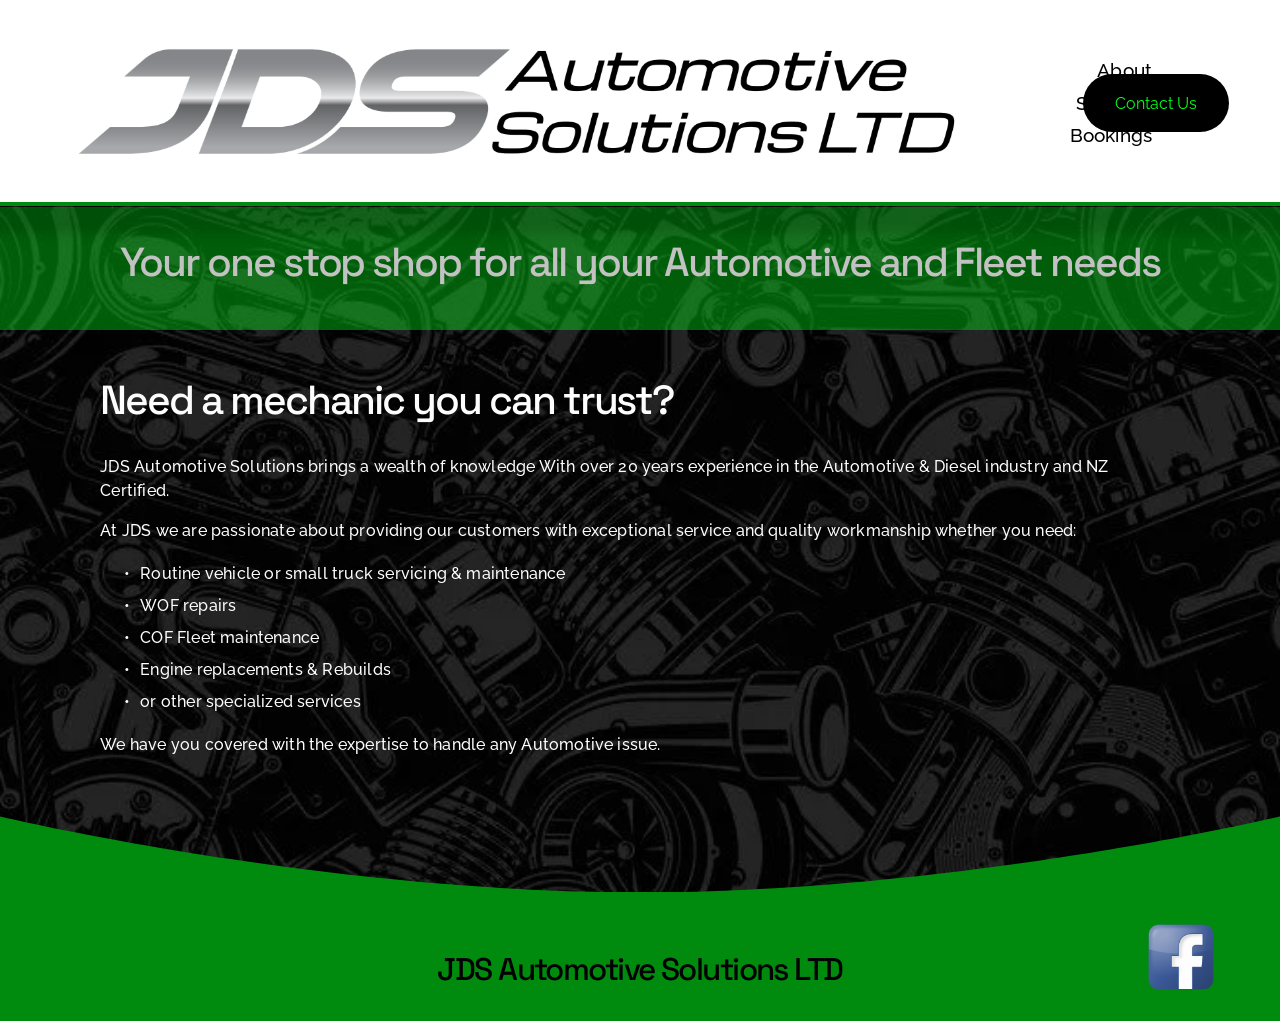
<file: index.html>
<!doctype html>
<html xmlns:og="http://opengraphprotocol.org/schema/" xmlns:fb="http://www.facebook.com/2008/fbml" lang="en-NZ"  >
  <head>
	<base href="">
	<script src="js/rerouter.js"></script>
    <meta http-equiv="X-UA-Compatible" content="IE=edge,chrome=1">
    <meta name="viewport" content="width=device-width, initial-scale=1">
    

<meta charset="utf-8" />
<title>JDS Automotive Solutions LTD</title>
<meta http-equiv="Accept-CH" content="Sec-CH-UA-Platform-Version, Sec-CH-UA-Model" /><link rel="icon" type="image/x-icon" href="images/favicon.ico?format=100w"/>
<link rel="canonical" href="https://www.jdsautomotivesolutions.co.nz"/>
<meta property="og:site_name" content="JDS Automotive Solutions LTD"/>
<meta property="og:title" content="JDS Automotive Solutions LTD"/>
<meta property="og:url" content="https://www.jdsautomotivesolutions.co.nz"/>
<meta property="og:type" content="website"/>
<meta property="og:description" content="JDS Automotive Solutions LTD offers expert automotive and fleet services backed by over 20 years of experience. We specialize in routine maintenance and engine rebuilds, ensuring quality and reliability for all your automotive needs. Trust us for top-notch service tailored to your vehicle's requirem"/>
<meta property="og:image" content="images/screenshot-2025-03-16-092742-1.png"/>
<meta property="og:image:width" content="1399"/>
<meta property="og:image:height" content="242"/>
<meta itemprop="name" content="JDS Automotive Solutions LTD"/>
<meta itemprop="url" content="https://www.jdsautomotivesolutions.co.nz"/>
<meta itemprop="description" content="JDS Automotive Solutions LTD offers expert automotive and fleet services backed by over 20 years of experience. We specialize in routine maintenance and engine rebuilds, ensuring quality and reliability for all your automotive needs. Trust us for top-notch service tailored to your vehicle's requirem"/>
<meta itemprop="thumbnailUrl" content="images/screenshot-2025-03-16-092742-1.png"/>
<link rel="image_src" href="images/screenshot-2025-03-16-092742-1.png" />
<meta itemprop="image" content="images/screenshot-2025-03-16-092742-1.png"/>
<meta name="twitter:title" content="JDS Automotive Solutions LTD"/>
<meta name="twitter:image" content="images/screenshot-2025-03-16-092742-1.png"/>
<meta name="twitter:url" content="https://www.jdsautomotivesolutions.co.nz"/>
<meta name="twitter:card" content="summary"/>
<meta name="twitter:description" content="JDS Automotive Solutions LTD offers expert automotive and fleet services backed by over 20 years of experience. We specialize in routine maintenance and engine rebuilds, ensuring quality and reliability for all your automotive needs. Trust us for top-notch service tailored to your vehicle's requirem"/>
<meta name="description" content="JDS Automotive Solutions LTD offers expert automotive and fleet services 
backed by over 20 years of experience. We specialize in routine maintenance 
and engine rebuilds, ensuring quality and reliability for all your 
automotive needs. Trust us for top-notch service tailored to your vehicle's 
requirements. Servicing the wider Franklin area including Bombay, Pukekohe, 
Pokeno and Waikato." />
<link rel="preconnect" href="https://fonts.gstatic.com" crossorigin>
<link rel="stylesheet" href="https://fonts.googleapis.com/css2?family=Space+Grotesk:ital,wght@0,500;0,700&family=Raleway:ital,wght@0,400;0,500;0,700;1,500;1,700"><script type="text/javascript"  defer="true" nomodule="nomodule" src="js/legacy.js"></script>
<script type="text/javascript"  defer="true" src="js/modern.js"></script>
<script type="text/javascript">SQUARESPACE_ROLLUPS = {};</script>
<script>(function(rollups, name) { if (!rollups[name]) { rollups[name] = {}; } rollups[name].js = ["js/extract-css-runtime-01817c10a267bcf1-min.en-us.js"]; })(SQUARESPACE_ROLLUPS, 'squarespace-extract_css_runtime');</script>
<script  src="js/extract-css-runtime-01817c10a267bcf1-min.en-us.js" defer ></script><script>(function(rollups, name) { if (!rollups[name]) { rollups[name] = {}; } rollups[name].js = ["js/extract-css-moment-js-vendor-6f2a1f6ec9a41489-min.en-us.js"]; })(SQUARESPACE_ROLLUPS, 'squarespace-extract_css_moment_js_vendor');</script>
<script  src="js/extract-css-moment-js-vendor-6f2a1f6ec9a41489-min.en-us.js" defer ></script><script>(function(rollups, name) { if (!rollups[name]) { rollups[name] = {}; } rollups[name].js = ["js/cldr-resource-pack-7a2fb19c02b976ee-min.en-us.js"]; })(SQUARESPACE_ROLLUPS, 'squarespace-cldr_resource_pack');</script>
<script  src="js/cldr-resource-pack-7a2fb19c02b976ee-min.en-us.js" defer ></script><script>(function(rollups, name) { if (!rollups[name]) { rollups[name] = {}; } rollups[name].js = ["js/common-vendors-stable-fbd854d40b0804b7-min.en-us.js"]; })(SQUARESPACE_ROLLUPS, 'squarespace-common_vendors_stable');</script>
<script  src="js/common-vendors-stable-fbd854d40b0804b7-min.en-us.js" defer ></script><script>(function(rollups, name) { if (!rollups[name]) { rollups[name] = {}; } rollups[name].js = ["js/common-vendors-415a1dee2f49fc23-min.en-us.js"]; })(SQUARESPACE_ROLLUPS, 'squarespace-common_vendors');</script>
<script  src="js/common-vendors-415a1dee2f49fc23-min.en-us.js" defer ></script><script>(function(rollups, name) { if (!rollups[name]) { rollups[name] = {}; } rollups[name].js = ["js/common-7291f3e28fb668e8-min.en-us.js"]; })(SQUARESPACE_ROLLUPS, 'squarespace-common');</script>
<script  src="js/common-7291f3e28fb668e8-min.en-us.js" defer ></script><script>(function(rollups, name) { if (!rollups[name]) { rollups[name] = {}; } rollups[name].js = ["js/user-account-core-9d744e499f9d3b82-min.en-us.js"]; })(SQUARESPACE_ROLLUPS, 'squarespace-user_account_core');</script>
<script  src="js/user-account-core-9d744e499f9d3b82-min.en-us.js" defer ></script><script>(function(rollups, name) { if (!rollups[name]) { rollups[name] = {}; } rollups[name].css = ["css/user-account-core-deec763d109d5251-min.en-us.css"]; })(SQUARESPACE_ROLLUPS, 'squarespace-user_account_core');</script>
<link rel="stylesheet" type="text/css" href="css/user-account-core-deec763d109d5251-min.en-us.css"><script data-name="static-context">Static = window.Static || {}; Static.SQUARESPACE_CONTEXT = {"betaFeatureFlags":["campaigns_discount_section_in_automations","marketing_automations","contacts_and_campaigns_redesign","new_stacked_index","enable_modernized_pdp_m3_layout_data","modernized-pdp-m2-enabled","campaigns_table_v2","supports_versioned_template_assets","enable_form_submission_trigger","scripts_defer","marketing_landing_page","override_block_styles","campaigns_merch_state","i18n_beta_website_locales","nested_categories","member_areas_feature","campaigns_discount_section_in_blasts","form_block_first_last_name_required","campaigns_thumbnail_layout","campaigns_import_discounts","campaigns_new_image_layout_picker"],"facebookAppId":"314192535267336","facebookApiVersion":"v6.0","rollups":{"squarespace-announcement-bar":{"js":"js/announcement-bar-c72bbddd78961890-min.en-us.js"},"squarespace-audio-player":{"css":"css/audio-player-b05f5197a871c566-min.en-us.css","js":"js/audio-player-20c0ed1b16553929-min.en-us.js"},"squarespace-blog-collection-list":{"css":"css/blog-collection-list-b4046463b72f34e2-min.en-us.css","js":"js/blog-collection-list-18e9163ae35c22a4-min.en-us.js"},"squarespace-calendar-block-renderer":{"css":"css/calendar-block-renderer-b72d08ba4421f5a0-min.en-us.css","js":"js/calendar-block-renderer-7b4ca514406cda76-min.en-us.js"},"squarespace-chartjs-helpers":{"css":"css/chartjs-helpers-96b256171ee039c1-min.en-us.css","js":"js/chartjs-helpers-e927fe6eaf52b604-min.en-us.js"},"squarespace-comments":{"css":"css/comments-5a91f34c352e2846-min.en-us.css","js":"js/comments-549284d045642513-min.en-us.js"},"squarespace-custom-css-popup":{"css":"css/custom-css-popup-51f1ab3f5bca6459-min.en-us.css","js":"js/custom-css-popup-0e038e278df25481-min.en-us.js"},"squarespace-dialog":{"css":"css/dialog-b685267b794639f4-min.en-us.css","js":"js/dialog-3367d66e19ef93b8-min.en-us.js"},"squarespace-events-collection":{"css":"css/events-collection-b72d08ba4421f5a0-min.en-us.css","js":"js/events-collection-f3a53765a2804eea-min.en-us.js"},"squarespace-form-rendering-utils":{"js":"js/form-rendering-utils-f60a8164b3ed6efc-min.en-us.js"},"squarespace-forms":{"css":"css/forms-0afd3c6ac30bbab1-min.en-us.css","js":"js/forms-fed07307cfb8bb4c-min.en-us.js"},"squarespace-gallery-collection-list":{"css":"css/gallery-collection-list-b4046463b72f34e2-min.en-us.css","js":"js/gallery-collection-list-874fe32851fd5abe-min.en-us.js"},"squarespace-image-zoom":{"css":"css/image-zoom-b4046463b72f34e2-min.en-us.css","js":"js/image-zoom-0d1428e5443fc856-min.en-us.js"},"squarespace-pinterest":{"css":"css/pinterest-b4046463b72f34e2-min.en-us.css","js":"js/pinterest-2df83b0143e53860-min.en-us.js"},"squarespace-popup-overlay":{"css":"css/popup-overlay-b742b752f5880972-min.en-us.css","js":"js/popup-overlay-0766f2f094c702ab-min.en-us.js"},"squarespace-product-quick-view":{"css":"css/product-quick-view-e74eb0530a3f2e03-min.en-us.css","js":"js/product-quick-view-2ac0dfa1de4315a8-min.en-us.js"},"squarespace-products-collection-item-v2":{"css":"css/products-collection-item-v2-b4046463b72f34e2-min.en-us.css","js":"js/products-collection-item-v2-c3c249b55311e080-min.en-us.js"},"squarespace-products-collection-list-v2":{"css":"css/products-collection-list-v2-b4046463b72f34e2-min.en-us.css","js":"js/products-collection-list-v2-dfc4d8b1f2d48ea2-min.en-us.js"},"squarespace-search-page":{"css":"css/search-page-90a67fc09b9b32c6-min.en-us.css","js":"js/search-page-1d0a56120ce52eb6-min.en-us.js"},"squarespace-search-preview":{"js":"js/search-preview-e6bdae0aa0a025a8-min.en-us.js"},"squarespace-simple-liking":{"css":"css/simple-liking-701bf8bbc05ec6aa-min.en-us.css","js":"js/simple-liking-b606d72129b88f6b-min.en-us.js"},"squarespace-social-buttons":{"css":"css/social-buttons-95032e5fa98e47a5-min.en-us.css","js":"js/social-buttons-84eff804fc070144-min.en-us.js"},"squarespace-tourdates":{"css":"css/tourdates-b4046463b72f34e2-min.en-us.css","js":"js/tourdates-f83e630b7c9c259b-min.en-us.js"},"squarespace-website-overlays-manager":{"css":"css/website-overlays-manager-07ea5a4e004e6710-min.en-us.css","js":"js/website-overlays-manager-2e47eccca7de752f-min.en-us.js"}},"pageType":2,"website":{"id":"67d5ead3f3ca965be8bac0b6","identifier":"blenny-gold-dcjj","websiteType":1,"contentModifiedOn":1742196971648,"cloneable":false,"hasBeenCloneable":false,"siteStatus":{},"language":"en-NZ","translationLocale":"en-US","formattingLocale":"en-NZ","timeZone":"Pacific/Auckland","machineTimeZoneOffset":46800000,"timeZoneOffset":46800000,"timeZoneAbbr":"NZDT","siteTitle":"JDS Automotive Solutions LTD","fullSiteTitle":"JDS Automotive Solutions LTD","location":{},"logoImageId":"67d5ebb7d07c4b2a41b8130d","shareButtonOptions":{"7":true,"2":true,"4":true,"6":true,"3":true,"1":true,"8":true},"logoImageUrl":"images/screenshot-2025-03-16-092742.png","authenticUrl":"https://www.jdsautomotivesolutions.co.nz","internalUrl":"https://blenny-gold-dcjj.squarespace.com","baseUrl":"https://www.jdsautomotivesolutions.co.nz","primaryDomain":"www.jdsautomotivesolutions.co.nz","sslSetting":3,"isHstsEnabled":true,"socialAccounts":[{"serviceId":60,"screenname":"Facebook","addedOn":1742074287639,"profileUrl":"https://www.facebook.com/p/JDS-Automotive-solutions-ltd-61572916834696/","iconEnabled":true,"serviceName":"facebook-unauth"}],"typekitId":"","statsMigrated":false,"imageMetadataProcessingEnabled":false,"screenshotId":"71b1b13ead8dd605fe997777c173555ade31f983b1b3b860d74997d85594e9d1","captchaSettings":{"enabledForDonations":false},"showOwnerLogin":false},"websiteSettings":{"id":"67d5ead3f3ca965be8bac0b8","websiteId":"67d5ead3f3ca965be8bac0b6","subjects":[],"country":"NZ","state":"AUK","simpleLikingEnabled":true,"popupOverlaySettings":{"style":1,"enabledPages":[]},"commentLikesAllowed":true,"commentAnonAllowed":true,"commentThreaded":true,"commentApprovalRequired":false,"commentAvatarsOn":true,"commentSortType":2,"commentFlagThreshold":0,"commentFlagsAllowed":true,"commentEnableByDefault":true,"commentDisableAfterDaysDefault":0,"disqusShortname":"","commentsEnabled":false,"businessHours":{},"storeSettings":{"returnPolicy":null,"termsOfService":null,"privacyPolicy":null,"expressCheckout":false,"continueShoppingLinkUrl":"/","useLightCart":false,"showNoteField":false,"shippingCountryDefaultValue":"US","billToShippingDefaultValue":false,"showShippingPhoneNumber":true,"isShippingPhoneRequired":false,"showBillingPhoneNumber":true,"isBillingPhoneRequired":false,"currenciesSupported":["USD","CAD","GBP","AUD","EUR","CHF","NOK","SEK","DKK","NZD","SGD","MXN","HKD","CZK","ILS","MYR","RUB","PHP","PLN","THB","BRL","ARS","COP","IDR","INR","JPY","ZAR"],"defaultCurrency":"USD","selectedCurrency":"NZD","measurementStandard":1,"showCustomCheckoutForm":false,"checkoutPageMarketingOptInEnabled":true,"enableMailingListOptInByDefault":false,"sameAsRetailLocation":false,"merchandisingSettings":{"scarcityEnabledOnProductItems":false,"scarcityEnabledOnProductBlocks":false,"scarcityMessageType":"DEFAULT_SCARCITY_MESSAGE","scarcityThreshold":10,"multipleQuantityAllowedForServices":true,"restockNotificationsEnabled":false,"restockNotificationsSuccessText":"","restockNotificationsMailingListSignUpEnabled":false,"relatedProductsEnabled":false,"relatedProductsOrdering":"random","soldOutVariantsDropdownDisabled":false,"productComposerOptedIn":false,"productComposerABTestOptedOut":false,"productReviewsEnabled":false},"minimumOrderSubtotalEnabled":false,"minimumOrderSubtotal":{"currency":"NZD","value":"0.00"},"addToCartConfirmationType":2,"isLive":false,"multipleQuantityAllowedForServices":true},"useEscapeKeyToLogin":false,"ssBadgeType":1,"ssBadgePosition":4,"ssBadgeVisibility":1,"ssBadgeDevices":1,"pinterestOverlayOptions":{"mode":"disabled"},"userAccountsSettings":{"loginAllowed":true,"signupAllowed":true}},"cookieSettings":{"isCookieBannerEnabled":false,"isRestrictiveCookiePolicyEnabled":false,"cookieBannerText":"","cookieBannerTheme":"","cookieBannerVariant":"","cookieBannerPosition":"","cookieBannerCtaVariant":"","cookieBannerCtaText":"","cookieBannerAcceptType":"OPT_IN","cookieBannerOptOutCtaText":"","cookieBannerHasOptOut":false,"cookieBannerHasManageCookies":true,"cookieBannerManageCookiesLabel":"","cookieBannerSavedPreferencesText":"","cookieBannerSavedPreferencesLayout":"PILL"},"websiteCloneable":false,"collection":{"title":"JDS Automotive Solutions LTD - Home","id":"67d5eb2f9ca54647f4a554b0","fullUrl":"/","type":10,"permissionType":1},"subscribed":false,"appDomain":"squarespace.com","templateTweakable":true,"tweakJSON":{"form-use-theme-colors":"true","header-logo-height":"160px","header-mobile-logo-max-height":"90px","header-vert-padding":"2.5vw","header-width":"Full","maxPageWidth":"1400px","mobile-header-vert-padding":"6vw","pagePadding":"4vw","tweak-blog-alternating-side-by-side-image-aspect-ratio":"1:1 Square","tweak-blog-alternating-side-by-side-image-spacing":"6%","tweak-blog-alternating-side-by-side-meta-spacing":"20px","tweak-blog-alternating-side-by-side-primary-meta":"Categories","tweak-blog-alternating-side-by-side-read-more-spacing":"20px","tweak-blog-alternating-side-by-side-secondary-meta":"Date","tweak-blog-basic-grid-columns":"3","tweak-blog-basic-grid-image-aspect-ratio":"3:2 Standard","tweak-blog-basic-grid-image-spacing":"35px","tweak-blog-basic-grid-meta-spacing":"25px","tweak-blog-basic-grid-primary-meta":"Categories","tweak-blog-basic-grid-read-more-spacing":"20px","tweak-blog-basic-grid-secondary-meta":"Date","tweak-blog-item-custom-width":"50","tweak-blog-item-show-author-profile":"false","tweak-blog-item-width":"Medium","tweak-blog-masonry-columns":"2","tweak-blog-masonry-horizontal-spacing":"30px","tweak-blog-masonry-image-spacing":"20px","tweak-blog-masonry-meta-spacing":"20px","tweak-blog-masonry-primary-meta":"Categories","tweak-blog-masonry-read-more-spacing":"20px","tweak-blog-masonry-secondary-meta":"Date","tweak-blog-masonry-vertical-spacing":"30px","tweak-blog-side-by-side-image-aspect-ratio":"1:1 Square","tweak-blog-side-by-side-image-spacing":"6%","tweak-blog-side-by-side-meta-spacing":"20px","tweak-blog-side-by-side-primary-meta":"Categories","tweak-blog-side-by-side-read-more-spacing":"20px","tweak-blog-side-by-side-secondary-meta":"Date","tweak-blog-single-column-image-spacing":"50px","tweak-blog-single-column-meta-spacing":"30px","tweak-blog-single-column-primary-meta":"Categories","tweak-blog-single-column-read-more-spacing":"15px","tweak-blog-single-column-secondary-meta":"Date","tweak-events-stacked-show-thumbnails":"true","tweak-events-stacked-thumbnail-size":"3:2 Standard","tweak-fixed-header":"true","tweak-fixed-header-style":"Basic","tweak-global-animations-animation-curve":"ease","tweak-global-animations-animation-delay":"0.1s","tweak-global-animations-animation-duration":"0.1s","tweak-global-animations-animation-style":"fade","tweak-global-animations-animation-type":"none","tweak-global-animations-complexity-level":"detailed","tweak-global-animations-enabled":"false","tweak-portfolio-grid-basic-custom-height":"50","tweak-portfolio-grid-overlay-custom-height":"50","tweak-portfolio-hover-follow-acceleration":"10%","tweak-portfolio-hover-follow-animation-duration":"Fast","tweak-portfolio-hover-follow-animation-type":"Fade","tweak-portfolio-hover-follow-delimiter":"Bullet","tweak-portfolio-hover-follow-front":"false","tweak-portfolio-hover-follow-layout":"Inline","tweak-portfolio-hover-follow-size":"50","tweak-portfolio-hover-follow-text-spacing-x":"1.5","tweak-portfolio-hover-follow-text-spacing-y":"1.5","tweak-portfolio-hover-static-animation-duration":"Fast","tweak-portfolio-hover-static-animation-type":"Fade","tweak-portfolio-hover-static-delimiter":"Hyphen","tweak-portfolio-hover-static-front":"true","tweak-portfolio-hover-static-layout":"Inline","tweak-portfolio-hover-static-size":"50","tweak-portfolio-hover-static-text-spacing-x":"1.5","tweak-portfolio-hover-static-text-spacing-y":"1.5","tweak-portfolio-index-background-animation-duration":"Medium","tweak-portfolio-index-background-animation-type":"Fade","tweak-portfolio-index-background-custom-height":"50","tweak-portfolio-index-background-delimiter":"None","tweak-portfolio-index-background-height":"Large","tweak-portfolio-index-background-horizontal-alignment":"Center","tweak-portfolio-index-background-link-format":"Stacked","tweak-portfolio-index-background-persist":"false","tweak-portfolio-index-background-vertical-alignment":"Middle","tweak-portfolio-index-background-width":"Full","tweak-transparent-header":"false"},"templateId":"5c5a519771c10ba3470d8101","templateVersion":"7.1","pageFeatures":[1,2,4],"gmRenderKey":"QUl6YVN5Q0JUUk9xNkx1dkZfSUUxcjQ2LVQ0QWVUU1YtMGQ3bXk4","templateScriptsRootUrl":"https://static1.squarespace.com/static/vta/5c5a519771c10ba3470d8101/scripts/","impersonatedSession":false,"tzData":{"zones":[[720,"NZ","NZ%sT",null]],"rules":{"NZ":[[1990,2006,null,"Oct","Sun>=1","2:00s","1:00","D"],[1990,2007,null,"Mar","Sun>=15","2:00s","0","S"],[2007,"max",null,"Sep","lastSun","2:00s","1:00","D"],[2008,"max",null,"Apr","Sun>=1","2:00s","0","S"]]}},"showAnnouncementBar":false,"recaptchaEnterpriseContext":{"recaptchaEnterpriseSiteKey":"6LdDFQwjAAAAAPigEvvPgEVbb7QBm-TkVJdDTlAv"},"i18nContext":{"timeZoneData":{"id":"Pacific/Auckland","name":"New Zealand Time"}},"env":"PRODUCTION","visitorFormContext":{"formFieldFormats":{"initialAddressFormat":{"id":0,"type":"ADDRESS","country":"NZ","labelLocale":"en","fields":[{"type":"FIELD","label":"Address Line 1","identifier":"Line1","length":0,"required":true,"metadata":{"autocomplete":"address-line1"}},{"type":"SEPARATOR","label":"\n","identifier":"Newline","length":0,"required":false,"metadata":{}},{"type":"FIELD","label":"Address Line 2","identifier":"Line2","length":0,"required":false,"metadata":{"autocomplete":"address-line2"}},{"type":"SEPARATOR","label":"\n","identifier":"Newline","length":0,"required":false,"metadata":{}},{"type":"SEPARATOR","label":"\n","identifier":"Newline","length":0,"required":false,"metadata":{}},{"type":"FIELD","label":"City","identifier":"City","length":0,"required":true,"metadata":{"autocomplete":"address-level1"}},{"type":"SEPARATOR","label":" ","identifier":"Space","length":0,"required":false,"metadata":{}},{"type":"FIELD","label":"Postcode","identifier":"Zip","length":0,"required":true,"metadata":{"autocomplete":"postal-code"}}]},"countries":[{"name":"Afghanistan","code":"AF","phoneCode":"+93"},{"name":"\u00C5land Islands","code":"AX","phoneCode":"+358"},{"name":"Albania","code":"AL","phoneCode":"+355"},{"name":"Algeria","code":"DZ","phoneCode":"+213"},{"name":"American Samoa","code":"AS","phoneCode":"+1"},{"name":"Andorra","code":"AD","phoneCode":"+376"},{"name":"Angola","code":"AO","phoneCode":"+244"},{"name":"Anguilla","code":"AI","phoneCode":"+1"},{"name":"Antigua & Barbuda","code":"AG","phoneCode":"+1"},{"name":"Argentina","code":"AR","phoneCode":"+54"},{"name":"Armenia","code":"AM","phoneCode":"+374"},{"name":"Aruba","code":"AW","phoneCode":"+297"},{"name":"Ascension Island","code":"AC","phoneCode":"+247"},{"name":"Australia","code":"AU","phoneCode":"+61"},{"name":"Austria","code":"AT","phoneCode":"+43"},{"name":"Azerbaijan","code":"AZ","phoneCode":"+994"},{"name":"Bahamas","code":"BS","phoneCode":"+1"},{"name":"Bahrain","code":"BH","phoneCode":"+973"},{"name":"Bangladesh","code":"BD","phoneCode":"+880"},{"name":"Barbados","code":"BB","phoneCode":"+1"},{"name":"Belarus","code":"BY","phoneCode":"+375"},{"name":"Belgium","code":"BE","phoneCode":"+32"},{"name":"Belize","code":"BZ","phoneCode":"+501"},{"name":"Benin","code":"BJ","phoneCode":"+229"},{"name":"Bermuda","code":"BM","phoneCode":"+1"},{"name":"Bhutan","code":"BT","phoneCode":"+975"},{"name":"Bolivia","code":"BO","phoneCode":"+591"},{"name":"Bosnia & Herzegovina","code":"BA","phoneCode":"+387"},{"name":"Botswana","code":"BW","phoneCode":"+267"},{"name":"Brazil","code":"BR","phoneCode":"+55"},{"name":"British Indian Ocean Territory","code":"IO","phoneCode":"+246"},{"name":"British Virgin Islands","code":"VG","phoneCode":"+1"},{"name":"Brunei","code":"BN","phoneCode":"+673"},{"name":"Bulgaria","code":"BG","phoneCode":"+359"},{"name":"Burkina Faso","code":"BF","phoneCode":"+226"},{"name":"Burundi","code":"BI","phoneCode":"+257"},{"name":"Cambodia","code":"KH","phoneCode":"+855"},{"name":"Cameroon","code":"CM","phoneCode":"+237"},{"name":"Canada","code":"CA","phoneCode":"+1"},{"name":"Cape Verde","code":"CV","phoneCode":"+238"},{"name":"Caribbean Netherlands","code":"BQ","phoneCode":"+599"},{"name":"Cayman Islands","code":"KY","phoneCode":"+1"},{"name":"Central African Republic","code":"CF","phoneCode":"+236"},{"name":"Chad","code":"TD","phoneCode":"+235"},{"name":"Chile","code":"CL","phoneCode":"+56"},{"name":"China","code":"CN","phoneCode":"+86"},{"name":"Christmas Island","code":"CX","phoneCode":"+61"},{"name":"Cocos (Keeling) Islands","code":"CC","phoneCode":"+61"},{"name":"Colombia","code":"CO","phoneCode":"+57"},{"name":"Comoros","code":"KM","phoneCode":"+269"},{"name":"Congo - Brazzaville","code":"CG","phoneCode":"+242"},{"name":"Congo - Kinshasa","code":"CD","phoneCode":"+243"},{"name":"Cook Islands","code":"CK","phoneCode":"+682"},{"name":"Costa Rica","code":"CR","phoneCode":"+506"},{"name":"C\u00F4te d\u2019Ivoire","code":"CI","phoneCode":"+225"},{"name":"Croatia","code":"HR","phoneCode":"+385"},{"name":"Cuba","code":"CU","phoneCode":"+53"},{"name":"Cura\u00E7ao","code":"CW","phoneCode":"+599"},{"name":"Cyprus","code":"CY","phoneCode":"+357"},{"name":"Czechia","code":"CZ","phoneCode":"+420"},{"name":"Denmark","code":"DK","phoneCode":"+45"},{"name":"Djibouti","code":"DJ","phoneCode":"+253"},{"name":"Dominica","code":"DM","phoneCode":"+1"},{"name":"Dominican Republic","code":"DO","phoneCode":"+1"},{"name":"Ecuador","code":"EC","phoneCode":"+593"},{"name":"Egypt","code":"EG","phoneCode":"+20"},{"name":"El Salvador","code":"SV","phoneCode":"+503"},{"name":"Equatorial Guinea","code":"GQ","phoneCode":"+240"},{"name":"Eritrea","code":"ER","phoneCode":"+291"},{"name":"Estonia","code":"EE","phoneCode":"+372"},{"name":"Eswatini","code":"SZ","phoneCode":"+268"},{"name":"Ethiopia","code":"ET","phoneCode":"+251"},{"name":"Falkland Islands","code":"FK","phoneCode":"+500"},{"name":"Faroe Islands","code":"FO","phoneCode":"+298"},{"name":"Fiji","code":"FJ","phoneCode":"+679"},{"name":"Finland","code":"FI","phoneCode":"+358"},{"name":"France","code":"FR","phoneCode":"+33"},{"name":"French Guiana","code":"GF","phoneCode":"+594"},{"name":"French Polynesia","code":"PF","phoneCode":"+689"},{"name":"Gabon","code":"GA","phoneCode":"+241"},{"name":"Gambia","code":"GM","phoneCode":"+220"},{"name":"Georgia","code":"GE","phoneCode":"+995"},{"name":"Germany","code":"DE","phoneCode":"+49"},{"name":"Ghana","code":"GH","phoneCode":"+233"},{"name":"Gibraltar","code":"GI","phoneCode":"+350"},{"name":"Greece","code":"GR","phoneCode":"+30"},{"name":"Greenland","code":"GL","phoneCode":"+299"},{"name":"Grenada","code":"GD","phoneCode":"+1"},{"name":"Guadeloupe","code":"GP","phoneCode":"+590"},{"name":"Guam","code":"GU","phoneCode":"+1"},{"name":"Guatemala","code":"GT","phoneCode":"+502"},{"name":"Guernsey","code":"GG","phoneCode":"+44"},{"name":"Guinea","code":"GN","phoneCode":"+224"},{"name":"Guinea-Bissau","code":"GW","phoneCode":"+245"},{"name":"Guyana","code":"GY","phoneCode":"+592"},{"name":"Haiti","code":"HT","phoneCode":"+509"},{"name":"Honduras","code":"HN","phoneCode":"+504"},{"name":"Hong Kong SAR China","code":"HK","phoneCode":"+852"},{"name":"Hungary","code":"HU","phoneCode":"+36"},{"name":"Iceland","code":"IS","phoneCode":"+354"},{"name":"India","code":"IN","phoneCode":"+91"},{"name":"Indonesia","code":"ID","phoneCode":"+62"},{"name":"Iran","code":"IR","phoneCode":"+98"},{"name":"Iraq","code":"IQ","phoneCode":"+964"},{"name":"Ireland","code":"IE","phoneCode":"+353"},{"name":"Isle of Man","code":"IM","phoneCode":"+44"},{"name":"Israel","code":"IL","phoneCode":"+972"},{"name":"Italy","code":"IT","phoneCode":"+39"},{"name":"Jamaica","code":"JM","phoneCode":"+1"},{"name":"Japan","code":"JP","phoneCode":"+81"},{"name":"Jersey","code":"JE","phoneCode":"+44"},{"name":"Jordan","code":"JO","phoneCode":"+962"},{"name":"Kazakhstan","code":"KZ","phoneCode":"+7"},{"name":"Kenya","code":"KE","phoneCode":"+254"},{"name":"Kiribati","code":"KI","phoneCode":"+686"},{"name":"Kosovo","code":"XK","phoneCode":"+383"},{"name":"Kuwait","code":"KW","phoneCode":"+965"},{"name":"Kyrgyzstan","code":"KG","phoneCode":"+996"},{"name":"Laos","code":"LA","phoneCode":"+856"},{"name":"Latvia","code":"LV","phoneCode":"+371"},{"name":"Lebanon","code":"LB","phoneCode":"+961"},{"name":"Lesotho","code":"LS","phoneCode":"+266"},{"name":"Liberia","code":"LR","phoneCode":"+231"},{"name":"Libya","code":"LY","phoneCode":"+218"},{"name":"Liechtenstein","code":"LI","phoneCode":"+423"},{"name":"Lithuania","code":"LT","phoneCode":"+370"},{"name":"Luxembourg","code":"LU","phoneCode":"+352"},{"name":"Macao SAR China","code":"MO","phoneCode":"+853"},{"name":"Madagascar","code":"MG","phoneCode":"+261"},{"name":"Malawi","code":"MW","phoneCode":"+265"},{"name":"Malaysia","code":"MY","phoneCode":"+60"},{"name":"Maldives","code":"MV","phoneCode":"+960"},{"name":"Mali","code":"ML","phoneCode":"+223"},{"name":"Malta","code":"MT","phoneCode":"+356"},{"name":"Marshall Islands","code":"MH","phoneCode":"+692"},{"name":"Martinique","code":"MQ","phoneCode":"+596"},{"name":"Mauritania","code":"MR","phoneCode":"+222"},{"name":"Mauritius","code":"MU","phoneCode":"+230"},{"name":"Mayotte","code":"YT","phoneCode":"+262"},{"name":"Mexico","code":"MX","phoneCode":"+52"},{"name":"Micronesia","code":"FM","phoneCode":"+691"},{"name":"Moldova","code":"MD","phoneCode":"+373"},{"name":"Monaco","code":"MC","phoneCode":"+377"},{"name":"Mongolia","code":"MN","phoneCode":"+976"},{"name":"Montenegro","code":"ME","phoneCode":"+382"},{"name":"Montserrat","code":"MS","phoneCode":"+1"},{"name":"Morocco","code":"MA","phoneCode":"+212"},{"name":"Mozambique","code":"MZ","phoneCode":"+258"},{"name":"Myanmar (Burma)","code":"MM","phoneCode":"+95"},{"name":"Namibia","code":"NA","phoneCode":"+264"},{"name":"Nauru","code":"NR","phoneCode":"+674"},{"name":"Nepal","code":"NP","phoneCode":"+977"},{"name":"Netherlands","code":"NL","phoneCode":"+31"},{"name":"New Caledonia","code":"NC","phoneCode":"+687"},{"name":"New Zealand","code":"NZ","phoneCode":"+64"},{"name":"Nicaragua","code":"NI","phoneCode":"+505"},{"name":"Niger","code":"NE","phoneCode":"+227"},{"name":"Nigeria","code":"NG","phoneCode":"+234"},{"name":"Niue","code":"NU","phoneCode":"+683"},{"name":"Norfolk Island","code":"NF","phoneCode":"+672"},{"name":"Northern Mariana Islands","code":"MP","phoneCode":"+1"},{"name":"North Korea","code":"KP","phoneCode":"+850"},{"name":"North Macedonia","code":"MK","phoneCode":"+389"},{"name":"Norway","code":"NO","phoneCode":"+47"},{"name":"Oman","code":"OM","phoneCode":"+968"},{"name":"Pakistan","code":"PK","phoneCode":"+92"},{"name":"Palau","code":"PW","phoneCode":"+680"},{"name":"Palestinian Territories","code":"PS","phoneCode":"+970"},{"name":"Panama","code":"PA","phoneCode":"+507"},{"name":"Papua New Guinea","code":"PG","phoneCode":"+675"},{"name":"Paraguay","code":"PY","phoneCode":"+595"},{"name":"Peru","code":"PE","phoneCode":"+51"},{"name":"Philippines","code":"PH","phoneCode":"+63"},{"name":"Poland","code":"PL","phoneCode":"+48"},{"name":"Portugal","code":"PT","phoneCode":"+351"},{"name":"Puerto Rico","code":"PR","phoneCode":"+1"},{"name":"Qatar","code":"QA","phoneCode":"+974"},{"name":"R\u00E9union","code":"RE","phoneCode":"+262"},{"name":"Romania","code":"RO","phoneCode":"+40"},{"name":"Russia","code":"RU","phoneCode":"+7"},{"name":"Rwanda","code":"RW","phoneCode":"+250"},{"name":"Samoa","code":"WS","phoneCode":"+685"},{"name":"San Marino","code":"SM","phoneCode":"+378"},{"name":"S\u00E3o Tom\u00E9 & Pr\u00EDncipe","code":"ST","phoneCode":"+239"},{"name":"Saudi Arabia","code":"SA","phoneCode":"+966"},{"name":"Senegal","code":"SN","phoneCode":"+221"},{"name":"Serbia","code":"RS","phoneCode":"+381"},{"name":"Seychelles","code":"SC","phoneCode":"+248"},{"name":"Sierra Leone","code":"SL","phoneCode":"+232"},{"name":"Singapore","code":"SG","phoneCode":"+65"},{"name":"Sint Maarten","code":"SX","phoneCode":"+1"},{"name":"Slovakia","code":"SK","phoneCode":"+421"},{"name":"Slovenia","code":"SI","phoneCode":"+386"},{"name":"Solomon Islands","code":"SB","phoneCode":"+677"},{"name":"Somalia","code":"SO","phoneCode":"+252"},{"name":"South Africa","code":"ZA","phoneCode":"+27"},{"name":"South Korea","code":"KR","phoneCode":"+82"},{"name":"South Sudan","code":"SS","phoneCode":"+211"},{"name":"Spain","code":"ES","phoneCode":"+34"},{"name":"Sri Lanka","code":"LK","phoneCode":"+94"},{"name":"St. Barth\u00E9lemy","code":"BL","phoneCode":"+590"},{"name":"St. Helena","code":"SH","phoneCode":"+290"},{"name":"St. Kitts & Nevis","code":"KN","phoneCode":"+1"},{"name":"St. Lucia","code":"LC","phoneCode":"+1"},{"name":"St. Martin","code":"MF","phoneCode":"+590"},{"name":"St. Pierre & Miquelon","code":"PM","phoneCode":"+508"},{"name":"St. Vincent & Grenadines","code":"VC","phoneCode":"+1"},{"name":"Sudan","code":"SD","phoneCode":"+249"},{"name":"Suriname","code":"SR","phoneCode":"+597"},{"name":"Svalbard & Jan Mayen","code":"SJ","phoneCode":"+47"},{"name":"Sweden","code":"SE","phoneCode":"+46"},{"name":"Switzerland","code":"CH","phoneCode":"+41"},{"name":"Syria","code":"SY","phoneCode":"+963"},{"name":"Taiwan","code":"TW","phoneCode":"+886"},{"name":"Tajikistan","code":"TJ","phoneCode":"+992"},{"name":"Tanzania","code":"TZ","phoneCode":"+255"},{"name":"Thailand","code":"TH","phoneCode":"+66"},{"name":"Timor-Leste","code":"TL","phoneCode":"+670"},{"name":"Togo","code":"TG","phoneCode":"+228"},{"name":"Tokelau","code":"TK","phoneCode":"+690"},{"name":"Tonga","code":"TO","phoneCode":"+676"},{"name":"Trinidad & Tobago","code":"TT","phoneCode":"+1"},{"name":"Tristan da Cunha","code":"TA","phoneCode":"+290"},{"name":"Tunisia","code":"TN","phoneCode":"+216"},{"name":"T\u00FCrkiye","code":"TR","phoneCode":"+90"},{"name":"Turkmenistan","code":"TM","phoneCode":"+993"},{"name":"Turks & Caicos Islands","code":"TC","phoneCode":"+1"},{"name":"Tuvalu","code":"TV","phoneCode":"+688"},{"name":"U.S. Virgin Islands","code":"VI","phoneCode":"+1"},{"name":"Uganda","code":"UG","phoneCode":"+256"},{"name":"Ukraine","code":"UA","phoneCode":"+380"},{"name":"United Arab Emirates","code":"AE","phoneCode":"+971"},{"name":"United Kingdom","code":"GB","phoneCode":"+44"},{"name":"United States","code":"US","phoneCode":"+1"},{"name":"Uruguay","code":"UY","phoneCode":"+598"},{"name":"Uzbekistan","code":"UZ","phoneCode":"+998"},{"name":"Vanuatu","code":"VU","phoneCode":"+678"},{"name":"Vatican City","code":"VA","phoneCode":"+39"},{"name":"Venezuela","code":"VE","phoneCode":"+58"},{"name":"Vietnam","code":"VN","phoneCode":"+84"},{"name":"Wallis & Futuna","code":"WF","phoneCode":"+681"},{"name":"Western Sahara","code":"EH","phoneCode":"+212"},{"name":"Yemen","code":"YE","phoneCode":"+967"},{"name":"Zambia","code":"ZM","phoneCode":"+260"},{"name":"Zimbabwe","code":"ZW","phoneCode":"+263"}],"initialPhoneFormat":{"id":0,"type":"PHONE_NUMBER","country":"NZ","labelLocale":"en-US","fields":[{"type":"FIELD","label":"1","identifier":"1","length":2,"required":false,"metadata":{}},{"type":"SEPARATOR","label":" ","identifier":"Space","length":0,"required":false,"metadata":{}},{"type":"FIELD","label":"2","identifier":"2","length":3,"required":false,"metadata":{}},{"type":"SEPARATOR","label":" ","identifier":"Space","length":0,"required":false,"metadata":{}},{"type":"FIELD","label":"3","identifier":"3","length":15,"required":false,"metadata":{}}]},"initialNameOrder":"GIVEN_FIRST"},"localizedStrings":{"validation":{"noValidSelection":"A valid selection must be made.","invalidUrl":"Must be a valid URL.","stringTooLong":"Value should have a length no longer than {0}.","containsInvalidKey":"{0} contains an invalid key.","invalidTwitterUsername":"Must be a valid Twitter username.","valueOutsideRange":"Value must be in the range {0} to {1}.","invalidPassword":"Passwords should not contain whitespace.","missingRequiredSubfields":"{0} is missing required subfields: {1}","invalidCurrency":"Currency value should be formatted like 1234 or 123.99.","invalidMapSize":"Value should contain exactly {0} elements.","subfieldsRequired":"All fields in {0} are required.","formSubmissionFailed":"Form submission failed. Review the following information: {0}.","invalidCountryCode":"Country code should have an optional plus and up to 4 digits.","invalidDate":"This is not a real date.","required":"{0} is required.","invalidStringLength":"Value should be {0} characters long.","invalidEmail":"Email addresses should follow the format user@domain.com.","invalidListLength":"Value should be {0} elements long.","allEmpty":"Please fill out at least one form field.","missingRequiredQuestion":"Missing a required question.","invalidQuestion":"Contained an invalid question.","captchaFailure":"Captcha validation failed. Please try again.","stringTooShort":"Value should have a length of at least {0}.","invalid":"{0} is not valid.","formErrors":"Form Errors","containsInvalidValue":"{0} contains an invalid value.","invalidUnsignedNumber":"Numbers must contain only digits and no other characters.","invalidName":"Valid names contain only letters, numbers, spaces, ', or - characters."},"submit":"Submit","status":{"title":"{@} Block","learnMore":"Learn more"},"name":{"firstName":"First Name","lastName":"Last Name"},"lightbox":{"openForm":"Open Form"},"likert":{"agree":"Agree","stronglyDisagree":"Strongly Disagree","disagree":"Disagree","stronglyAgree":"Strongly Agree","neutral":"Neutral"},"time":{"am":"AM","second":"Second","pm":"PM","minute":"Minute","amPm":"AM/PM","hour":"Hour"},"notFound":"Form not found.","date":{"yyyy":"YYYY","year":"Year","mm":"MM","day":"Day","month":"Month","dd":"DD"},"phone":{"country":"Country","number":"Number","prefix":"Prefix","areaCode":"Area Code","line":"Line"},"submitError":"Unable to submit form. Please try again later.","address":{"stateProvince":"State/Province","country":"Country","zipPostalCode":"Zip/Postal Code","address2":"Address 2","address1":"Address 1","city":"City"},"email":{"signUp":"Sign up for news and updates"},"cannotSubmitDemoForm":"This is a demo form and cannot be submitted.","required":"(required)","invalidData":"Invalid form data."}}};</script><link rel="stylesheet" type="text/css" href="css/website.components.shape.styles.css"/><link rel="stylesheet" type="text/css" href="css/website.components.imagefluid.styles.css"/><script defer src="js/image-effect-film-grain.js"></script><script defer src="js/image-effect-parallax.js"></script><script defer src="js/8018.js"></script><script defer src="js/9882.js"></script><script defer src="js/website.components.imagefluid.visitor.js"></script><script defer src="js/image-effect-refracted-circles.js"></script><script defer src="js/website.components.shape.visitor.js"></script><script defer src="js/818.js"></script><script defer src="js/website.components.imagefluid.shared.constants.js"></script><script defer src="js/image-effect-refracted-lines.js"></script><script defer src="js/748.js"></script><script defer src="js/block-animation-preview-manager.js"></script><script defer src="js/trigger-animation-runtime.js"></script><script defer src="js/image-effect-liquid.js"></script><script type="application/ld+json">{"url":"https://www.jdsautomotivesolutions.co.nz","name":"JDS Automotive Solutions LTD","image":"images/screenshot-2025-03-16-092742.png","@context":"http://schema.org","@type":"WebSite"}</script><script type="application/ld+json">{"address":"","image":"https://static1.squarespace.com/static/67d5ead3f3ca965be8bac0b6/t/67d5ebb7d07c4b2a41b8130d/1742196971648/","openingHours":"","@context":"http://schema.org","@type":"LocalBusiness"}</script><link rel="stylesheet" type="text/css" href="css/site.css"/><script>Static.COOKIE_BANNER_CAPABLE = true;</script>
<!-- End of Squarespace Headers -->
    <link rel="stylesheet" type="text/css" href="css/static.css">
  </head>

  <body
    id="collection-67d5eb2f9ca54647f4a554b0"
    class="
      tweak-blog-alternating-side-by-side-width-full tweak-blog-alternating-side-by-side-image-aspect-ratio-11-square tweak-blog-alternating-side-by-side-text-alignment-left tweak-blog-alternating-side-by-side-read-more-style-show tweak-blog-alternating-side-by-side-image-text-alignment-middle tweak-blog-alternating-side-by-side-delimiter-bullet tweak-blog-alternating-side-by-side-meta-position-top tweak-blog-alternating-side-by-side-primary-meta-categories tweak-blog-alternating-side-by-side-secondary-meta-date tweak-blog-alternating-side-by-side-excerpt-show form-use-theme-colors form-field-style-outline form-field-shape-square form-field-border-all form-field-checkbox-type-icon form-field-checkbox-fill-outline form-field-checkbox-color-normal form-field-checkbox-shape-square form-field-checkbox-layout-stack form-field-radio-type-icon form-field-radio-fill-outline form-field-radio-color-normal form-field-radio-shape-square form-field-radio-layout-stack form-field-survey-fill-outline form-field-survey-color-normal form-field-survey-shape-square form-field-hover-focus-opacity form-submit-button-style-bar  tweak-global-animations-complexity-level-detailed tweak-global-animations-animation-style-fade tweak-global-animations-animation-type-none tweak-global-animations-animation-curve-ease tweak-blog-masonry-width-full tweak-blog-masonry-text-alignment-left tweak-blog-masonry-primary-meta-categories tweak-blog-masonry-secondary-meta-date tweak-blog-masonry-meta-position-top tweak-blog-masonry-read-more-style-show tweak-blog-masonry-delimiter-space tweak-blog-masonry-image-placement-above tweak-blog-masonry-excerpt-show tweak-portfolio-grid-overlay-width-full tweak-portfolio-grid-overlay-height-large tweak-portfolio-grid-overlay-image-aspect-ratio-11-square tweak-portfolio-grid-overlay-text-placement-center tweak-portfolio-grid-overlay-show-text-after-hover image-block-poster-text-alignment-left image-block-card-content-position-center image-block-card-text-alignment-left image-block-overlap-content-position-center image-block-overlap-text-alignment-left image-block-collage-content-position-center image-block-collage-text-alignment-left image-block-stack-text-alignment-left tweak-blog-single-column-width-full tweak-blog-single-column-text-alignment-left tweak-blog-single-column-image-placement-above tweak-blog-single-column-delimiter-bullet tweak-blog-single-column-read-more-style-show tweak-blog-single-column-primary-meta-categories tweak-blog-single-column-secondary-meta-date tweak-blog-single-column-meta-position-top tweak-blog-single-column-content-full-post header-width-full  tweak-fixed-header tweak-fixed-header-style-basic tweak-blog-item-width-medium tweak-blog-item-text-alignment-left tweak-blog-item-meta-position-above-title tweak-blog-item-show-categories tweak-blog-item-show-date   tweak-blog-item-delimiter-bullet tweak-blog-side-by-side-width-full tweak-blog-side-by-side-image-placement-left tweak-blog-side-by-side-image-aspect-ratio-11-square tweak-blog-side-by-side-primary-meta-categories tweak-blog-side-by-side-secondary-meta-date tweak-blog-side-by-side-meta-position-top tweak-blog-side-by-side-text-alignment-left tweak-blog-side-by-side-image-text-alignment-middle tweak-blog-side-by-side-read-more-style-show tweak-blog-side-by-side-delimiter-bullet tweak-blog-side-by-side-excerpt-show primary-button-style-solid primary-button-shape-pill secondary-button-style-outline secondary-button-shape-pill tertiary-button-style-outline tertiary-button-shape-underline tweak-events-stacked-width-full tweak-events-stacked-height-large  tweak-events-stacked-show-thumbnails tweak-events-stacked-thumbnail-size-32-standard tweak-events-stacked-date-style-with-text tweak-events-stacked-show-time tweak-events-stacked-show-location  tweak-events-stacked-show-excerpt  tweak-blog-basic-grid-width-inset tweak-blog-basic-grid-image-aspect-ratio-32-standard tweak-blog-basic-grid-text-alignment-center tweak-blog-basic-grid-delimiter-bullet tweak-blog-basic-grid-image-placement-above tweak-blog-basic-grid-read-more-style-show tweak-blog-basic-grid-primary-meta-categories tweak-blog-basic-grid-secondary-meta-date tweak-blog-basic-grid-excerpt-show tweak-portfolio-grid-basic-width-full tweak-portfolio-grid-basic-height-large tweak-portfolio-grid-basic-image-aspect-ratio-11-square tweak-portfolio-grid-basic-text-alignment-left tweak-portfolio-grid-basic-hover-effect-fade header-overlay-alignment-center tweak-portfolio-index-background-link-format-stacked tweak-portfolio-index-background-width-full tweak-portfolio-index-background-height-large  tweak-portfolio-index-background-vertical-alignment-middle tweak-portfolio-index-background-horizontal-alignment-center tweak-portfolio-index-background-delimiter-none tweak-portfolio-index-background-animation-type-fade tweak-portfolio-index-background-animation-duration-medium tweak-portfolio-hover-follow-layout-inline  tweak-portfolio-hover-follow-delimiter-bullet tweak-portfolio-hover-follow-animation-type-fade tweak-portfolio-hover-follow-animation-duration-fast tweak-portfolio-hover-static-layout-inline tweak-portfolio-hover-static-front tweak-portfolio-hover-static-delimiter-hyphen tweak-portfolio-hover-static-animation-type-fade tweak-portfolio-hover-static-animation-duration-fast hide-opentable-icons opentable-style-dark tweak-product-quick-view-button-style-floating tweak-product-quick-view-button-position-bottom tweak-product-quick-view-lightbox-excerpt-display-truncate tweak-product-quick-view-lightbox-show-arrows tweak-product-quick-view-lightbox-show-close-button tweak-product-quick-view-lightbox-controls-weight-light native-currency-code-nzd collection-type-page collection-67d5eb2f9ca54647f4a554b0 collection-layout-default homepage mobile-style-available sqs-seven-one
      
        
          
            
              
            
          
        
      
    "
    tabindex="-1"
  >
    <div
      id="siteWrapper"
      class="clearfix site-wrapper"
    >
      
       
      

      












  <header
    data-test="header"
    id="header"
    
    class="
      
        
      
      header theme-col--primary
    "
    data-section-theme=""
    data-controller="Header"
    data-current-styles="{
&quot;layout&quot;: &quot;navRight&quot;,
&quot;action&quot;: {
&quot;href&quot;: &quot;contactus.html&quot;,
&quot;buttonText&quot;: &quot;Contact Us&quot;,
&quot;newWindow&quot;: false
},
&quot;showSocial&quot;: false,
&quot;socialOptions&quot;: {
&quot;socialBorderShape&quot;: &quot;rounded&quot;,
&quot;socialBorderStyle&quot;: &quot;outline&quot;,
&quot;socialBorderThickness&quot;: {
&quot;unit&quot;: &quot;px&quot;,
&quot;value&quot;: 3.0
}
},
&quot;menuOverlayTheme&quot;: &quot;bright-inverse&quot;,
&quot;menuOverlayAnimation&quot;: &quot;fade&quot;,
&quot;cartStyle&quot;: &quot;text&quot;,
&quot;cartText&quot;: &quot;Cart&quot;,
&quot;showEmptyCartState&quot;: false,
&quot;cartOptions&quot;: {
&quot;iconType&quot;: &quot;stroke-9&quot;,
&quot;cartBorderShape&quot;: &quot;none&quot;,
&quot;cartBorderStyle&quot;: &quot;outline&quot;,
&quot;cartBorderThickness&quot;: {
&quot;unit&quot;: &quot;px&quot;,
&quot;value&quot;: 1.0
}
},
&quot;showButton&quot;: true,
&quot;showCart&quot;: false,
&quot;showAccountLogin&quot;: false,
&quot;headerStyle&quot;: &quot;solid&quot;,
&quot;languagePicker&quot;: {
&quot;enabled&quot;: false,
&quot;iconEnabled&quot;: false,
&quot;iconType&quot;: &quot;globe&quot;,
&quot;flagShape&quot;: &quot;shiny&quot;,
&quot;languageFlags&quot;: [ ]
},
&quot;iconOptions&quot;: {
&quot;desktopDropdownIconOptions&quot;: {
&quot;endcapType&quot;: &quot;square&quot;,
&quot;folderDropdownIcon&quot;: &quot;none&quot;,
&quot;languagePickerIcon&quot;: &quot;openArrowHead&quot;
},
&quot;mobileDropdownIconOptions&quot;: {
&quot;endcapType&quot;: &quot;square&quot;,
&quot;folderDropdownIcon&quot;: &quot;openArrowHead&quot;,
&quot;languagePickerIcon&quot;: &quot;openArrowHead&quot;
}
},
&quot;mobileOptions&quot;: {
&quot;layout&quot;: &quot;logoCenterNavRight&quot;,
&quot;menuIconOptions&quot;: {
&quot;style&quot;: &quot;halfLineHamburger&quot;,
&quot;thickness&quot;: {
&quot;unit&quot;: &quot;px&quot;,
&quot;value&quot;: 3.0
}
}
},
&quot;solidOptions&quot;: {
&quot;headerOpacity&quot;: {
&quot;unit&quot;: &quot;%&quot;,
&quot;value&quot;: 100.0
},
&quot;blurBackground&quot;: {
&quot;enabled&quot;: false,
&quot;blurRadius&quot;: {
&quot;unit&quot;: &quot;px&quot;,
&quot;value&quot;: 12.0
}
},
&quot;backgroundColor&quot;: {
&quot;type&quot;: &quot;SITE_PALETTE_COLOR&quot;,
&quot;sitePaletteColor&quot;: {
&quot;colorName&quot;: &quot;white&quot;,
&quot;alphaModifier&quot;: 1.0
}
},
&quot;navigationColor&quot;: {
&quot;type&quot;: &quot;SITE_PALETTE_COLOR&quot;,
&quot;sitePaletteColor&quot;: {
&quot;colorName&quot;: &quot;black&quot;,
&quot;alphaModifier&quot;: 1.0
}
}
},
&quot;gradientOptions&quot;: {
&quot;gradientType&quot;: &quot;faded&quot;,
&quot;headerOpacity&quot;: {
&quot;unit&quot;: &quot;%&quot;,
&quot;value&quot;: 100.0
},
&quot;blurBackground&quot;: {
&quot;enabled&quot;: false,
&quot;blurRadius&quot;: {
&quot;unit&quot;: &quot;px&quot;,
&quot;value&quot;: 12.0
}
},
&quot;backgroundColor&quot;: {
&quot;type&quot;: &quot;SITE_PALETTE_COLOR&quot;,
&quot;sitePaletteColor&quot;: {
&quot;colorName&quot;: &quot;white&quot;,
&quot;alphaModifier&quot;: 1.0
}
},
&quot;navigationColor&quot;: {
&quot;type&quot;: &quot;SITE_PALETTE_COLOR&quot;,
&quot;sitePaletteColor&quot;: {
&quot;colorName&quot;: &quot;black&quot;,
&quot;alphaModifier&quot;: 1.0
}
}
},
&quot;dropShadowOptions&quot;: {
&quot;enabled&quot;: true,
&quot;blur&quot;: {
&quot;unit&quot;: &quot;px&quot;,
&quot;value&quot;: 12.0
},
&quot;spread&quot;: {
&quot;unit&quot;: &quot;px&quot;,
&quot;value&quot;: 21.0
},
&quot;distance&quot;: {
&quot;unit&quot;: &quot;px&quot;,
&quot;value&quot;: 7.0
}
},
&quot;borderOptions&quot;: {
&quot;enabled&quot;: true,
&quot;position&quot;: &quot;bottom&quot;,
&quot;thickness&quot;: {
&quot;unit&quot;: &quot;px&quot;,
&quot;value&quot;: 4.0
},
&quot;color&quot;: {
&quot;type&quot;: &quot;CUSTOM_COLOR&quot;,
&quot;customColor&quot;: {
&quot;hslaValue&quot;: {
&quot;hue&quot;: 126.04,
&quot;saturation&quot;: 1.0,
&quot;lightness&quot;: 0.27,
&quot;alpha&quot;: 1.0
},
&quot;userFormat&quot;: &quot;hex&quot;
}
}
},
&quot;showPromotedElement&quot;: false,
&quot;buttonVariant&quot;: &quot;primary&quot;,
&quot;blurBackground&quot;: {
&quot;enabled&quot;: false,
&quot;blurRadius&quot;: {
&quot;unit&quot;: &quot;px&quot;,
&quot;value&quot;: 12.0
}
},
&quot;headerOpacity&quot;: {
&quot;unit&quot;: &quot;%&quot;,
&quot;value&quot;: 100.0
}
}"
    data-section-id="header"
    data-header-style="solid"
    data-language-picker="{
&quot;enabled&quot;: false,
&quot;iconEnabled&quot;: false,
&quot;iconType&quot;: &quot;globe&quot;,
&quot;flagShape&quot;: &quot;shiny&quot;,
&quot;languageFlags&quot;: [ ]
}"
    
    data-first-focusable-element
    tabindex="-1"
    style="
      
      
        --headerBorderColor: hsla(126.04, 100%, 27%, 1);
      
      
        --solidHeaderBackgroundColor: hsla(var(--white-hsl), 1);
      
      
        --solidHeaderNavigationColor: hsla(var(--black-hsl), 1);
      
      
        --gradientHeaderBackgroundColor: hsla(var(--white-hsl), 1);
      
      
        --gradientHeaderNavigationColor: hsla(var(--black-hsl), 1);
      
    "
  >
    <svg  style="display:none" viewBox="0 0 22 22" xmlns="http://www.w3.org/2000/svg">
  <symbol id="circle" >
    <path d="M11.5 17C14.5376 17 17 14.5376 17 11.5C17 8.46243 14.5376 6 11.5 6C8.46243 6 6 8.46243 6 11.5C6 14.5376 8.46243 17 11.5 17Z" fill="none" />
  </symbol>

  <symbol id="circleFilled" >
    <path d="M11.5 17C14.5376 17 17 14.5376 17 11.5C17 8.46243 14.5376 6 11.5 6C8.46243 6 6 8.46243 6 11.5C6 14.5376 8.46243 17 11.5 17Z" />
  </symbol>

  <symbol id="dash" >
    <path d="M11 11H19H3" />
  </symbol>

  <symbol id="squareFilled" >
    <rect x="6" y="6" width="11" height="11" />
  </symbol>

  <symbol id="square" >
    <rect x="7" y="7" width="9" height="9" fill="none" stroke="inherit" />
  </symbol>
  
  <symbol id="plus" >
    <path d="M11 3V19" />
    <path d="M19 11L3 11"/>
  </symbol>
  
  <symbol id="closedArrow" >
    <path d="M11 11V2M11 18.1797L17 11.1477L5 11.1477L11 18.1797Z" fill="none" />
  </symbol>
  
  <symbol id="closedArrowFilled" >
    <path d="M11 11L11 2" stroke="inherit" fill="none"  />
    <path fill-rule="evenodd" clip-rule="evenodd" d="M2.74695 9.38428L19.038 9.38428L10.8925 19.0846L2.74695 9.38428Z" stroke-width="1" />
  </symbol>
  
  <symbol id="closedArrowHead" viewBox="0 0 22 22"  xmlns="http://www.w3.org/2000/symbol">
    <path d="M18 7L11 15L4 7L18 7Z" fill="none" stroke="inherit" />
  </symbol>
  
  
  <symbol id="closedArrowHeadFilled" viewBox="0 0 22 22"  xmlns="http://www.w3.org/2000/symbol">
    <path d="M18.875 6.5L11 15.5L3.125 6.5L18.875 6.5Z" />
  </symbol>
  
  <symbol id="openArrow" >
    <path d="M11 18.3591L11 3" stroke="inherit" fill="none"  />
    <path d="M18 11.5L11 18.5L4 11.5" stroke="inherit" fill="none"  />
  </symbol>
  
  <symbol id="openArrowHead" >
    <path d="M18 7L11 14L4 7" fill="none" />
  </symbol>

  <symbol id="pinchedArrow" >
    <path d="M11 17.3591L11 2" fill="none" />
    <path d="M2 11C5.85455 12.2308 8.81818 14.9038 11 18C13.1818 14.8269 16.1455 12.1538 20 11" fill="none" />
  </symbol>

  <symbol id="pinchedArrowFilled" >
    <path d="M11.05 10.4894C7.04096 8.73759 1.05005 8 1.05005 8C6.20459 11.3191 9.41368 14.1773 11.05 21C12.6864 14.0851 15.8955 11.227 21.05 8C21.05 8 15.0591 8.73759 11.05 10.4894Z" stroke-width="1"/>
    <path d="M11 11L11 1" fill="none"/>
  </symbol>

  <symbol id="pinchedArrowHead" >
    <path d="M2 7.24091C5.85455 8.40454 8.81818 10.9318 11 13.8591C13.1818 10.8591 16.1455 8.33181 20 7.24091"  fill="none" />
  </symbol>
  
  <symbol id="pinchedArrowHeadFilled" >
    <path d="M11.05 7.1591C7.04096 5.60456 1.05005 4.95001 1.05005 4.95001C6.20459 7.89547 9.41368 10.4318 11.05 16.4864C12.6864 10.35 15.8955 7.81365 21.05 4.95001C21.05 4.95001 15.0591 5.60456 11.05 7.1591Z" />
  </symbol>

</svg>
    
<div class="sqs-announcement-bar-dropzone"></div>

    <div class="header-announcement-bar-wrapper">
      
      <a
        href="#page"
        class="header-skip-link sqs-button-element--primary"
      >
        Skip to Content
      </a>
      


<style>
    @supports (-webkit-backdrop-filter: none) or (backdrop-filter: none) {
        .header-blur-background {
            
                -webkit-backdrop-filter: blur(12px);
                backdrop-filter: blur(12px);
            
            
        }
    }
</style>
      <div
        class="header-border"
        data-header-style="solid"
        data-header-border="true"
        data-test="header-border"
        style="


  
    border-width: 0px 0px 4px 0px !important;
  



"
      ></div>
      <div
        class="header-dropshadow"
        data-header-style="solid"
        data-header-dropshadow="true"
        data-test="header-dropshadow"
        style="
  box-shadow: 0px 7px 12px 21px;
"
      ></div>
      
      
        <div >
          <div
            class="header-background-solid"
            data-header-style="solid"
            data-test="header-background-solid"
            
            
            style="opacity: calc(100 * .01)"
          ></div>
        </div>
      

      <div class='header-inner container--fluid
        
        
        
        
         header-mobile-layout-logo-center-nav-right
        
        
        
        
        
         header-layout-nav-right
        
        
        
        
        
        
        
        
        '
        data-test="header-inner"
        >
        <!-- Background -->
        <div class="header-background theme-bg--primary"></div>

        <div class="header-display-desktop" data-content-field="site-title">
          

          

          

          

          

          
          
            
            <!-- Social -->
            
          
            
            <!-- Title and nav wrapper -->
            <div class="header-title-nav-wrapper">
              

              

              
                
                <!-- Title -->
                
                  <div
                    class="
                      header-title
                      
                    "
                    data-animation-role="header-element"
                  >
                    
                      <div class="header-title-logo">
                        <a href="index.html" data-animation-role="header-element">
                        
<img elementtiming="nbf-header-logo-desktop" src="images/screenshot-2025-03-16-092742.png?format=1500w" alt="JDS Automotive Solutions LTD" style="display:block" fetchpriority="high" loading="eager" decoding="async" data-loader="raw">

                        </a>
                      </div>

                    
                    
                  </div>
                
              
                
                <!-- Nav -->
                <div class="header-nav">
                  <div class="header-nav-wrapper">
                    <nav class="header-nav-list">
                      


  
    <div class="header-nav-item header-nav-item--collection">
      <a
        href="about.html"
        data-animation-role="header-element"
        
      >
        About
      </a>
    </div>
  
  
  


  
    <div class="header-nav-item header-nav-item--collection">
      <a
        href="services.html"
        data-animation-role="header-element"
        
      >
        Services
      </a>
    </div>
  
  
  


  
    <div class="header-nav-item header-nav-item--collection">
      <a
        href="contact.html"
        data-animation-role="header-element"
        
      >
        Bookings
      </a>
    </div>
  
  
  



                    </nav>
                  </div>
                </div>
              
              
            </div>
          
            
            <!-- Actions -->
            <div class="header-actions header-actions--right">
              
                
              
              

              

            
            

              
              <div class="showOnMobile">
                
              </div>

              
              <div class="showOnDesktop">
                
              </div>

              
                <div class="header-actions-action header-actions-action--cta" data-animation-role="header-element">
                  <a
                    class="btn btn--border theme-btn--primary-inverse sqs-button-element--primary"
                    href="contactus.html"
                    
                  >
                    Contact Us
                  </a>
                </div>
              
            </div>
          
            


<style>
  .top-bun, 
  .patty, 
  .bottom-bun {
    height: 3px;
  }
</style>

<!-- Burger -->
<div class="header-burger

  menu-overlay-has-visible-non-navigation-items


  
" data-animation-role="header-element">
  <button class="header-burger-btn burger" data-test="header-burger">
    <span hidden class="js-header-burger-open-title visually-hidden">Open Menu</span>
    <span hidden class="js-header-burger-close-title visually-hidden">Close Menu</span>
    <div class="burger-box">
      <div class="burger-inner header-menu-icon-halfLineHamburger navRight">
        <div class="top-bun"></div>
        <div class="patty"></div>
        <div class="bottom-bun"></div>
      </div>
    </div>
  </button>
</div>

          
          
          
          
          

        </div>
        <div class="header-display-mobile" data-content-field="site-title">
          
          
            
            <!-- Social -->
            
          
            
            <!-- Actions -->
            <div class="header-actions header-actions--right">
              
                
              
              

              

            
            

              
              <div class="showOnMobile">
                
              </div>

              
              <div class="showOnDesktop">
                
              </div>

              
                <div class="header-actions-action header-actions-action--cta" data-animation-role="header-element">
                  <a
                    class="btn btn--border theme-btn--primary-inverse sqs-button-element--primary"
                    href="contactus.html"
                    
                  >
                    Contact Us
                  </a>
                </div>
              
            </div>
          
            
            <!-- Title and nav wrapper -->
            <div class="header-title-nav-wrapper">
              

              

              
                
                <!-- Title -->
                
                  <div
                    class="
                      header-title
                      
                    "
                    data-animation-role="header-element"
                  >
                    
                      <div class="header-title-logo">
                        <a href="index.html" data-animation-role="header-element">
                        
<img elementtiming="nbf-header-logo-desktop" src="images/screenshot-2025-03-16-092742.png?format=1500w" alt="JDS Automotive Solutions LTD" style="display:block" fetchpriority="high" loading="eager" decoding="async" data-loader="raw">

                        </a>
                      </div>

                    
                    
                  </div>
                
              
                
                <!-- Nav -->
                <div class="header-nav">
                  <div class="header-nav-wrapper">
                    <nav class="header-nav-list">
                      


  
    <div class="header-nav-item header-nav-item--collection">
      <a
        href="about.html"
        data-animation-role="header-element"
        
      >
        About
      </a>
    </div>
  
  
  


  
    <div class="header-nav-item header-nav-item--collection">
      <a
        href="services.html"
        data-animation-role="header-element"
        
      >
        Services
      </a>
    </div>
  
  
  


  
    <div class="header-nav-item header-nav-item--collection">
      <a
        href="contact.html"
        data-animation-role="header-element"
        
      >
        Bookings
      </a>
    </div>
  
  
  



                    </nav>
                  </div>
                </div>
              
              
            </div>
          
            


<style>
  .top-bun, 
  .patty, 
  .bottom-bun {
    height: 3px;
  }
</style>

<!-- Burger -->
<div class="header-burger

  menu-overlay-has-visible-non-navigation-items


  
" data-animation-role="header-element">
  <button class="header-burger-btn burger" data-test="header-burger">
    <span hidden class="js-header-burger-open-title visually-hidden">Open Menu</span>
    <span hidden class="js-header-burger-close-title visually-hidden">Close Menu</span>
    <div class="burger-box">
      <div class="burger-inner header-menu-icon-halfLineHamburger navRight">
        <div class="top-bun"></div>
        <div class="patty"></div>
        <div class="bottom-bun"></div>
      </div>
    </div>
  </button>
</div>

          
          
          
          
        </div>
      </div>
    </div>
    <!-- (Mobile) Menu Navigation -->
    <div class="header-menu header-menu--folder-list
      bright-inverse
      
      
      
      
      "
      data-section-theme="bright-inverse"
      data-current-styles="{
&quot;layout&quot;: &quot;navRight&quot;,
&quot;action&quot;: {
&quot;href&quot;: &quot;contactus.html&quot;,
&quot;buttonText&quot;: &quot;Contact Us&quot;,
&quot;newWindow&quot;: false
},
&quot;showSocial&quot;: false,
&quot;socialOptions&quot;: {
&quot;socialBorderShape&quot;: &quot;rounded&quot;,
&quot;socialBorderStyle&quot;: &quot;outline&quot;,
&quot;socialBorderThickness&quot;: {
&quot;unit&quot;: &quot;px&quot;,
&quot;value&quot;: 3.0
}
},
&quot;menuOverlayTheme&quot;: &quot;bright-inverse&quot;,
&quot;menuOverlayAnimation&quot;: &quot;fade&quot;,
&quot;cartStyle&quot;: &quot;text&quot;,
&quot;cartText&quot;: &quot;Cart&quot;,
&quot;showEmptyCartState&quot;: false,
&quot;cartOptions&quot;: {
&quot;iconType&quot;: &quot;stroke-9&quot;,
&quot;cartBorderShape&quot;: &quot;none&quot;,
&quot;cartBorderStyle&quot;: &quot;outline&quot;,
&quot;cartBorderThickness&quot;: {
&quot;unit&quot;: &quot;px&quot;,
&quot;value&quot;: 1.0
}
},
&quot;showButton&quot;: true,
&quot;showCart&quot;: false,
&quot;showAccountLogin&quot;: false,
&quot;headerStyle&quot;: &quot;solid&quot;,
&quot;languagePicker&quot;: {
&quot;enabled&quot;: false,
&quot;iconEnabled&quot;: false,
&quot;iconType&quot;: &quot;globe&quot;,
&quot;flagShape&quot;: &quot;shiny&quot;,
&quot;languageFlags&quot;: [ ]
},
&quot;iconOptions&quot;: {
&quot;desktopDropdownIconOptions&quot;: {
&quot;endcapType&quot;: &quot;square&quot;,
&quot;folderDropdownIcon&quot;: &quot;none&quot;,
&quot;languagePickerIcon&quot;: &quot;openArrowHead&quot;
},
&quot;mobileDropdownIconOptions&quot;: {
&quot;endcapType&quot;: &quot;square&quot;,
&quot;folderDropdownIcon&quot;: &quot;openArrowHead&quot;,
&quot;languagePickerIcon&quot;: &quot;openArrowHead&quot;
}
},
&quot;mobileOptions&quot;: {
&quot;layout&quot;: &quot;logoCenterNavRight&quot;,
&quot;menuIconOptions&quot;: {
&quot;style&quot;: &quot;halfLineHamburger&quot;,
&quot;thickness&quot;: {
&quot;unit&quot;: &quot;px&quot;,
&quot;value&quot;: 3.0
}
}
},
&quot;solidOptions&quot;: {
&quot;headerOpacity&quot;: {
&quot;unit&quot;: &quot;%&quot;,
&quot;value&quot;: 100.0
},
&quot;blurBackground&quot;: {
&quot;enabled&quot;: false,
&quot;blurRadius&quot;: {
&quot;unit&quot;: &quot;px&quot;,
&quot;value&quot;: 12.0
}
},
&quot;backgroundColor&quot;: {
&quot;type&quot;: &quot;SITE_PALETTE_COLOR&quot;,
&quot;sitePaletteColor&quot;: {
&quot;colorName&quot;: &quot;white&quot;,
&quot;alphaModifier&quot;: 1.0
}
},
&quot;navigationColor&quot;: {
&quot;type&quot;: &quot;SITE_PALETTE_COLOR&quot;,
&quot;sitePaletteColor&quot;: {
&quot;colorName&quot;: &quot;black&quot;,
&quot;alphaModifier&quot;: 1.0
}
}
},
&quot;gradientOptions&quot;: {
&quot;gradientType&quot;: &quot;faded&quot;,
&quot;headerOpacity&quot;: {
&quot;unit&quot;: &quot;%&quot;,
&quot;value&quot;: 100.0
},
&quot;blurBackground&quot;: {
&quot;enabled&quot;: false,
&quot;blurRadius&quot;: {
&quot;unit&quot;: &quot;px&quot;,
&quot;value&quot;: 12.0
}
},
&quot;backgroundColor&quot;: {
&quot;type&quot;: &quot;SITE_PALETTE_COLOR&quot;,
&quot;sitePaletteColor&quot;: {
&quot;colorName&quot;: &quot;white&quot;,
&quot;alphaModifier&quot;: 1.0
}
},
&quot;navigationColor&quot;: {
&quot;type&quot;: &quot;SITE_PALETTE_COLOR&quot;,
&quot;sitePaletteColor&quot;: {
&quot;colorName&quot;: &quot;black&quot;,
&quot;alphaModifier&quot;: 1.0
}
}
},
&quot;dropShadowOptions&quot;: {
&quot;enabled&quot;: true,
&quot;blur&quot;: {
&quot;unit&quot;: &quot;px&quot;,
&quot;value&quot;: 12.0
},
&quot;spread&quot;: {
&quot;unit&quot;: &quot;px&quot;,
&quot;value&quot;: 21.0
},
&quot;distance&quot;: {
&quot;unit&quot;: &quot;px&quot;,
&quot;value&quot;: 7.0
}
},
&quot;borderOptions&quot;: {
&quot;enabled&quot;: true,
&quot;position&quot;: &quot;bottom&quot;,
&quot;thickness&quot;: {
&quot;unit&quot;: &quot;px&quot;,
&quot;value&quot;: 4.0
},
&quot;color&quot;: {
&quot;type&quot;: &quot;CUSTOM_COLOR&quot;,
&quot;customColor&quot;: {
&quot;hslaValue&quot;: {
&quot;hue&quot;: 126.04,
&quot;saturation&quot;: 1.0,
&quot;lightness&quot;: 0.27,
&quot;alpha&quot;: 1.0
},
&quot;userFormat&quot;: &quot;hex&quot;
}
}
},
&quot;showPromotedElement&quot;: false,
&quot;buttonVariant&quot;: &quot;primary&quot;,
&quot;blurBackground&quot;: {
&quot;enabled&quot;: false,
&quot;blurRadius&quot;: {
&quot;unit&quot;: &quot;px&quot;,
&quot;value&quot;: 12.0
}
},
&quot;headerOpacity&quot;: {
&quot;unit&quot;: &quot;%&quot;,
&quot;value&quot;: 100.0
}
}"
      data-section-id="overlay-nav"
      data-show-account-login="false"
      data-test="header-menu">
      <div class="header-menu-bg theme-bg--primary"></div>
      <div class="header-menu-nav">
        <nav class="header-menu-nav-list">
          <div data-folder="root" class="header-menu-nav-folder">
            <div class="header-menu-nav-folder-content">
              <!-- Menu Navigation -->
<div class="header-menu-nav-wrapper">
  
    
      
        
          
            <div class="container header-menu-nav-item header-menu-nav-item--collection">
              <a
                href="about.html"
                
              >
                <div class="header-menu-nav-item-content">
                  About
                </div>
              </a>
            </div>
          
        
      
    
      
        
          
            <div class="container header-menu-nav-item header-menu-nav-item--collection">
              <a
                href="services.html"
                
              >
                <div class="header-menu-nav-item-content">
                  Services
                </div>
              </a>
            </div>
          
        
      
    
      
        
          
            <div class="container header-menu-nav-item header-menu-nav-item--collection">
              <a
                href="contact.html"
                
              >
                <div class="header-menu-nav-item-content">
                  Bookings
                </div>
              </a>
            </div>
          
        
      
    
  
</div>

              
                
              
            </div>
            
            
            
            <div class="header-menu-cta">
              <a
                class="theme-btn--primary btn sqs-button-element--primary"
                href="contactus.html"
                
              >
                Contact Us
              </a>
            </div>
            
          </div>
        </nav>
      </div>
    </div>
  </header>




      <main id="page" class="container" role="main">
        
          
            
<article class="sections" id="sections" data-page-sections="67d5eb2f9ca54647f4a554af">
  
  
    
    


  
  










<section
  data-test="page-section"
  
  data-section-theme="white"
  class='page-section has-section-divider
    
      full-bleed-section
      layout-engine-section
    
    background-width--full-bleed
    
      
        section-height--custom
      
    
    
      content-width--wide
    
    horizontal-alignment--center
    vertical-alignment--middle
    
       has-background
    
    
    white'
  
  data-section-id="67d5eb2f9ca54647f4a554e2"
  
  data-controller="SectionWrapperController"
  data-current-styles="{
&quot;backgroundImage&quot;: {
&quot;id&quot;: &quot;67d6570355f6761dcb36232e&quot;,
&quot;recordType&quot;: 2,
&quot;addedOn&quot;: 1742100227013,
&quot;updatedOn&quot;: 1742100227086,
&quot;workflowState&quot;: 1,
&quot;publishOn&quot;: 1742100227013,
&quot;authorId&quot;: &quot;67d5ead268d1ab14744b64cb&quot;,
&quot;systemDataId&quot;: &quot;7520ff9d-6ebe-440d-aaf7-a5d75eabee0b&quot;,
&quot;systemDataVariants&quot;: &quot;700x700,100w,300w,500w&quot;,
&quot;systemDataSourceType&quot;: &quot;JPG&quot;,
&quot;filename&quot;: &quot;gearbackground_dark.jpg&quot;,
&quot;mediaFocalPoint&quot;: {
&quot;x&quot;: 0.5,
&quot;y&quot;: 0.5,
&quot;source&quot;: 3
},
&quot;colorData&quot;: {
&quot;topLeftAverage&quot;: &quot;111111&quot;,
&quot;topRightAverage&quot;: &quot;121212&quot;,
&quot;bottomLeftAverage&quot;: &quot;101010&quot;,
&quot;bottomRightAverage&quot;: &quot;101010&quot;,
&quot;centerAverage&quot;: &quot;090909&quot;,
&quot;suggestedBgColor&quot;: &quot;0e0e0e&quot;
},
&quot;urlId&quot;: &quot;aiuwwn7e5qgk1pnophdokpgrm061lz&quot;,
&quot;title&quot;: &quot;&quot;,
&quot;body&quot;: null,
&quot;likeCount&quot;: 0,
&quot;commentCount&quot;: 0,
&quot;publicCommentCount&quot;: 0,
&quot;commentState&quot;: 2,
&quot;unsaved&quot;: false,
&quot;assetUrl&quot;: &quot;images/gearbackground_dark.jpg&quot;,
&quot;contentType&quot;: &quot;image/jpeg&quot;,
&quot;items&quot;: [ ],
&quot;pushedServices&quot;: { },
&quot;pendingPushedServices&quot;: { },
&quot;recordTypeLabel&quot;: &quot;image&quot;,
&quot;originalSize&quot;: &quot;700x700&quot;
},
&quot;imageOverlayOpacity&quot;: 0.0,
&quot;backgroundWidth&quot;: &quot;background-width--full-bleed&quot;,
&quot;sectionHeight&quot;: &quot;section-height--custom&quot;,
&quot;customSectionHeight&quot;: 1,
&quot;horizontalAlignment&quot;: &quot;horizontal-alignment--center&quot;,
&quot;verticalAlignment&quot;: &quot;vertical-alignment--middle&quot;,
&quot;contentWidth&quot;: &quot;content-width--wide&quot;,
&quot;customContentWidth&quot;: 50,
&quot;sectionTheme&quot;: &quot;white&quot;,
&quot;sectionAnimation&quot;: &quot;none&quot;,
&quot;backgroundMode&quot;: &quot;image&quot;,
&quot;imageEffect&quot;: &quot;none&quot;
}"
  data-current-context="{
&quot;video&quot;: {
&quot;playbackSpeed&quot;: 0.5,
&quot;filter&quot;: 1,
&quot;filterStrength&quot;: 0,
&quot;zoom&quot;: 0,
&quot;videoSourceProvider&quot;: &quot;none&quot;
},
&quot;backgroundImageId&quot;: null,
&quot;backgroundMediaEffect&quot;: {
&quot;type&quot;: &quot;none&quot;
},
&quot;divider&quot;: {
&quot;enabled&quot;: true,
&quot;type&quot;: &quot;rounded&quot;,
&quot;width&quot;: {
&quot;unit&quot;: &quot;vw&quot;,
&quot;value&quot;: 100.0
},
&quot;height&quot;: {
&quot;unit&quot;: &quot;vw&quot;,
&quot;value&quot;: 6.0
},
&quot;isFlipX&quot;: false,
&quot;isFlipY&quot;: false,
&quot;offset&quot;: {
&quot;unit&quot;: &quot;px&quot;,
&quot;value&quot;: 0.0
},
&quot;stroke&quot;: {
&quot;style&quot;: &quot;none&quot;,
&quot;color&quot;: {
&quot;type&quot;: &quot;THEME_COLOR&quot;
},
&quot;thickness&quot;: {
&quot;unit&quot;: &quot;px&quot;,
&quot;value&quot;: 6.0
},
&quot;dashLength&quot;: {
&quot;unit&quot;: &quot;px&quot;,
&quot;value&quot;: 5.0
},
&quot;gapLength&quot;: {
&quot;unit&quot;: &quot;px&quot;,
&quot;value&quot;: 15.0
},
&quot;linecap&quot;: &quot;square&quot;
}
},
&quot;typeName&quot;: &quot;page&quot;
}"
  data-animation="none"
  data-fluid-engine-section
   
  
     style="min-height: 1vh;" 
  
  
>
  <div
    class="section-border"
    
      data-controller="SectionDivider"
      style="clip-path: url(#section-divider-67d5eb2f9ca54647f4a554e2);"
    
  >
    <div class="section-background">
    
      
        
        
          





  



<img alt="" data-src="images/gearbackground_dark.jpg" data-image="images/gearbackground_dark.jpg" data-image-dimensions="700x700" data-image-focal-point="0.5,0.5" alt="gearbackground_dark.jpg" data-load="false" elementtiming="nbf-background" src="images/gearbackground_dark.jpg" width="700" height="700" alt="" sizes="(max-width: 799px) 200vw, 100vw" style="display:block;object-position: 50% 50%" srcset="images/gearbackground_dark.jpg?format=100w 100w, images/gearbackground_dark.jpg?format=300w 300w, images/gearbackground_dark.jpg?format=500w 500w, images/gearbackground_dark.jpg?format=750w 750w, images/gearbackground_dark.jpg?format=1000w 1000w, images/gearbackground_dark.jpg?format=1500w 1500w, images/gearbackground_dark.jpg?format=2500w 2500w" fetchpriority="high" loading="eager" decoding="async" data-loader="sqs">




        
        <div class="section-background-overlay" style="opacity: 0;"></div>
      
    
    </div>
  </div>
  <div
    class='content-wrapper'
    style='
      
        
          
          
          padding-top: calc(1vmax / 10); padding-bottom: calc(1vmax / 10);
        
      
    '
  >
    <div
      class="content"
      
    >
      
      
      
      
      
      
      
      
      
      
      <div data-fluid-engine="true"><style>

.fe-67d5eb2f9ca54647f4a554e1 {
  --grid-gutter: calc(var(--sqs-mobile-site-gutter, 6vw) - 0.0px);
  --cell-max-width: calc( ( var(--sqs-site-max-width, 1500px) - (0.0px * (8 - 1)) ) / 8 );

  display: grid;
  position: relative;
  grid-area: 1/1/-1/-1;
  grid-template-rows: repeat(26,minmax(24px, auto));
  grid-template-columns:
    minmax(var(--grid-gutter), 1fr)
    repeat(8, minmax(0, var(--cell-max-width)))
    minmax(var(--grid-gutter), 1fr);
  row-gap: 7.0px;
  column-gap: 0.0px;
  overflow-x: hidden;
  overflow-x: clip;
}

@media (min-width: 768px) {
  .background-width--inset .fe-67d5eb2f9ca54647f4a554e1 {
    --inset-padding: calc(var(--sqs-site-gutter) * 2);
  }

  .fe-67d5eb2f9ca54647f4a554e1 {
    --grid-gutter: calc(var(--sqs-site-gutter, 4vw) - 0.0px);
    --cell-max-width: calc( ( var(--sqs-site-max-width, 1500px) - (0.0px * (24 - 1)) ) / 24 );
    --inset-padding: 0vw;

    --row-height-scaling-factor: 0.0215;
    --container-width: min(var(--sqs-site-max-width, 1500px), calc(100vw - var(--sqs-site-gutter, 4vw) * 2 - var(--inset-padding) ));

    grid-template-rows: repeat(19,minmax(calc(var(--container-width) * var(--row-height-scaling-factor)), auto));
    grid-template-columns:
      minmax(var(--grid-gutter), 1fr)
      repeat(24, minmax(0, var(--cell-max-width)))
      minmax(var(--grid-gutter), 1fr);
  }
}


  .fe-block-yui_3_17_2_1_1742099893895_1948 {
    grid-area: 1/1/2/11;
    z-index: 1;

    @media (max-width: 767px) {
      
        
      
      
    }
  }

  .fe-block-yui_3_17_2_1_1742099893895_1948 .sqs-block {
    justify-content: center;
  }

  .fe-block-yui_3_17_2_1_1742099893895_1948 .sqs-block-alignment-wrapper {
    align-items: center;
  }

  @media (min-width: 768px) {
    .fe-block-yui_3_17_2_1_1742099893895_1948 {
      grid-area: 1/1/5/27;
      z-index: 1;

      
        
      

      
    }

    .fe-block-yui_3_17_2_1_1742099893895_1948 .sqs-block {
      justify-content: center;
    }

    .fe-block-yui_3_17_2_1_1742099893895_1948 .sqs-block-alignment-wrapper {
      align-items: center;
    }
  }

  .fe-block-7606bb1c2d48285e8ada {
    grid-area: 2/2/25/10;
    z-index: 2;

    @media (max-width: 767px) {
      
      
    }
  }

  .fe-block-7606bb1c2d48285e8ada .sqs-block {
    justify-content: flex-start;
  }

  .fe-block-7606bb1c2d48285e8ada .sqs-block-alignment-wrapper {
    align-items: flex-start;
  }

  @media (min-width: 768px) {
    .fe-block-7606bb1c2d48285e8ada {
      grid-area: 2/3/19/25;
      z-index: 2;

      

      
    }

    .fe-block-7606bb1c2d48285e8ada .sqs-block {
      justify-content: flex-start;
    }

    .fe-block-7606bb1c2d48285e8ada .sqs-block-alignment-wrapper {
      align-items: flex-start;
    }
  }

</style><div class="fluid-engine fe-67d5eb2f9ca54647f4a554e1"><div class="fe-block fe-block-yui_3_17_2_1_1742099893895_1948"><div class="sqs-block website-component-block sqs-block-website-component" data-block-css="[&quot;css/website.components.shape.styles.css&quot;]" data-block-scripts="[&quot;js/818.js&quot;,&quot;js/block-animation-preview-manager.js&quot;,&quot;js/trigger-animation-runtime.js&quot;,&quot;js/website.components.shape.visitor.js&quot;]" data-block-type="1337" data-definition-name="website.components.shape" data-sqsp-block="shape" id="block-yui_3_17_2_1_1742099893895_1948"><div class="sqs-block-content">





















<div
  class="sqs-shape-block-outer-container"
  
>

  
  
  	<div
      class="sqs-shape-block-container sqs-block-alignment-wrapper 
  sqs-shape-block-container-system_desktop
 hidden-stretch-block"
      data-stretched-to-fill
      data-shape-name="rectangle"
      data-breakpoint-override-id="
system_desktop
"
      data-desktop-drop-shadow={"blur":{"unit":"px","value":3},"angle":145,"color":{"type":"THEME_COLOR"},"distance":{"unit":"px","value":2}}
      data-desktop-blur={"enabled":false,"filterType":"element","blurRadius":{"unit":"px","value":15.0}}
      
      
        data-blend-mode='normal'
      
      
    >
  		
  
    <div data-sqsp-shape-block-shape class="sqs-shape sqs-shape-rectangle"
      style="
        
        
        
        
        
      "
    ></div>
  

    </div>
  



  <style>
    #block-yui_3_17_2_1_1742099893895_1948 .sqs-shape-block-container-system_desktop {
      display: flex;
    }
    #block-yui_3_17_2_1_1742099893895_1948 .sqs-block-alignment-wrapper {
      
      
      justify-content: center;
      
      
    }

    
      #block-yui_3_17_2_1_1742099893895_1948 .sqs-shape > * {
        
          stroke: none;
        
      }
    

    
      
    

    
      
        #block-yui_3_17_2_1_1742099893895_1948 {
          --shape-block-background-color: 
  
    
      hsla(var(--accent-hsl), 0.36)
    
  
  
;
        }
      
    

    
      
      
    
  </style>
  <style class="overrides-vars">
    
  </style>
  
  

</div></div></div></div><div class="fe-block fe-block-7606bb1c2d48285e8ada"><div class="sqs-block html-block sqs-block-html" data-blend-mode="NORMAL" data-block-type="2" data-border-radii="&#123;&quot;topLeft&quot;:&#123;&quot;unit&quot;:&quot;px&quot;,&quot;value&quot;:0.0&#125;,&quot;topRight&quot;:&#123;&quot;unit&quot;:&quot;px&quot;,&quot;value&quot;:0.0&#125;,&quot;bottomLeft&quot;:&#123;&quot;unit&quot;:&quot;px&quot;,&quot;value&quot;:0.0&#125;,&quot;bottomRight&quot;:&#123;&quot;unit&quot;:&quot;px&quot;,&quot;value&quot;:0.0&#125;&#125;" data-sqsp-block="text" id="block-7606bb1c2d48285e8ada"><div class="sqs-block-content">

<div class="sqs-html-content" data-sqsp-text-block-content>
  <h3 style="text-align:center;white-space:pre-wrap;"><span class="sqsrte-text-highlight" data-text-attribute-id="d105a9be-7dc8-4469-b957-9a7079a985be"><span class="sqsrte-text-color--lightAccent">Your one stop shop for all your Automotive and Fleet needs</span></span></h3><p class="" data-rte-preserve-empty="true" style="white-space:pre-wrap;"></p><h3 style="white-space:pre-wrap;"><span class="sqsrte-text-highlight" data-text-attribute-id="c65b4394-4738-4521-b3cf-3aea7b3afbef">Need a mechanic you can trust?</span></h3><p class="sqsrte-small" style="white-space:pre-wrap;"><span class="sqsrte-text-highlight" data-text-attribute-id="286dadf4-191e-4a00-afb5-fe52d4f00291">JDS Automotive Solutions brings a wealth of knowledge With over 20 years experience in the Automotive &amp; Diesel industry and NZ Certified. </span></p><p class="sqsrte-small" style="white-space:pre-wrap;"><span class="sqsrte-text-highlight" data-text-attribute-id="d1d9c9e4-4038-429e-84b7-0a13244f8aa7">At JDS we are passionate about providing our customers with exceptional service and quality workmanship whether you need: </span></p><ul data-rte-list="default"><li><p class="sqsrte-small" style="white-space:pre-wrap;"><span class="sqsrte-text-highlight" data-text-attribute-id="ef18739f-373d-47e3-90b2-6c0568d2f333">R</span><span class="sqsrte-text-highlight" data-text-attribute-id="ffbd0e85-6f57-4f4f-94de-9f2dc5457b92">outine vehicle or small truck servicing &amp; maintenance</span></p></li><li><p class="sqsrte-small" style="white-space:pre-wrap;">WOF repairs</p></li><li><p class="sqsrte-small" style="white-space:pre-wrap;">COF Fleet maintenance</p></li><li><p class="sqsrte-small" style="white-space:pre-wrap;">Engine replacements &amp; Rebuilds </p></li><li><p class="sqsrte-small" style="white-space:pre-wrap;">or other specialized services</p></li></ul><p class="sqsrte-small" style="white-space:pre-wrap;">We have you covered with the expertise to handle any Automotive issue.</p>
</div>




















  
  



</div></div></div></div></div>
    </div>
  
  </div>
  


<div
  class="section-divider-display"
  style="
    --stroke-thickness: 0;
    --stroke-dasharray: 0;
    --stroke-linecap: square;
    
      
    
  "
>
  <style>
    .has-section-divider[data-section-id="67d5eb2f9ca54647f4a554e2"] {
      padding-bottom: var(--divider-height);
      z-index: var(--z-index);
    }

    .has-section-divider[data-section-id="67d5eb2f9ca54647f4a554e2"] .background-pause-button {
      bottom: calc(14px + var(--divider-height));
    }

    .has-section-divider[data-section-id="67d5eb2f9ca54647f4a554e2"] .section-divider-svg-clip {
      display: block;
    }

    .has-section-divider[data-section-id="67d5eb2f9ca54647f4a554e2"].background-width--inset:not(.content-collection):not(.gallery-section):not(.user-items-list-section) {
      padding-bottom: calc(var(--sqs-site-gutter) + var(--divider-height));
    }

    .has-section-divider[data-section-id="67d5eb2f9ca54647f4a554e2"].background-width--inset:not(.content-collection):not(.gallery-section):not(.user-items-list-section) .section-background {
      bottom: calc(var(--sqs-site-gutter) + var(--divider-height));
    }

    .has-section-divider[data-section-id="67d5eb2f9ca54647f4a554e2"] .section-divider-block {
      height: var(--divider-height);
    }
  </style>
  
  <style data-section-divider-style>
    .has-section-divider[data-section-id="67d5eb2f9ca54647f4a554e2"] {
      padding-bottom: 6vw;
    }
    .has-section-divider[data-section-id="67d5eb2f9ca54647f4a554e2"].background-width--inset:not(.content-collection):not(.gallery-section):not(.user-items-list-section) {
      padding-bottom: calc(var(--sqs-site-gutter) + 6vw);
    }
  </style>
  <div class="section-divider-block"></div>
  <svg class="section-divider-svg-clip">
    <clipPath
      id="section-divider-67d5eb2f9ca54647f4a554e2"
      clipPathUnits="objectBoundingBox"
    >
      <path class="section-divider-clip" d="M0,0" />
    </clipPath>
  </svg>
  <svg class="section-divider-svg-stroke" viewBox="0 0 1 1" preserveAspectRatio="none">
    <path class="section-divider-stroke" d="M0,0" vector-effect="non-scaling-stroke" />
  </svg>
</div>

</section>

  
</article>

          

          

          
            
          
        
      </main>
      
        <footer class="sections" id="footer-sections" data-footer-sections>
  
  
  
  
  
  
    
    


  
  










<section
  data-test="page-section"
  
  data-section-theme="bright"
  class='page-section 
    
      full-bleed-section
      layout-engine-section
    
    background-width--full-bleed
    
      
        section-height--custom
      
    
    
      content-width--wide
    
    horizontal-alignment--center
    vertical-alignment--middle
    
      
    
    
    bright'
  
  data-section-id="67d6189791fe43431db40954"
  
  data-controller="SectionWrapperController"
  data-current-styles="{
&quot;imageOverlayOpacity&quot;: 0.15,
&quot;backgroundWidth&quot;: &quot;background-width--full-bleed&quot;,
&quot;sectionHeight&quot;: &quot;section-height--custom&quot;,
&quot;customSectionHeight&quot;: 1,
&quot;horizontalAlignment&quot;: &quot;horizontal-alignment--center&quot;,
&quot;verticalAlignment&quot;: &quot;vertical-alignment--middle&quot;,
&quot;contentWidth&quot;: &quot;content-width--wide&quot;,
&quot;customContentWidth&quot;: 50,
&quot;sectionTheme&quot;: &quot;bright&quot;,
&quot;sectionAnimation&quot;: &quot;none&quot;,
&quot;backgroundMode&quot;: &quot;image&quot;
}"
  data-current-context="{
&quot;video&quot;: {
&quot;playbackSpeed&quot;: 0.5,
&quot;filter&quot;: 1,
&quot;filterStrength&quot;: 0,
&quot;zoom&quot;: 0,
&quot;videoSourceProvider&quot;: &quot;none&quot;
},
&quot;backgroundImageId&quot;: null,
&quot;backgroundMediaEffect&quot;: {
&quot;type&quot;: &quot;none&quot;
},
&quot;divider&quot;: {
&quot;enabled&quot;: false
},
&quot;typeName&quot;: &quot;page&quot;
}"
  data-animation="none"
  data-fluid-engine-section
   
  
     style="min-height: 1vh;" 
  
  
>
  <div
    class="section-border"
    
  >
    <div class="section-background">
    
      
    
    </div>
  </div>
  <div
    class='content-wrapper'
    style='
      
        
          
          
          padding-top: calc(1vmax / 10); padding-bottom: calc(1vmax / 10);
        
      
    '
  >
    <div
      class="content"
      
    >
      
      
      
      
      
      
      
      
      
      
      <div data-fluid-engine="true"><style>

.fe-67d6189791fe43431db40953 {
  --grid-gutter: calc(var(--sqs-mobile-site-gutter, 6vw) - 0.0px);
  --cell-max-width: calc( ( var(--sqs-site-max-width, 1500px) - (0.0px * (8 - 1)) ) / 8 );

  display: grid;
  position: relative;
  grid-area: 1/1/-1/-1;
  grid-template-rows: repeat(6,minmax(24px, auto));
  grid-template-columns:
    minmax(var(--grid-gutter), 1fr)
    repeat(8, minmax(0, var(--cell-max-width)))
    minmax(var(--grid-gutter), 1fr);
  row-gap: 0.0px;
  column-gap: 0.0px;
  overflow-x: hidden;
  overflow-x: clip;
}

@media (min-width: 768px) {
  .background-width--inset .fe-67d6189791fe43431db40953 {
    --inset-padding: calc(var(--sqs-site-gutter) * 2);
  }

  .fe-67d6189791fe43431db40953 {
    --grid-gutter: calc(var(--sqs-site-gutter, 4vw) - 0.0px);
    --cell-max-width: calc( ( var(--sqs-site-max-width, 1500px) - (0.0px * (24 - 1)) ) / 24 );
    --inset-padding: 0vw;

    --row-height-scaling-factor: 0.0215;
    --container-width: min(var(--sqs-site-max-width, 1500px), calc(100vw - var(--sqs-site-gutter, 4vw) * 2 - var(--inset-padding) ));

    grid-template-rows: repeat(5,minmax(calc(var(--container-width) * var(--row-height-scaling-factor)), auto));
    grid-template-columns:
      minmax(var(--grid-gutter), 1fr)
      repeat(24, minmax(0, var(--cell-max-width)))
      minmax(var(--grid-gutter), 1fr);
  }
}


  .fe-block-fa81b154d5676b3db969 {
    grid-area: 2/2/4/10;
    z-index: 1;

    @media (max-width: 767px) {
      
      
    }
  }

  .fe-block-fa81b154d5676b3db969 .sqs-block {
    justify-content: center;
  }

  .fe-block-fa81b154d5676b3db969 .sqs-block-alignment-wrapper {
    align-items: center;
  }

  @media (min-width: 768px) {
    .fe-block-fa81b154d5676b3db969 {
      grid-area: 3/8/5/20;
      z-index: 1;

      

      
    }

    .fe-block-fa81b154d5676b3db969 .sqs-block {
      justify-content: center;
    }

    .fe-block-fa81b154d5676b3db969 .sqs-block-alignment-wrapper {
      align-items: center;
    }
  }

  .fe-block-yui_3_17_2_1_1742087134962_7395 {
    grid-area: 4/2/6/10;
    z-index: 3;

    @media (max-width: 767px) {
      
        
      
      
    }
  }

  .fe-block-yui_3_17_2_1_1742087134962_7395 .sqs-block {
    justify-content: center;
  }

  .fe-block-yui_3_17_2_1_1742087134962_7395 .sqs-block-alignment-wrapper {
    align-items: center;
  }

  @media (min-width: 768px) {
    .fe-block-yui_3_17_2_1_1742087134962_7395 {
      grid-area: 2/23/5/27;
      z-index: 3;

      
        
      

      
    }

    .fe-block-yui_3_17_2_1_1742087134962_7395 .sqs-block {
      justify-content: center;
    }

    .fe-block-yui_3_17_2_1_1742087134962_7395 .sqs-block-alignment-wrapper {
      align-items: center;
    }
  }

</style><div class="fluid-engine fe-67d6189791fe43431db40953"><div class="fe-block fe-block-fa81b154d5676b3db969"><div class="sqs-block html-block sqs-block-html" data-blend-mode="NORMAL" data-block-type="2" data-border-radii="&#123;&quot;topLeft&quot;:&#123;&quot;unit&quot;:&quot;px&quot;,&quot;value&quot;:0.0&#125;,&quot;topRight&quot;:&#123;&quot;unit&quot;:&quot;px&quot;,&quot;value&quot;:0.0&#125;,&quot;bottomLeft&quot;:&#123;&quot;unit&quot;:&quot;px&quot;,&quot;value&quot;:0.0&#125;,&quot;bottomRight&quot;:&#123;&quot;unit&quot;:&quot;px&quot;,&quot;value&quot;:0.0&#125;&#125;" data-sqsp-block="text" id="block-fa81b154d5676b3db969"><div class="sqs-block-content">

<div class="sqs-html-content" data-sqsp-text-block-content>
  <h4 style="text-align:center;white-space:pre-wrap;">JDS Automotive Solutions LTD</h4>
</div>




















  
  



</div></div></div><div class="fe-block fe-block-yui_3_17_2_1_1742087134962_7395"><div class="sqs-block website-component-block sqs-block-website-component sqs-block-image image-block" data-block-css="[&quot;css/website.components.imagefluid.styles.css&quot;]" data-block-scripts="[&quot;js/website.components.imagefluid.shared.constants.js&quot;,&quot;js/748.js&quot;,&quot;js/8018.js&quot;,&quot;js/9882.js&quot;,&quot;js/image-effect-film-grain.js&quot;,&quot;js/image-effect-liquid.js&quot;,&quot;js/image-effect-parallax.js&quot;,&quot;js/image-effect-refracted-circles.js&quot;,&quot;js/image-effect-refracted-lines.js&quot;,&quot;js/website.components.imagefluid.visitor.js&quot;]" data-block-type="1337" data-definition-name="website.components.imageFluid" data-sqsp-block="image" id="block-yui_3_17_2_1_1742087134962_7395"><div class="sqs-block-content">













  
  
  <div
    class="fluid-image-component-root image-block-outer-wrapper design-layout-fluid image-position-center combination-animation-site-default individual-animation-site-default image-component-container-fit
    }"
    data-component-id="yui_3_17_2_1_1742087134962_7395"
    data-test="image-block-fluid-outer-wrapper"
    data-is-image-stretched="false"
    data-is-mask-applied="false"
    data-media-focal-point="0.5,0.5"
    style="--image-component-focal-point: 50% 50%;--image-component-object-fit: contain;--image-component-overlay-opacity: 0;--image-component-overlay-blend-mode: normal;;"
  >
    <div
      class="fluid-image-animation-wrapper sqs-image sqs-block-alignment-wrapper"
      data-animation-role="image"
    >
      <div
        class="fluid-image-container sqs-image-content js-image-container"
        
        style="overflow: hidden;-webkit-mask-image: -webkit-radial-gradient(white, black);"
        data-sqsp-image-block-image-container
      >
        

        
        

        
          <a
            class="sqs-block-image-link js-content-mode-element content-fit"
            data-sqsp-image-block-link
            href="https://www.facebook.com/p/JDS-Automotive-solutions-ltd-61572916834696/"
            target="_blank"
          >
            
          
          
          
          
          
          
          <img data-stretch="false"
  data-src="images/fbicon.png"
  data-image="images/fbicon.png"
  data-image-dimensions="512x512"
  data-image-focal-point="0.5,0.5"
  data-sqsp-image-block-image
  alt="Follow us on Facebook"
  data-licensed-asset-preview="false"
  data-load="false" elementtiming="system-image-block" src="images/fbicon.png" width="512" height="512" alt="" sizes="(max-width: 640px) 100vw, (max-width: 767px) 100vw, 62.5vw" style="display:block;object-position: var(--image-component-focal-point);object-fit: var(--image-component-object-fit);" srcset="images/fbicon.png?format=100w 100w, images/fbicon.png?format=300w 300w, images/fbicon.png?format=500w 500w, images/fbicon.png?format=750w 750w, images/fbicon.png?format=1000w 1000w, images/fbicon.png?format=1500w 1500w, images/fbicon.png?format=2500w 2500w" loading="lazy" decoding="async" data-loader="sqs">
          
            
          
          <div class="fluidImageOverlay"></div>
        
          </a>
        

      </div>
      

    </div>
  </div>

</div></div></div></div></div>
    </div>
  
  </div>
  
</section>

  
</footer>

      
    </div>

    <script defer="true" src="js/site-bundle.ffb22c3e841b638295ea13d0eb1a9f48.js" type="text/javascript"></script>
    <svg xmlns="http://www.w3.org/2000/svg" version="1.1" style="display:none" data-usage="social-icons-svg"><symbol id="facebook-unauth-icon" viewBox="0 0 64 64"><path d="M34.1,47V33.3h4.6l0.7-5.3h-5.3v-3.4c0-1.5,0.4-2.6,2.6-2.6l2.8,0v-4.8c-0.5-0.1-2.2-0.2-4.1-0.2 c-4.1,0-6.9,2.5-6.9,7V28H24v5.3h4.6V47H34.1z"/></symbol><symbol id="facebook-unauth-mask" viewBox="0 0 64 64"><path d="M0,0v64h64V0H0z M39.6,22l-2.8,0c-2.2,0-2.6,1.1-2.6,2.6V28h5.3l-0.7,5.3h-4.6V47h-5.5V33.3H24V28h4.6V24 c0-4.6,2.8-7,6.9-7c2,0,3.6,0.1,4.1,0.2V22z"/></symbol></svg>

  </body>
</html>
</file>
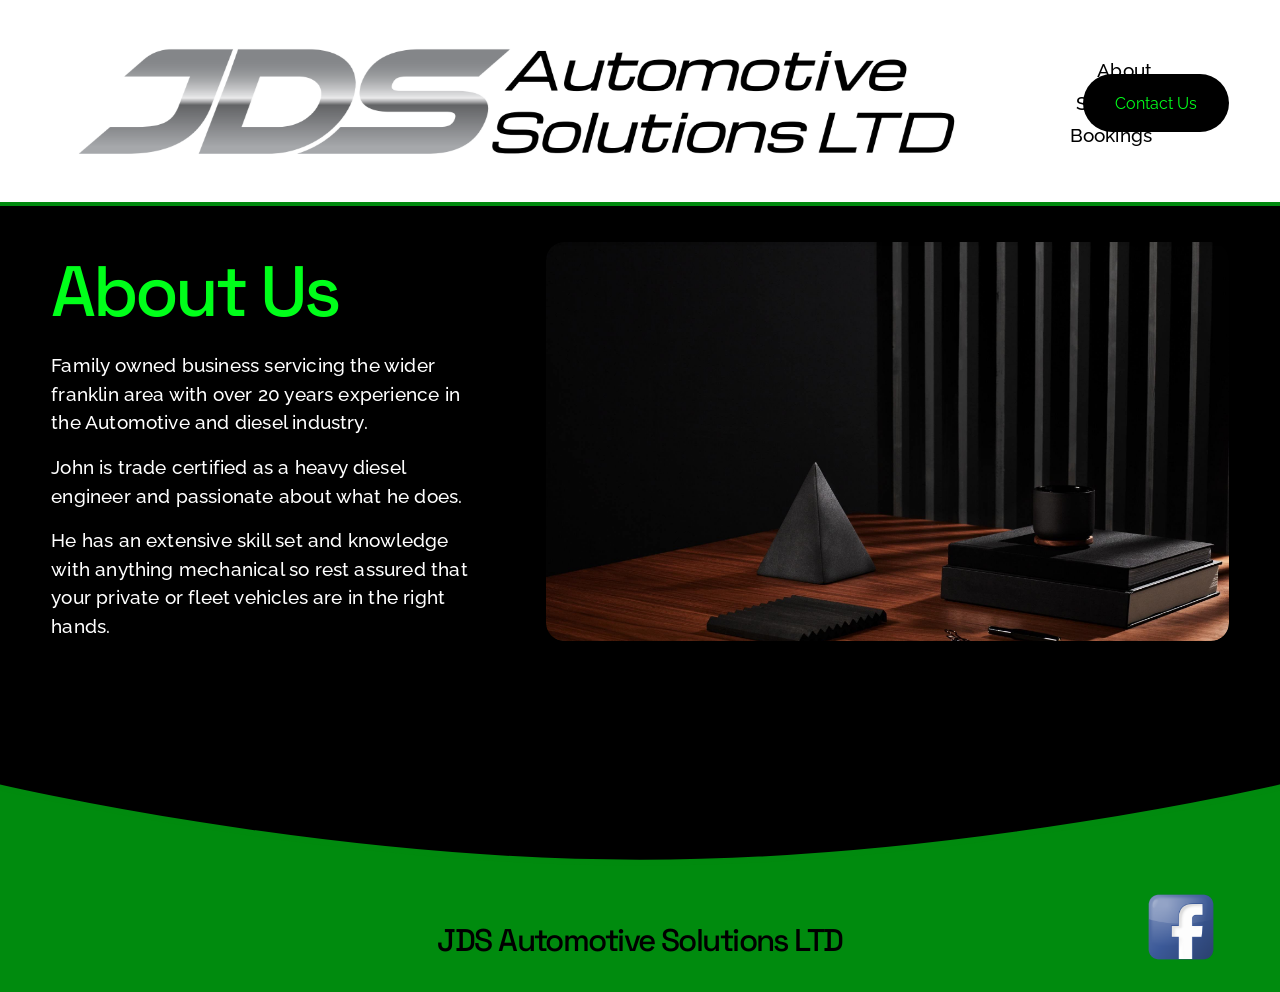
<file: about.html>
<!doctype html>
<html xmlns:og="http://opengraphprotocol.org/schema/" xmlns:fb="http://www.facebook.com/2008/fbml" lang="en-NZ"  >
  <head>
	<base href="">
	<script src="js/rerouter.js"></script>
    <meta http-equiv="X-UA-Compatible" content="IE=edge,chrome=1">
    <meta name="viewport" content="width=device-width, initial-scale=1">
    <!-- blenny-gold-dcjj -->

<meta charset="utf-8" />
<title>JDS Automotive Solutions LTD</title>
<meta http-equiv="Accept-CH" content="Sec-CH-UA-Platform-Version, Sec-CH-UA-Model" /><link rel="icon" type="image/x-icon" href="images/favicon.ico?format=100w"/>
<link rel="canonical" href="https://www.jdsautomotivesolutions.co.nzabout.html"/>
<meta property="og:site_name" content="JDS Automotive Solutions LTD"/>
<meta property="og:title" content="JDS Automotive Solutions LTD"/>
<meta property="og:url" content="https://www.jdsautomotivesolutions.co.nzabout.html"/>
<meta property="og:type" content="website"/>
<meta property="og:description" content="Meet JDS Automotive Solutions in Franklin: experienced, family-owned experts in automotive and diesel services. Trust us for your private or fleet vehicle needs."/>
<meta itemprop="name" content="JDS Automotive Solutions LTD"/>
<meta itemprop="url" content="https://www.jdsautomotivesolutions.co.nzabout.html"/>
<meta itemprop="description" content="Meet JDS Automotive Solutions in Franklin: experienced, family-owned experts in automotive and diesel services. Trust us for your private or fleet vehicle needs."/>
<meta name="twitter:title" content="JDS Automotive Solutions LTD"/>
<meta name="twitter:url" content="https://www.jdsautomotivesolutions.co.nzabout.html"/>
<meta name="twitter:card" content="summary"/>
<meta name="twitter:description" content="Meet JDS Automotive Solutions in Franklin: experienced, family-owned experts in automotive and diesel services. Trust us for your private or fleet vehicle needs."/>
<meta name="description" content="Meet JDS Automotive Solutions in Franklin: experienced, family-owned 
experts in automotive and diesel services. Trust us for your private or 
fleet vehicle needs." />
<link rel="preconnect" href="https://images.squarespace-cdn.com">
<link rel="preconnect" href="https://fonts.gstatic.com" crossorigin>
<link rel="stylesheet" href="https://fonts.googleapis.com/css2?family=Raleway:ital,wght@0,400;0,500;0,700;1,500;1,700&family=Space+Grotesk:ital,wght@0,500;0,700"><script type="text/javascript"  defer="true" nomodule="nomodule" src="js/legacy.js"></script>
<script type="text/javascript"  defer="true" src="js/modern.js"></script>
<script type="text/javascript">SQUARESPACE_ROLLUPS = {};</script>
<script>(function(rollups, name) { if (!rollups[name]) { rollups[name] = {}; } rollups[name].js = ["js/extract-css-runtime-01817c10a267bcf1-min.en-us.js"]; })(SQUARESPACE_ROLLUPS, 'squarespace-extract_css_runtime');</script>
<script  src="js/extract-css-runtime-01817c10a267bcf1-min.en-us.js" defer ></script><script>(function(rollups, name) { if (!rollups[name]) { rollups[name] = {}; } rollups[name].js = ["js/extract-css-moment-js-vendor-6f2a1f6ec9a41489-min.en-us.js"]; })(SQUARESPACE_ROLLUPS, 'squarespace-extract_css_moment_js_vendor');</script>
<script  src="js/extract-css-moment-js-vendor-6f2a1f6ec9a41489-min.en-us.js" defer ></script><script>(function(rollups, name) { if (!rollups[name]) { rollups[name] = {}; } rollups[name].js = ["js/cldr-resource-pack-7a2fb19c02b976ee-min.en-us.js"]; })(SQUARESPACE_ROLLUPS, 'squarespace-cldr_resource_pack');</script>
<script  src="js/cldr-resource-pack-7a2fb19c02b976ee-min.en-us.js" defer ></script><script>(function(rollups, name) { if (!rollups[name]) { rollups[name] = {}; } rollups[name].js = ["js/common-vendors-stable-fbd854d40b0804b7-min.en-us.js"]; })(SQUARESPACE_ROLLUPS, 'squarespace-common_vendors_stable');</script>
<script  src="js/common-vendors-stable-fbd854d40b0804b7-min.en-us.js" defer ></script><script>(function(rollups, name) { if (!rollups[name]) { rollups[name] = {}; } rollups[name].js = ["js/common-vendors-415a1dee2f49fc23-min.en-us.js"]; })(SQUARESPACE_ROLLUPS, 'squarespace-common_vendors');</script>
<script  src="js/common-vendors-415a1dee2f49fc23-min.en-us.js" defer ></script><script>(function(rollups, name) { if (!rollups[name]) { rollups[name] = {}; } rollups[name].js = ["js/common-7291f3e28fb668e8-min.en-us.js"]; })(SQUARESPACE_ROLLUPS, 'squarespace-common');</script>
<script  src="js/common-7291f3e28fb668e8-min.en-us.js" defer ></script><script>(function(rollups, name) { if (!rollups[name]) { rollups[name] = {}; } rollups[name].js = ["js/user-account-core-9d744e499f9d3b82-min.en-us.js"]; })(SQUARESPACE_ROLLUPS, 'squarespace-user_account_core');</script>
<script  src="js/user-account-core-9d744e499f9d3b82-min.en-us.js" defer ></script><script>(function(rollups, name) { if (!rollups[name]) { rollups[name] = {}; } rollups[name].css = ["css/user-account-core-deec763d109d5251-min.en-us.css"]; })(SQUARESPACE_ROLLUPS, 'squarespace-user_account_core');</script>
<link rel="stylesheet" type="text/css" href="css/user-account-core-deec763d109d5251-min.en-us.css"><script data-name="static-context">Static = window.Static || {}; Static.SQUARESPACE_CONTEXT = {"betaFeatureFlags":["override_block_styles","contacts_and_campaigns_redesign","marketing_landing_page","campaigns_merch_state","nested_categories","scripts_defer","new_stacked_index","modernized-pdp-m2-enabled","supports_versioned_template_assets","campaigns_discount_section_in_automations","campaigns_thumbnail_layout","enable_modernized_pdp_m3_layout_data","campaigns_table_v2","marketing_automations","enable_form_submission_trigger","form_block_first_last_name_required","member_areas_feature","i18n_beta_website_locales","campaigns_discount_section_in_blasts","campaigns_new_image_layout_picker","campaigns_import_discounts"],"facebookAppId":"314192535267336","facebookApiVersion":"v6.0","rollups":{"squarespace-announcement-bar":{"js":"js/announcement-bar-c72bbddd78961890-min.en-us.js"},"squarespace-audio-player":{"css":"css/audio-player-b05f5197a871c566-min.en-us.css","js":"js/audio-player-20c0ed1b16553929-min.en-us.js"},"squarespace-blog-collection-list":{"css":"css/blog-collection-list-b4046463b72f34e2-min.en-us.css","js":"js/blog-collection-list-18e9163ae35c22a4-min.en-us.js"},"squarespace-calendar-block-renderer":{"css":"css/calendar-block-renderer-b72d08ba4421f5a0-min.en-us.css","js":"js/calendar-block-renderer-7b4ca514406cda76-min.en-us.js"},"squarespace-chartjs-helpers":{"css":"css/chartjs-helpers-96b256171ee039c1-min.en-us.css","js":"js/chartjs-helpers-e927fe6eaf52b604-min.en-us.js"},"squarespace-comments":{"css":"css/comments-5a91f34c352e2846-min.en-us.css","js":"js/comments-549284d045642513-min.en-us.js"},"squarespace-custom-css-popup":{"css":"css/custom-css-popup-51f1ab3f5bca6459-min.en-us.css","js":"js/custom-css-popup-0e038e278df25481-min.en-us.js"},"squarespace-dialog":{"css":"css/dialog-b685267b794639f4-min.en-us.css","js":"js/dialog-3367d66e19ef93b8-min.en-us.js"},"squarespace-events-collection":{"css":"css/events-collection-b72d08ba4421f5a0-min.en-us.css","js":"js/events-collection-f3a53765a2804eea-min.en-us.js"},"squarespace-form-rendering-utils":{"js":"js/form-rendering-utils-f60a8164b3ed6efc-min.en-us.js"},"squarespace-forms":{"css":"css/forms-0afd3c6ac30bbab1-min.en-us.css","js":"js/forms-fed07307cfb8bb4c-min.en-us.js"},"squarespace-gallery-collection-list":{"css":"css/gallery-collection-list-b4046463b72f34e2-min.en-us.css","js":"js/gallery-collection-list-874fe32851fd5abe-min.en-us.js"},"squarespace-image-zoom":{"css":"css/image-zoom-b4046463b72f34e2-min.en-us.css","js":"js/image-zoom-0d1428e5443fc856-min.en-us.js"},"squarespace-pinterest":{"css":"css/pinterest-b4046463b72f34e2-min.en-us.css","js":"js/pinterest-2df83b0143e53860-min.en-us.js"},"squarespace-popup-overlay":{"css":"css/popup-overlay-b742b752f5880972-min.en-us.css","js":"js/popup-overlay-0766f2f094c702ab-min.en-us.js"},"squarespace-product-quick-view":{"css":"css/product-quick-view-e74eb0530a3f2e03-min.en-us.css","js":"js/product-quick-view-2ac0dfa1de4315a8-min.en-us.js"},"squarespace-products-collection-item-v2":{"css":"css/products-collection-item-v2-b4046463b72f34e2-min.en-us.css","js":"js/products-collection-item-v2-c3c249b55311e080-min.en-us.js"},"squarespace-products-collection-list-v2":{"css":"css/products-collection-list-v2-b4046463b72f34e2-min.en-us.css","js":"js/products-collection-list-v2-dfc4d8b1f2d48ea2-min.en-us.js"},"squarespace-search-page":{"css":"css/search-page-90a67fc09b9b32c6-min.en-us.css","js":"js/search-page-1d0a56120ce52eb6-min.en-us.js"},"squarespace-search-preview":{"js":"js/search-preview-e6bdae0aa0a025a8-min.en-us.js"},"squarespace-simple-liking":{"css":"css/simple-liking-701bf8bbc05ec6aa-min.en-us.css","js":"js/simple-liking-b606d72129b88f6b-min.en-us.js"},"squarespace-social-buttons":{"css":"css/social-buttons-95032e5fa98e47a5-min.en-us.css","js":"js/social-buttons-84eff804fc070144-min.en-us.js"},"squarespace-tourdates":{"css":"css/tourdates-b4046463b72f34e2-min.en-us.css","js":"js/tourdates-f83e630b7c9c259b-min.en-us.js"},"squarespace-website-overlays-manager":{"css":"css/website-overlays-manager-07ea5a4e004e6710-min.en-us.css","js":"js/website-overlays-manager-2e47eccca7de752f-min.en-us.js"}},"pageType":2,"website":{"id":"67d5ead3f3ca965be8bac0b6","identifier":"blenny-gold-dcjj","websiteType":1,"contentModifiedOn":1742196971648,"cloneable":false,"hasBeenCloneable":false,"siteStatus":{},"language":"en-NZ","translationLocale":"en-US","formattingLocale":"en-NZ","timeZone":"Pacific/Auckland","machineTimeZoneOffset":46800000,"timeZoneOffset":46800000,"timeZoneAbbr":"NZDT","siteTitle":"JDS Automotive Solutions LTD","fullSiteTitle":"JDS Automotive Solutions LTD","location":{},"logoImageId":"67d5ebb7d07c4b2a41b8130d","shareButtonOptions":{"6":true,"4":true,"1":true,"7":true,"8":true,"2":true,"3":true},"logoImageUrl":"images/screenshot-2025-03-16-092742.png","authenticUrl":"https://www.jdsautomotivesolutions.co.nz","internalUrl":"https://blenny-gold-dcjj.squarespace.com","baseUrl":"https://www.jdsautomotivesolutions.co.nz","primaryDomain":"www.jdsautomotivesolutions.co.nz","sslSetting":3,"isHstsEnabled":true,"socialAccounts":[{"serviceId":60,"screenname":"Facebook","addedOn":1742074287639,"profileUrl":"https://www.facebook.com/p/JDS-Automotive-solutions-ltd-61572916834696/","iconEnabled":true,"serviceName":"facebook-unauth"}],"typekitId":"","statsMigrated":false,"imageMetadataProcessingEnabled":false,"screenshotId":"71b1b13ead8dd605fe997777c173555ade31f983b1b3b860d74997d85594e9d1","captchaSettings":{"enabledForDonations":false},"showOwnerLogin":false},"websiteSettings":{"id":"67d5ead3f3ca965be8bac0b8","websiteId":"67d5ead3f3ca965be8bac0b6","subjects":[],"country":"NZ","state":"AUK","simpleLikingEnabled":true,"popupOverlaySettings":{"style":1,"enabledPages":[]},"commentLikesAllowed":true,"commentAnonAllowed":true,"commentThreaded":true,"commentApprovalRequired":false,"commentAvatarsOn":true,"commentSortType":2,"commentFlagThreshold":0,"commentFlagsAllowed":true,"commentEnableByDefault":true,"commentDisableAfterDaysDefault":0,"disqusShortname":"","commentsEnabled":false,"businessHours":{},"storeSettings":{"returnPolicy":null,"termsOfService":null,"privacyPolicy":null,"expressCheckout":false,"continueShoppingLinkUrl":"/","useLightCart":false,"showNoteField":false,"shippingCountryDefaultValue":"US","billToShippingDefaultValue":false,"showShippingPhoneNumber":true,"isShippingPhoneRequired":false,"showBillingPhoneNumber":true,"isBillingPhoneRequired":false,"currenciesSupported":["USD","CAD","GBP","AUD","EUR","CHF","NOK","SEK","DKK","NZD","SGD","MXN","HKD","CZK","ILS","MYR","RUB","PHP","PLN","THB","BRL","ARS","COP","IDR","INR","JPY","ZAR"],"defaultCurrency":"USD","selectedCurrency":"NZD","measurementStandard":1,"showCustomCheckoutForm":false,"checkoutPageMarketingOptInEnabled":true,"enableMailingListOptInByDefault":false,"sameAsRetailLocation":false,"merchandisingSettings":{"scarcityEnabledOnProductItems":false,"scarcityEnabledOnProductBlocks":false,"scarcityMessageType":"DEFAULT_SCARCITY_MESSAGE","scarcityThreshold":10,"multipleQuantityAllowedForServices":true,"restockNotificationsEnabled":false,"restockNotificationsSuccessText":"","restockNotificationsMailingListSignUpEnabled":false,"relatedProductsEnabled":false,"relatedProductsOrdering":"random","soldOutVariantsDropdownDisabled":false,"productComposerOptedIn":false,"productComposerABTestOptedOut":false,"productReviewsEnabled":false},"minimumOrderSubtotalEnabled":false,"minimumOrderSubtotal":{"currency":"NZD","value":"0.00"},"addToCartConfirmationType":2,"isLive":false,"multipleQuantityAllowedForServices":true},"useEscapeKeyToLogin":false,"ssBadgeType":1,"ssBadgePosition":4,"ssBadgeVisibility":1,"ssBadgeDevices":1,"pinterestOverlayOptions":{"mode":"disabled"},"userAccountsSettings":{"loginAllowed":true,"signupAllowed":true}},"cookieSettings":{"isCookieBannerEnabled":false,"isRestrictiveCookiePolicyEnabled":false,"cookieBannerText":"","cookieBannerTheme":"","cookieBannerVariant":"","cookieBannerPosition":"","cookieBannerCtaVariant":"","cookieBannerCtaText":"","cookieBannerAcceptType":"OPT_IN","cookieBannerOptOutCtaText":"","cookieBannerHasOptOut":false,"cookieBannerHasManageCookies":true,"cookieBannerManageCookiesLabel":"","cookieBannerSavedPreferencesText":"","cookieBannerSavedPreferencesLayout":"PILL"},"websiteCloneable":false,"collection":{"title":"JDS Automotive Solutions LTD - About","id":"67d5eb2e9ca54647f4a554aa","fullUrl":"about.html","type":10,"permissionType":1},"subscribed":false,"appDomain":"squarespace.com","templateTweakable":true,"tweakJSON":{"form-use-theme-colors":"true","header-logo-height":"160px","header-mobile-logo-max-height":"90px","header-vert-padding":"2.5vw","header-width":"Full","maxPageWidth":"1400px","mobile-header-vert-padding":"6vw","pagePadding":"4vw","tweak-blog-alternating-side-by-side-image-aspect-ratio":"1:1 Square","tweak-blog-alternating-side-by-side-image-spacing":"6%","tweak-blog-alternating-side-by-side-meta-spacing":"20px","tweak-blog-alternating-side-by-side-primary-meta":"Categories","tweak-blog-alternating-side-by-side-read-more-spacing":"20px","tweak-blog-alternating-side-by-side-secondary-meta":"Date","tweak-blog-basic-grid-columns":"3","tweak-blog-basic-grid-image-aspect-ratio":"3:2 Standard","tweak-blog-basic-grid-image-spacing":"35px","tweak-blog-basic-grid-meta-spacing":"25px","tweak-blog-basic-grid-primary-meta":"Categories","tweak-blog-basic-grid-read-more-spacing":"20px","tweak-blog-basic-grid-secondary-meta":"Date","tweak-blog-item-custom-width":"50","tweak-blog-item-show-author-profile":"false","tweak-blog-item-width":"Medium","tweak-blog-masonry-columns":"2","tweak-blog-masonry-horizontal-spacing":"30px","tweak-blog-masonry-image-spacing":"20px","tweak-blog-masonry-meta-spacing":"20px","tweak-blog-masonry-primary-meta":"Categories","tweak-blog-masonry-read-more-spacing":"20px","tweak-blog-masonry-secondary-meta":"Date","tweak-blog-masonry-vertical-spacing":"30px","tweak-blog-side-by-side-image-aspect-ratio":"1:1 Square","tweak-blog-side-by-side-image-spacing":"6%","tweak-blog-side-by-side-meta-spacing":"20px","tweak-blog-side-by-side-primary-meta":"Categories","tweak-blog-side-by-side-read-more-spacing":"20px","tweak-blog-side-by-side-secondary-meta":"Date","tweak-blog-single-column-image-spacing":"50px","tweak-blog-single-column-meta-spacing":"30px","tweak-blog-single-column-primary-meta":"Categories","tweak-blog-single-column-read-more-spacing":"15px","tweak-blog-single-column-secondary-meta":"Date","tweak-events-stacked-show-thumbnails":"true","tweak-events-stacked-thumbnail-size":"3:2 Standard","tweak-fixed-header":"true","tweak-fixed-header-style":"Basic","tweak-global-animations-animation-curve":"ease","tweak-global-animations-animation-delay":"0.1s","tweak-global-animations-animation-duration":"0.1s","tweak-global-animations-animation-style":"fade","tweak-global-animations-animation-type":"none","tweak-global-animations-complexity-level":"detailed","tweak-global-animations-enabled":"false","tweak-portfolio-grid-basic-custom-height":"50","tweak-portfolio-grid-overlay-custom-height":"50","tweak-portfolio-hover-follow-acceleration":"10%","tweak-portfolio-hover-follow-animation-duration":"Fast","tweak-portfolio-hover-follow-animation-type":"Fade","tweak-portfolio-hover-follow-delimiter":"Bullet","tweak-portfolio-hover-follow-front":"false","tweak-portfolio-hover-follow-layout":"Inline","tweak-portfolio-hover-follow-size":"50","tweak-portfolio-hover-follow-text-spacing-x":"1.5","tweak-portfolio-hover-follow-text-spacing-y":"1.5","tweak-portfolio-hover-static-animation-duration":"Fast","tweak-portfolio-hover-static-animation-type":"Fade","tweak-portfolio-hover-static-delimiter":"Hyphen","tweak-portfolio-hover-static-front":"true","tweak-portfolio-hover-static-layout":"Inline","tweak-portfolio-hover-static-size":"50","tweak-portfolio-hover-static-text-spacing-x":"1.5","tweak-portfolio-hover-static-text-spacing-y":"1.5","tweak-portfolio-index-background-animation-duration":"Medium","tweak-portfolio-index-background-animation-type":"Fade","tweak-portfolio-index-background-custom-height":"50","tweak-portfolio-index-background-delimiter":"None","tweak-portfolio-index-background-height":"Large","tweak-portfolio-index-background-horizontal-alignment":"Center","tweak-portfolio-index-background-link-format":"Stacked","tweak-portfolio-index-background-persist":"false","tweak-portfolio-index-background-vertical-alignment":"Middle","tweak-portfolio-index-background-width":"Full","tweak-transparent-header":"false"},"templateId":"5c5a519771c10ba3470d8101","templateVersion":"7.1","pageFeatures":[1,2,4],"gmRenderKey":"QUl6YVN5Q0JUUk9xNkx1dkZfSUUxcjQ2LVQ0QWVUU1YtMGQ3bXk4","templateScriptsRootUrl":"https://static1.squarespace.com/static/vta/5c5a519771c10ba3470d8101/scripts/","impersonatedSession":false,"tzData":{"zones":[[720,"NZ","NZ%sT",null]],"rules":{"NZ":[[1990,2006,null,"Oct","Sun>=1","2:00s","1:00","D"],[1990,2007,null,"Mar","Sun>=15","2:00s","0","S"],[2007,"max",null,"Sep","lastSun","2:00s","1:00","D"],[2008,"max",null,"Apr","Sun>=1","2:00s","0","S"]]}},"showAnnouncementBar":false,"recaptchaEnterpriseContext":{"recaptchaEnterpriseSiteKey":"6LdDFQwjAAAAAPigEvvPgEVbb7QBm-TkVJdDTlAv"},"i18nContext":{"timeZoneData":{"id":"Pacific/Auckland","name":"New Zealand Time"}},"env":"PRODUCTION","visitorFormContext":{"formFieldFormats":{"countries":[{"name":"Afghanistan","code":"AF","phoneCode":"+93"},{"name":"\u00C5land Islands","code":"AX","phoneCode":"+358"},{"name":"Albania","code":"AL","phoneCode":"+355"},{"name":"Algeria","code":"DZ","phoneCode":"+213"},{"name":"American Samoa","code":"AS","phoneCode":"+1"},{"name":"Andorra","code":"AD","phoneCode":"+376"},{"name":"Angola","code":"AO","phoneCode":"+244"},{"name":"Anguilla","code":"AI","phoneCode":"+1"},{"name":"Antigua & Barbuda","code":"AG","phoneCode":"+1"},{"name":"Argentina","code":"AR","phoneCode":"+54"},{"name":"Armenia","code":"AM","phoneCode":"+374"},{"name":"Aruba","code":"AW","phoneCode":"+297"},{"name":"Ascension Island","code":"AC","phoneCode":"+247"},{"name":"Australia","code":"AU","phoneCode":"+61"},{"name":"Austria","code":"AT","phoneCode":"+43"},{"name":"Azerbaijan","code":"AZ","phoneCode":"+994"},{"name":"Bahamas","code":"BS","phoneCode":"+1"},{"name":"Bahrain","code":"BH","phoneCode":"+973"},{"name":"Bangladesh","code":"BD","phoneCode":"+880"},{"name":"Barbados","code":"BB","phoneCode":"+1"},{"name":"Belarus","code":"BY","phoneCode":"+375"},{"name":"Belgium","code":"BE","phoneCode":"+32"},{"name":"Belize","code":"BZ","phoneCode":"+501"},{"name":"Benin","code":"BJ","phoneCode":"+229"},{"name":"Bermuda","code":"BM","phoneCode":"+1"},{"name":"Bhutan","code":"BT","phoneCode":"+975"},{"name":"Bolivia","code":"BO","phoneCode":"+591"},{"name":"Bosnia & Herzegovina","code":"BA","phoneCode":"+387"},{"name":"Botswana","code":"BW","phoneCode":"+267"},{"name":"Brazil","code":"BR","phoneCode":"+55"},{"name":"British Indian Ocean Territory","code":"IO","phoneCode":"+246"},{"name":"British Virgin Islands","code":"VG","phoneCode":"+1"},{"name":"Brunei","code":"BN","phoneCode":"+673"},{"name":"Bulgaria","code":"BG","phoneCode":"+359"},{"name":"Burkina Faso","code":"BF","phoneCode":"+226"},{"name":"Burundi","code":"BI","phoneCode":"+257"},{"name":"Cambodia","code":"KH","phoneCode":"+855"},{"name":"Cameroon","code":"CM","phoneCode":"+237"},{"name":"Canada","code":"CA","phoneCode":"+1"},{"name":"Cape Verde","code":"CV","phoneCode":"+238"},{"name":"Caribbean Netherlands","code":"BQ","phoneCode":"+599"},{"name":"Cayman Islands","code":"KY","phoneCode":"+1"},{"name":"Central African Republic","code":"CF","phoneCode":"+236"},{"name":"Chad","code":"TD","phoneCode":"+235"},{"name":"Chile","code":"CL","phoneCode":"+56"},{"name":"China","code":"CN","phoneCode":"+86"},{"name":"Christmas Island","code":"CX","phoneCode":"+61"},{"name":"Cocos (Keeling) Islands","code":"CC","phoneCode":"+61"},{"name":"Colombia","code":"CO","phoneCode":"+57"},{"name":"Comoros","code":"KM","phoneCode":"+269"},{"name":"Congo - Brazzaville","code":"CG","phoneCode":"+242"},{"name":"Congo - Kinshasa","code":"CD","phoneCode":"+243"},{"name":"Cook Islands","code":"CK","phoneCode":"+682"},{"name":"Costa Rica","code":"CR","phoneCode":"+506"},{"name":"C\u00F4te d\u2019Ivoire","code":"CI","phoneCode":"+225"},{"name":"Croatia","code":"HR","phoneCode":"+385"},{"name":"Cuba","code":"CU","phoneCode":"+53"},{"name":"Cura\u00E7ao","code":"CW","phoneCode":"+599"},{"name":"Cyprus","code":"CY","phoneCode":"+357"},{"name":"Czechia","code":"CZ","phoneCode":"+420"},{"name":"Denmark","code":"DK","phoneCode":"+45"},{"name":"Djibouti","code":"DJ","phoneCode":"+253"},{"name":"Dominica","code":"DM","phoneCode":"+1"},{"name":"Dominican Republic","code":"DO","phoneCode":"+1"},{"name":"Ecuador","code":"EC","phoneCode":"+593"},{"name":"Egypt","code":"EG","phoneCode":"+20"},{"name":"El Salvador","code":"SV","phoneCode":"+503"},{"name":"Equatorial Guinea","code":"GQ","phoneCode":"+240"},{"name":"Eritrea","code":"ER","phoneCode":"+291"},{"name":"Estonia","code":"EE","phoneCode":"+372"},{"name":"Eswatini","code":"SZ","phoneCode":"+268"},{"name":"Ethiopia","code":"ET","phoneCode":"+251"},{"name":"Falkland Islands","code":"FK","phoneCode":"+500"},{"name":"Faroe Islands","code":"FO","phoneCode":"+298"},{"name":"Fiji","code":"FJ","phoneCode":"+679"},{"name":"Finland","code":"FI","phoneCode":"+358"},{"name":"France","code":"FR","phoneCode":"+33"},{"name":"French Guiana","code":"GF","phoneCode":"+594"},{"name":"French Polynesia","code":"PF","phoneCode":"+689"},{"name":"Gabon","code":"GA","phoneCode":"+241"},{"name":"Gambia","code":"GM","phoneCode":"+220"},{"name":"Georgia","code":"GE","phoneCode":"+995"},{"name":"Germany","code":"DE","phoneCode":"+49"},{"name":"Ghana","code":"GH","phoneCode":"+233"},{"name":"Gibraltar","code":"GI","phoneCode":"+350"},{"name":"Greece","code":"GR","phoneCode":"+30"},{"name":"Greenland","code":"GL","phoneCode":"+299"},{"name":"Grenada","code":"GD","phoneCode":"+1"},{"name":"Guadeloupe","code":"GP","phoneCode":"+590"},{"name":"Guam","code":"GU","phoneCode":"+1"},{"name":"Guatemala","code":"GT","phoneCode":"+502"},{"name":"Guernsey","code":"GG","phoneCode":"+44"},{"name":"Guinea","code":"GN","phoneCode":"+224"},{"name":"Guinea-Bissau","code":"GW","phoneCode":"+245"},{"name":"Guyana","code":"GY","phoneCode":"+592"},{"name":"Haiti","code":"HT","phoneCode":"+509"},{"name":"Honduras","code":"HN","phoneCode":"+504"},{"name":"Hong Kong SAR China","code":"HK","phoneCode":"+852"},{"name":"Hungary","code":"HU","phoneCode":"+36"},{"name":"Iceland","code":"IS","phoneCode":"+354"},{"name":"India","code":"IN","phoneCode":"+91"},{"name":"Indonesia","code":"ID","phoneCode":"+62"},{"name":"Iran","code":"IR","phoneCode":"+98"},{"name":"Iraq","code":"IQ","phoneCode":"+964"},{"name":"Ireland","code":"IE","phoneCode":"+353"},{"name":"Isle of Man","code":"IM","phoneCode":"+44"},{"name":"Israel","code":"IL","phoneCode":"+972"},{"name":"Italy","code":"IT","phoneCode":"+39"},{"name":"Jamaica","code":"JM","phoneCode":"+1"},{"name":"Japan","code":"JP","phoneCode":"+81"},{"name":"Jersey","code":"JE","phoneCode":"+44"},{"name":"Jordan","code":"JO","phoneCode":"+962"},{"name":"Kazakhstan","code":"KZ","phoneCode":"+7"},{"name":"Kenya","code":"KE","phoneCode":"+254"},{"name":"Kiribati","code":"KI","phoneCode":"+686"},{"name":"Kosovo","code":"XK","phoneCode":"+383"},{"name":"Kuwait","code":"KW","phoneCode":"+965"},{"name":"Kyrgyzstan","code":"KG","phoneCode":"+996"},{"name":"Laos","code":"LA","phoneCode":"+856"},{"name":"Latvia","code":"LV","phoneCode":"+371"},{"name":"Lebanon","code":"LB","phoneCode":"+961"},{"name":"Lesotho","code":"LS","phoneCode":"+266"},{"name":"Liberia","code":"LR","phoneCode":"+231"},{"name":"Libya","code":"LY","phoneCode":"+218"},{"name":"Liechtenstein","code":"LI","phoneCode":"+423"},{"name":"Lithuania","code":"LT","phoneCode":"+370"},{"name":"Luxembourg","code":"LU","phoneCode":"+352"},{"name":"Macao SAR China","code":"MO","phoneCode":"+853"},{"name":"Madagascar","code":"MG","phoneCode":"+261"},{"name":"Malawi","code":"MW","phoneCode":"+265"},{"name":"Malaysia","code":"MY","phoneCode":"+60"},{"name":"Maldives","code":"MV","phoneCode":"+960"},{"name":"Mali","code":"ML","phoneCode":"+223"},{"name":"Malta","code":"MT","phoneCode":"+356"},{"name":"Marshall Islands","code":"MH","phoneCode":"+692"},{"name":"Martinique","code":"MQ","phoneCode":"+596"},{"name":"Mauritania","code":"MR","phoneCode":"+222"},{"name":"Mauritius","code":"MU","phoneCode":"+230"},{"name":"Mayotte","code":"YT","phoneCode":"+262"},{"name":"Mexico","code":"MX","phoneCode":"+52"},{"name":"Micronesia","code":"FM","phoneCode":"+691"},{"name":"Moldova","code":"MD","phoneCode":"+373"},{"name":"Monaco","code":"MC","phoneCode":"+377"},{"name":"Mongolia","code":"MN","phoneCode":"+976"},{"name":"Montenegro","code":"ME","phoneCode":"+382"},{"name":"Montserrat","code":"MS","phoneCode":"+1"},{"name":"Morocco","code":"MA","phoneCode":"+212"},{"name":"Mozambique","code":"MZ","phoneCode":"+258"},{"name":"Myanmar (Burma)","code":"MM","phoneCode":"+95"},{"name":"Namibia","code":"NA","phoneCode":"+264"},{"name":"Nauru","code":"NR","phoneCode":"+674"},{"name":"Nepal","code":"NP","phoneCode":"+977"},{"name":"Netherlands","code":"NL","phoneCode":"+31"},{"name":"New Caledonia","code":"NC","phoneCode":"+687"},{"name":"New Zealand","code":"NZ","phoneCode":"+64"},{"name":"Nicaragua","code":"NI","phoneCode":"+505"},{"name":"Niger","code":"NE","phoneCode":"+227"},{"name":"Nigeria","code":"NG","phoneCode":"+234"},{"name":"Niue","code":"NU","phoneCode":"+683"},{"name":"Norfolk Island","code":"NF","phoneCode":"+672"},{"name":"Northern Mariana Islands","code":"MP","phoneCode":"+1"},{"name":"North Korea","code":"KP","phoneCode":"+850"},{"name":"North Macedonia","code":"MK","phoneCode":"+389"},{"name":"Norway","code":"NO","phoneCode":"+47"},{"name":"Oman","code":"OM","phoneCode":"+968"},{"name":"Pakistan","code":"PK","phoneCode":"+92"},{"name":"Palau","code":"PW","phoneCode":"+680"},{"name":"Palestinian Territories","code":"PS","phoneCode":"+970"},{"name":"Panama","code":"PA","phoneCode":"+507"},{"name":"Papua New Guinea","code":"PG","phoneCode":"+675"},{"name":"Paraguay","code":"PY","phoneCode":"+595"},{"name":"Peru","code":"PE","phoneCode":"+51"},{"name":"Philippines","code":"PH","phoneCode":"+63"},{"name":"Poland","code":"PL","phoneCode":"+48"},{"name":"Portugal","code":"PT","phoneCode":"+351"},{"name":"Puerto Rico","code":"PR","phoneCode":"+1"},{"name":"Qatar","code":"QA","phoneCode":"+974"},{"name":"R\u00E9union","code":"RE","phoneCode":"+262"},{"name":"Romania","code":"RO","phoneCode":"+40"},{"name":"Russia","code":"RU","phoneCode":"+7"},{"name":"Rwanda","code":"RW","phoneCode":"+250"},{"name":"Samoa","code":"WS","phoneCode":"+685"},{"name":"San Marino","code":"SM","phoneCode":"+378"},{"name":"S\u00E3o Tom\u00E9 & Pr\u00EDncipe","code":"ST","phoneCode":"+239"},{"name":"Saudi Arabia","code":"SA","phoneCode":"+966"},{"name":"Senegal","code":"SN","phoneCode":"+221"},{"name":"Serbia","code":"RS","phoneCode":"+381"},{"name":"Seychelles","code":"SC","phoneCode":"+248"},{"name":"Sierra Leone","code":"SL","phoneCode":"+232"},{"name":"Singapore","code":"SG","phoneCode":"+65"},{"name":"Sint Maarten","code":"SX","phoneCode":"+1"},{"name":"Slovakia","code":"SK","phoneCode":"+421"},{"name":"Slovenia","code":"SI","phoneCode":"+386"},{"name":"Solomon Islands","code":"SB","phoneCode":"+677"},{"name":"Somalia","code":"SO","phoneCode":"+252"},{"name":"South Africa","code":"ZA","phoneCode":"+27"},{"name":"South Korea","code":"KR","phoneCode":"+82"},{"name":"South Sudan","code":"SS","phoneCode":"+211"},{"name":"Spain","code":"ES","phoneCode":"+34"},{"name":"Sri Lanka","code":"LK","phoneCode":"+94"},{"name":"St. Barth\u00E9lemy","code":"BL","phoneCode":"+590"},{"name":"St. Helena","code":"SH","phoneCode":"+290"},{"name":"St. Kitts & Nevis","code":"KN","phoneCode":"+1"},{"name":"St. Lucia","code":"LC","phoneCode":"+1"},{"name":"St. Martin","code":"MF","phoneCode":"+590"},{"name":"St. Pierre & Miquelon","code":"PM","phoneCode":"+508"},{"name":"St. Vincent & Grenadines","code":"VC","phoneCode":"+1"},{"name":"Sudan","code":"SD","phoneCode":"+249"},{"name":"Suriname","code":"SR","phoneCode":"+597"},{"name":"Svalbard & Jan Mayen","code":"SJ","phoneCode":"+47"},{"name":"Sweden","code":"SE","phoneCode":"+46"},{"name":"Switzerland","code":"CH","phoneCode":"+41"},{"name":"Syria","code":"SY","phoneCode":"+963"},{"name":"Taiwan","code":"TW","phoneCode":"+886"},{"name":"Tajikistan","code":"TJ","phoneCode":"+992"},{"name":"Tanzania","code":"TZ","phoneCode":"+255"},{"name":"Thailand","code":"TH","phoneCode":"+66"},{"name":"Timor-Leste","code":"TL","phoneCode":"+670"},{"name":"Togo","code":"TG","phoneCode":"+228"},{"name":"Tokelau","code":"TK","phoneCode":"+690"},{"name":"Tonga","code":"TO","phoneCode":"+676"},{"name":"Trinidad & Tobago","code":"TT","phoneCode":"+1"},{"name":"Tristan da Cunha","code":"TA","phoneCode":"+290"},{"name":"Tunisia","code":"TN","phoneCode":"+216"},{"name":"T\u00FCrkiye","code":"TR","phoneCode":"+90"},{"name":"Turkmenistan","code":"TM","phoneCode":"+993"},{"name":"Turks & Caicos Islands","code":"TC","phoneCode":"+1"},{"name":"Tuvalu","code":"TV","phoneCode":"+688"},{"name":"U.S. Virgin Islands","code":"VI","phoneCode":"+1"},{"name":"Uganda","code":"UG","phoneCode":"+256"},{"name":"Ukraine","code":"UA","phoneCode":"+380"},{"name":"United Arab Emirates","code":"AE","phoneCode":"+971"},{"name":"United Kingdom","code":"GB","phoneCode":"+44"},{"name":"United States","code":"US","phoneCode":"+1"},{"name":"Uruguay","code":"UY","phoneCode":"+598"},{"name":"Uzbekistan","code":"UZ","phoneCode":"+998"},{"name":"Vanuatu","code":"VU","phoneCode":"+678"},{"name":"Vatican City","code":"VA","phoneCode":"+39"},{"name":"Venezuela","code":"VE","phoneCode":"+58"},{"name":"Vietnam","code":"VN","phoneCode":"+84"},{"name":"Wallis & Futuna","code":"WF","phoneCode":"+681"},{"name":"Western Sahara","code":"EH","phoneCode":"+212"},{"name":"Yemen","code":"YE","phoneCode":"+967"},{"name":"Zambia","code":"ZM","phoneCode":"+260"},{"name":"Zimbabwe","code":"ZW","phoneCode":"+263"}],"initialAddressFormat":{"id":0,"type":"ADDRESS","country":"NZ","labelLocale":"en","fields":[{"type":"FIELD","label":"Address Line 1","identifier":"Line1","length":0,"required":true,"metadata":{"autocomplete":"address-line1"}},{"type":"SEPARATOR","label":"\n","identifier":"Newline","length":0,"required":false,"metadata":{}},{"type":"FIELD","label":"Address Line 2","identifier":"Line2","length":0,"required":false,"metadata":{"autocomplete":"address-line2"}},{"type":"SEPARATOR","label":"\n","identifier":"Newline","length":0,"required":false,"metadata":{}},{"type":"SEPARATOR","label":"\n","identifier":"Newline","length":0,"required":false,"metadata":{}},{"type":"FIELD","label":"City","identifier":"City","length":0,"required":true,"metadata":{"autocomplete":"address-level1"}},{"type":"SEPARATOR","label":" ","identifier":"Space","length":0,"required":false,"metadata":{}},{"type":"FIELD","label":"Postcode","identifier":"Zip","length":0,"required":true,"metadata":{"autocomplete":"postal-code"}}]},"initialNameOrder":"GIVEN_FIRST","initialPhoneFormat":{"id":0,"type":"PHONE_NUMBER","country":"NZ","labelLocale":"en-US","fields":[{"type":"FIELD","label":"1","identifier":"1","length":2,"required":false,"metadata":{}},{"type":"SEPARATOR","label":" ","identifier":"Space","length":0,"required":false,"metadata":{}},{"type":"FIELD","label":"2","identifier":"2","length":3,"required":false,"metadata":{}},{"type":"SEPARATOR","label":" ","identifier":"Space","length":0,"required":false,"metadata":{}},{"type":"FIELD","label":"3","identifier":"3","length":15,"required":false,"metadata":{}}]}},"localizedStrings":{"validation":{"noValidSelection":"A valid selection must be made.","invalidUrl":"Must be a valid URL.","stringTooLong":"Value should have a length no longer than {0}.","containsInvalidKey":"{0} contains an invalid key.","invalidTwitterUsername":"Must be a valid Twitter username.","valueOutsideRange":"Value must be in the range {0} to {1}.","invalidPassword":"Passwords should not contain whitespace.","missingRequiredSubfields":"{0} is missing required subfields: {1}","invalidCurrency":"Currency value should be formatted like 1234 or 123.99.","invalidMapSize":"Value should contain exactly {0} elements.","subfieldsRequired":"All fields in {0} are required.","formSubmissionFailed":"Form submission failed. Review the following information: {0}.","invalidCountryCode":"Country code should have an optional plus and up to 4 digits.","invalidDate":"This is not a real date.","required":"{0} is required.","invalidStringLength":"Value should be {0} characters long.","invalidEmail":"Email addresses should follow the format user@domain.com.","invalidListLength":"Value should be {0} elements long.","allEmpty":"Please fill out at least one form field.","missingRequiredQuestion":"Missing a required question.","invalidQuestion":"Contained an invalid question.","captchaFailure":"Captcha validation failed. Please try again.","stringTooShort":"Value should have a length of at least {0}.","invalid":"{0} is not valid.","formErrors":"Form Errors","containsInvalidValue":"{0} contains an invalid value.","invalidUnsignedNumber":"Numbers must contain only digits and no other characters.","invalidName":"Valid names contain only letters, numbers, spaces, ', or - characters."},"submit":"Submit","status":{"title":"{@} Block","learnMore":"Learn more"},"name":{"firstName":"First Name","lastName":"Last Name"},"lightbox":{"openForm":"Open Form"},"likert":{"agree":"Agree","stronglyDisagree":"Strongly Disagree","disagree":"Disagree","stronglyAgree":"Strongly Agree","neutral":"Neutral"},"time":{"am":"AM","second":"Second","pm":"PM","minute":"Minute","amPm":"AM/PM","hour":"Hour"},"notFound":"Form not found.","date":{"yyyy":"YYYY","year":"Year","mm":"MM","day":"Day","month":"Month","dd":"DD"},"phone":{"country":"Country","number":"Number","prefix":"Prefix","areaCode":"Area Code","line":"Line"},"submitError":"Unable to submit form. Please try again later.","address":{"stateProvince":"State/Province","country":"Country","zipPostalCode":"Zip/Postal Code","address2":"Address 2","address1":"Address 1","city":"City"},"email":{"signUp":"Sign up for news and updates"},"cannotSubmitDemoForm":"This is a demo form and cannot be submitted.","required":"(required)","invalidData":"Invalid form data."}}};</script><link rel="stylesheet" type="text/css" href="css/website.components.imagefluid.styles.css"/><script defer src="js/image-effect-film-grain.js"></script><script defer src="js/image-effect-parallax.js"></script><script defer src="js/website.components.imagefluid.shared.constants.js"></script><script defer src="js/8018.js"></script><script defer src="js/9882.js"></script><script defer src="js/image-effect-refracted-lines.js"></script><script defer src="js/748.js"></script><script defer src="js/website.components.imagefluid.visitor.js"></script><script defer src="js/image-effect-refracted-circles.js"></script><script defer src="js/image-effect-liquid.js"></script><script type="application/ld+json">{"url":"https://www.jdsautomotivesolutions.co.nz","name":"JDS Automotive Solutions LTD","image":"images/screenshot-2025-03-16-092742.png","@context":"http://schema.org","@type":"WebSite"}</script><script type="application/ld+json">{"address":"","image":"https://static1.squarespace.com/static/67d5ead3f3ca965be8bac0b6/t/67d5ebb7d07c4b2a41b8130d/1742196971648/","openingHours":"","@context":"http://schema.org","@type":"LocalBusiness"}</script><link rel="stylesheet" type="text/css" href="css/site.css"/><script>Static.COOKIE_BANNER_CAPABLE = true;</script>
<!-- End of Squarespace Headers -->
    <link rel="stylesheet" type="text/css" href="css/static.css">
  </head>

  <body
    id="collection-67d5eb2e9ca54647f4a554aa"
    class="
      tweak-blog-alternating-side-by-side-width-full tweak-blog-alternating-side-by-side-image-aspect-ratio-11-square tweak-blog-alternating-side-by-side-text-alignment-left tweak-blog-alternating-side-by-side-read-more-style-show tweak-blog-alternating-side-by-side-image-text-alignment-middle tweak-blog-alternating-side-by-side-delimiter-bullet tweak-blog-alternating-side-by-side-meta-position-top tweak-blog-alternating-side-by-side-primary-meta-categories tweak-blog-alternating-side-by-side-secondary-meta-date tweak-blog-alternating-side-by-side-excerpt-show form-use-theme-colors form-field-style-outline form-field-shape-square form-field-border-all form-field-checkbox-type-icon form-field-checkbox-fill-outline form-field-checkbox-color-normal form-field-checkbox-shape-square form-field-checkbox-layout-stack form-field-radio-type-icon form-field-radio-fill-outline form-field-radio-color-normal form-field-radio-shape-square form-field-radio-layout-stack form-field-survey-fill-outline form-field-survey-color-normal form-field-survey-shape-square form-field-hover-focus-opacity form-submit-button-style-bar  tweak-global-animations-complexity-level-detailed tweak-global-animations-animation-style-fade tweak-global-animations-animation-type-none tweak-global-animations-animation-curve-ease tweak-blog-masonry-width-full tweak-blog-masonry-text-alignment-left tweak-blog-masonry-primary-meta-categories tweak-blog-masonry-secondary-meta-date tweak-blog-masonry-meta-position-top tweak-blog-masonry-read-more-style-show tweak-blog-masonry-delimiter-space tweak-blog-masonry-image-placement-above tweak-blog-masonry-excerpt-show tweak-portfolio-grid-overlay-width-full tweak-portfolio-grid-overlay-height-large tweak-portfolio-grid-overlay-image-aspect-ratio-11-square tweak-portfolio-grid-overlay-text-placement-center tweak-portfolio-grid-overlay-show-text-after-hover image-block-poster-text-alignment-left image-block-card-content-position-center image-block-card-text-alignment-left image-block-overlap-content-position-center image-block-overlap-text-alignment-left image-block-collage-content-position-center image-block-collage-text-alignment-left image-block-stack-text-alignment-left tweak-blog-single-column-width-full tweak-blog-single-column-text-alignment-left tweak-blog-single-column-image-placement-above tweak-blog-single-column-delimiter-bullet tweak-blog-single-column-read-more-style-show tweak-blog-single-column-primary-meta-categories tweak-blog-single-column-secondary-meta-date tweak-blog-single-column-meta-position-top tweak-blog-single-column-content-full-post header-width-full  tweak-fixed-header tweak-fixed-header-style-basic tweak-blog-item-width-medium tweak-blog-item-text-alignment-left tweak-blog-item-meta-position-above-title tweak-blog-item-show-categories tweak-blog-item-show-date   tweak-blog-item-delimiter-bullet tweak-blog-side-by-side-width-full tweak-blog-side-by-side-image-placement-left tweak-blog-side-by-side-image-aspect-ratio-11-square tweak-blog-side-by-side-primary-meta-categories tweak-blog-side-by-side-secondary-meta-date tweak-blog-side-by-side-meta-position-top tweak-blog-side-by-side-text-alignment-left tweak-blog-side-by-side-image-text-alignment-middle tweak-blog-side-by-side-read-more-style-show tweak-blog-side-by-side-delimiter-bullet tweak-blog-side-by-side-excerpt-show primary-button-style-solid primary-button-shape-pill secondary-button-style-outline secondary-button-shape-pill tertiary-button-style-outline tertiary-button-shape-underline tweak-events-stacked-width-full tweak-events-stacked-height-large  tweak-events-stacked-show-thumbnails tweak-events-stacked-thumbnail-size-32-standard tweak-events-stacked-date-style-with-text tweak-events-stacked-show-time tweak-events-stacked-show-location  tweak-events-stacked-show-excerpt  tweak-blog-basic-grid-width-inset tweak-blog-basic-grid-image-aspect-ratio-32-standard tweak-blog-basic-grid-text-alignment-center tweak-blog-basic-grid-delimiter-bullet tweak-blog-basic-grid-image-placement-above tweak-blog-basic-grid-read-more-style-show tweak-blog-basic-grid-primary-meta-categories tweak-blog-basic-grid-secondary-meta-date tweak-blog-basic-grid-excerpt-show tweak-portfolio-grid-basic-width-full tweak-portfolio-grid-basic-height-large tweak-portfolio-grid-basic-image-aspect-ratio-11-square tweak-portfolio-grid-basic-text-alignment-left tweak-portfolio-grid-basic-hover-effect-fade header-overlay-alignment-center tweak-portfolio-index-background-link-format-stacked tweak-portfolio-index-background-width-full tweak-portfolio-index-background-height-large  tweak-portfolio-index-background-vertical-alignment-middle tweak-portfolio-index-background-horizontal-alignment-center tweak-portfolio-index-background-delimiter-none tweak-portfolio-index-background-animation-type-fade tweak-portfolio-index-background-animation-duration-medium tweak-portfolio-hover-follow-layout-inline  tweak-portfolio-hover-follow-delimiter-bullet tweak-portfolio-hover-follow-animation-type-fade tweak-portfolio-hover-follow-animation-duration-fast tweak-portfolio-hover-static-layout-inline tweak-portfolio-hover-static-front tweak-portfolio-hover-static-delimiter-hyphen tweak-portfolio-hover-static-animation-type-fade tweak-portfolio-hover-static-animation-duration-fast hide-opentable-icons opentable-style-dark tweak-product-quick-view-button-style-floating tweak-product-quick-view-button-position-bottom tweak-product-quick-view-lightbox-excerpt-display-truncate tweak-product-quick-view-lightbox-show-arrows tweak-product-quick-view-lightbox-show-close-button tweak-product-quick-view-lightbox-controls-weight-light native-currency-code-nzd collection-type-page collection-layout-default collection-67d5eb2e9ca54647f4a554aa mobile-style-available sqs-seven-one
      
        
          
            
              
            
          
        
      
    "
    tabindex="-1"
  >
    <div
      id="siteWrapper"
      class="clearfix site-wrapper"
    >
      

      

      












  <header
    data-test="header"
    id="header"
    
    class="
      
        
      
      header theme-col--primary
    "
    data-section-theme=""
    data-controller="Header"
    data-current-styles="{
&quot;layout&quot;: &quot;navRight&quot;,
&quot;action&quot;: {
&quot;href&quot;: &quot;contactus.html&quot;,
&quot;buttonText&quot;: &quot;Contact Us&quot;,
&quot;newWindow&quot;: false
},
&quot;showSocial&quot;: false,
&quot;socialOptions&quot;: {
&quot;socialBorderShape&quot;: &quot;rounded&quot;,
&quot;socialBorderStyle&quot;: &quot;outline&quot;,
&quot;socialBorderThickness&quot;: {
&quot;unit&quot;: &quot;px&quot;,
&quot;value&quot;: 3.0
}
},
&quot;menuOverlayTheme&quot;: &quot;bright-inverse&quot;,
&quot;menuOverlayAnimation&quot;: &quot;fade&quot;,
&quot;cartStyle&quot;: &quot;text&quot;,
&quot;cartText&quot;: &quot;Cart&quot;,
&quot;showEmptyCartState&quot;: false,
&quot;cartOptions&quot;: {
&quot;iconType&quot;: &quot;stroke-9&quot;,
&quot;cartBorderShape&quot;: &quot;none&quot;,
&quot;cartBorderStyle&quot;: &quot;outline&quot;,
&quot;cartBorderThickness&quot;: {
&quot;unit&quot;: &quot;px&quot;,
&quot;value&quot;: 1.0
}
},
&quot;showButton&quot;: true,
&quot;showCart&quot;: false,
&quot;showAccountLogin&quot;: false,
&quot;headerStyle&quot;: &quot;solid&quot;,
&quot;languagePicker&quot;: {
&quot;enabled&quot;: false,
&quot;iconEnabled&quot;: false,
&quot;iconType&quot;: &quot;globe&quot;,
&quot;flagShape&quot;: &quot;shiny&quot;,
&quot;languageFlags&quot;: [ ]
},
&quot;iconOptions&quot;: {
&quot;desktopDropdownIconOptions&quot;: {
&quot;endcapType&quot;: &quot;square&quot;,
&quot;folderDropdownIcon&quot;: &quot;none&quot;,
&quot;languagePickerIcon&quot;: &quot;openArrowHead&quot;
},
&quot;mobileDropdownIconOptions&quot;: {
&quot;endcapType&quot;: &quot;square&quot;,
&quot;folderDropdownIcon&quot;: &quot;openArrowHead&quot;,
&quot;languagePickerIcon&quot;: &quot;openArrowHead&quot;
}
},
&quot;mobileOptions&quot;: {
&quot;layout&quot;: &quot;logoCenterNavRight&quot;,
&quot;menuIconOptions&quot;: {
&quot;style&quot;: &quot;halfLineHamburger&quot;,
&quot;thickness&quot;: {
&quot;unit&quot;: &quot;px&quot;,
&quot;value&quot;: 3.0
}
}
},
&quot;solidOptions&quot;: {
&quot;headerOpacity&quot;: {
&quot;unit&quot;: &quot;%&quot;,
&quot;value&quot;: 100.0
},
&quot;blurBackground&quot;: {
&quot;enabled&quot;: false,
&quot;blurRadius&quot;: {
&quot;unit&quot;: &quot;px&quot;,
&quot;value&quot;: 12.0
}
},
&quot;backgroundColor&quot;: {
&quot;type&quot;: &quot;SITE_PALETTE_COLOR&quot;,
&quot;sitePaletteColor&quot;: {
&quot;colorName&quot;: &quot;white&quot;,
&quot;alphaModifier&quot;: 1.0
}
},
&quot;navigationColor&quot;: {
&quot;type&quot;: &quot;SITE_PALETTE_COLOR&quot;,
&quot;sitePaletteColor&quot;: {
&quot;colorName&quot;: &quot;black&quot;,
&quot;alphaModifier&quot;: 1.0
}
}
},
&quot;gradientOptions&quot;: {
&quot;gradientType&quot;: &quot;faded&quot;,
&quot;headerOpacity&quot;: {
&quot;unit&quot;: &quot;%&quot;,
&quot;value&quot;: 100.0
},
&quot;blurBackground&quot;: {
&quot;enabled&quot;: false,
&quot;blurRadius&quot;: {
&quot;unit&quot;: &quot;px&quot;,
&quot;value&quot;: 12.0
}
},
&quot;backgroundColor&quot;: {
&quot;type&quot;: &quot;SITE_PALETTE_COLOR&quot;,
&quot;sitePaletteColor&quot;: {
&quot;colorName&quot;: &quot;white&quot;,
&quot;alphaModifier&quot;: 1.0
}
},
&quot;navigationColor&quot;: {
&quot;type&quot;: &quot;SITE_PALETTE_COLOR&quot;,
&quot;sitePaletteColor&quot;: {
&quot;colorName&quot;: &quot;black&quot;,
&quot;alphaModifier&quot;: 1.0
}
}
},
&quot;dropShadowOptions&quot;: {
&quot;enabled&quot;: true,
&quot;blur&quot;: {
&quot;unit&quot;: &quot;px&quot;,
&quot;value&quot;: 12.0
},
&quot;spread&quot;: {
&quot;unit&quot;: &quot;px&quot;,
&quot;value&quot;: 21.0
},
&quot;distance&quot;: {
&quot;unit&quot;: &quot;px&quot;,
&quot;value&quot;: 7.0
}
},
&quot;borderOptions&quot;: {
&quot;enabled&quot;: true,
&quot;position&quot;: &quot;bottom&quot;,
&quot;thickness&quot;: {
&quot;unit&quot;: &quot;px&quot;,
&quot;value&quot;: 4.0
},
&quot;color&quot;: {
&quot;type&quot;: &quot;CUSTOM_COLOR&quot;,
&quot;customColor&quot;: {
&quot;hslaValue&quot;: {
&quot;hue&quot;: 126.04,
&quot;saturation&quot;: 1.0,
&quot;lightness&quot;: 0.27,
&quot;alpha&quot;: 1.0
},
&quot;userFormat&quot;: &quot;hex&quot;
}
}
},
&quot;showPromotedElement&quot;: false,
&quot;buttonVariant&quot;: &quot;primary&quot;,
&quot;blurBackground&quot;: {
&quot;enabled&quot;: false,
&quot;blurRadius&quot;: {
&quot;unit&quot;: &quot;px&quot;,
&quot;value&quot;: 12.0
}
},
&quot;headerOpacity&quot;: {
&quot;unit&quot;: &quot;%&quot;,
&quot;value&quot;: 100.0
}
}"
    data-section-id="header"
    data-header-style="solid"
    data-language-picker="{
&quot;enabled&quot;: false,
&quot;iconEnabled&quot;: false,
&quot;iconType&quot;: &quot;globe&quot;,
&quot;flagShape&quot;: &quot;shiny&quot;,
&quot;languageFlags&quot;: [ ]
}"
    
    data-first-focusable-element
    tabindex="-1"
    style="
      
      
        --headerBorderColor: hsla(126.04, 100%, 27%, 1);
      
      
        --solidHeaderBackgroundColor: hsla(var(--white-hsl), 1);
      
      
        --solidHeaderNavigationColor: hsla(var(--black-hsl), 1);
      
      
        --gradientHeaderBackgroundColor: hsla(var(--white-hsl), 1);
      
      
        --gradientHeaderNavigationColor: hsla(var(--black-hsl), 1);
      
    "
  >
    <svg  style="display:none" viewBox="0 0 22 22" xmlns="http://www.w3.org/2000/svg">
  <symbol id="circle" >
    <path d="M11.5 17C14.5376 17 17 14.5376 17 11.5C17 8.46243 14.5376 6 11.5 6C8.46243 6 6 8.46243 6 11.5C6 14.5376 8.46243 17 11.5 17Z" fill="none" />
  </symbol>

  <symbol id="circleFilled" >
    <path d="M11.5 17C14.5376 17 17 14.5376 17 11.5C17 8.46243 14.5376 6 11.5 6C8.46243 6 6 8.46243 6 11.5C6 14.5376 8.46243 17 11.5 17Z" />
  </symbol>

  <symbol id="dash" >
    <path d="M11 11H19H3" />
  </symbol>

  <symbol id="squareFilled" >
    <rect x="6" y="6" width="11" height="11" />
  </symbol>

  <symbol id="square" >
    <rect x="7" y="7" width="9" height="9" fill="none" stroke="inherit" />
  </symbol>
  
  <symbol id="plus" >
    <path d="M11 3V19" />
    <path d="M19 11L3 11"/>
  </symbol>
  
  <symbol id="closedArrow" >
    <path d="M11 11V2M11 18.1797L17 11.1477L5 11.1477L11 18.1797Z" fill="none" />
  </symbol>
  
  <symbol id="closedArrowFilled" >
    <path d="M11 11L11 2" stroke="inherit" fill="none"  />
    <path fill-rule="evenodd" clip-rule="evenodd" d="M2.74695 9.38428L19.038 9.38428L10.8925 19.0846L2.74695 9.38428Z" stroke-width="1" />
  </symbol>
  
  <symbol id="closedArrowHead" viewBox="0 0 22 22"  xmlns="http://www.w3.org/2000/symbol">
    <path d="M18 7L11 15L4 7L18 7Z" fill="none" stroke="inherit" />
  </symbol>
  
  
  <symbol id="closedArrowHeadFilled" viewBox="0 0 22 22"  xmlns="http://www.w3.org/2000/symbol">
    <path d="M18.875 6.5L11 15.5L3.125 6.5L18.875 6.5Z" />
  </symbol>
  
  <symbol id="openArrow" >
    <path d="M11 18.3591L11 3" stroke="inherit" fill="none"  />
    <path d="M18 11.5L11 18.5L4 11.5" stroke="inherit" fill="none"  />
  </symbol>
  
  <symbol id="openArrowHead" >
    <path d="M18 7L11 14L4 7" fill="none" />
  </symbol>

  <symbol id="pinchedArrow" >
    <path d="M11 17.3591L11 2" fill="none" />
    <path d="M2 11C5.85455 12.2308 8.81818 14.9038 11 18C13.1818 14.8269 16.1455 12.1538 20 11" fill="none" />
  </symbol>

  <symbol id="pinchedArrowFilled" >
    <path d="M11.05 10.4894C7.04096 8.73759 1.05005 8 1.05005 8C6.20459 11.3191 9.41368 14.1773 11.05 21C12.6864 14.0851 15.8955 11.227 21.05 8C21.05 8 15.0591 8.73759 11.05 10.4894Z" stroke-width="1"/>
    <path d="M11 11L11 1" fill="none"/>
  </symbol>

  <symbol id="pinchedArrowHead" >
    <path d="M2 7.24091C5.85455 8.40454 8.81818 10.9318 11 13.8591C13.1818 10.8591 16.1455 8.33181 20 7.24091"  fill="none" />
  </symbol>
  
  <symbol id="pinchedArrowHeadFilled" >
    <path d="M11.05 7.1591C7.04096 5.60456 1.05005 4.95001 1.05005 4.95001C6.20459 7.89547 9.41368 10.4318 11.05 16.4864C12.6864 10.35 15.8955 7.81365 21.05 4.95001C21.05 4.95001 15.0591 5.60456 11.05 7.1591Z" />
  </symbol>

</svg>
    
<div class="sqs-announcement-bar-dropzone"></div>

    <div class="header-announcement-bar-wrapper">
      
      <a
        href="#page"
        class="header-skip-link sqs-button-element--primary"
      >
        Skip to Content
      </a>
      


<style>
    @supports (-webkit-backdrop-filter: none) or (backdrop-filter: none) {
        .header-blur-background {
            
                -webkit-backdrop-filter: blur(12px);
                backdrop-filter: blur(12px);
            
            
        }
    }
</style>
      <div
        class="header-border"
        data-header-style="solid"
        data-header-border="true"
        data-test="header-border"
        style="


  
    border-width: 0px 0px 4px 0px !important;
  



"
      ></div>
      <div
        class="header-dropshadow"
        data-header-style="solid"
        data-header-dropshadow="true"
        data-test="header-dropshadow"
        style="
  box-shadow: 0px 7px 12px 21px;
"
      ></div>
      
      
        <div >
          <div
            class="header-background-solid"
            data-header-style="solid"
            data-test="header-background-solid"
            
            
            style="opacity: calc(100 * .01)"
          ></div>
        </div>
      

      <div class='header-inner container--fluid
        
        
        
        
         header-mobile-layout-logo-center-nav-right
        
        
        
        
        
         header-layout-nav-right
        
        
        
        
        
        
        
        
        '
        data-test="header-inner"
        >
        <!-- Background -->
        <div class="header-background theme-bg--primary"></div>

        <div class="header-display-desktop" data-content-field="site-title">
          

          

          

          

          

          
          
            
            <!-- Social -->
            
          
            
            <!-- Title and nav wrapper -->
            <div class="header-title-nav-wrapper">
              

              

              
                
                <!-- Title -->
                
                  <div
                    class="
                      header-title
                      
                    "
                    data-animation-role="header-element"
                  >
                    
                      <div class="header-title-logo">
                        <a href="index.html" data-animation-role="header-element">
                        
<img elementtiming="nbf-header-logo-desktop" src="images/screenshot-2025-03-16-092742.png?format=1500w" alt="JDS Automotive Solutions LTD" style="display:block" fetchpriority="high" loading="eager" decoding="async" data-loader="raw">

                        </a>
                      </div>

                    
                    
                  </div>
                
              
                
                <!-- Nav -->
                <div class="header-nav">
                  <div class="header-nav-wrapper">
                    <nav class="header-nav-list">
                      


  
    <div class="header-nav-item header-nav-item--collection header-nav-item--active">
      <a
        href="about.html"
        data-animation-role="header-element"
        
          aria-current="page"
        
      >
        About
      </a>
    </div>
  
  
  


  
    <div class="header-nav-item header-nav-item--collection">
      <a
        href="services.html"
        data-animation-role="header-element"
        
      >
        Services
      </a>
    </div>
  
  
  


  
    <div class="header-nav-item header-nav-item--collection">
      <a
        href="contact.html"
        data-animation-role="header-element"
        
      >
        Bookings
      </a>
    </div>
  
  
  



                    </nav>
                  </div>
                </div>
              
              
            </div>
          
            
            <!-- Actions -->
            <div class="header-actions header-actions--right">
              
                
              
              

              

            
            

              
              <div class="showOnMobile">
                
              </div>

              
              <div class="showOnDesktop">
                
              </div>

              
                <div class="header-actions-action header-actions-action--cta" data-animation-role="header-element">
                  <a
                    class="btn btn--border theme-btn--primary-inverse sqs-button-element--primary"
                    href="contactus.html"
                    
                  >
                    Contact Us
                  </a>
                </div>
              
            </div>
          
            


<style>
  .top-bun, 
  .patty, 
  .bottom-bun {
    height: 3px;
  }
</style>

<!-- Burger -->
<div class="header-burger

  menu-overlay-has-visible-non-navigation-items


  
" data-animation-role="header-element">
  <button class="header-burger-btn burger" data-test="header-burger">
    <span hidden class="js-header-burger-open-title visually-hidden">Open Menu</span>
    <span hidden class="js-header-burger-close-title visually-hidden">Close Menu</span>
    <div class="burger-box">
      <div class="burger-inner header-menu-icon-halfLineHamburger navRight">
        <div class="top-bun"></div>
        <div class="patty"></div>
        <div class="bottom-bun"></div>
      </div>
    </div>
  </button>
</div>

          
          
          
          
          

        </div>
        <div class="header-display-mobile" data-content-field="site-title">
          
          
            
            <!-- Social -->
            
          
            
            <!-- Actions -->
            <div class="header-actions header-actions--right">
              
                
              
              

              

            
            

              
              <div class="showOnMobile">
                
              </div>

              
              <div class="showOnDesktop">
                
              </div>

              
                <div class="header-actions-action header-actions-action--cta" data-animation-role="header-element">
                  <a
                    class="btn btn--border theme-btn--primary-inverse sqs-button-element--primary"
                    href="contactus.html"
                    
                  >
                    Contact Us
                  </a>
                </div>
              
            </div>
          
            
            <!-- Title and nav wrapper -->
            <div class="header-title-nav-wrapper">
              

              

              
                
                <!-- Title -->
                
                  <div
                    class="
                      header-title
                      
                    "
                    data-animation-role="header-element"
                  >
                    
                      <div class="header-title-logo">
                        <a href="index.html" data-animation-role="header-element">
                        
<img elementtiming="nbf-header-logo-desktop" src="images/screenshot-2025-03-16-092742.png?format=1500w" alt="JDS Automotive Solutions LTD" style="display:block" fetchpriority="high" loading="eager" decoding="async" data-loader="raw">

                        </a>
                      </div>

                    
                    
                  </div>
                
              
                
                <!-- Nav -->
                <div class="header-nav">
                  <div class="header-nav-wrapper">
                    <nav class="header-nav-list">
                      


  
    <div class="header-nav-item header-nav-item--collection header-nav-item--active">
      <a
        href="about.html"
        data-animation-role="header-element"
        
          aria-current="page"
        
      >
        About
      </a>
    </div>
  
  
  


  
    <div class="header-nav-item header-nav-item--collection">
      <a
        href="services.html"
        data-animation-role="header-element"
        
      >
        Services
      </a>
    </div>
  
  
  


  
    <div class="header-nav-item header-nav-item--collection">
      <a
        href="contact.html"
        data-animation-role="header-element"
        
      >
        Bookings
      </a>
    </div>
  
  
  



                    </nav>
                  </div>
                </div>
              
              
            </div>
          
            


<style>
  .top-bun, 
  .patty, 
  .bottom-bun {
    height: 3px;
  }
</style>

<!-- Burger -->
<div class="header-burger

  menu-overlay-has-visible-non-navigation-items


  
" data-animation-role="header-element">
  <button class="header-burger-btn burger" data-test="header-burger">
    <span hidden class="js-header-burger-open-title visually-hidden">Open Menu</span>
    <span hidden class="js-header-burger-close-title visually-hidden">Close Menu</span>
    <div class="burger-box">
      <div class="burger-inner header-menu-icon-halfLineHamburger navRight">
        <div class="top-bun"></div>
        <div class="patty"></div>
        <div class="bottom-bun"></div>
      </div>
    </div>
  </button>
</div>

          
          
          
          
        </div>
      </div>
    </div>
    <!-- (Mobile) Menu Navigation -->
    <div class="header-menu header-menu--folder-list
      bright-inverse
      
      
      
      
      "
      data-section-theme="bright-inverse"
      data-current-styles="{
&quot;layout&quot;: &quot;navRight&quot;,
&quot;action&quot;: {
&quot;href&quot;: &quot;contactus.html&quot;,
&quot;buttonText&quot;: &quot;Contact Us&quot;,
&quot;newWindow&quot;: false
},
&quot;showSocial&quot;: false,
&quot;socialOptions&quot;: {
&quot;socialBorderShape&quot;: &quot;rounded&quot;,
&quot;socialBorderStyle&quot;: &quot;outline&quot;,
&quot;socialBorderThickness&quot;: {
&quot;unit&quot;: &quot;px&quot;,
&quot;value&quot;: 3.0
}
},
&quot;menuOverlayTheme&quot;: &quot;bright-inverse&quot;,
&quot;menuOverlayAnimation&quot;: &quot;fade&quot;,
&quot;cartStyle&quot;: &quot;text&quot;,
&quot;cartText&quot;: &quot;Cart&quot;,
&quot;showEmptyCartState&quot;: false,
&quot;cartOptions&quot;: {
&quot;iconType&quot;: &quot;stroke-9&quot;,
&quot;cartBorderShape&quot;: &quot;none&quot;,
&quot;cartBorderStyle&quot;: &quot;outline&quot;,
&quot;cartBorderThickness&quot;: {
&quot;unit&quot;: &quot;px&quot;,
&quot;value&quot;: 1.0
}
},
&quot;showButton&quot;: true,
&quot;showCart&quot;: false,
&quot;showAccountLogin&quot;: false,
&quot;headerStyle&quot;: &quot;solid&quot;,
&quot;languagePicker&quot;: {
&quot;enabled&quot;: false,
&quot;iconEnabled&quot;: false,
&quot;iconType&quot;: &quot;globe&quot;,
&quot;flagShape&quot;: &quot;shiny&quot;,
&quot;languageFlags&quot;: [ ]
},
&quot;iconOptions&quot;: {
&quot;desktopDropdownIconOptions&quot;: {
&quot;endcapType&quot;: &quot;square&quot;,
&quot;folderDropdownIcon&quot;: &quot;none&quot;,
&quot;languagePickerIcon&quot;: &quot;openArrowHead&quot;
},
&quot;mobileDropdownIconOptions&quot;: {
&quot;endcapType&quot;: &quot;square&quot;,
&quot;folderDropdownIcon&quot;: &quot;openArrowHead&quot;,
&quot;languagePickerIcon&quot;: &quot;openArrowHead&quot;
}
},
&quot;mobileOptions&quot;: {
&quot;layout&quot;: &quot;logoCenterNavRight&quot;,
&quot;menuIconOptions&quot;: {
&quot;style&quot;: &quot;halfLineHamburger&quot;,
&quot;thickness&quot;: {
&quot;unit&quot;: &quot;px&quot;,
&quot;value&quot;: 3.0
}
}
},
&quot;solidOptions&quot;: {
&quot;headerOpacity&quot;: {
&quot;unit&quot;: &quot;%&quot;,
&quot;value&quot;: 100.0
},
&quot;blurBackground&quot;: {
&quot;enabled&quot;: false,
&quot;blurRadius&quot;: {
&quot;unit&quot;: &quot;px&quot;,
&quot;value&quot;: 12.0
}
},
&quot;backgroundColor&quot;: {
&quot;type&quot;: &quot;SITE_PALETTE_COLOR&quot;,
&quot;sitePaletteColor&quot;: {
&quot;colorName&quot;: &quot;white&quot;,
&quot;alphaModifier&quot;: 1.0
}
},
&quot;navigationColor&quot;: {
&quot;type&quot;: &quot;SITE_PALETTE_COLOR&quot;,
&quot;sitePaletteColor&quot;: {
&quot;colorName&quot;: &quot;black&quot;,
&quot;alphaModifier&quot;: 1.0
}
}
},
&quot;gradientOptions&quot;: {
&quot;gradientType&quot;: &quot;faded&quot;,
&quot;headerOpacity&quot;: {
&quot;unit&quot;: &quot;%&quot;,
&quot;value&quot;: 100.0
},
&quot;blurBackground&quot;: {
&quot;enabled&quot;: false,
&quot;blurRadius&quot;: {
&quot;unit&quot;: &quot;px&quot;,
&quot;value&quot;: 12.0
}
},
&quot;backgroundColor&quot;: {
&quot;type&quot;: &quot;SITE_PALETTE_COLOR&quot;,
&quot;sitePaletteColor&quot;: {
&quot;colorName&quot;: &quot;white&quot;,
&quot;alphaModifier&quot;: 1.0
}
},
&quot;navigationColor&quot;: {
&quot;type&quot;: &quot;SITE_PALETTE_COLOR&quot;,
&quot;sitePaletteColor&quot;: {
&quot;colorName&quot;: &quot;black&quot;,
&quot;alphaModifier&quot;: 1.0
}
}
},
&quot;dropShadowOptions&quot;: {
&quot;enabled&quot;: true,
&quot;blur&quot;: {
&quot;unit&quot;: &quot;px&quot;,
&quot;value&quot;: 12.0
},
&quot;spread&quot;: {
&quot;unit&quot;: &quot;px&quot;,
&quot;value&quot;: 21.0
},
&quot;distance&quot;: {
&quot;unit&quot;: &quot;px&quot;,
&quot;value&quot;: 7.0
}
},
&quot;borderOptions&quot;: {
&quot;enabled&quot;: true,
&quot;position&quot;: &quot;bottom&quot;,
&quot;thickness&quot;: {
&quot;unit&quot;: &quot;px&quot;,
&quot;value&quot;: 4.0
},
&quot;color&quot;: {
&quot;type&quot;: &quot;CUSTOM_COLOR&quot;,
&quot;customColor&quot;: {
&quot;hslaValue&quot;: {
&quot;hue&quot;: 126.04,
&quot;saturation&quot;: 1.0,
&quot;lightness&quot;: 0.27,
&quot;alpha&quot;: 1.0
},
&quot;userFormat&quot;: &quot;hex&quot;
}
}
},
&quot;showPromotedElement&quot;: false,
&quot;buttonVariant&quot;: &quot;primary&quot;,
&quot;blurBackground&quot;: {
&quot;enabled&quot;: false,
&quot;blurRadius&quot;: {
&quot;unit&quot;: &quot;px&quot;,
&quot;value&quot;: 12.0
}
},
&quot;headerOpacity&quot;: {
&quot;unit&quot;: &quot;%&quot;,
&quot;value&quot;: 100.0
}
}"
      data-section-id="overlay-nav"
      data-show-account-login="false"
      data-test="header-menu">
      <div class="header-menu-bg theme-bg--primary"></div>
      <div class="header-menu-nav">
        <nav class="header-menu-nav-list">
          <div data-folder="root" class="header-menu-nav-folder">
            <div class="header-menu-nav-folder-content">
              <!-- Menu Navigation -->
<div class="header-menu-nav-wrapper">
  
    
      
        
          
            <div class="container header-menu-nav-item header-menu-nav-item--collection header-menu-nav-item--active">
              <a
                href="about.html"
                
                  aria-current="page"
                
              >
                <div class="header-menu-nav-item-content">
                  About
                </div>
              </a>
            </div>
          
        
      
    
      
        
          
            <div class="container header-menu-nav-item header-menu-nav-item--collection">
              <a
                href="services.html"
                
              >
                <div class="header-menu-nav-item-content">
                  Services
                </div>
              </a>
            </div>
          
        
      
    
      
        
          
            <div class="container header-menu-nav-item header-menu-nav-item--collection">
              <a
                href="contact.html"
                
              >
                <div class="header-menu-nav-item-content">
                  Bookings
                </div>
              </a>
            </div>
          
        
      
    
  
</div>

              
                
              
            </div>
            
            
            
            <div class="header-menu-cta">
              <a
                class="theme-btn--primary btn sqs-button-element--primary"
                href="contactus.html"
                
              >
                Contact Us
              </a>
            </div>
            
          </div>
        </nav>
      </div>
    </div>
  </header>




      <main id="page" class="container" role="main">
        
          
            
<article class="sections" id="sections" data-page-sections="67d5eb2e9ca54647f4a554a9">
  
  
    
    


  
  










<section
  data-test="page-section"
  
  data-section-theme="black-bold"
  class='page-section has-section-divider
    
      full-bleed-section
      layout-engine-section
    
    background-width--full-bleed
    
      
        section-height--custom
      
    
    
      content-width--wide
    
    horizontal-alignment--center
    vertical-alignment--middle
    
      
    
    
    black-bold'
  
  data-section-id="67d5eb2f9ca54647f4a554c0"
  
  data-controller="SectionWrapperController"
  data-current-styles="{
&quot;imageOverlayOpacity&quot;: 0.15,
&quot;backgroundWidth&quot;: &quot;background-width--full-bleed&quot;,
&quot;sectionHeight&quot;: &quot;section-height--custom&quot;,
&quot;customSectionHeight&quot;: 0,
&quot;horizontalAlignment&quot;: &quot;horizontal-alignment--center&quot;,
&quot;verticalAlignment&quot;: &quot;vertical-alignment--middle&quot;,
&quot;contentWidth&quot;: &quot;content-width--wide&quot;,
&quot;customContentWidth&quot;: 50,
&quot;sectionTheme&quot;: &quot;black-bold&quot;,
&quot;sectionAnimation&quot;: &quot;none&quot;,
&quot;backgroundMode&quot;: &quot;image&quot;
}"
  data-current-context="{
&quot;video&quot;: {
&quot;playbackSpeed&quot;: 0.5,
&quot;filter&quot;: 1,
&quot;filterStrength&quot;: 0,
&quot;zoom&quot;: 0,
&quot;videoSourceProvider&quot;: &quot;none&quot;
},
&quot;backgroundImageId&quot;: null,
&quot;backgroundMediaEffect&quot;: {
&quot;type&quot;: &quot;none&quot;
},
&quot;divider&quot;: {
&quot;enabled&quot;: true,
&quot;type&quot;: &quot;rounded&quot;,
&quot;width&quot;: {
&quot;unit&quot;: &quot;vw&quot;,
&quot;value&quot;: 100.0
},
&quot;height&quot;: {
&quot;unit&quot;: &quot;vw&quot;,
&quot;value&quot;: 6.0
},
&quot;isFlipX&quot;: false,
&quot;isFlipY&quot;: false,
&quot;offset&quot;: {
&quot;unit&quot;: &quot;px&quot;,
&quot;value&quot;: 0.0
},
&quot;stroke&quot;: {
&quot;style&quot;: &quot;solid&quot;,
&quot;color&quot;: {
&quot;type&quot;: &quot;CUSTOM_COLOR&quot;,
&quot;customColor&quot;: {
&quot;hslaValue&quot;: {
&quot;hue&quot;: 126.04,
&quot;saturation&quot;: 1.0,
&quot;lightness&quot;: 0.27,
&quot;alpha&quot;: 1.0
},
&quot;userFormat&quot;: &quot;hex&quot;
}
},
&quot;thickness&quot;: {
&quot;unit&quot;: &quot;px&quot;,
&quot;value&quot;: 6.0
},
&quot;dashLength&quot;: {
&quot;unit&quot;: &quot;px&quot;,
&quot;value&quot;: 5.0
},
&quot;gapLength&quot;: {
&quot;unit&quot;: &quot;px&quot;,
&quot;value&quot;: 15.0
},
&quot;linecap&quot;: &quot;square&quot;
}
},
&quot;typeName&quot;: &quot;page&quot;
}"
  data-animation="none"
  data-fluid-engine-section
   
  
  
>
  <div
    class="section-border"
    
      data-controller="SectionDivider"
      style="clip-path: url(#section-divider-67d5eb2f9ca54647f4a554c0);"
    
  >
    <div class="section-background">
    
      
    
    </div>
  </div>
  <div
    class='content-wrapper'
    style='
      
        
          
          
          padding-top: calc(0vmax / 10); padding-bottom: calc(0vmax / 10);
        
      
    '
  >
    <div
      class="content"
      
    >
      
      
      
      
      
      
      
      
      
      
      <div data-fluid-engine="true"><style>

.fe-67d5eb2f9ca54647f4a554bf {
  --grid-gutter: calc(var(--sqs-mobile-site-gutter, 6vw) - 11.0px);
  --cell-max-width: calc( ( var(--sqs-site-max-width, 1500px) - (11.0px * (8 - 1)) ) / 8 );

  display: grid;
  position: relative;
  grid-area: 1/1/-1/-1;
  grid-template-rows: repeat(29,minmax(24px, auto));
  grid-template-columns:
    minmax(var(--grid-gutter), 1fr)
    repeat(8, minmax(0, var(--cell-max-width)))
    minmax(var(--grid-gutter), 1fr);
  row-gap: 11.0px;
  column-gap: 11.0px;
  overflow-x: hidden;
  overflow-x: clip;
}

@media (min-width: 768px) {
  .background-width--inset .fe-67d5eb2f9ca54647f4a554bf {
    --inset-padding: calc(var(--sqs-site-gutter) * 2);
  }

  .fe-67d5eb2f9ca54647f4a554bf {
    --grid-gutter: calc(var(--sqs-site-gutter, 4vw) - 11.0px);
    --cell-max-width: calc( ( var(--sqs-site-max-width, 1500px) - (11.0px * (24 - 1)) ) / 24 );
    --inset-padding: 0vw;

    --row-height-scaling-factor: 0.0215;
    --container-width: min(var(--sqs-site-max-width, 1500px), calc(100vw - var(--sqs-site-gutter, 4vw) * 2 - var(--inset-padding) ));

    grid-template-rows: repeat(15,minmax(calc(var(--container-width) * var(--row-height-scaling-factor)), auto));
    grid-template-columns:
      minmax(var(--grid-gutter), 1fr)
      repeat(24, minmax(0, var(--cell-max-width)))
      minmax(var(--grid-gutter), 1fr);
  }
}


  .fe-block-a7c9eac11b3636432e46 {
    grid-area: 3/2/5/10;
    z-index: 2;

    @media (max-width: 767px) {
      
      
    }
  }

  .fe-block-a7c9eac11b3636432e46 .sqs-block {
    justify-content: flex-start;
  }

  .fe-block-a7c9eac11b3636432e46 .sqs-block-alignment-wrapper {
    align-items: flex-start;
  }

  @media (min-width: 768px) {
    .fe-block-a7c9eac11b3636432e46 {
      grid-area: 2/2/5/14;
      z-index: 2;

      

      
    }

    .fe-block-a7c9eac11b3636432e46 .sqs-block {
      justify-content: center;
    }

    .fe-block-a7c9eac11b3636432e46 .sqs-block-alignment-wrapper {
      align-items: center;
    }
  }

  .fe-block-c9d8436af38588e95f71 {
    grid-area: 5/2/15/10;
    z-index: 3;

    @media (max-width: 767px) {
      
      
    }
  }

  .fe-block-c9d8436af38588e95f71 .sqs-block {
    justify-content: flex-start;
  }

  .fe-block-c9d8436af38588e95f71 .sqs-block-alignment-wrapper {
    align-items: flex-start;
  }

  @media (min-width: 768px) {
    .fe-block-c9d8436af38588e95f71 {
      grid-area: 5/2/12/11;
      z-index: 3;

      

      
    }

    .fe-block-c9d8436af38588e95f71 .sqs-block {
      justify-content: flex-start;
    }

    .fe-block-c9d8436af38588e95f71 .sqs-block-alignment-wrapper {
      align-items: flex-start;
    }
  }

  .fe-block-7664835f26d6270a27cf {
    grid-area: 16/2/30/10;
    z-index: 1;

    @media (max-width: 767px) {
      
      
    }
  }

  .fe-block-7664835f26d6270a27cf .sqs-block {
    justify-content: center;
  }

  .fe-block-7664835f26d6270a27cf .sqs-block-alignment-wrapper {
    align-items: center;
  }

  @media (min-width: 768px) {
    .fe-block-7664835f26d6270a27cf {
      grid-area: 2/12/12/26;
      z-index: 1;

      

      
    }

    .fe-block-7664835f26d6270a27cf .sqs-block {
      justify-content: center;
    }

    .fe-block-7664835f26d6270a27cf .sqs-block-alignment-wrapper {
      align-items: center;
    }
  }

</style><div class="fluid-engine fe-67d5eb2f9ca54647f4a554bf"><div class="fe-block fe-block-a7c9eac11b3636432e46"><div class="sqs-block html-block sqs-block-html" data-blend-mode="NORMAL" data-block-type="2" data-border-radii="&#123;&quot;topLeft&quot;:&#123;&quot;unit&quot;:&quot;px&quot;,&quot;value&quot;:0.0&#125;,&quot;topRight&quot;:&#123;&quot;unit&quot;:&quot;px&quot;,&quot;value&quot;:0.0&#125;,&quot;bottomLeft&quot;:&#123;&quot;unit&quot;:&quot;px&quot;,&quot;value&quot;:0.0&#125;,&quot;bottomRight&quot;:&#123;&quot;unit&quot;:&quot;px&quot;,&quot;value&quot;:0.0&#125;&#125;" data-sqsp-block="text" id="block-a7c9eac11b3636432e46"><div class="sqs-block-content">

<div class="sqs-html-content" data-sqsp-text-block-content>
  <h1 style="white-space:pre-wrap;">About Us</h1>
</div>




















  
  



</div></div></div><div class="fe-block fe-block-c9d8436af38588e95f71"><div class="sqs-block html-block sqs-block-html" data-blend-mode="NORMAL" data-block-type="2" data-border-radii="&#123;&quot;topLeft&quot;:&#123;&quot;unit&quot;:&quot;px&quot;,&quot;value&quot;:0.0&#125;,&quot;topRight&quot;:&#123;&quot;unit&quot;:&quot;px&quot;,&quot;value&quot;:0.0&#125;,&quot;bottomLeft&quot;:&#123;&quot;unit&quot;:&quot;px&quot;,&quot;value&quot;:0.0&#125;,&quot;bottomRight&quot;:&#123;&quot;unit&quot;:&quot;px&quot;,&quot;value&quot;:0.0&#125;&#125;" data-sqsp-block="text" id="block-c9d8436af38588e95f71"><div class="sqs-block-content">

<div class="sqs-html-content" data-sqsp-text-block-content>
  <p class="" style="white-space:pre-wrap;">Family owned business servicing the wider franklin area with over 20 years experience in the Automotive and diesel industry. </p><p class="" style="white-space:pre-wrap;">John is trade certified as a heavy diesel engineer and passionate about what he does. </p><p class="" style="white-space:pre-wrap;">He has an extensive skill set and knowledge with anything mechanical so rest assured that your private or fleet vehicles are in the right hands.</p>
</div>




















  
  



</div></div></div><div class="fe-block fe-block-7664835f26d6270a27cf"><div class="sqs-block website-component-block sqs-block-website-component sqs-block-image image-block" data-aspect-ratio="126.71353251318102" data-block-css="[&quot;css/website.components.imagefluid.styles.css&quot;]" data-block-scripts="[&quot;js/website.components.imagefluid.shared.constants.js&quot;,&quot;js/748.js&quot;,&quot;js/8018.js&quot;,&quot;js/9882.js&quot;,&quot;js/image-effect-film-grain.js&quot;,&quot;js/image-effect-liquid.js&quot;,&quot;js/image-effect-parallax.js&quot;,&quot;js/image-effect-refracted-circles.js&quot;,&quot;js/image-effect-refracted-lines.js&quot;,&quot;js/website.components.imagefluid.visitor.js&quot;]" data-block-type="1337" data-definition-name="website.components.imageFluid" data-sqsp-block="image" id="block-7664835f26d6270a27cf"><div class="sqs-block-content">













  
  
  <div
    class="fluid-image-component-root image-block-outer-wrapper design-layout-fluid image-position-center combination-animation-site-default individual-animation-site-default
    }"
    data-component-id="7664835f26d6270a27cf"
    data-test="image-block-fluid-outer-wrapper"
    data-is-image-stretched="true"
    data-is-mask-applied="false"
    data-media-focal-point="0.5,0.5"
    style="--image-component-focal-point: 50% 50%;--image-component-object-fit: cover;--image-component-overlay-opacity: 0;--image-component-overlay-blend-mode: normal;;"
  >
    <div
      class="fluid-image-animation-wrapper sqs-image sqs-block-alignment-wrapper"
      data-animation-role="image"
    >
      <div
        class="fluid-image-container sqs-image-content js-image-container"
        
        style="overflow: hidden;-webkit-mask-image: -webkit-radial-gradient(white, black);border-top-left-radius: 18px;border-top-right-radius: 18px;border-bottom-left-radius: 18px;border-bottom-right-radius: 18px;"
        data-sqsp-image-block-image-container
      >
        

        
        

        
          
            <div class="js-content-mode-element content-fill">
              
          
          
          
          
          
          
          <img data-stretch="true"
  data-src="images/sleek-2bobjects-2b1.png"
  data-image="images/sleek-2bobjects-2b1.png"
  data-image-dimensions="2500x1666"
  data-image-focal-point="0.5,0.5"
  data-sqsp-image-block-image
  alt="Mobile Car Truck Mechanic Near Me 24/7 24 hours jd auto jds auto j ds autos"
  data-licensed-asset-preview="false"
  data-load="false" elementtiming="system-image-block" src="images/sleek-2bobjects-2b1.png" width="2500" height="1666" alt="" sizes="100vw" style="display:block;object-position: var(--image-component-focal-point);object-fit: var(--image-component-object-fit);" srcset="images/sleek-2bobjects-2b1.png?format=100w 100w, images/sleek-2bobjects-2b1.png?format=300w 300w, images/sleek-2bobjects-2b1.png?format=500w 500w, images/sleek-2bobjects-2b1.png?format=750w 750w, images/sleek-2bobjects-2b1.png?format=1000w 1000w, images/sleek-2bobjects-2b1.png?format=1500w 1500w, images/sleek-2bobjects-2b1.png?format=2500w 2500w" loading="lazy" decoding="async" data-loader="sqs">
          
            
          
          <div class="fluidImageOverlay"></div>
        
            </div>
          
        

      </div>
      

    </div>
  </div>

</div></div></div></div></div>
    </div>
  
  </div>
  


<div
  class="section-divider-display"
  style="
    --stroke-thickness: 6px;
    --stroke-dasharray: 0;
    --stroke-linecap: square;
    
      
        --section-divider-stroke-color: hsla(126.04, 100%, 27%, 1);
      
    
  "
>
  <style>
    .has-section-divider[data-section-id="67d5eb2f9ca54647f4a554c0"] {
      padding-bottom: var(--divider-height);
      z-index: var(--z-index);
    }

    .has-section-divider[data-section-id="67d5eb2f9ca54647f4a554c0"] .background-pause-button {
      bottom: calc(14px + var(--divider-height));
    }

    .has-section-divider[data-section-id="67d5eb2f9ca54647f4a554c0"] .section-divider-svg-clip {
      display: block;
    }

    .has-section-divider[data-section-id="67d5eb2f9ca54647f4a554c0"].background-width--inset:not(.content-collection):not(.gallery-section):not(.user-items-list-section) {
      padding-bottom: calc(var(--sqs-site-gutter) + var(--divider-height));
    }

    .has-section-divider[data-section-id="67d5eb2f9ca54647f4a554c0"].background-width--inset:not(.content-collection):not(.gallery-section):not(.user-items-list-section) .section-background {
      bottom: calc(var(--sqs-site-gutter) + var(--divider-height));
    }

    .has-section-divider[data-section-id="67d5eb2f9ca54647f4a554c0"] .section-divider-block {
      height: var(--divider-height);
    }
  </style>
  
  <style data-section-divider-style>
    .has-section-divider[data-section-id="67d5eb2f9ca54647f4a554c0"] {
      padding-bottom: 6vw;
    }
    .has-section-divider[data-section-id="67d5eb2f9ca54647f4a554c0"].background-width--inset:not(.content-collection):not(.gallery-section):not(.user-items-list-section) {
      padding-bottom: calc(var(--sqs-site-gutter) + 6vw);
    }
  </style>
  <div class="section-divider-block"></div>
  <svg class="section-divider-svg-clip">
    <clipPath
      id="section-divider-67d5eb2f9ca54647f4a554c0"
      clipPathUnits="objectBoundingBox"
    >
      <path class="section-divider-clip" d="M0,0" />
    </clipPath>
  </svg>
  <svg class="section-divider-svg-stroke" viewBox="0 0 1 1" preserveAspectRatio="none">
    <path class="section-divider-stroke" d="M0,0" vector-effect="non-scaling-stroke" />
  </svg>
</div>

</section>

  
</article>

          

          

          
            
          
        
      </main>
      
        <footer class="sections" id="footer-sections" data-footer-sections>
  
  
  
  
  
  
    
    


  
  










<section
  data-test="page-section"
  
  data-section-theme="bright"
  class='page-section 
    
      full-bleed-section
      layout-engine-section
    
    background-width--full-bleed
    
      
        section-height--custom
      
    
    
      content-width--wide
    
    horizontal-alignment--center
    vertical-alignment--middle
    
      
    
    
    bright'
  
  data-section-id="67d6189791fe43431db40954"
  
  data-controller="SectionWrapperController"
  data-current-styles="{
&quot;imageOverlayOpacity&quot;: 0.15,
&quot;backgroundWidth&quot;: &quot;background-width--full-bleed&quot;,
&quot;sectionHeight&quot;: &quot;section-height--custom&quot;,
&quot;customSectionHeight&quot;: 1,
&quot;horizontalAlignment&quot;: &quot;horizontal-alignment--center&quot;,
&quot;verticalAlignment&quot;: &quot;vertical-alignment--middle&quot;,
&quot;contentWidth&quot;: &quot;content-width--wide&quot;,
&quot;customContentWidth&quot;: 50,
&quot;sectionTheme&quot;: &quot;bright&quot;,
&quot;sectionAnimation&quot;: &quot;none&quot;,
&quot;backgroundMode&quot;: &quot;image&quot;
}"
  data-current-context="{
&quot;video&quot;: {
&quot;playbackSpeed&quot;: 0.5,
&quot;filter&quot;: 1,
&quot;filterStrength&quot;: 0,
&quot;zoom&quot;: 0,
&quot;videoSourceProvider&quot;: &quot;none&quot;
},
&quot;backgroundImageId&quot;: null,
&quot;backgroundMediaEffect&quot;: {
&quot;type&quot;: &quot;none&quot;
},
&quot;divider&quot;: {
&quot;enabled&quot;: false
},
&quot;typeName&quot;: &quot;page&quot;
}"
  data-animation="none"
  data-fluid-engine-section
   
  
     style="min-height: 1vh;" 
  
  
>
  <div
    class="section-border"
    
  >
    <div class="section-background">
    
      
    
    </div>
  </div>
  <div
    class='content-wrapper'
    style='
      
        
          
          
          padding-top: calc(1vmax / 10); padding-bottom: calc(1vmax / 10);
        
      
    '
  >
    <div
      class="content"
      
    >
      
      
      
      
      
      
      
      
      
      
      <div data-fluid-engine="true"><style>

.fe-67d6189791fe43431db40953 {
  --grid-gutter: calc(var(--sqs-mobile-site-gutter, 6vw) - 0.0px);
  --cell-max-width: calc( ( var(--sqs-site-max-width, 1500px) - (0.0px * (8 - 1)) ) / 8 );

  display: grid;
  position: relative;
  grid-area: 1/1/-1/-1;
  grid-template-rows: repeat(6,minmax(24px, auto));
  grid-template-columns:
    minmax(var(--grid-gutter), 1fr)
    repeat(8, minmax(0, var(--cell-max-width)))
    minmax(var(--grid-gutter), 1fr);
  row-gap: 0.0px;
  column-gap: 0.0px;
  overflow-x: hidden;
  overflow-x: clip;
}

@media (min-width: 768px) {
  .background-width--inset .fe-67d6189791fe43431db40953 {
    --inset-padding: calc(var(--sqs-site-gutter) * 2);
  }

  .fe-67d6189791fe43431db40953 {
    --grid-gutter: calc(var(--sqs-site-gutter, 4vw) - 0.0px);
    --cell-max-width: calc( ( var(--sqs-site-max-width, 1500px) - (0.0px * (24 - 1)) ) / 24 );
    --inset-padding: 0vw;

    --row-height-scaling-factor: 0.0215;
    --container-width: min(var(--sqs-site-max-width, 1500px), calc(100vw - var(--sqs-site-gutter, 4vw) * 2 - var(--inset-padding) ));

    grid-template-rows: repeat(5,minmax(calc(var(--container-width) * var(--row-height-scaling-factor)), auto));
    grid-template-columns:
      minmax(var(--grid-gutter), 1fr)
      repeat(24, minmax(0, var(--cell-max-width)))
      minmax(var(--grid-gutter), 1fr);
  }
}


  .fe-block-fa81b154d5676b3db969 {
    grid-area: 2/2/4/10;
    z-index: 1;

    @media (max-width: 767px) {
      
      
    }
  }

  .fe-block-fa81b154d5676b3db969 .sqs-block {
    justify-content: center;
  }

  .fe-block-fa81b154d5676b3db969 .sqs-block-alignment-wrapper {
    align-items: center;
  }

  @media (min-width: 768px) {
    .fe-block-fa81b154d5676b3db969 {
      grid-area: 3/8/5/20;
      z-index: 1;

      

      
    }

    .fe-block-fa81b154d5676b3db969 .sqs-block {
      justify-content: center;
    }

    .fe-block-fa81b154d5676b3db969 .sqs-block-alignment-wrapper {
      align-items: center;
    }
  }

  .fe-block-yui_3_17_2_1_1742087134962_7395 {
    grid-area: 4/2/6/10;
    z-index: 3;

    @media (max-width: 767px) {
      
        
      
      
    }
  }

  .fe-block-yui_3_17_2_1_1742087134962_7395 .sqs-block {
    justify-content: center;
  }

  .fe-block-yui_3_17_2_1_1742087134962_7395 .sqs-block-alignment-wrapper {
    align-items: center;
  }

  @media (min-width: 768px) {
    .fe-block-yui_3_17_2_1_1742087134962_7395 {
      grid-area: 2/23/5/27;
      z-index: 3;

      
        
      

      
    }

    .fe-block-yui_3_17_2_1_1742087134962_7395 .sqs-block {
      justify-content: center;
    }

    .fe-block-yui_3_17_2_1_1742087134962_7395 .sqs-block-alignment-wrapper {
      align-items: center;
    }
  }

</style><div class="fluid-engine fe-67d6189791fe43431db40953"><div class="fe-block fe-block-fa81b154d5676b3db969"><div class="sqs-block html-block sqs-block-html" data-blend-mode="NORMAL" data-block-type="2" data-border-radii="&#123;&quot;topLeft&quot;:&#123;&quot;unit&quot;:&quot;px&quot;,&quot;value&quot;:0.0&#125;,&quot;topRight&quot;:&#123;&quot;unit&quot;:&quot;px&quot;,&quot;value&quot;:0.0&#125;,&quot;bottomLeft&quot;:&#123;&quot;unit&quot;:&quot;px&quot;,&quot;value&quot;:0.0&#125;,&quot;bottomRight&quot;:&#123;&quot;unit&quot;:&quot;px&quot;,&quot;value&quot;:0.0&#125;&#125;" data-sqsp-block="text" id="block-fa81b154d5676b3db969"><div class="sqs-block-content">

<div class="sqs-html-content" data-sqsp-text-block-content>
  <h4 style="text-align:center;white-space:pre-wrap;">JDS Automotive Solutions LTD</h4>
</div>




















  
  



</div></div></div><div class="fe-block fe-block-yui_3_17_2_1_1742087134962_7395"><div class="sqs-block website-component-block sqs-block-website-component sqs-block-image image-block" data-block-css="[&quot;css/website.components.imagefluid.styles.css&quot;]" data-block-scripts="[&quot;js/website.components.imagefluid.shared.constants.js&quot;,&quot;js/748.js&quot;,&quot;js/8018.js&quot;,&quot;js/9882.js&quot;,&quot;js/image-effect-film-grain.js&quot;,&quot;js/image-effect-liquid.js&quot;,&quot;js/image-effect-parallax.js&quot;,&quot;js/image-effect-refracted-circles.js&quot;,&quot;js/image-effect-refracted-lines.js&quot;,&quot;js/website.components.imagefluid.visitor.js&quot;]" data-block-type="1337" data-definition-name="website.components.imageFluid" data-sqsp-block="image" id="block-yui_3_17_2_1_1742087134962_7395"><div class="sqs-block-content">













  
  
  <div
    class="fluid-image-component-root image-block-outer-wrapper design-layout-fluid image-position-center combination-animation-site-default individual-animation-site-default image-component-container-fit
    }"
    data-component-id="yui_3_17_2_1_1742087134962_7395"
    data-test="image-block-fluid-outer-wrapper"
    data-is-image-stretched="false"
    data-is-mask-applied="false"
    data-media-focal-point="0.5,0.5"
    style="--image-component-focal-point: 50% 50%;--image-component-object-fit: contain;--image-component-overlay-opacity: 0;--image-component-overlay-blend-mode: normal;;"
  >
    <div
      class="fluid-image-animation-wrapper sqs-image sqs-block-alignment-wrapper"
      data-animation-role="image"
    >
      <div
        class="fluid-image-container sqs-image-content js-image-container"
        
        style="overflow: hidden;-webkit-mask-image: -webkit-radial-gradient(white, black);"
        data-sqsp-image-block-image-container
      >
        

        
        

        
          <a
            class="sqs-block-image-link js-content-mode-element content-fit"
            data-sqsp-image-block-link
            href="https://www.facebook.com/p/JDS-Automotive-solutions-ltd-61572916834696/"
            target="_blank"
          >
            
          
          
          
          
          
          
          <img data-stretch="false"
  data-src="images/fbicon.png"
  data-image="images/fbicon.png"
  data-image-dimensions="512x512"
  data-image-focal-point="0.5,0.5"
  data-sqsp-image-block-image
  alt="Follow us on Facebook"
  data-licensed-asset-preview="false"
  data-load="false" elementtiming="system-image-block" src="images/fbicon.png" width="512" height="512" alt="" sizes="(max-width: 640px) 100vw, (max-width: 767px) 100vw, 62.5vw" style="display:block;object-position: var(--image-component-focal-point);object-fit: var(--image-component-object-fit);" srcset="images/fbicon.png?format=100w 100w, images/fbicon.png?format=300w 300w, images/fbicon.png?format=500w 500w, images/fbicon.png?format=750w 750w, images/fbicon.png?format=1000w 1000w, images/fbicon.png?format=1500w 1500w, images/fbicon.png?format=2500w 2500w" loading="lazy" decoding="async" data-loader="sqs">
          
            
          
          <div class="fluidImageOverlay"></div>
        
          </a>
        

      </div>
      

    </div>
  </div>

</div></div></div></div></div>
    </div>
  
  </div>
  
</section>

  
</footer>

      
    </div>

    <script defer="true" src="js/site-bundle.ffb22c3e841b638295ea13d0eb1a9f48.js" type="text/javascript"></script>
    <svg xmlns="http://www.w3.org/2000/svg" version="1.1" style="display:none" data-usage="social-icons-svg"><symbol id="facebook-unauth-icon" viewBox="0 0 64 64"><path d="M34.1,47V33.3h4.6l0.7-5.3h-5.3v-3.4c0-1.5,0.4-2.6,2.6-2.6l2.8,0v-4.8c-0.5-0.1-2.2-0.2-4.1-0.2 c-4.1,0-6.9,2.5-6.9,7V28H24v5.3h4.6V47H34.1z"/></symbol><symbol id="facebook-unauth-mask" viewBox="0 0 64 64"><path d="M0,0v64h64V0H0z M39.6,22l-2.8,0c-2.2,0-2.6,1.1-2.6,2.6V28h5.3l-0.7,5.3h-4.6V47h-5.5V33.3H24V28h4.6V24 c0-4.6,2.8-7,6.9-7c2,0,3.6,0.1,4.1,0.2V22z"/></symbol></svg>

  </body>
</html>
</file>
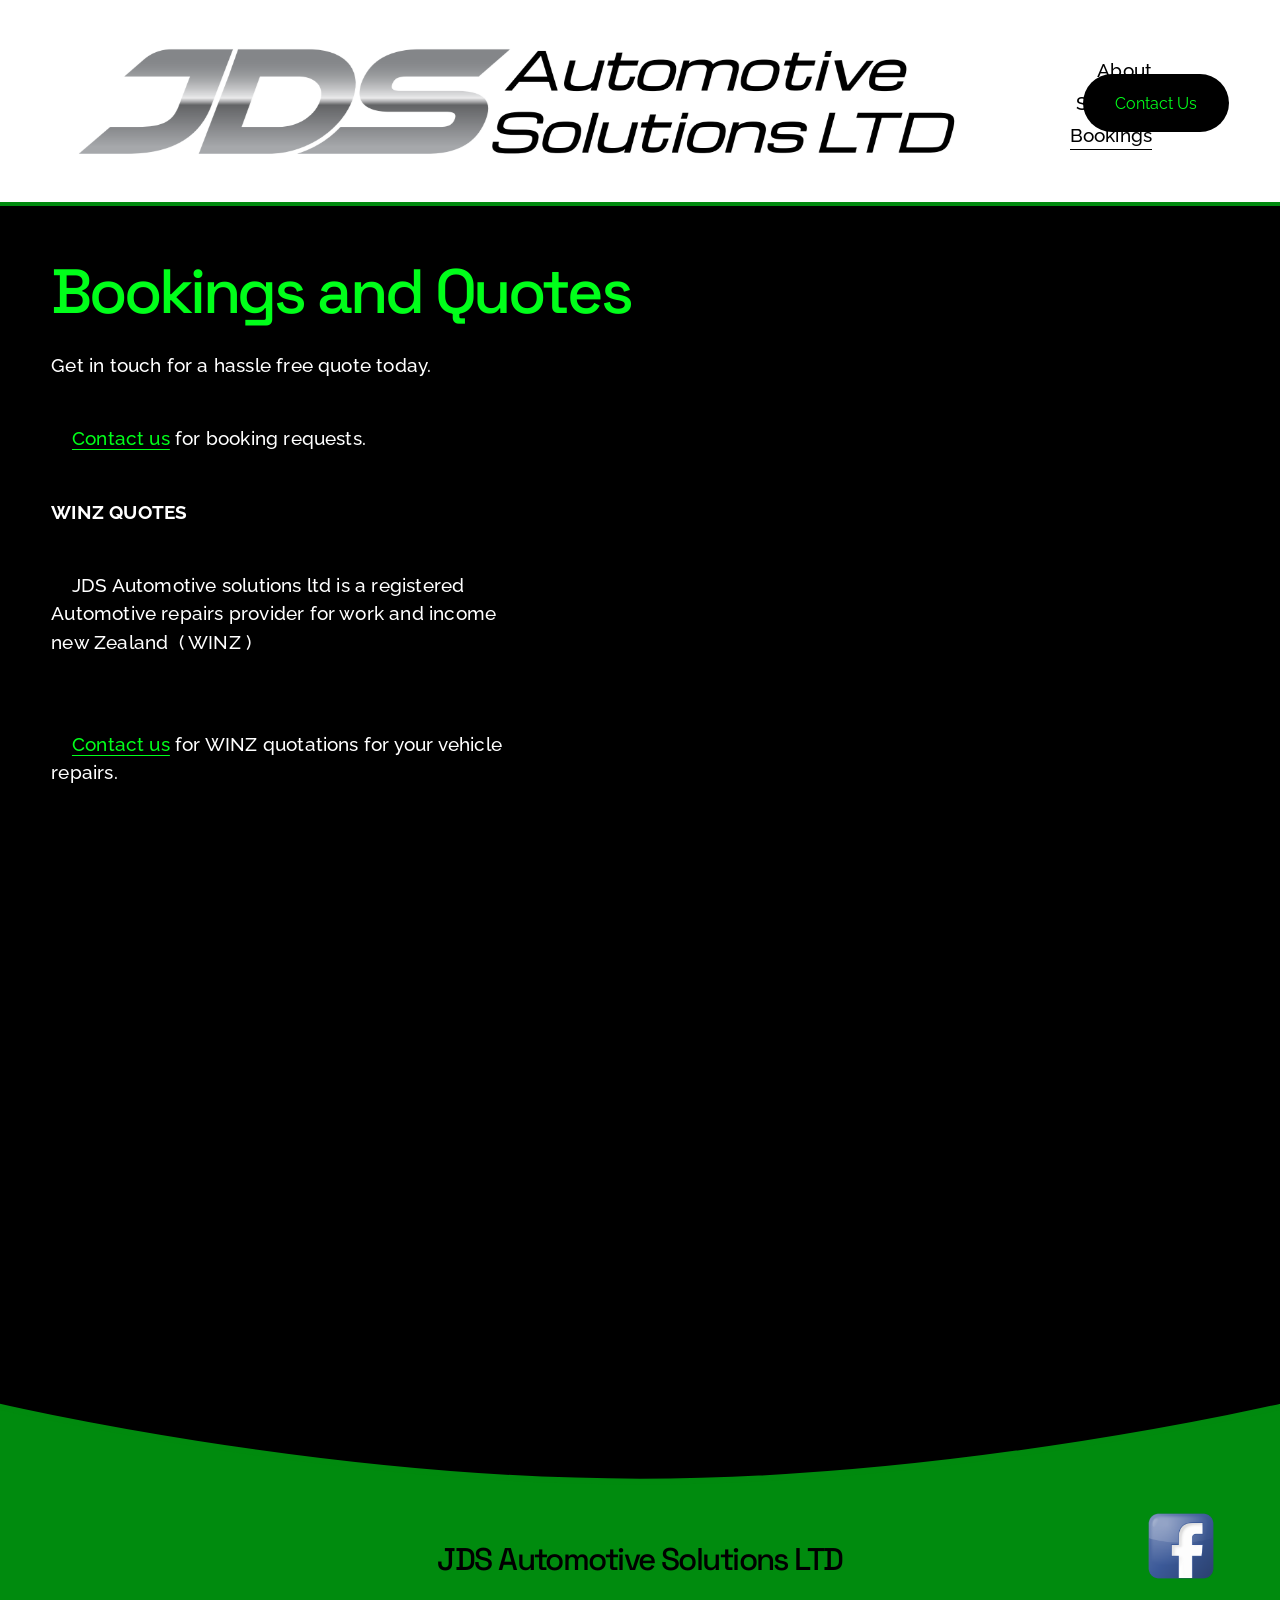
<file: contact.html>
<!doctype html>
<html xmlns:og="http://opengraphprotocol.org/schema/" xmlns:fb="http://www.facebook.com/2008/fbml" lang="en-NZ"  >
  <head>
	<base href="">
	<script src="js/rerouter.js"></script>
    <meta http-equiv="X-UA-Compatible" content="IE=edge,chrome=1">
    <meta name="viewport" content="width=device-width, initial-scale=1">
    <!-- blenny-gold-dcjj -->

<meta charset="utf-8" />
<title>JDS Automotive Solutions LTD</title>
<meta http-equiv="Accept-CH" content="Sec-CH-UA-Platform-Version, Sec-CH-UA-Model" /><link rel="icon" type="image/x-icon" href="images/favicon.ico?format=100w"/>
<link rel="canonical" href="https://www.jdsautomotivesolutions.co.nzcontact.html"/>
<meta property="og:site_name" content="JDS Automotive Solutions LTD"/>
<meta property="og:title" content="JDS Automotive Solutions LTD"/>
<meta property="og:url" content="https://www.jdsautomotivesolutions.co.nzcontact.html"/>
<meta property="og:type" content="website"/>
<meta property="og:description" content="Contact JDS Automotive Solutions LTD for hassle-free quotes and bookings on vehicle repairs. We are a registered WINZ provider in New Zealand."/>
<meta itemprop="name" content="JDS Automotive Solutions LTD"/>
<meta itemprop="url" content="https://www.jdsautomotivesolutions.co.nzcontact.html"/>
<meta itemprop="description" content="Contact JDS Automotive Solutions LTD for hassle-free quotes and bookings on vehicle repairs. We are a registered WINZ provider in New Zealand."/>
<meta name="twitter:title" content="JDS Automotive Solutions LTD"/>
<meta name="twitter:url" content="https://www.jdsautomotivesolutions.co.nzcontact.html"/>
<meta name="twitter:card" content="summary"/>
<meta name="twitter:description" content="Contact JDS Automotive Solutions LTD for hassle-free quotes and bookings on vehicle repairs. We are a registered WINZ provider in New Zealand."/>
<meta name="description" content="Contact JDS Automotive Solutions LTD for hassle-free quotes and bookings on 
vehicle repairs. We are a registered WINZ provider in New Zealand." />
<link rel="preconnect" href="https://images.squarespace-cdn.com">
<link rel="preconnect" href="https://fonts.gstatic.com" crossorigin>
<link rel="stylesheet" href="https://fonts.googleapis.com/css2?family=Raleway:ital,wght@0,400;0,500;0,700;1,500;1,700&family=Space+Grotesk:ital,wght@0,500;0,700"><script type="text/javascript"  defer="true" nomodule="nomodule" src="js/legacy.js"></script>
<script type="text/javascript"  defer="true" src="js/modern.js"></script>
<script type="text/javascript">SQUARESPACE_ROLLUPS = {};</script>
<script>(function(rollups, name) { if (!rollups[name]) { rollups[name] = {}; } rollups[name].js = ["js/extract-css-runtime-01817c10a267bcf1-min.en-us.js"]; })(SQUARESPACE_ROLLUPS, 'squarespace-extract_css_runtime');</script>
<script  src="js/extract-css-runtime-01817c10a267bcf1-min.en-us.js" defer ></script><script>(function(rollups, name) { if (!rollups[name]) { rollups[name] = {}; } rollups[name].js = ["js/extract-css-moment-js-vendor-6f2a1f6ec9a41489-min.en-us.js"]; })(SQUARESPACE_ROLLUPS, 'squarespace-extract_css_moment_js_vendor');</script>
<script  src="js/extract-css-moment-js-vendor-6f2a1f6ec9a41489-min.en-us.js" defer ></script><script>(function(rollups, name) { if (!rollups[name]) { rollups[name] = {}; } rollups[name].js = ["js/cldr-resource-pack-7a2fb19c02b976ee-min.en-us.js"]; })(SQUARESPACE_ROLLUPS, 'squarespace-cldr_resource_pack');</script>
<script  src="js/cldr-resource-pack-7a2fb19c02b976ee-min.en-us.js" defer ></script><script>(function(rollups, name) { if (!rollups[name]) { rollups[name] = {}; } rollups[name].js = ["js/common-vendors-stable-fbd854d40b0804b7-min.en-us.js"]; })(SQUARESPACE_ROLLUPS, 'squarespace-common_vendors_stable');</script>
<script  src="js/common-vendors-stable-fbd854d40b0804b7-min.en-us.js" defer ></script><script>(function(rollups, name) { if (!rollups[name]) { rollups[name] = {}; } rollups[name].js = ["js/common-vendors-415a1dee2f49fc23-min.en-us.js"]; })(SQUARESPACE_ROLLUPS, 'squarespace-common_vendors');</script>
<script  src="js/common-vendors-415a1dee2f49fc23-min.en-us.js" defer ></script><script>(function(rollups, name) { if (!rollups[name]) { rollups[name] = {}; } rollups[name].js = ["js/common-7291f3e28fb668e8-min.en-us.js"]; })(SQUARESPACE_ROLLUPS, 'squarespace-common');</script>
<script  src="js/common-7291f3e28fb668e8-min.en-us.js" defer ></script><script>(function(rollups, name) { if (!rollups[name]) { rollups[name] = {}; } rollups[name].js = ["js/user-account-core-9d744e499f9d3b82-min.en-us.js"]; })(SQUARESPACE_ROLLUPS, 'squarespace-user_account_core');</script>
<script  src="js/user-account-core-9d744e499f9d3b82-min.en-us.js" defer ></script><script>(function(rollups, name) { if (!rollups[name]) { rollups[name] = {}; } rollups[name].css = ["css/user-account-core-deec763d109d5251-min.en-us.css"]; })(SQUARESPACE_ROLLUPS, 'squarespace-user_account_core');</script>
<link rel="stylesheet" type="text/css" href="css/user-account-core-deec763d109d5251-min.en-us.css"><script data-name="static-context">Static = window.Static || {}; Static.SQUARESPACE_CONTEXT = {"betaFeatureFlags":["campaigns_discount_section_in_automations","new_stacked_index","marketing_automations","contacts_and_campaigns_redesign","override_block_styles","enable_modernized_pdp_m3_layout_data","supports_versioned_template_assets","modernized-pdp-m2-enabled","campaigns_table_v2","scripts_defer","nested_categories","enable_form_submission_trigger","member_areas_feature","marketing_landing_page","campaigns_merch_state","i18n_beta_website_locales","campaigns_discount_section_in_blasts","form_block_first_last_name_required","campaigns_thumbnail_layout","campaigns_import_discounts","campaigns_new_image_layout_picker"],"facebookAppId":"314192535267336","facebookApiVersion":"v6.0","rollups":{"squarespace-announcement-bar":{"js":"js/announcement-bar-c72bbddd78961890-min.en-us.js"},"squarespace-audio-player":{"css":"css/audio-player-b05f5197a871c566-min.en-us.css","js":"js/audio-player-20c0ed1b16553929-min.en-us.js"},"squarespace-blog-collection-list":{"css":"css/blog-collection-list-b4046463b72f34e2-min.en-us.css","js":"js/blog-collection-list-18e9163ae35c22a4-min.en-us.js"},"squarespace-calendar-block-renderer":{"css":"css/calendar-block-renderer-b72d08ba4421f5a0-min.en-us.css","js":"js/calendar-block-renderer-7b4ca514406cda76-min.en-us.js"},"squarespace-chartjs-helpers":{"css":"css/chartjs-helpers-96b256171ee039c1-min.en-us.css","js":"js/chartjs-helpers-e927fe6eaf52b604-min.en-us.js"},"squarespace-comments":{"css":"css/comments-5a91f34c352e2846-min.en-us.css","js":"js/comments-549284d045642513-min.en-us.js"},"squarespace-custom-css-popup":{"css":"css/custom-css-popup-51f1ab3f5bca6459-min.en-us.css","js":"js/custom-css-popup-0e038e278df25481-min.en-us.js"},"squarespace-dialog":{"css":"css/dialog-b685267b794639f4-min.en-us.css","js":"js/dialog-3367d66e19ef93b8-min.en-us.js"},"squarespace-events-collection":{"css":"css/events-collection-b72d08ba4421f5a0-min.en-us.css","js":"js/events-collection-f3a53765a2804eea-min.en-us.js"},"squarespace-form-rendering-utils":{"js":"js/form-rendering-utils-f60a8164b3ed6efc-min.en-us.js"},"squarespace-forms":{"css":"css/forms-0afd3c6ac30bbab1-min.en-us.css","js":"js/forms-fed07307cfb8bb4c-min.en-us.js"},"squarespace-gallery-collection-list":{"css":"css/gallery-collection-list-b4046463b72f34e2-min.en-us.css","js":"js/gallery-collection-list-874fe32851fd5abe-min.en-us.js"},"squarespace-image-zoom":{"css":"css/image-zoom-b4046463b72f34e2-min.en-us.css","js":"js/image-zoom-0d1428e5443fc856-min.en-us.js"},"squarespace-pinterest":{"css":"css/pinterest-b4046463b72f34e2-min.en-us.css","js":"js/pinterest-2df83b0143e53860-min.en-us.js"},"squarespace-popup-overlay":{"css":"css/popup-overlay-b742b752f5880972-min.en-us.css","js":"js/popup-overlay-0766f2f094c702ab-min.en-us.js"},"squarespace-product-quick-view":{"css":"css/product-quick-view-e74eb0530a3f2e03-min.en-us.css","js":"js/product-quick-view-2ac0dfa1de4315a8-min.en-us.js"},"squarespace-products-collection-item-v2":{"css":"css/products-collection-item-v2-b4046463b72f34e2-min.en-us.css","js":"js/products-collection-item-v2-c3c249b55311e080-min.en-us.js"},"squarespace-products-collection-list-v2":{"css":"css/products-collection-list-v2-b4046463b72f34e2-min.en-us.css","js":"js/products-collection-list-v2-dfc4d8b1f2d48ea2-min.en-us.js"},"squarespace-search-page":{"css":"css/search-page-90a67fc09b9b32c6-min.en-us.css","js":"js/search-page-1d0a56120ce52eb6-min.en-us.js"},"squarespace-search-preview":{"js":"js/search-preview-e6bdae0aa0a025a8-min.en-us.js"},"squarespace-simple-liking":{"css":"css/simple-liking-701bf8bbc05ec6aa-min.en-us.css","js":"js/simple-liking-b606d72129b88f6b-min.en-us.js"},"squarespace-social-buttons":{"css":"css/social-buttons-95032e5fa98e47a5-min.en-us.css","js":"js/social-buttons-84eff804fc070144-min.en-us.js"},"squarespace-tourdates":{"css":"css/tourdates-b4046463b72f34e2-min.en-us.css","js":"js/tourdates-f83e630b7c9c259b-min.en-us.js"},"squarespace-website-overlays-manager":{"css":"css/website-overlays-manager-07ea5a4e004e6710-min.en-us.css","js":"js/website-overlays-manager-2e47eccca7de752f-min.en-us.js"}},"pageType":2,"website":{"id":"67d5ead3f3ca965be8bac0b6","identifier":"blenny-gold-dcjj","websiteType":1,"contentModifiedOn":1742196971648,"cloneable":false,"hasBeenCloneable":false,"siteStatus":{},"language":"en-NZ","translationLocale":"en-US","formattingLocale":"en-NZ","timeZone":"Pacific/Auckland","machineTimeZoneOffset":46800000,"timeZoneOffset":46800000,"timeZoneAbbr":"NZDT","siteTitle":"JDS Automotive Solutions LTD","fullSiteTitle":"JDS Automotive Solutions LTD","location":{},"logoImageId":"67d5ebb7d07c4b2a41b8130d","shareButtonOptions":{"1":true,"4":true,"7":true,"2":true,"6":true,"3":true,"8":true},"logoImageUrl":"images/screenshot-2025-03-16-092742.png","authenticUrl":"https://www.jdsautomotivesolutions.co.nz","internalUrl":"https://blenny-gold-dcjj.squarespace.com","baseUrl":"https://www.jdsautomotivesolutions.co.nz","primaryDomain":"www.jdsautomotivesolutions.co.nz","sslSetting":3,"isHstsEnabled":true,"socialAccounts":[{"serviceId":60,"screenname":"Facebook","addedOn":1742074287639,"profileUrl":"https://www.facebook.com/p/JDS-Automotive-solutions-ltd-61572916834696/","iconEnabled":true,"serviceName":"facebook-unauth"}],"typekitId":"","statsMigrated":false,"imageMetadataProcessingEnabled":false,"screenshotId":"71b1b13ead8dd605fe997777c173555ade31f983b1b3b860d74997d85594e9d1","captchaSettings":{"enabledForDonations":false},"showOwnerLogin":false},"websiteSettings":{"id":"67d5ead3f3ca965be8bac0b8","websiteId":"67d5ead3f3ca965be8bac0b6","subjects":[],"country":"NZ","state":"AUK","simpleLikingEnabled":true,"popupOverlaySettings":{"style":1,"enabledPages":[]},"commentLikesAllowed":true,"commentAnonAllowed":true,"commentThreaded":true,"commentApprovalRequired":false,"commentAvatarsOn":true,"commentSortType":2,"commentFlagThreshold":0,"commentFlagsAllowed":true,"commentEnableByDefault":true,"commentDisableAfterDaysDefault":0,"disqusShortname":"","commentsEnabled":false,"businessHours":{},"storeSettings":{"returnPolicy":null,"termsOfService":null,"privacyPolicy":null,"expressCheckout":false,"continueShoppingLinkUrl":"/","useLightCart":false,"showNoteField":false,"shippingCountryDefaultValue":"US","billToShippingDefaultValue":false,"showShippingPhoneNumber":true,"isShippingPhoneRequired":false,"showBillingPhoneNumber":true,"isBillingPhoneRequired":false,"currenciesSupported":["USD","CAD","GBP","AUD","EUR","CHF","NOK","SEK","DKK","NZD","SGD","MXN","HKD","CZK","ILS","MYR","RUB","PHP","PLN","THB","BRL","ARS","COP","IDR","INR","JPY","ZAR"],"defaultCurrency":"USD","selectedCurrency":"NZD","measurementStandard":1,"showCustomCheckoutForm":false,"checkoutPageMarketingOptInEnabled":true,"enableMailingListOptInByDefault":false,"sameAsRetailLocation":false,"merchandisingSettings":{"scarcityEnabledOnProductItems":false,"scarcityEnabledOnProductBlocks":false,"scarcityMessageType":"DEFAULT_SCARCITY_MESSAGE","scarcityThreshold":10,"multipleQuantityAllowedForServices":true,"restockNotificationsEnabled":false,"restockNotificationsSuccessText":"","restockNotificationsMailingListSignUpEnabled":false,"relatedProductsEnabled":false,"relatedProductsOrdering":"random","soldOutVariantsDropdownDisabled":false,"productComposerOptedIn":false,"productComposerABTestOptedOut":false,"productReviewsEnabled":false},"minimumOrderSubtotalEnabled":false,"minimumOrderSubtotal":{"currency":"NZD","value":"0.00"},"addToCartConfirmationType":2,"isLive":false,"multipleQuantityAllowedForServices":true},"useEscapeKeyToLogin":false,"ssBadgeType":1,"ssBadgePosition":4,"ssBadgeVisibility":1,"ssBadgeDevices":1,"pinterestOverlayOptions":{"mode":"disabled"},"userAccountsSettings":{"loginAllowed":true,"signupAllowed":true}},"cookieSettings":{"isCookieBannerEnabled":false,"isRestrictiveCookiePolicyEnabled":false,"cookieBannerText":"","cookieBannerTheme":"","cookieBannerVariant":"","cookieBannerPosition":"","cookieBannerCtaVariant":"","cookieBannerCtaText":"","cookieBannerAcceptType":"OPT_IN","cookieBannerOptOutCtaText":"","cookieBannerHasOptOut":false,"cookieBannerHasManageCookies":true,"cookieBannerManageCookiesLabel":"","cookieBannerSavedPreferencesText":"","cookieBannerSavedPreferencesLayout":"PILL"},"websiteCloneable":false,"collection":{"title":"JDS Automotive Solutions LTD - Bookings & Quotes","id":"67d5eb2e9ca54647f4a554a7","fullUrl":"contact.html","type":10,"permissionType":1},"subscribed":false,"appDomain":"squarespace.com","templateTweakable":true,"tweakJSON":{"form-use-theme-colors":"true","header-logo-height":"160px","header-mobile-logo-max-height":"90px","header-vert-padding":"2.5vw","header-width":"Full","maxPageWidth":"1400px","mobile-header-vert-padding":"6vw","pagePadding":"4vw","tweak-blog-alternating-side-by-side-image-aspect-ratio":"1:1 Square","tweak-blog-alternating-side-by-side-image-spacing":"6%","tweak-blog-alternating-side-by-side-meta-spacing":"20px","tweak-blog-alternating-side-by-side-primary-meta":"Categories","tweak-blog-alternating-side-by-side-read-more-spacing":"20px","tweak-blog-alternating-side-by-side-secondary-meta":"Date","tweak-blog-basic-grid-columns":"3","tweak-blog-basic-grid-image-aspect-ratio":"3:2 Standard","tweak-blog-basic-grid-image-spacing":"35px","tweak-blog-basic-grid-meta-spacing":"25px","tweak-blog-basic-grid-primary-meta":"Categories","tweak-blog-basic-grid-read-more-spacing":"20px","tweak-blog-basic-grid-secondary-meta":"Date","tweak-blog-item-custom-width":"50","tweak-blog-item-show-author-profile":"false","tweak-blog-item-width":"Medium","tweak-blog-masonry-columns":"2","tweak-blog-masonry-horizontal-spacing":"30px","tweak-blog-masonry-image-spacing":"20px","tweak-blog-masonry-meta-spacing":"20px","tweak-blog-masonry-primary-meta":"Categories","tweak-blog-masonry-read-more-spacing":"20px","tweak-blog-masonry-secondary-meta":"Date","tweak-blog-masonry-vertical-spacing":"30px","tweak-blog-side-by-side-image-aspect-ratio":"1:1 Square","tweak-blog-side-by-side-image-spacing":"6%","tweak-blog-side-by-side-meta-spacing":"20px","tweak-blog-side-by-side-primary-meta":"Categories","tweak-blog-side-by-side-read-more-spacing":"20px","tweak-blog-side-by-side-secondary-meta":"Date","tweak-blog-single-column-image-spacing":"50px","tweak-blog-single-column-meta-spacing":"30px","tweak-blog-single-column-primary-meta":"Categories","tweak-blog-single-column-read-more-spacing":"15px","tweak-blog-single-column-secondary-meta":"Date","tweak-events-stacked-show-thumbnails":"true","tweak-events-stacked-thumbnail-size":"3:2 Standard","tweak-fixed-header":"true","tweak-fixed-header-style":"Basic","tweak-global-animations-animation-curve":"ease","tweak-global-animations-animation-delay":"0.1s","tweak-global-animations-animation-duration":"0.1s","tweak-global-animations-animation-style":"fade","tweak-global-animations-animation-type":"none","tweak-global-animations-complexity-level":"detailed","tweak-global-animations-enabled":"false","tweak-portfolio-grid-basic-custom-height":"50","tweak-portfolio-grid-overlay-custom-height":"50","tweak-portfolio-hover-follow-acceleration":"10%","tweak-portfolio-hover-follow-animation-duration":"Fast","tweak-portfolio-hover-follow-animation-type":"Fade","tweak-portfolio-hover-follow-delimiter":"Bullet","tweak-portfolio-hover-follow-front":"false","tweak-portfolio-hover-follow-layout":"Inline","tweak-portfolio-hover-follow-size":"50","tweak-portfolio-hover-follow-text-spacing-x":"1.5","tweak-portfolio-hover-follow-text-spacing-y":"1.5","tweak-portfolio-hover-static-animation-duration":"Fast","tweak-portfolio-hover-static-animation-type":"Fade","tweak-portfolio-hover-static-delimiter":"Hyphen","tweak-portfolio-hover-static-front":"true","tweak-portfolio-hover-static-layout":"Inline","tweak-portfolio-hover-static-size":"50","tweak-portfolio-hover-static-text-spacing-x":"1.5","tweak-portfolio-hover-static-text-spacing-y":"1.5","tweak-portfolio-index-background-animation-duration":"Medium","tweak-portfolio-index-background-animation-type":"Fade","tweak-portfolio-index-background-custom-height":"50","tweak-portfolio-index-background-delimiter":"None","tweak-portfolio-index-background-height":"Large","tweak-portfolio-index-background-horizontal-alignment":"Center","tweak-portfolio-index-background-link-format":"Stacked","tweak-portfolio-index-background-persist":"false","tweak-portfolio-index-background-vertical-alignment":"Middle","tweak-portfolio-index-background-width":"Full","tweak-transparent-header":"false"},"templateId":"5c5a519771c10ba3470d8101","templateVersion":"7.1","pageFeatures":[1,2,4],"gmRenderKey":"QUl6YVN5Q0JUUk9xNkx1dkZfSUUxcjQ2LVQ0QWVUU1YtMGQ3bXk4","templateScriptsRootUrl":"https://static1.squarespace.com/static/vta/5c5a519771c10ba3470d8101/scripts/","impersonatedSession":false,"tzData":{"zones":[[720,"NZ","NZ%sT",null]],"rules":{"NZ":[[1990,2006,null,"Oct","Sun>=1","2:00s","1:00","D"],[1990,2007,null,"Mar","Sun>=15","2:00s","0","S"],[2007,"max",null,"Sep","lastSun","2:00s","1:00","D"],[2008,"max",null,"Apr","Sun>=1","2:00s","0","S"]]}},"showAnnouncementBar":false,"recaptchaEnterpriseContext":{"recaptchaEnterpriseSiteKey":"6LdDFQwjAAAAAPigEvvPgEVbb7QBm-TkVJdDTlAv"},"i18nContext":{"timeZoneData":{"id":"Pacific/Auckland","name":"New Zealand Time"}},"env":"PRODUCTION","visitorFormContext":{"formFieldFormats":{"initialNameOrder":"GIVEN_FIRST","initialAddressFormat":{"id":0,"type":"ADDRESS","country":"NZ","labelLocale":"en","fields":[{"type":"FIELD","label":"Address Line 1","identifier":"Line1","length":0,"required":true,"metadata":{"autocomplete":"address-line1"}},{"type":"SEPARATOR","label":"\n","identifier":"Newline","length":0,"required":false,"metadata":{}},{"type":"FIELD","label":"Address Line 2","identifier":"Line2","length":0,"required":false,"metadata":{"autocomplete":"address-line2"}},{"type":"SEPARATOR","label":"\n","identifier":"Newline","length":0,"required":false,"metadata":{}},{"type":"SEPARATOR","label":"\n","identifier":"Newline","length":0,"required":false,"metadata":{}},{"type":"FIELD","label":"City","identifier":"City","length":0,"required":true,"metadata":{"autocomplete":"address-level1"}},{"type":"SEPARATOR","label":" ","identifier":"Space","length":0,"required":false,"metadata":{}},{"type":"FIELD","label":"Postcode","identifier":"Zip","length":0,"required":true,"metadata":{"autocomplete":"postal-code"}}]},"countries":[{"name":"Afghanistan","code":"AF","phoneCode":"+93"},{"name":"\u00C5land Islands","code":"AX","phoneCode":"+358"},{"name":"Albania","code":"AL","phoneCode":"+355"},{"name":"Algeria","code":"DZ","phoneCode":"+213"},{"name":"American Samoa","code":"AS","phoneCode":"+1"},{"name":"Andorra","code":"AD","phoneCode":"+376"},{"name":"Angola","code":"AO","phoneCode":"+244"},{"name":"Anguilla","code":"AI","phoneCode":"+1"},{"name":"Antigua & Barbuda","code":"AG","phoneCode":"+1"},{"name":"Argentina","code":"AR","phoneCode":"+54"},{"name":"Armenia","code":"AM","phoneCode":"+374"},{"name":"Aruba","code":"AW","phoneCode":"+297"},{"name":"Ascension Island","code":"AC","phoneCode":"+247"},{"name":"Australia","code":"AU","phoneCode":"+61"},{"name":"Austria","code":"AT","phoneCode":"+43"},{"name":"Azerbaijan","code":"AZ","phoneCode":"+994"},{"name":"Bahamas","code":"BS","phoneCode":"+1"},{"name":"Bahrain","code":"BH","phoneCode":"+973"},{"name":"Bangladesh","code":"BD","phoneCode":"+880"},{"name":"Barbados","code":"BB","phoneCode":"+1"},{"name":"Belarus","code":"BY","phoneCode":"+375"},{"name":"Belgium","code":"BE","phoneCode":"+32"},{"name":"Belize","code":"BZ","phoneCode":"+501"},{"name":"Benin","code":"BJ","phoneCode":"+229"},{"name":"Bermuda","code":"BM","phoneCode":"+1"},{"name":"Bhutan","code":"BT","phoneCode":"+975"},{"name":"Bolivia","code":"BO","phoneCode":"+591"},{"name":"Bosnia & Herzegovina","code":"BA","phoneCode":"+387"},{"name":"Botswana","code":"BW","phoneCode":"+267"},{"name":"Brazil","code":"BR","phoneCode":"+55"},{"name":"British Indian Ocean Territory","code":"IO","phoneCode":"+246"},{"name":"British Virgin Islands","code":"VG","phoneCode":"+1"},{"name":"Brunei","code":"BN","phoneCode":"+673"},{"name":"Bulgaria","code":"BG","phoneCode":"+359"},{"name":"Burkina Faso","code":"BF","phoneCode":"+226"},{"name":"Burundi","code":"BI","phoneCode":"+257"},{"name":"Cambodia","code":"KH","phoneCode":"+855"},{"name":"Cameroon","code":"CM","phoneCode":"+237"},{"name":"Canada","code":"CA","phoneCode":"+1"},{"name":"Cape Verde","code":"CV","phoneCode":"+238"},{"name":"Caribbean Netherlands","code":"BQ","phoneCode":"+599"},{"name":"Cayman Islands","code":"KY","phoneCode":"+1"},{"name":"Central African Republic","code":"CF","phoneCode":"+236"},{"name":"Chad","code":"TD","phoneCode":"+235"},{"name":"Chile","code":"CL","phoneCode":"+56"},{"name":"China","code":"CN","phoneCode":"+86"},{"name":"Christmas Island","code":"CX","phoneCode":"+61"},{"name":"Cocos (Keeling) Islands","code":"CC","phoneCode":"+61"},{"name":"Colombia","code":"CO","phoneCode":"+57"},{"name":"Comoros","code":"KM","phoneCode":"+269"},{"name":"Congo - Brazzaville","code":"CG","phoneCode":"+242"},{"name":"Congo - Kinshasa","code":"CD","phoneCode":"+243"},{"name":"Cook Islands","code":"CK","phoneCode":"+682"},{"name":"Costa Rica","code":"CR","phoneCode":"+506"},{"name":"C\u00F4te d\u2019Ivoire","code":"CI","phoneCode":"+225"},{"name":"Croatia","code":"HR","phoneCode":"+385"},{"name":"Cuba","code":"CU","phoneCode":"+53"},{"name":"Cura\u00E7ao","code":"CW","phoneCode":"+599"},{"name":"Cyprus","code":"CY","phoneCode":"+357"},{"name":"Czechia","code":"CZ","phoneCode":"+420"},{"name":"Denmark","code":"DK","phoneCode":"+45"},{"name":"Djibouti","code":"DJ","phoneCode":"+253"},{"name":"Dominica","code":"DM","phoneCode":"+1"},{"name":"Dominican Republic","code":"DO","phoneCode":"+1"},{"name":"Ecuador","code":"EC","phoneCode":"+593"},{"name":"Egypt","code":"EG","phoneCode":"+20"},{"name":"El Salvador","code":"SV","phoneCode":"+503"},{"name":"Equatorial Guinea","code":"GQ","phoneCode":"+240"},{"name":"Eritrea","code":"ER","phoneCode":"+291"},{"name":"Estonia","code":"EE","phoneCode":"+372"},{"name":"Eswatini","code":"SZ","phoneCode":"+268"},{"name":"Ethiopia","code":"ET","phoneCode":"+251"},{"name":"Falkland Islands","code":"FK","phoneCode":"+500"},{"name":"Faroe Islands","code":"FO","phoneCode":"+298"},{"name":"Fiji","code":"FJ","phoneCode":"+679"},{"name":"Finland","code":"FI","phoneCode":"+358"},{"name":"France","code":"FR","phoneCode":"+33"},{"name":"French Guiana","code":"GF","phoneCode":"+594"},{"name":"French Polynesia","code":"PF","phoneCode":"+689"},{"name":"Gabon","code":"GA","phoneCode":"+241"},{"name":"Gambia","code":"GM","phoneCode":"+220"},{"name":"Georgia","code":"GE","phoneCode":"+995"},{"name":"Germany","code":"DE","phoneCode":"+49"},{"name":"Ghana","code":"GH","phoneCode":"+233"},{"name":"Gibraltar","code":"GI","phoneCode":"+350"},{"name":"Greece","code":"GR","phoneCode":"+30"},{"name":"Greenland","code":"GL","phoneCode":"+299"},{"name":"Grenada","code":"GD","phoneCode":"+1"},{"name":"Guadeloupe","code":"GP","phoneCode":"+590"},{"name":"Guam","code":"GU","phoneCode":"+1"},{"name":"Guatemala","code":"GT","phoneCode":"+502"},{"name":"Guernsey","code":"GG","phoneCode":"+44"},{"name":"Guinea","code":"GN","phoneCode":"+224"},{"name":"Guinea-Bissau","code":"GW","phoneCode":"+245"},{"name":"Guyana","code":"GY","phoneCode":"+592"},{"name":"Haiti","code":"HT","phoneCode":"+509"},{"name":"Honduras","code":"HN","phoneCode":"+504"},{"name":"Hong Kong SAR China","code":"HK","phoneCode":"+852"},{"name":"Hungary","code":"HU","phoneCode":"+36"},{"name":"Iceland","code":"IS","phoneCode":"+354"},{"name":"India","code":"IN","phoneCode":"+91"},{"name":"Indonesia","code":"ID","phoneCode":"+62"},{"name":"Iran","code":"IR","phoneCode":"+98"},{"name":"Iraq","code":"IQ","phoneCode":"+964"},{"name":"Ireland","code":"IE","phoneCode":"+353"},{"name":"Isle of Man","code":"IM","phoneCode":"+44"},{"name":"Israel","code":"IL","phoneCode":"+972"},{"name":"Italy","code":"IT","phoneCode":"+39"},{"name":"Jamaica","code":"JM","phoneCode":"+1"},{"name":"Japan","code":"JP","phoneCode":"+81"},{"name":"Jersey","code":"JE","phoneCode":"+44"},{"name":"Jordan","code":"JO","phoneCode":"+962"},{"name":"Kazakhstan","code":"KZ","phoneCode":"+7"},{"name":"Kenya","code":"KE","phoneCode":"+254"},{"name":"Kiribati","code":"KI","phoneCode":"+686"},{"name":"Kosovo","code":"XK","phoneCode":"+383"},{"name":"Kuwait","code":"KW","phoneCode":"+965"},{"name":"Kyrgyzstan","code":"KG","phoneCode":"+996"},{"name":"Laos","code":"LA","phoneCode":"+856"},{"name":"Latvia","code":"LV","phoneCode":"+371"},{"name":"Lebanon","code":"LB","phoneCode":"+961"},{"name":"Lesotho","code":"LS","phoneCode":"+266"},{"name":"Liberia","code":"LR","phoneCode":"+231"},{"name":"Libya","code":"LY","phoneCode":"+218"},{"name":"Liechtenstein","code":"LI","phoneCode":"+423"},{"name":"Lithuania","code":"LT","phoneCode":"+370"},{"name":"Luxembourg","code":"LU","phoneCode":"+352"},{"name":"Macao SAR China","code":"MO","phoneCode":"+853"},{"name":"Madagascar","code":"MG","phoneCode":"+261"},{"name":"Malawi","code":"MW","phoneCode":"+265"},{"name":"Malaysia","code":"MY","phoneCode":"+60"},{"name":"Maldives","code":"MV","phoneCode":"+960"},{"name":"Mali","code":"ML","phoneCode":"+223"},{"name":"Malta","code":"MT","phoneCode":"+356"},{"name":"Marshall Islands","code":"MH","phoneCode":"+692"},{"name":"Martinique","code":"MQ","phoneCode":"+596"},{"name":"Mauritania","code":"MR","phoneCode":"+222"},{"name":"Mauritius","code":"MU","phoneCode":"+230"},{"name":"Mayotte","code":"YT","phoneCode":"+262"},{"name":"Mexico","code":"MX","phoneCode":"+52"},{"name":"Micronesia","code":"FM","phoneCode":"+691"},{"name":"Moldova","code":"MD","phoneCode":"+373"},{"name":"Monaco","code":"MC","phoneCode":"+377"},{"name":"Mongolia","code":"MN","phoneCode":"+976"},{"name":"Montenegro","code":"ME","phoneCode":"+382"},{"name":"Montserrat","code":"MS","phoneCode":"+1"},{"name":"Morocco","code":"MA","phoneCode":"+212"},{"name":"Mozambique","code":"MZ","phoneCode":"+258"},{"name":"Myanmar (Burma)","code":"MM","phoneCode":"+95"},{"name":"Namibia","code":"NA","phoneCode":"+264"},{"name":"Nauru","code":"NR","phoneCode":"+674"},{"name":"Nepal","code":"NP","phoneCode":"+977"},{"name":"Netherlands","code":"NL","phoneCode":"+31"},{"name":"New Caledonia","code":"NC","phoneCode":"+687"},{"name":"New Zealand","code":"NZ","phoneCode":"+64"},{"name":"Nicaragua","code":"NI","phoneCode":"+505"},{"name":"Niger","code":"NE","phoneCode":"+227"},{"name":"Nigeria","code":"NG","phoneCode":"+234"},{"name":"Niue","code":"NU","phoneCode":"+683"},{"name":"Norfolk Island","code":"NF","phoneCode":"+672"},{"name":"Northern Mariana Islands","code":"MP","phoneCode":"+1"},{"name":"North Korea","code":"KP","phoneCode":"+850"},{"name":"North Macedonia","code":"MK","phoneCode":"+389"},{"name":"Norway","code":"NO","phoneCode":"+47"},{"name":"Oman","code":"OM","phoneCode":"+968"},{"name":"Pakistan","code":"PK","phoneCode":"+92"},{"name":"Palau","code":"PW","phoneCode":"+680"},{"name":"Palestinian Territories","code":"PS","phoneCode":"+970"},{"name":"Panama","code":"PA","phoneCode":"+507"},{"name":"Papua New Guinea","code":"PG","phoneCode":"+675"},{"name":"Paraguay","code":"PY","phoneCode":"+595"},{"name":"Peru","code":"PE","phoneCode":"+51"},{"name":"Philippines","code":"PH","phoneCode":"+63"},{"name":"Poland","code":"PL","phoneCode":"+48"},{"name":"Portugal","code":"PT","phoneCode":"+351"},{"name":"Puerto Rico","code":"PR","phoneCode":"+1"},{"name":"Qatar","code":"QA","phoneCode":"+974"},{"name":"R\u00E9union","code":"RE","phoneCode":"+262"},{"name":"Romania","code":"RO","phoneCode":"+40"},{"name":"Russia","code":"RU","phoneCode":"+7"},{"name":"Rwanda","code":"RW","phoneCode":"+250"},{"name":"Samoa","code":"WS","phoneCode":"+685"},{"name":"San Marino","code":"SM","phoneCode":"+378"},{"name":"S\u00E3o Tom\u00E9 & Pr\u00EDncipe","code":"ST","phoneCode":"+239"},{"name":"Saudi Arabia","code":"SA","phoneCode":"+966"},{"name":"Senegal","code":"SN","phoneCode":"+221"},{"name":"Serbia","code":"RS","phoneCode":"+381"},{"name":"Seychelles","code":"SC","phoneCode":"+248"},{"name":"Sierra Leone","code":"SL","phoneCode":"+232"},{"name":"Singapore","code":"SG","phoneCode":"+65"},{"name":"Sint Maarten","code":"SX","phoneCode":"+1"},{"name":"Slovakia","code":"SK","phoneCode":"+421"},{"name":"Slovenia","code":"SI","phoneCode":"+386"},{"name":"Solomon Islands","code":"SB","phoneCode":"+677"},{"name":"Somalia","code":"SO","phoneCode":"+252"},{"name":"South Africa","code":"ZA","phoneCode":"+27"},{"name":"South Korea","code":"KR","phoneCode":"+82"},{"name":"South Sudan","code":"SS","phoneCode":"+211"},{"name":"Spain","code":"ES","phoneCode":"+34"},{"name":"Sri Lanka","code":"LK","phoneCode":"+94"},{"name":"St. Barth\u00E9lemy","code":"BL","phoneCode":"+590"},{"name":"St. Helena","code":"SH","phoneCode":"+290"},{"name":"St. Kitts & Nevis","code":"KN","phoneCode":"+1"},{"name":"St. Lucia","code":"LC","phoneCode":"+1"},{"name":"St. Martin","code":"MF","phoneCode":"+590"},{"name":"St. Pierre & Miquelon","code":"PM","phoneCode":"+508"},{"name":"St. Vincent & Grenadines","code":"VC","phoneCode":"+1"},{"name":"Sudan","code":"SD","phoneCode":"+249"},{"name":"Suriname","code":"SR","phoneCode":"+597"},{"name":"Svalbard & Jan Mayen","code":"SJ","phoneCode":"+47"},{"name":"Sweden","code":"SE","phoneCode":"+46"},{"name":"Switzerland","code":"CH","phoneCode":"+41"},{"name":"Syria","code":"SY","phoneCode":"+963"},{"name":"Taiwan","code":"TW","phoneCode":"+886"},{"name":"Tajikistan","code":"TJ","phoneCode":"+992"},{"name":"Tanzania","code":"TZ","phoneCode":"+255"},{"name":"Thailand","code":"TH","phoneCode":"+66"},{"name":"Timor-Leste","code":"TL","phoneCode":"+670"},{"name":"Togo","code":"TG","phoneCode":"+228"},{"name":"Tokelau","code":"TK","phoneCode":"+690"},{"name":"Tonga","code":"TO","phoneCode":"+676"},{"name":"Trinidad & Tobago","code":"TT","phoneCode":"+1"},{"name":"Tristan da Cunha","code":"TA","phoneCode":"+290"},{"name":"Tunisia","code":"TN","phoneCode":"+216"},{"name":"T\u00FCrkiye","code":"TR","phoneCode":"+90"},{"name":"Turkmenistan","code":"TM","phoneCode":"+993"},{"name":"Turks & Caicos Islands","code":"TC","phoneCode":"+1"},{"name":"Tuvalu","code":"TV","phoneCode":"+688"},{"name":"U.S. Virgin Islands","code":"VI","phoneCode":"+1"},{"name":"Uganda","code":"UG","phoneCode":"+256"},{"name":"Ukraine","code":"UA","phoneCode":"+380"},{"name":"United Arab Emirates","code":"AE","phoneCode":"+971"},{"name":"United Kingdom","code":"GB","phoneCode":"+44"},{"name":"United States","code":"US","phoneCode":"+1"},{"name":"Uruguay","code":"UY","phoneCode":"+598"},{"name":"Uzbekistan","code":"UZ","phoneCode":"+998"},{"name":"Vanuatu","code":"VU","phoneCode":"+678"},{"name":"Vatican City","code":"VA","phoneCode":"+39"},{"name":"Venezuela","code":"VE","phoneCode":"+58"},{"name":"Vietnam","code":"VN","phoneCode":"+84"},{"name":"Wallis & Futuna","code":"WF","phoneCode":"+681"},{"name":"Western Sahara","code":"EH","phoneCode":"+212"},{"name":"Yemen","code":"YE","phoneCode":"+967"},{"name":"Zambia","code":"ZM","phoneCode":"+260"},{"name":"Zimbabwe","code":"ZW","phoneCode":"+263"}],"initialPhoneFormat":{"id":0,"type":"PHONE_NUMBER","country":"NZ","labelLocale":"en-US","fields":[{"type":"FIELD","label":"1","identifier":"1","length":2,"required":false,"metadata":{}},{"type":"SEPARATOR","label":" ","identifier":"Space","length":0,"required":false,"metadata":{}},{"type":"FIELD","label":"2","identifier":"2","length":3,"required":false,"metadata":{}},{"type":"SEPARATOR","label":" ","identifier":"Space","length":0,"required":false,"metadata":{}},{"type":"FIELD","label":"3","identifier":"3","length":15,"required":false,"metadata":{}}]}},"localizedStrings":{"validation":{"noValidSelection":"A valid selection must be made.","invalidUrl":"Must be a valid URL.","stringTooLong":"Value should have a length no longer than {0}.","containsInvalidKey":"{0} contains an invalid key.","invalidTwitterUsername":"Must be a valid Twitter username.","valueOutsideRange":"Value must be in the range {0} to {1}.","invalidPassword":"Passwords should not contain whitespace.","missingRequiredSubfields":"{0} is missing required subfields: {1}","invalidCurrency":"Currency value should be formatted like 1234 or 123.99.","invalidMapSize":"Value should contain exactly {0} elements.","subfieldsRequired":"All fields in {0} are required.","formSubmissionFailed":"Form submission failed. Review the following information: {0}.","invalidCountryCode":"Country code should have an optional plus and up to 4 digits.","invalidDate":"This is not a real date.","required":"{0} is required.","invalidStringLength":"Value should be {0} characters long.","invalidEmail":"Email addresses should follow the format user@domain.com.","invalidListLength":"Value should be {0} elements long.","allEmpty":"Please fill out at least one form field.","missingRequiredQuestion":"Missing a required question.","invalidQuestion":"Contained an invalid question.","captchaFailure":"Captcha validation failed. Please try again.","stringTooShort":"Value should have a length of at least {0}.","invalid":"{0} is not valid.","formErrors":"Form Errors","containsInvalidValue":"{0} contains an invalid value.","invalidUnsignedNumber":"Numbers must contain only digits and no other characters.","invalidName":"Valid names contain only letters, numbers, spaces, ', or - characters."},"submit":"Submit","status":{"title":"{@} Block","learnMore":"Learn more"},"name":{"firstName":"First Name","lastName":"Last Name"},"lightbox":{"openForm":"Open Form"},"likert":{"agree":"Agree","stronglyDisagree":"Strongly Disagree","disagree":"Disagree","stronglyAgree":"Strongly Agree","neutral":"Neutral"},"time":{"am":"AM","second":"Second","pm":"PM","minute":"Minute","amPm":"AM/PM","hour":"Hour"},"notFound":"Form not found.","date":{"yyyy":"YYYY","year":"Year","mm":"MM","day":"Day","month":"Month","dd":"DD"},"phone":{"country":"Country","number":"Number","prefix":"Prefix","areaCode":"Area Code","line":"Line"},"submitError":"Unable to submit form. Please try again later.","address":{"stateProvince":"State/Province","country":"Country","zipPostalCode":"Zip/Postal Code","address2":"Address 2","address1":"Address 1","city":"City"},"email":{"signUp":"Sign up for news and updates"},"cannotSubmitDemoForm":"This is a demo form and cannot be submitted.","required":"(required)","invalidData":"Invalid form data."}}};</script><link rel="stylesheet" type="text/css" href="css/website.components.form.styles.css"/><link rel="stylesheet" type="text/css" href="css/website.components.imagefluid.styles.css"/><script defer src="js/image-effect-film-grain.js"></script><script defer src="js/website.components.form.visitor.js"></script><script defer src="js/image-effect-parallax.js"></script><script defer src="js/website.components.imagefluid.shared.constants.js"></script><script defer src="js/8018.js"></script><script defer src="js/9882.js"></script><script defer src="js/image-effect-refracted-lines.js"></script><script defer src="js/748.js"></script><script defer src="js/website.components.imagefluid.visitor.js"></script><script defer src="js/image-effect-refracted-circles.js"></script><script defer src="js/image-effect-liquid.js"></script><script type="application/ld+json">{"url":"https://www.jdsautomotivesolutions.co.nz","name":"JDS Automotive Solutions LTD","image":"images/screenshot-2025-03-16-092742.png","@context":"http://schema.org","@type":"WebSite"}</script><script type="application/ld+json">{"address":"","image":"https://static1.squarespace.com/static/67d5ead3f3ca965be8bac0b6/t/67d5ebb7d07c4b2a41b8130d/1742196971648/","openingHours":"","@context":"http://schema.org","@type":"LocalBusiness"}</script><link rel="stylesheet" type="text/css" href="css/site.css"/><script>Static.COOKIE_BANNER_CAPABLE = true;</script>
<!-- End of Squarespace Headers -->
    <link rel="stylesheet" type="text/css" href="css/static.css">
  </head>

  <body
    id="collection-67d5eb2e9ca54647f4a554a7"
    class="
      tweak-blog-alternating-side-by-side-width-full tweak-blog-alternating-side-by-side-image-aspect-ratio-11-square tweak-blog-alternating-side-by-side-text-alignment-left tweak-blog-alternating-side-by-side-read-more-style-show tweak-blog-alternating-side-by-side-image-text-alignment-middle tweak-blog-alternating-side-by-side-delimiter-bullet tweak-blog-alternating-side-by-side-meta-position-top tweak-blog-alternating-side-by-side-primary-meta-categories tweak-blog-alternating-side-by-side-secondary-meta-date tweak-blog-alternating-side-by-side-excerpt-show form-use-theme-colors form-field-style-outline form-field-shape-square form-field-border-all form-field-checkbox-type-icon form-field-checkbox-fill-outline form-field-checkbox-color-normal form-field-checkbox-shape-square form-field-checkbox-layout-stack form-field-radio-type-icon form-field-radio-fill-outline form-field-radio-color-normal form-field-radio-shape-square form-field-radio-layout-stack form-field-survey-fill-outline form-field-survey-color-normal form-field-survey-shape-square form-field-hover-focus-opacity form-submit-button-style-bar  tweak-global-animations-complexity-level-detailed tweak-global-animations-animation-style-fade tweak-global-animations-animation-type-none tweak-global-animations-animation-curve-ease tweak-blog-masonry-width-full tweak-blog-masonry-text-alignment-left tweak-blog-masonry-primary-meta-categories tweak-blog-masonry-secondary-meta-date tweak-blog-masonry-meta-position-top tweak-blog-masonry-read-more-style-show tweak-blog-masonry-delimiter-space tweak-blog-masonry-image-placement-above tweak-blog-masonry-excerpt-show tweak-portfolio-grid-overlay-width-full tweak-portfolio-grid-overlay-height-large tweak-portfolio-grid-overlay-image-aspect-ratio-11-square tweak-portfolio-grid-overlay-text-placement-center tweak-portfolio-grid-overlay-show-text-after-hover image-block-poster-text-alignment-left image-block-card-content-position-center image-block-card-text-alignment-left image-block-overlap-content-position-center image-block-overlap-text-alignment-left image-block-collage-content-position-center image-block-collage-text-alignment-left image-block-stack-text-alignment-left tweak-blog-single-column-width-full tweak-blog-single-column-text-alignment-left tweak-blog-single-column-image-placement-above tweak-blog-single-column-delimiter-bullet tweak-blog-single-column-read-more-style-show tweak-blog-single-column-primary-meta-categories tweak-blog-single-column-secondary-meta-date tweak-blog-single-column-meta-position-top tweak-blog-single-column-content-full-post header-width-full  tweak-fixed-header tweak-fixed-header-style-basic tweak-blog-item-width-medium tweak-blog-item-text-alignment-left tweak-blog-item-meta-position-above-title tweak-blog-item-show-categories tweak-blog-item-show-date   tweak-blog-item-delimiter-bullet tweak-blog-side-by-side-width-full tweak-blog-side-by-side-image-placement-left tweak-blog-side-by-side-image-aspect-ratio-11-square tweak-blog-side-by-side-primary-meta-categories tweak-blog-side-by-side-secondary-meta-date tweak-blog-side-by-side-meta-position-top tweak-blog-side-by-side-text-alignment-left tweak-blog-side-by-side-image-text-alignment-middle tweak-blog-side-by-side-read-more-style-show tweak-blog-side-by-side-delimiter-bullet tweak-blog-side-by-side-excerpt-show primary-button-style-solid primary-button-shape-pill secondary-button-style-outline secondary-button-shape-pill tertiary-button-style-outline tertiary-button-shape-underline tweak-events-stacked-width-full tweak-events-stacked-height-large  tweak-events-stacked-show-thumbnails tweak-events-stacked-thumbnail-size-32-standard tweak-events-stacked-date-style-with-text tweak-events-stacked-show-time tweak-events-stacked-show-location  tweak-events-stacked-show-excerpt  tweak-blog-basic-grid-width-inset tweak-blog-basic-grid-image-aspect-ratio-32-standard tweak-blog-basic-grid-text-alignment-center tweak-blog-basic-grid-delimiter-bullet tweak-blog-basic-grid-image-placement-above tweak-blog-basic-grid-read-more-style-show tweak-blog-basic-grid-primary-meta-categories tweak-blog-basic-grid-secondary-meta-date tweak-blog-basic-grid-excerpt-show tweak-portfolio-grid-basic-width-full tweak-portfolio-grid-basic-height-large tweak-portfolio-grid-basic-image-aspect-ratio-11-square tweak-portfolio-grid-basic-text-alignment-left tweak-portfolio-grid-basic-hover-effect-fade header-overlay-alignment-center tweak-portfolio-index-background-link-format-stacked tweak-portfolio-index-background-width-full tweak-portfolio-index-background-height-large  tweak-portfolio-index-background-vertical-alignment-middle tweak-portfolio-index-background-horizontal-alignment-center tweak-portfolio-index-background-delimiter-none tweak-portfolio-index-background-animation-type-fade tweak-portfolio-index-background-animation-duration-medium tweak-portfolio-hover-follow-layout-inline  tweak-portfolio-hover-follow-delimiter-bullet tweak-portfolio-hover-follow-animation-type-fade tweak-portfolio-hover-follow-animation-duration-fast tweak-portfolio-hover-static-layout-inline tweak-portfolio-hover-static-front tweak-portfolio-hover-static-delimiter-hyphen tweak-portfolio-hover-static-animation-type-fade tweak-portfolio-hover-static-animation-duration-fast hide-opentable-icons opentable-style-dark tweak-product-quick-view-button-style-floating tweak-product-quick-view-button-position-bottom tweak-product-quick-view-lightbox-excerpt-display-truncate tweak-product-quick-view-lightbox-show-arrows tweak-product-quick-view-lightbox-show-close-button tweak-product-quick-view-lightbox-controls-weight-light native-currency-code-nzd collection-67d5eb2e9ca54647f4a554a7 collection-type-page collection-layout-default mobile-style-available sqs-seven-one
      
        
          
            
              
            
          
        
      
    "
    tabindex="-1"
  >
    <div
      id="siteWrapper"
      class="clearfix site-wrapper"
    >
      
      

      












  <header
    data-test="header"
    id="header"
    
    class="
      
        
      
      header theme-col--primary
    "
    data-section-theme=""
    data-controller="Header"
    data-current-styles="{
&quot;layout&quot;: &quot;navRight&quot;,
&quot;action&quot;: {
&quot;href&quot;: &quot;contactus.html&quot;,
&quot;buttonText&quot;: &quot;Contact Us&quot;,
&quot;newWindow&quot;: false
},
&quot;showSocial&quot;: false,
&quot;socialOptions&quot;: {
&quot;socialBorderShape&quot;: &quot;rounded&quot;,
&quot;socialBorderStyle&quot;: &quot;outline&quot;,
&quot;socialBorderThickness&quot;: {
&quot;unit&quot;: &quot;px&quot;,
&quot;value&quot;: 3.0
}
},
&quot;menuOverlayTheme&quot;: &quot;bright-inverse&quot;,
&quot;menuOverlayAnimation&quot;: &quot;fade&quot;,
&quot;cartStyle&quot;: &quot;text&quot;,
&quot;cartText&quot;: &quot;Cart&quot;,
&quot;showEmptyCartState&quot;: false,
&quot;cartOptions&quot;: {
&quot;iconType&quot;: &quot;stroke-9&quot;,
&quot;cartBorderShape&quot;: &quot;none&quot;,
&quot;cartBorderStyle&quot;: &quot;outline&quot;,
&quot;cartBorderThickness&quot;: {
&quot;unit&quot;: &quot;px&quot;,
&quot;value&quot;: 1.0
}
},
&quot;showButton&quot;: true,
&quot;showCart&quot;: false,
&quot;showAccountLogin&quot;: false,
&quot;headerStyle&quot;: &quot;solid&quot;,
&quot;languagePicker&quot;: {
&quot;enabled&quot;: false,
&quot;iconEnabled&quot;: false,
&quot;iconType&quot;: &quot;globe&quot;,
&quot;flagShape&quot;: &quot;shiny&quot;,
&quot;languageFlags&quot;: [ ]
},
&quot;iconOptions&quot;: {
&quot;desktopDropdownIconOptions&quot;: {
&quot;endcapType&quot;: &quot;square&quot;,
&quot;folderDropdownIcon&quot;: &quot;none&quot;,
&quot;languagePickerIcon&quot;: &quot;openArrowHead&quot;
},
&quot;mobileDropdownIconOptions&quot;: {
&quot;endcapType&quot;: &quot;square&quot;,
&quot;folderDropdownIcon&quot;: &quot;openArrowHead&quot;,
&quot;languagePickerIcon&quot;: &quot;openArrowHead&quot;
}
},
&quot;mobileOptions&quot;: {
&quot;layout&quot;: &quot;logoCenterNavRight&quot;,
&quot;menuIconOptions&quot;: {
&quot;style&quot;: &quot;halfLineHamburger&quot;,
&quot;thickness&quot;: {
&quot;unit&quot;: &quot;px&quot;,
&quot;value&quot;: 3.0
}
}
},
&quot;solidOptions&quot;: {
&quot;headerOpacity&quot;: {
&quot;unit&quot;: &quot;%&quot;,
&quot;value&quot;: 100.0
},
&quot;blurBackground&quot;: {
&quot;enabled&quot;: false,
&quot;blurRadius&quot;: {
&quot;unit&quot;: &quot;px&quot;,
&quot;value&quot;: 12.0
}
},
&quot;backgroundColor&quot;: {
&quot;type&quot;: &quot;SITE_PALETTE_COLOR&quot;,
&quot;sitePaletteColor&quot;: {
&quot;colorName&quot;: &quot;white&quot;,
&quot;alphaModifier&quot;: 1.0
}
},
&quot;navigationColor&quot;: {
&quot;type&quot;: &quot;SITE_PALETTE_COLOR&quot;,
&quot;sitePaletteColor&quot;: {
&quot;colorName&quot;: &quot;black&quot;,
&quot;alphaModifier&quot;: 1.0
}
}
},
&quot;gradientOptions&quot;: {
&quot;gradientType&quot;: &quot;faded&quot;,
&quot;headerOpacity&quot;: {
&quot;unit&quot;: &quot;%&quot;,
&quot;value&quot;: 100.0
},
&quot;blurBackground&quot;: {
&quot;enabled&quot;: false,
&quot;blurRadius&quot;: {
&quot;unit&quot;: &quot;px&quot;,
&quot;value&quot;: 12.0
}
},
&quot;backgroundColor&quot;: {
&quot;type&quot;: &quot;SITE_PALETTE_COLOR&quot;,
&quot;sitePaletteColor&quot;: {
&quot;colorName&quot;: &quot;white&quot;,
&quot;alphaModifier&quot;: 1.0
}
},
&quot;navigationColor&quot;: {
&quot;type&quot;: &quot;SITE_PALETTE_COLOR&quot;,
&quot;sitePaletteColor&quot;: {
&quot;colorName&quot;: &quot;black&quot;,
&quot;alphaModifier&quot;: 1.0
}
}
},
&quot;dropShadowOptions&quot;: {
&quot;enabled&quot;: true,
&quot;blur&quot;: {
&quot;unit&quot;: &quot;px&quot;,
&quot;value&quot;: 12.0
},
&quot;spread&quot;: {
&quot;unit&quot;: &quot;px&quot;,
&quot;value&quot;: 21.0
},
&quot;distance&quot;: {
&quot;unit&quot;: &quot;px&quot;,
&quot;value&quot;: 7.0
}
},
&quot;borderOptions&quot;: {
&quot;enabled&quot;: true,
&quot;position&quot;: &quot;bottom&quot;,
&quot;thickness&quot;: {
&quot;unit&quot;: &quot;px&quot;,
&quot;value&quot;: 4.0
},
&quot;color&quot;: {
&quot;type&quot;: &quot;CUSTOM_COLOR&quot;,
&quot;customColor&quot;: {
&quot;hslaValue&quot;: {
&quot;hue&quot;: 126.04,
&quot;saturation&quot;: 1.0,
&quot;lightness&quot;: 0.27,
&quot;alpha&quot;: 1.0
},
&quot;userFormat&quot;: &quot;hex&quot;
}
}
},
&quot;showPromotedElement&quot;: false,
&quot;buttonVariant&quot;: &quot;primary&quot;,
&quot;blurBackground&quot;: {
&quot;enabled&quot;: false,
&quot;blurRadius&quot;: {
&quot;unit&quot;: &quot;px&quot;,
&quot;value&quot;: 12.0
}
},
&quot;headerOpacity&quot;: {
&quot;unit&quot;: &quot;%&quot;,
&quot;value&quot;: 100.0
}
}"
    data-section-id="header"
    data-header-style="solid"
    data-language-picker="{
&quot;enabled&quot;: false,
&quot;iconEnabled&quot;: false,
&quot;iconType&quot;: &quot;globe&quot;,
&quot;flagShape&quot;: &quot;shiny&quot;,
&quot;languageFlags&quot;: [ ]
}"
    
    data-first-focusable-element
    tabindex="-1"
    style="
      
      
        --headerBorderColor: hsla(126.04, 100%, 27%, 1);
      
      
        --solidHeaderBackgroundColor: hsla(var(--white-hsl), 1);
      
      
        --solidHeaderNavigationColor: hsla(var(--black-hsl), 1);
      
      
        --gradientHeaderBackgroundColor: hsla(var(--white-hsl), 1);
      
      
        --gradientHeaderNavigationColor: hsla(var(--black-hsl), 1);
      
    "
  >
    <svg  style="display:none" viewBox="0 0 22 22" xmlns="http://www.w3.org/2000/svg">
  <symbol id="circle" >
    <path d="M11.5 17C14.5376 17 17 14.5376 17 11.5C17 8.46243 14.5376 6 11.5 6C8.46243 6 6 8.46243 6 11.5C6 14.5376 8.46243 17 11.5 17Z" fill="none" />
  </symbol>

  <symbol id="circleFilled" >
    <path d="M11.5 17C14.5376 17 17 14.5376 17 11.5C17 8.46243 14.5376 6 11.5 6C8.46243 6 6 8.46243 6 11.5C6 14.5376 8.46243 17 11.5 17Z" />
  </symbol>

  <symbol id="dash" >
    <path d="M11 11H19H3" />
  </symbol>

  <symbol id="squareFilled" >
    <rect x="6" y="6" width="11" height="11" />
  </symbol>

  <symbol id="square" >
    <rect x="7" y="7" width="9" height="9" fill="none" stroke="inherit" />
  </symbol>
  
  <symbol id="plus" >
    <path d="M11 3V19" />
    <path d="M19 11L3 11"/>
  </symbol>
  
  <symbol id="closedArrow" >
    <path d="M11 11V2M11 18.1797L17 11.1477L5 11.1477L11 18.1797Z" fill="none" />
  </symbol>
  
  <symbol id="closedArrowFilled" >
    <path d="M11 11L11 2" stroke="inherit" fill="none"  />
    <path fill-rule="evenodd" clip-rule="evenodd" d="M2.74695 9.38428L19.038 9.38428L10.8925 19.0846L2.74695 9.38428Z" stroke-width="1" />
  </symbol>
  
  <symbol id="closedArrowHead" viewBox="0 0 22 22"  xmlns="http://www.w3.org/2000/symbol">
    <path d="M18 7L11 15L4 7L18 7Z" fill="none" stroke="inherit" />
  </symbol>
  
  
  <symbol id="closedArrowHeadFilled" viewBox="0 0 22 22"  xmlns="http://www.w3.org/2000/symbol">
    <path d="M18.875 6.5L11 15.5L3.125 6.5L18.875 6.5Z" />
  </symbol>
  
  <symbol id="openArrow" >
    <path d="M11 18.3591L11 3" stroke="inherit" fill="none"  />
    <path d="M18 11.5L11 18.5L4 11.5" stroke="inherit" fill="none"  />
  </symbol>
  
  <symbol id="openArrowHead" >
    <path d="M18 7L11 14L4 7" fill="none" />
  </symbol>

  <symbol id="pinchedArrow" >
    <path d="M11 17.3591L11 2" fill="none" />
    <path d="M2 11C5.85455 12.2308 8.81818 14.9038 11 18C13.1818 14.8269 16.1455 12.1538 20 11" fill="none" />
  </symbol>

  <symbol id="pinchedArrowFilled" >
    <path d="M11.05 10.4894C7.04096 8.73759 1.05005 8 1.05005 8C6.20459 11.3191 9.41368 14.1773 11.05 21C12.6864 14.0851 15.8955 11.227 21.05 8C21.05 8 15.0591 8.73759 11.05 10.4894Z" stroke-width="1"/>
    <path d="M11 11L11 1" fill="none"/>
  </symbol>

  <symbol id="pinchedArrowHead" >
    <path d="M2 7.24091C5.85455 8.40454 8.81818 10.9318 11 13.8591C13.1818 10.8591 16.1455 8.33181 20 7.24091"  fill="none" />
  </symbol>
  
  <symbol id="pinchedArrowHeadFilled" >
    <path d="M11.05 7.1591C7.04096 5.60456 1.05005 4.95001 1.05005 4.95001C6.20459 7.89547 9.41368 10.4318 11.05 16.4864C12.6864 10.35 15.8955 7.81365 21.05 4.95001C21.05 4.95001 15.0591 5.60456 11.05 7.1591Z" />
  </symbol>

</svg>
    
<div class="sqs-announcement-bar-dropzone"></div>

    <div class="header-announcement-bar-wrapper">
      
      <a
        href="#page"
        class="header-skip-link sqs-button-element--primary"
      >
        Skip to Content
      </a>
      


<style>
    @supports (-webkit-backdrop-filter: none) or (backdrop-filter: none) {
        .header-blur-background {
            
                -webkit-backdrop-filter: blur(12px);
                backdrop-filter: blur(12px);
            
            
        }
    }
</style>
      <div
        class="header-border"
        data-header-style="solid"
        data-header-border="true"
        data-test="header-border"
        style="


  
    border-width: 0px 0px 4px 0px !important;
  



"
      ></div>
      <div
        class="header-dropshadow"
        data-header-style="solid"
        data-header-dropshadow="true"
        data-test="header-dropshadow"
        style="
  box-shadow: 0px 7px 12px 21px;
"
      ></div>
      
      
        <div >
          <div
            class="header-background-solid"
            data-header-style="solid"
            data-test="header-background-solid"
            
            
            style="opacity: calc(100 * .01)"
          ></div>
        </div>
      

      <div class='header-inner container--fluid
        
        
        
        
         header-mobile-layout-logo-center-nav-right
        
        
        
        
        
         header-layout-nav-right
        
        
        
        
        
        
        
        
        '
        data-test="header-inner"
        >
        <!-- Background -->
        <div class="header-background theme-bg--primary"></div>

        <div class="header-display-desktop" data-content-field="site-title">
          

          

          

          

          

          
          
            
            <!-- Social -->
            
          
            
            <!-- Title and nav wrapper -->
            <div class="header-title-nav-wrapper">
              

              

              
                
                <!-- Title -->
                
                  <div
                    class="
                      header-title
                      
                    "
                    data-animation-role="header-element"
                  >
                    
                      <div class="header-title-logo">
                        <a href="index.html" data-animation-role="header-element">
                        
<img elementtiming="nbf-header-logo-desktop" src="images/screenshot-2025-03-16-092742.png?format=1500w" alt="JDS Automotive Solutions LTD" style="display:block" fetchpriority="high" loading="eager" decoding="async" data-loader="raw">

                        </a>
                      </div>

                    
                    
                  </div>
                
              
                
                <!-- Nav -->
                <div class="header-nav">
                  <div class="header-nav-wrapper">
                    <nav class="header-nav-list">
                      


  
    <div class="header-nav-item header-nav-item--collection">
      <a
        href="about.html"
        data-animation-role="header-element"
        
      >
        About
      </a>
    </div>
  
  
  


  
    <div class="header-nav-item header-nav-item--collection">
      <a
        href="services.html"
        data-animation-role="header-element"
        
      >
        Services
      </a>
    </div>
  
  
  


  
    <div class="header-nav-item header-nav-item--collection header-nav-item--active">
      <a
        href="contact.html"
        data-animation-role="header-element"
        
          aria-current="page"
        
      >
        Bookings
      </a>
    </div>
  
  
  



                    </nav>
                  </div>
                </div>
              
              
            </div>
          
            
            <!-- Actions -->
            <div class="header-actions header-actions--right">
              
                
              
              

              

            
            

              
              <div class="showOnMobile">
                
              </div>

              
              <div class="showOnDesktop">
                
              </div>

              
                <div class="header-actions-action header-actions-action--cta" data-animation-role="header-element">
                  <a
                    class="btn btn--border theme-btn--primary-inverse sqs-button-element--primary"
                    href="contactus.html"
                    
                  >
                    Contact Us
                  </a>
                </div>
              
            </div>
          
            


<style>
  .top-bun, 
  .patty, 
  .bottom-bun {
    height: 3px;
  }
</style>

<!-- Burger -->
<div class="header-burger

  menu-overlay-has-visible-non-navigation-items


  
" data-animation-role="header-element">
  <button class="header-burger-btn burger" data-test="header-burger">
    <span hidden class="js-header-burger-open-title visually-hidden">Open Menu</span>
    <span hidden class="js-header-burger-close-title visually-hidden">Close Menu</span>
    <div class="burger-box">
      <div class="burger-inner header-menu-icon-halfLineHamburger navRight">
        <div class="top-bun"></div>
        <div class="patty"></div>
        <div class="bottom-bun"></div>
      </div>
    </div>
  </button>
</div>

          
          
          
          
          

        </div>
        <div class="header-display-mobile" data-content-field="site-title">
          
          
            
            <!-- Social -->
            
          
            
            <!-- Actions -->
            <div class="header-actions header-actions--right">
              
                
              
              

              

            
            

              
              <div class="showOnMobile">
                
              </div>

              
              <div class="showOnDesktop">
                
              </div>

              
                <div class="header-actions-action header-actions-action--cta" data-animation-role="header-element">
                  <a
                    class="btn btn--border theme-btn--primary-inverse sqs-button-element--primary"
                    href="contactus.html"
                    
                  >
                    Contact Us
                  </a>
                </div>
              
            </div>
          
            
            <!-- Title and nav wrapper -->
            <div class="header-title-nav-wrapper">
              

              

              
                
                <!-- Title -->
                
                  <div
                    class="
                      header-title
                      
                    "
                    data-animation-role="header-element"
                  >
                    
                      <div class="header-title-logo">
                        <a href="index.html" data-animation-role="header-element">
                        
<img elementtiming="nbf-header-logo-desktop" src="images/screenshot-2025-03-16-092742.png?format=1500w" alt="JDS Automotive Solutions LTD" style="display:block" fetchpriority="high" loading="eager" decoding="async" data-loader="raw">

                        </a>
                      </div>

                    
                    
                  </div>
                
              
                
                <!-- Nav -->
                <div class="header-nav">
                  <div class="header-nav-wrapper">
                    <nav class="header-nav-list">
                      


  
    <div class="header-nav-item header-nav-item--collection">
      <a
        href="about.html"
        data-animation-role="header-element"
        
      >
        About
      </a>
    </div>
  
  
  


  
    <div class="header-nav-item header-nav-item--collection">
      <a
        href="services.html"
        data-animation-role="header-element"
        
      >
        Services
      </a>
    </div>
  
  
  


  
    <div class="header-nav-item header-nav-item--collection header-nav-item--active">
      <a
        href="contact.html"
        data-animation-role="header-element"
        
          aria-current="page"
        
      >
        Bookings
      </a>
    </div>
  
  
  



                    </nav>
                  </div>
                </div>
              
              
            </div>
          
            


<style>
  .top-bun, 
  .patty, 
  .bottom-bun {
    height: 3px;
  }
</style>

<!-- Burger -->
<div class="header-burger

  menu-overlay-has-visible-non-navigation-items


  
" data-animation-role="header-element">
  <button class="header-burger-btn burger" data-test="header-burger">
    <span hidden class="js-header-burger-open-title visually-hidden">Open Menu</span>
    <span hidden class="js-header-burger-close-title visually-hidden">Close Menu</span>
    <div class="burger-box">
      <div class="burger-inner header-menu-icon-halfLineHamburger navRight">
        <div class="top-bun"></div>
        <div class="patty"></div>
        <div class="bottom-bun"></div>
      </div>
    </div>
  </button>
</div>

          
          
          
          
        </div>
      </div>
    </div>
    <!-- (Mobile) Menu Navigation -->
    <div class="header-menu header-menu--folder-list
      bright-inverse
      
      
      
      
      "
      data-section-theme="bright-inverse"
      data-current-styles="{
&quot;layout&quot;: &quot;navRight&quot;,
&quot;action&quot;: {
&quot;href&quot;: &quot;contactus.html&quot;,
&quot;buttonText&quot;: &quot;Contact Us&quot;,
&quot;newWindow&quot;: false
},
&quot;showSocial&quot;: false,
&quot;socialOptions&quot;: {
&quot;socialBorderShape&quot;: &quot;rounded&quot;,
&quot;socialBorderStyle&quot;: &quot;outline&quot;,
&quot;socialBorderThickness&quot;: {
&quot;unit&quot;: &quot;px&quot;,
&quot;value&quot;: 3.0
}
},
&quot;menuOverlayTheme&quot;: &quot;bright-inverse&quot;,
&quot;menuOverlayAnimation&quot;: &quot;fade&quot;,
&quot;cartStyle&quot;: &quot;text&quot;,
&quot;cartText&quot;: &quot;Cart&quot;,
&quot;showEmptyCartState&quot;: false,
&quot;cartOptions&quot;: {
&quot;iconType&quot;: &quot;stroke-9&quot;,
&quot;cartBorderShape&quot;: &quot;none&quot;,
&quot;cartBorderStyle&quot;: &quot;outline&quot;,
&quot;cartBorderThickness&quot;: {
&quot;unit&quot;: &quot;px&quot;,
&quot;value&quot;: 1.0
}
},
&quot;showButton&quot;: true,
&quot;showCart&quot;: false,
&quot;showAccountLogin&quot;: false,
&quot;headerStyle&quot;: &quot;solid&quot;,
&quot;languagePicker&quot;: {
&quot;enabled&quot;: false,
&quot;iconEnabled&quot;: false,
&quot;iconType&quot;: &quot;globe&quot;,
&quot;flagShape&quot;: &quot;shiny&quot;,
&quot;languageFlags&quot;: [ ]
},
&quot;iconOptions&quot;: {
&quot;desktopDropdownIconOptions&quot;: {
&quot;endcapType&quot;: &quot;square&quot;,
&quot;folderDropdownIcon&quot;: &quot;none&quot;,
&quot;languagePickerIcon&quot;: &quot;openArrowHead&quot;
},
&quot;mobileDropdownIconOptions&quot;: {
&quot;endcapType&quot;: &quot;square&quot;,
&quot;folderDropdownIcon&quot;: &quot;openArrowHead&quot;,
&quot;languagePickerIcon&quot;: &quot;openArrowHead&quot;
}
},
&quot;mobileOptions&quot;: {
&quot;layout&quot;: &quot;logoCenterNavRight&quot;,
&quot;menuIconOptions&quot;: {
&quot;style&quot;: &quot;halfLineHamburger&quot;,
&quot;thickness&quot;: {
&quot;unit&quot;: &quot;px&quot;,
&quot;value&quot;: 3.0
}
}
},
&quot;solidOptions&quot;: {
&quot;headerOpacity&quot;: {
&quot;unit&quot;: &quot;%&quot;,
&quot;value&quot;: 100.0
},
&quot;blurBackground&quot;: {
&quot;enabled&quot;: false,
&quot;blurRadius&quot;: {
&quot;unit&quot;: &quot;px&quot;,
&quot;value&quot;: 12.0
}
},
&quot;backgroundColor&quot;: {
&quot;type&quot;: &quot;SITE_PALETTE_COLOR&quot;,
&quot;sitePaletteColor&quot;: {
&quot;colorName&quot;: &quot;white&quot;,
&quot;alphaModifier&quot;: 1.0
}
},
&quot;navigationColor&quot;: {
&quot;type&quot;: &quot;SITE_PALETTE_COLOR&quot;,
&quot;sitePaletteColor&quot;: {
&quot;colorName&quot;: &quot;black&quot;,
&quot;alphaModifier&quot;: 1.0
}
}
},
&quot;gradientOptions&quot;: {
&quot;gradientType&quot;: &quot;faded&quot;,
&quot;headerOpacity&quot;: {
&quot;unit&quot;: &quot;%&quot;,
&quot;value&quot;: 100.0
},
&quot;blurBackground&quot;: {
&quot;enabled&quot;: false,
&quot;blurRadius&quot;: {
&quot;unit&quot;: &quot;px&quot;,
&quot;value&quot;: 12.0
}
},
&quot;backgroundColor&quot;: {
&quot;type&quot;: &quot;SITE_PALETTE_COLOR&quot;,
&quot;sitePaletteColor&quot;: {
&quot;colorName&quot;: &quot;white&quot;,
&quot;alphaModifier&quot;: 1.0
}
},
&quot;navigationColor&quot;: {
&quot;type&quot;: &quot;SITE_PALETTE_COLOR&quot;,
&quot;sitePaletteColor&quot;: {
&quot;colorName&quot;: &quot;black&quot;,
&quot;alphaModifier&quot;: 1.0
}
}
},
&quot;dropShadowOptions&quot;: {
&quot;enabled&quot;: true,
&quot;blur&quot;: {
&quot;unit&quot;: &quot;px&quot;,
&quot;value&quot;: 12.0
},
&quot;spread&quot;: {
&quot;unit&quot;: &quot;px&quot;,
&quot;value&quot;: 21.0
},
&quot;distance&quot;: {
&quot;unit&quot;: &quot;px&quot;,
&quot;value&quot;: 7.0
}
},
&quot;borderOptions&quot;: {
&quot;enabled&quot;: true,
&quot;position&quot;: &quot;bottom&quot;,
&quot;thickness&quot;: {
&quot;unit&quot;: &quot;px&quot;,
&quot;value&quot;: 4.0
},
&quot;color&quot;: {
&quot;type&quot;: &quot;CUSTOM_COLOR&quot;,
&quot;customColor&quot;: {
&quot;hslaValue&quot;: {
&quot;hue&quot;: 126.04,
&quot;saturation&quot;: 1.0,
&quot;lightness&quot;: 0.27,
&quot;alpha&quot;: 1.0
},
&quot;userFormat&quot;: &quot;hex&quot;
}
}
},
&quot;showPromotedElement&quot;: false,
&quot;buttonVariant&quot;: &quot;primary&quot;,
&quot;blurBackground&quot;: {
&quot;enabled&quot;: false,
&quot;blurRadius&quot;: {
&quot;unit&quot;: &quot;px&quot;,
&quot;value&quot;: 12.0
}
},
&quot;headerOpacity&quot;: {
&quot;unit&quot;: &quot;%&quot;,
&quot;value&quot;: 100.0
}
}"
      data-section-id="overlay-nav"
      data-show-account-login="false"
      data-test="header-menu">
      <div class="header-menu-bg theme-bg--primary"></div>
      <div class="header-menu-nav">
        <nav class="header-menu-nav-list">
          <div data-folder="root" class="header-menu-nav-folder">
            <div class="header-menu-nav-folder-content">
              <!-- Menu Navigation -->
<div class="header-menu-nav-wrapper">
  
    
      
        
          
            <div class="container header-menu-nav-item header-menu-nav-item--collection">
              <a
                href="about.html"
                
              >
                <div class="header-menu-nav-item-content">
                  About
                </div>
              </a>
            </div>
          
        
      
    
      
        
          
            <div class="container header-menu-nav-item header-menu-nav-item--collection">
              <a
                href="services.html"
                
              >
                <div class="header-menu-nav-item-content">
                  Services
                </div>
              </a>
            </div>
          
        
      
    
      
        
          
            <div class="container header-menu-nav-item header-menu-nav-item--collection header-menu-nav-item--active">
              <a
                href="contact.html"
                
                  aria-current="page"
                
              >
                <div class="header-menu-nav-item-content">
                  Bookings
                </div>
              </a>
            </div>
          
        
      
    
  
</div>

              
                
              
            </div>
            
            
            
            <div class="header-menu-cta">
              <a
                class="theme-btn--primary btn sqs-button-element--primary"
                href="contactus.html"
                
              >
                Contact Us
              </a>
            </div>
            
          </div>
        </nav>
      </div>
    </div>
  </header>




      <main id="page" class="container" role="main">
        
          
            
<article class="sections" id="sections" data-page-sections="67d5eb2e9ca54647f4a554a6">
  
  
    
    


  
  










<section
  data-test="page-section"
  
  data-section-theme="black-bold"
  class='page-section has-section-divider
    
      full-bleed-section
      layout-engine-section
    
    background-width--full-bleed
    
      
        section-height--custom
      
    
    
      content-width--wide
    
    horizontal-alignment--center
    vertical-alignment--middle
    
      
    
    
    black-bold'
  
  data-section-id="67d5eb2f9ca54647f4a554b9"
  
  data-controller="SectionWrapperController"
  data-current-styles="{
&quot;imageOverlayOpacity&quot;: 0.15,
&quot;backgroundWidth&quot;: &quot;background-width--full-bleed&quot;,
&quot;sectionHeight&quot;: &quot;section-height--custom&quot;,
&quot;customSectionHeight&quot;: 0,
&quot;horizontalAlignment&quot;: &quot;horizontal-alignment--center&quot;,
&quot;verticalAlignment&quot;: &quot;vertical-alignment--middle&quot;,
&quot;contentWidth&quot;: &quot;content-width--wide&quot;,
&quot;customContentWidth&quot;: 50,
&quot;sectionTheme&quot;: &quot;black-bold&quot;,
&quot;sectionAnimation&quot;: &quot;none&quot;,
&quot;backgroundMode&quot;: &quot;image&quot;
}"
  data-current-context="{
&quot;video&quot;: {
&quot;playbackSpeed&quot;: 0.5,
&quot;filter&quot;: 2,
&quot;filterStrength&quot;: 0,
&quot;zoom&quot;: 0,
&quot;videoSourceProvider&quot;: &quot;none&quot;
},
&quot;backgroundImageId&quot;: null,
&quot;backgroundMediaEffect&quot;: {
&quot;type&quot;: &quot;none&quot;
},
&quot;divider&quot;: {
&quot;enabled&quot;: true,
&quot;type&quot;: &quot;rounded&quot;,
&quot;width&quot;: {
&quot;unit&quot;: &quot;vw&quot;,
&quot;value&quot;: 100.0
},
&quot;height&quot;: {
&quot;unit&quot;: &quot;vw&quot;,
&quot;value&quot;: 6.0
},
&quot;isFlipX&quot;: false,
&quot;isFlipY&quot;: false,
&quot;offset&quot;: {
&quot;unit&quot;: &quot;px&quot;,
&quot;value&quot;: 0.0
},
&quot;stroke&quot;: {
&quot;style&quot;: &quot;solid&quot;,
&quot;color&quot;: {
&quot;type&quot;: &quot;CUSTOM_COLOR&quot;,
&quot;customColor&quot;: {
&quot;hslaValue&quot;: {
&quot;hue&quot;: 126.04,
&quot;saturation&quot;: 1.0,
&quot;lightness&quot;: 0.27,
&quot;alpha&quot;: 1.0
},
&quot;userFormat&quot;: &quot;hex&quot;
}
},
&quot;thickness&quot;: {
&quot;unit&quot;: &quot;px&quot;,
&quot;value&quot;: 6.0
},
&quot;dashLength&quot;: {
&quot;unit&quot;: &quot;px&quot;,
&quot;value&quot;: 5.0
},
&quot;gapLength&quot;: {
&quot;unit&quot;: &quot;px&quot;,
&quot;value&quot;: 15.0
},
&quot;linecap&quot;: &quot;square&quot;
}
},
&quot;typeName&quot;: &quot;page&quot;
}"
  data-animation="none"
  data-fluid-engine-section
   
  
  
>
  <div
    class="section-border"
    
      data-controller="SectionDivider"
      style="clip-path: url(#section-divider-67d5eb2f9ca54647f4a554b9);"
    
  >
    <div class="section-background">
    
      
    
    </div>
  </div>
  <div
    class='content-wrapper'
    style='
      
        
          
          
          padding-top: calc(0vmax / 10); padding-bottom: calc(0vmax / 10);
        
      
    '
  >
    <div
      class="content"
      
    >
      
      
      
      
      
      
      
      
      
      
      <div data-fluid-engine="true"><style>

.fe-67d5eb2f9ca54647f4a554b8 {
  --grid-gutter: calc(var(--sqs-mobile-site-gutter, 6vw) - 11.0px);
  --cell-max-width: calc( ( var(--sqs-site-max-width, 1500px) - (11.0px * (8 - 1)) ) / 8 );

  display: grid;
  position: relative;
  grid-area: 1/1/-1/-1;
  grid-template-rows: repeat(34,minmax(24px, auto));
  grid-template-columns:
    minmax(var(--grid-gutter), 1fr)
    repeat(8, minmax(0, var(--cell-max-width)))
    minmax(var(--grid-gutter), 1fr);
  row-gap: 11.0px;
  column-gap: 11.0px;
  overflow-x: hidden;
  overflow-x: clip;
}

@media (min-width: 768px) {
  .background-width--inset .fe-67d5eb2f9ca54647f4a554b8 {
    --inset-padding: calc(var(--sqs-site-gutter) * 2);
  }

  .fe-67d5eb2f9ca54647f4a554b8 {
    --grid-gutter: calc(var(--sqs-site-gutter, 4vw) - 11.0px);
    --cell-max-width: calc( ( var(--sqs-site-max-width, 1500px) - (11.0px * (24 - 1)) ) / 24 );
    --inset-padding: 0vw;

    --row-height-scaling-factor: 0.0215;
    --container-width: min(var(--sqs-site-max-width, 1500px), calc(100vw - var(--sqs-site-gutter, 4vw) * 2 - var(--inset-padding) ));

    grid-template-rows: repeat(23,minmax(calc(var(--container-width) * var(--row-height-scaling-factor)), auto));
    grid-template-columns:
      minmax(var(--grid-gutter), 1fr)
      repeat(24, minmax(0, var(--cell-max-width)))
      minmax(var(--grid-gutter), 1fr);
  }
}


  .fe-block-2424b3e432ca05cede31 {
    grid-area: 3/2/5/10;
    z-index: 1;

    @media (max-width: 767px) {
      
      
    }
  }

  .fe-block-2424b3e432ca05cede31 .sqs-block {
    justify-content: flex-start;
  }

  .fe-block-2424b3e432ca05cede31 .sqs-block-alignment-wrapper {
    align-items: flex-start;
  }

  @media (min-width: 768px) {
    .fe-block-2424b3e432ca05cede31 {
      grid-area: 2/2/5/14;
      z-index: 1;

      

      
    }

    .fe-block-2424b3e432ca05cede31 .sqs-block {
      justify-content: center;
    }

    .fe-block-2424b3e432ca05cede31 .sqs-block-alignment-wrapper {
      align-items: center;
    }
  }

  .fe-block-40e4b265c6e885ae9277 {
    grid-area: 14/2/35/10;
    z-index: 2;

    @media (max-width: 767px) {
      
      
    }
  }

  .fe-block-40e4b265c6e885ae9277 .sqs-block {
    justify-content: flex-start;
  }

  .fe-block-40e4b265c6e885ae9277 .sqs-block-alignment-wrapper {
    align-items: flex-start;
  }

  @media (min-width: 768px) {
    .fe-block-40e4b265c6e885ae9277 {
      grid-area: 10/2/22/12;
      z-index: 2;

      

      
    }

    .fe-block-40e4b265c6e885ae9277 .sqs-block {
      justify-content: flex-end;
    }

    .fe-block-40e4b265c6e885ae9277 .sqs-block-alignment-wrapper {
      align-items: flex-end;
    }
  }

  .fe-block-fccd2baf38afa4daf176 {
    grid-area: 5/2/15/10;
    z-index: 4;

    @media (max-width: 767px) {
      
      
    }
  }

  .fe-block-fccd2baf38afa4daf176 .sqs-block {
    justify-content: flex-start;
  }

  .fe-block-fccd2baf38afa4daf176 .sqs-block-alignment-wrapper {
    align-items: flex-start;
  }

  @media (min-width: 768px) {
    .fe-block-fccd2baf38afa4daf176 {
      grid-area: 5/2/9/12;
      z-index: 4;

      

      
    }

    .fe-block-fccd2baf38afa4daf176 .sqs-block {
      justify-content: flex-start;
    }

    .fe-block-fccd2baf38afa4daf176 .sqs-block-alignment-wrapper {
      align-items: flex-start;
    }
  }

</style><div class="fluid-engine fe-67d5eb2f9ca54647f4a554b8"><div class="fe-block fe-block-2424b3e432ca05cede31"><div class="sqs-block html-block sqs-block-html" data-blend-mode="NORMAL" data-block-type="2" data-border-radii="&#123;&quot;topLeft&quot;:&#123;&quot;unit&quot;:&quot;px&quot;,&quot;value&quot;:0.0&#125;,&quot;topRight&quot;:&#123;&quot;unit&quot;:&quot;px&quot;,&quot;value&quot;:0.0&#125;,&quot;bottomLeft&quot;:&#123;&quot;unit&quot;:&quot;px&quot;,&quot;value&quot;:0.0&#125;,&quot;bottomRight&quot;:&#123;&quot;unit&quot;:&quot;px&quot;,&quot;value&quot;:0.0&#125;&#125;" data-sqsp-block="text" id="block-2424b3e432ca05cede31"><div class="sqs-block-content">

<div class="sqs-html-content" data-sqsp-text-block-content>
  <div class="sqsrte-scaled-text-container"><span class="sqsrte-scaled-text"><h1 style="white-space:pre-wrap;">Bookings and Quotes</h1></span></div>
</div>




















  
  



</div></div></div><div class="fe-block fe-block-fccd2baf38afa4daf176"><div class="sqs-block html-block sqs-block-html" data-blend-mode="NORMAL" data-block-type="2" data-border-radii="&#123;&quot;topLeft&quot;:&#123;&quot;unit&quot;:&quot;px&quot;,&quot;value&quot;:0.0&#125;,&quot;topRight&quot;:&#123;&quot;unit&quot;:&quot;px&quot;,&quot;value&quot;:0.0&#125;,&quot;bottomLeft&quot;:&#123;&quot;unit&quot;:&quot;px&quot;,&quot;value&quot;:0.0&#125;,&quot;bottomRight&quot;:&#123;&quot;unit&quot;:&quot;px&quot;,&quot;value&quot;:0.0&#125;&#125;" data-sqsp-block="text" id="block-fccd2baf38afa4daf176"><div class="sqs-block-content">

<div class="sqs-html-content" data-sqsp-text-block-content>
  <p class="" style="white-space:pre-wrap;">Get in touch for a hassle free quote today.</p>
  <p class="" style="white-space:pre-wrap;">
    <a href="mailto:DeatsDiesel@gmail.com?subject=Booking%20Request&body=%0A%0APlease%20fill%20in%20the%20below%20information%20before%20sending%20and%20we%20will%20respond%20as%20soon%20as%20possible.%0A%0A%0AFull%20Name:%0A%0AContact%20Number:%0A%0ARegistration%20Plate:%0A%0AVehicle%20Make/Model:%0A%0ABooking%20Date%20Requested:%0A%0ABooking%20Time%20Requested%0A%0ADescription:%0A%0A">Contact us</a> for booking requests.
  </p>
  <p class="" style="white-space:pre-wrap;"><strong>WINZ QUOTES</strong></p>
  <p class="" style="white-space:pre-wrap;">
    JDS Automotive solutions ltd is a registered Automotive repairs provider for work and income new Zealand&nbsp; ( WINZ )
  </p>
  <p class="" style="white-space:pre-wrap;">
    <a href="mailto:DeatsDiesel@gmail.com?subject=WINZ%20Quotation%20Request&body=%0A%0APlease%20fill%20in%20the%20below%20information%20before%20sending%20and%20we%20will%20respond%20as%20soon%20as%20possible.%0A%0A%0AFull%20Name:%0A%0AContact%20Number:%0A%0ARegistration%20Plate:%0A%0AVehicle%20Make/Model:%0A%0ADescription:%0A%0A">Contact us</a> for WINZ quotations for your vehicle repairs.
  </p>
  <p class="" data-rte-preserve-empty="true" style="white-space:pre-wrap;"></p>
</div>




















  
  



</div></div></div></div></div>
    </div>
  
  </div>
  


<div
  class="section-divider-display"
  style="
    --stroke-thickness: 6px;
    --stroke-dasharray: 0;
    --stroke-linecap: square;
    
      
        --section-divider-stroke-color: hsla(126.04, 100%, 27%, 1);
      
    
  "
>
  <style>
    .has-section-divider[data-section-id="67d5eb2f9ca54647f4a554b9"] {
      padding-bottom: var(--divider-height);
      z-index: var(--z-index);
    }

    .has-section-divider[data-section-id="67d5eb2f9ca54647f4a554b9"] .background-pause-button {
      bottom: calc(14px + var(--divider-height));
    }

    .has-section-divider[data-section-id="67d5eb2f9ca54647f4a554b9"] .section-divider-svg-clip {
      display: block;
    }

    .has-section-divider[data-section-id="67d5eb2f9ca54647f4a554b9"].background-width--inset:not(.content-collection):not(.gallery-section):not(.user-items-list-section) {
      padding-bottom: calc(var(--sqs-site-gutter) + var(--divider-height));
    }

    .has-section-divider[data-section-id="67d5eb2f9ca54647f4a554b9"].background-width--inset:not(.content-collection):not(.gallery-section):not(.user-items-list-section) .section-background {
      bottom: calc(var(--sqs-site-gutter) + var(--divider-height));
    }

    .has-section-divider[data-section-id="67d5eb2f9ca54647f4a554b9"] .section-divider-block {
      height: var(--divider-height);
    }
  </style>
  
  <style data-section-divider-style>
    .has-section-divider[data-section-id="67d5eb2f9ca54647f4a554b9"] {
      padding-bottom: 6vw;
    }
    .has-section-divider[data-section-id="67d5eb2f9ca54647f4a554b9"].background-width--inset:not(.content-collection):not(.gallery-section):not(.user-items-list-section) {
      padding-bottom: calc(var(--sqs-site-gutter) + 6vw);
    }
  </style>
  <div class="section-divider-block"></div>
  <svg class="section-divider-svg-clip">
    <clipPath
      id="section-divider-67d5eb2f9ca54647f4a554b9"
      clipPathUnits="objectBoundingBox"
    >
      <path class="section-divider-clip" d="M0,0" />
    </clipPath>
  </svg>
  <svg class="section-divider-svg-stroke" viewBox="0 0 1 1" preserveAspectRatio="none">
    <path class="section-divider-stroke" d="M0,0" vector-effect="non-scaling-stroke" />
  </svg>
</div>

</section>

  
</article>

          

          

          
            
          
        
      </main>
      
        <footer class="sections" id="footer-sections" data-footer-sections>
  
  
  
  
  
  
    
    


  
  










<section
  data-test="page-section"
  
  data-section-theme="bright"
  class='page-section 
    
      full-bleed-section
      layout-engine-section
    
    background-width--full-bleed
    
      
        section-height--custom
      
    
    
      content-width--wide
    
    horizontal-alignment--center
    vertical-alignment--middle
    
      
    
    
    bright'
  
  data-section-id="67d6189791fe43431db40954"
  
  data-controller="SectionWrapperController"
  data-current-styles="{
&quot;imageOverlayOpacity&quot;: 0.15,
&quot;backgroundWidth&quot;: &quot;background-width--full-bleed&quot;,
&quot;sectionHeight&quot;: &quot;section-height--custom&quot;,
&quot;customSectionHeight&quot;: 1,
&quot;horizontalAlignment&quot;: &quot;horizontal-alignment--center&quot;,
&quot;verticalAlignment&quot;: &quot;vertical-alignment--middle&quot;,
&quot;contentWidth&quot;: &quot;content-width--wide&quot;,
&quot;customContentWidth&quot;: 50,
&quot;sectionTheme&quot;: &quot;bright&quot;,
&quot;sectionAnimation&quot;: &quot;none&quot;,
&quot;backgroundMode&quot;: &quot;image&quot;
}"
  data-current-context="{
&quot;video&quot;: {
&quot;playbackSpeed&quot;: 0.5,
&quot;filter&quot;: 1,
&quot;filterStrength&quot;: 0,
&quot;zoom&quot;: 0,
&quot;videoSourceProvider&quot;: &quot;none&quot;
},
&quot;backgroundImageId&quot;: null,
&quot;backgroundMediaEffect&quot;: {
&quot;type&quot;: &quot;none&quot;
},
&quot;divider&quot;: {
&quot;enabled&quot;: false
},
&quot;typeName&quot;: &quot;page&quot;
}"
  data-animation="none"
  data-fluid-engine-section
   
  
     style="min-height: 1vh;" 
  
  
>
  <div
    class="section-border"
    
  >
    <div class="section-background">
    
      
    
    </div>
  </div>
  <div
    class='content-wrapper'
    style='
      
        
          
          
          padding-top: calc(1vmax / 10); padding-bottom: calc(1vmax / 10);
        
      
    '
  >
    <div
      class="content"
      
    >
      
      
      
      
      
      
      
      
      
      
      <div data-fluid-engine="true"><style>

.fe-67d6189791fe43431db40953 {
  --grid-gutter: calc(var(--sqs-mobile-site-gutter, 6vw) - 0.0px);
  --cell-max-width: calc( ( var(--sqs-site-max-width, 1500px) - (0.0px * (8 - 1)) ) / 8 );

  display: grid;
  position: relative;
  grid-area: 1/1/-1/-1;
  grid-template-rows: repeat(6,minmax(24px, auto));
  grid-template-columns:
    minmax(var(--grid-gutter), 1fr)
    repeat(8, minmax(0, var(--cell-max-width)))
    minmax(var(--grid-gutter), 1fr);
  row-gap: 0.0px;
  column-gap: 0.0px;
  overflow-x: hidden;
  overflow-x: clip;
}

@media (min-width: 768px) {
  .background-width--inset .fe-67d6189791fe43431db40953 {
    --inset-padding: calc(var(--sqs-site-gutter) * 2);
  }

  .fe-67d6189791fe43431db40953 {
    --grid-gutter: calc(var(--sqs-site-gutter, 4vw) - 0.0px);
    --cell-max-width: calc( ( var(--sqs-site-max-width, 1500px) - (0.0px * (24 - 1)) ) / 24 );
    --inset-padding: 0vw;

    --row-height-scaling-factor: 0.0215;
    --container-width: min(var(--sqs-site-max-width, 1500px), calc(100vw - var(--sqs-site-gutter, 4vw) * 2 - var(--inset-padding) ));

    grid-template-rows: repeat(5,minmax(calc(var(--container-width) * var(--row-height-scaling-factor)), auto));
    grid-template-columns:
      minmax(var(--grid-gutter), 1fr)
      repeat(24, minmax(0, var(--cell-max-width)))
      minmax(var(--grid-gutter), 1fr);
  }
}


  .fe-block-fa81b154d5676b3db969 {
    grid-area: 2/2/4/10;
    z-index: 1;

    @media (max-width: 767px) {
      
      
    }
  }

  .fe-block-fa81b154d5676b3db969 .sqs-block {
    justify-content: center;
  }

  .fe-block-fa81b154d5676b3db969 .sqs-block-alignment-wrapper {
    align-items: center;
  }

  @media (min-width: 768px) {
    .fe-block-fa81b154d5676b3db969 {
      grid-area: 3/8/5/20;
      z-index: 1;

      

      
    }

    .fe-block-fa81b154d5676b3db969 .sqs-block {
      justify-content: center;
    }

    .fe-block-fa81b154d5676b3db969 .sqs-block-alignment-wrapper {
      align-items: center;
    }
  }

  .fe-block-yui_3_17_2_1_1742087134962_7395 {
    grid-area: 4/2/6/10;
    z-index: 3;

    @media (max-width: 767px) {
      
        
      
      
    }
  }

  .fe-block-yui_3_17_2_1_1742087134962_7395 .sqs-block {
    justify-content: center;
  }

  .fe-block-yui_3_17_2_1_1742087134962_7395 .sqs-block-alignment-wrapper {
    align-items: center;
  }

  @media (min-width: 768px) {
    .fe-block-yui_3_17_2_1_1742087134962_7395 {
      grid-area: 2/23/5/27;
      z-index: 3;

      
        
      

      
    }

    .fe-block-yui_3_17_2_1_1742087134962_7395 .sqs-block {
      justify-content: center;
    }

    .fe-block-yui_3_17_2_1_1742087134962_7395 .sqs-block-alignment-wrapper {
      align-items: center;
    }
  }

</style><div class="fluid-engine fe-67d6189791fe43431db40953"><div class="fe-block fe-block-fa81b154d5676b3db969"><div class="sqs-block html-block sqs-block-html" data-blend-mode="NORMAL" data-block-type="2" data-border-radii="&#123;&quot;topLeft&quot;:&#123;&quot;unit&quot;:&quot;px&quot;,&quot;value&quot;:0.0&#125;,&quot;topRight&quot;:&#123;&quot;unit&quot;:&quot;px&quot;,&quot;value&quot;:0.0&#125;,&quot;bottomLeft&quot;:&#123;&quot;unit&quot;:&quot;px&quot;,&quot;value&quot;:0.0&#125;,&quot;bottomRight&quot;:&#123;&quot;unit&quot;:&quot;px&quot;,&quot;value&quot;:0.0&#125;&#125;" data-sqsp-block="text" id="block-fa81b154d5676b3db969"><div class="sqs-block-content">

<div class="sqs-html-content" data-sqsp-text-block-content>
  <h4 style="text-align:center;white-space:pre-wrap;">JDS Automotive Solutions LTD</h4>
</div>




















  
  



</div></div></div><div class="fe-block fe-block-yui_3_17_2_1_1742087134962_7395"><div class="sqs-block website-component-block sqs-block-website-component sqs-block-image image-block" data-block-css="[&quot;css/website.components.imagefluid.styles.css&quot;]" data-block-scripts="[&quot;js/website.components.imagefluid.shared.constants.js&quot;,&quot;js/748.js&quot;,&quot;js/8018.js&quot;,&quot;js/9882.js&quot;,&quot;js/image-effect-film-grain.js&quot;,&quot;js/image-effect-liquid.js&quot;,&quot;js/image-effect-parallax.js&quot;,&quot;js/image-effect-refracted-circles.js&quot;,&quot;js/image-effect-refracted-lines.js&quot;,&quot;js/website.components.imagefluid.visitor.js&quot;]" data-block-type="1337" data-definition-name="website.components.imageFluid" data-sqsp-block="image" id="block-yui_3_17_2_1_1742087134962_7395"><div class="sqs-block-content">













  
  
  <div
    class="fluid-image-component-root image-block-outer-wrapper design-layout-fluid image-position-center combination-animation-site-default individual-animation-site-default image-component-container-fit
    }"
    data-component-id="yui_3_17_2_1_1742087134962_7395"
    data-test="image-block-fluid-outer-wrapper"
    data-is-image-stretched="false"
    data-is-mask-applied="false"
    data-media-focal-point="0.5,0.5"
    style="--image-component-focal-point: 50% 50%;--image-component-object-fit: contain;--image-component-overlay-opacity: 0;--image-component-overlay-blend-mode: normal;;"
  >
    <div
      class="fluid-image-animation-wrapper sqs-image sqs-block-alignment-wrapper"
      data-animation-role="image"
    >
      <div
        class="fluid-image-container sqs-image-content js-image-container"
        
        style="overflow: hidden;-webkit-mask-image: -webkit-radial-gradient(white, black);"
        data-sqsp-image-block-image-container
      >
        

        
        

        
          <a
            class="sqs-block-image-link js-content-mode-element content-fit"
            data-sqsp-image-block-link
            href="https://www.facebook.com/p/JDS-Automotive-solutions-ltd-61572916834696/"
            target="_blank"
          >
            
          
          
          
          
          
          
          <img data-stretch="false"
  data-src="images/fbicon.png"
  data-image="images/fbicon.png"
  data-image-dimensions="512x512"
  data-image-focal-point="0.5,0.5"
  data-sqsp-image-block-image
  alt="Follow us on Facebook"
  data-licensed-asset-preview="false"
  data-load="false" elementtiming="system-image-block" src="images/fbicon.png" width="512" height="512" alt="" sizes="(max-width: 640px) 100vw, (max-width: 767px) 100vw, 62.5vw" style="display:block;object-position: var(--image-component-focal-point);object-fit: var(--image-component-object-fit);" srcset="images/fbicon.png?format=100w 100w, images/fbicon.png?format=300w 300w, images/fbicon.png?format=500w 500w, images/fbicon.png?format=750w 750w, images/fbicon.png?format=1000w 1000w, images/fbicon.png?format=1500w 1500w, images/fbicon.png?format=2500w 2500w" loading="lazy" decoding="async" data-loader="sqs">
          
            
          
          <div class="fluidImageOverlay"></div>
        
          </a>
        

      </div>
      

    </div>
  </div>

</div></div></div></div></div>
    </div>
  
  </div>
  
</section>

  
</footer>

      
    </div>

    <script defer="true" src="js/site-bundle.ffb22c3e841b638295ea13d0eb1a9f48.js" type="text/javascript"></script>
    <svg xmlns="http://www.w3.org/2000/svg" version="1.1" style="display:none" data-usage="social-icons-svg"><symbol id="facebook-unauth-icon" viewBox="0 0 64 64"><path d="M34.1,47V33.3h4.6l0.7-5.3h-5.3v-3.4c0-1.5,0.4-2.6,2.6-2.6l2.8,0v-4.8c-0.5-0.1-2.2-0.2-4.1-0.2 c-4.1,0-6.9,2.5-6.9,7V28H24v5.3h4.6V47H34.1z"/></symbol><symbol id="facebook-unauth-mask" viewBox="0 0 64 64"><path d="M0,0v64h64V0H0z M39.6,22l-2.8,0c-2.2,0-2.6,1.1-2.6,2.6V28h5.3l-0.7,5.3h-4.6V47h-5.5V33.3H24V28h4.6V24 c0-4.6,2.8-7,6.9-7c2,0,3.6,0.1,4.1,0.2V22z"/></symbol></svg>

  </body>
</html>
</file>
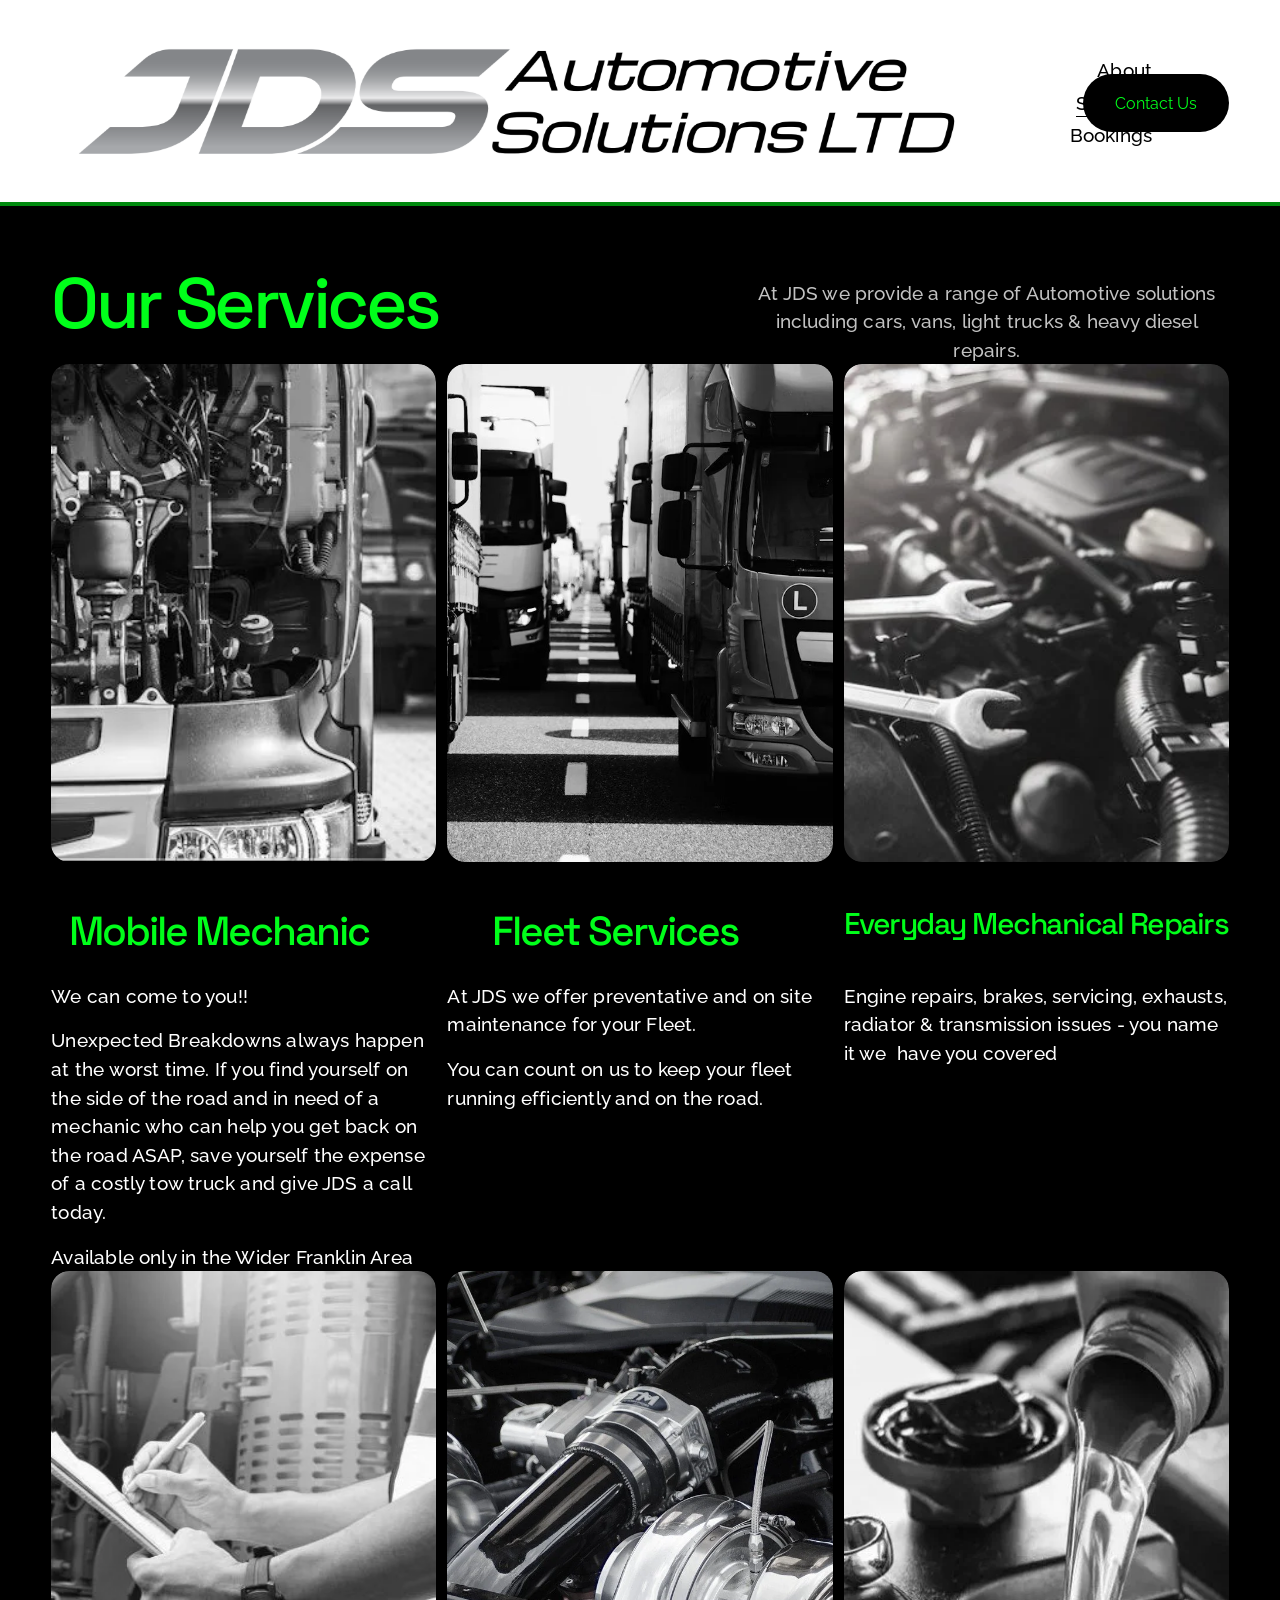
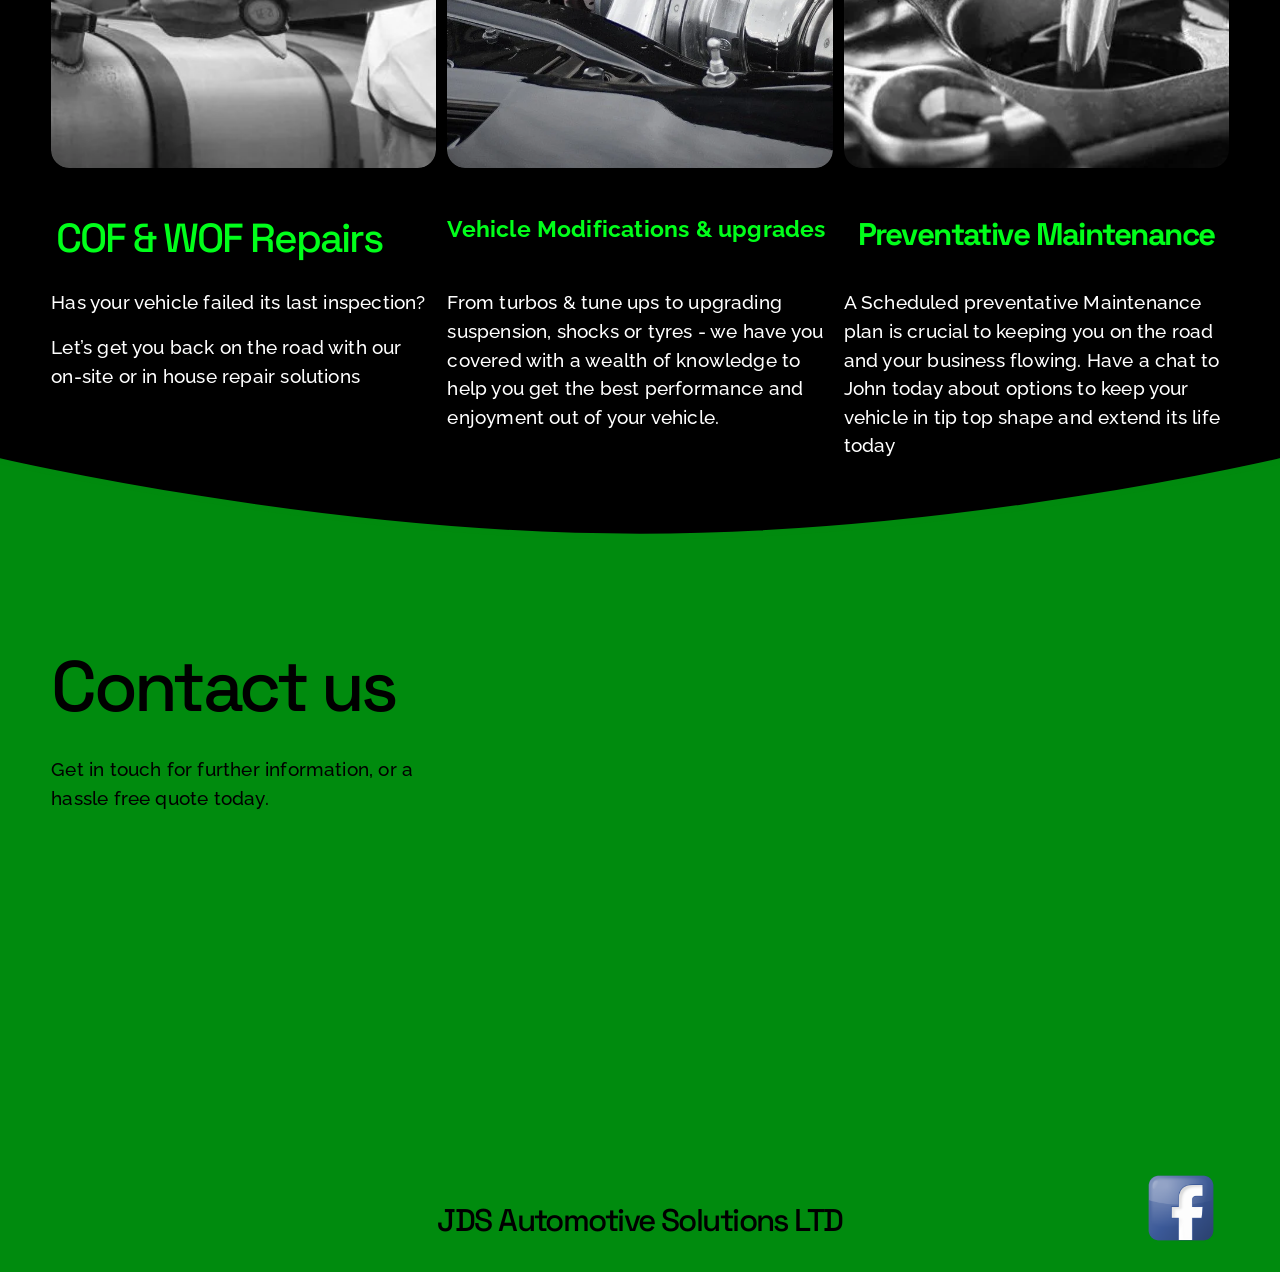
<file: services.html>
<!doctype html>
<html xmlns:og="http://opengraphprotocol.org/schema/" xmlns:fb="http://www.facebook.com/2008/fbml" lang="en-NZ"  >
  <head>
	<base href="">
	<script src="js/rerouter.js"></script>
    <meta http-equiv="X-UA-Compatible" content="IE=edge,chrome=1">
    <meta name="viewport" content="width=device-width, initial-scale=1">
    <!-- blenny-gold-dcjj -->

<meta charset="utf-8" />
<title>JDS Automotive Solutions LTD</title>
<meta http-equiv="Accept-CH" content="Sec-CH-UA-Platform-Version, Sec-CH-UA-Model" /><link rel="icon" type="image/x-icon" href="images/favicon.ico?format=100w"/>
<link rel="canonical" href="https://www.jdsautomotivesolutions.co.nzservices.html"/>
<meta property="og:site_name" content="JDS Automotive Solutions LTD"/>
<meta property="og:title" content="JDS Automotive Solutions LTD"/>
<meta property="og:url" content="https://www.jdsautomotivesolutions.co.nzservices.html"/>
<meta property="og:type" content="website"/>
<meta property="og:description" content="Explore our automotive services including repairs, fleet maintenance, and upgrades. Contact JDS Automotive for reliable solutions in the Wider Franklin Area."/>
<meta itemprop="name" content="JDS Automotive Solutions LTD"/>
<meta itemprop="url" content="https://www.jdsautomotivesolutions.co.nzservices.html"/>
<meta itemprop="description" content="Explore our automotive services including repairs, fleet maintenance, and upgrades. Contact JDS Automotive for reliable solutions in the Wider Franklin Area."/>
<meta name="twitter:title" content="JDS Automotive Solutions LTD"/>
<meta name="twitter:url" content="https://www.jdsautomotivesolutions.co.nzservices.html"/>
<meta name="twitter:card" content="summary"/>
<meta name="twitter:description" content="Explore our automotive services including repairs, fleet maintenance, and upgrades. Contact JDS Automotive for reliable solutions in the Wider Franklin Area."/>
<meta name="description" content="Explore our automotive services including repairs, fleet maintenance, and 
upgrades. Contact JDS Automotive for reliable solutions in the Wider 
Franklin Area." />
<link rel="preconnect" href="https://images.squarespace-cdn.com">
<link rel="preconnect" href="https://fonts.gstatic.com" crossorigin>
<link rel="stylesheet" href="https://fonts.googleapis.com/css2?family=Space+Grotesk:ital,wght@0,500;0,700&family=Raleway:ital,wght@0,400;0,500;0,700;1,500;1,700"><script type="text/javascript"  defer="true" nomodule="nomodule" src="js/legacy.js"></script>
<script type="text/javascript"  defer="true" src="js/modern.js"></script>
<script type="text/javascript">SQUARESPACE_ROLLUPS = {};</script>
<script>(function(rollups, name) { if (!rollups[name]) { rollups[name] = {}; } rollups[name].js = ["js/extract-css-runtime-01817c10a267bcf1-min.en-us.js"]; })(SQUARESPACE_ROLLUPS, 'squarespace-extract_css_runtime');</script>
<script  src="js/extract-css-runtime-01817c10a267bcf1-min.en-us.js" defer ></script><script>(function(rollups, name) { if (!rollups[name]) { rollups[name] = {}; } rollups[name].js = ["js/extract-css-moment-js-vendor-6f2a1f6ec9a41489-min.en-us.js"]; })(SQUARESPACE_ROLLUPS, 'squarespace-extract_css_moment_js_vendor');</script>
<script  src="js/extract-css-moment-js-vendor-6f2a1f6ec9a41489-min.en-us.js" defer ></script><script>(function(rollups, name) { if (!rollups[name]) { rollups[name] = {}; } rollups[name].js = ["js/cldr-resource-pack-7a2fb19c02b976ee-min.en-us.js"]; })(SQUARESPACE_ROLLUPS, 'squarespace-cldr_resource_pack');</script>
<script  src="js/cldr-resource-pack-7a2fb19c02b976ee-min.en-us.js" defer ></script><script>(function(rollups, name) { if (!rollups[name]) { rollups[name] = {}; } rollups[name].js = ["js/common-vendors-stable-fbd854d40b0804b7-min.en-us.js"]; })(SQUARESPACE_ROLLUPS, 'squarespace-common_vendors_stable');</script>
<script  src="js/common-vendors-stable-fbd854d40b0804b7-min.en-us.js" defer ></script><script>(function(rollups, name) { if (!rollups[name]) { rollups[name] = {}; } rollups[name].js = ["js/common-vendors-415a1dee2f49fc23-min.en-us.js"]; })(SQUARESPACE_ROLLUPS, 'squarespace-common_vendors');</script>
<script  src="js/common-vendors-415a1dee2f49fc23-min.en-us.js" defer ></script><script>(function(rollups, name) { if (!rollups[name]) { rollups[name] = {}; } rollups[name].js = ["js/common-7291f3e28fb668e8-min.en-us.js"]; })(SQUARESPACE_ROLLUPS, 'squarespace-common');</script>
<script  src="js/common-7291f3e28fb668e8-min.en-us.js" defer ></script><script>(function(rollups, name) { if (!rollups[name]) { rollups[name] = {}; } rollups[name].js = ["js/user-account-core-9d744e499f9d3b82-min.en-us.js"]; })(SQUARESPACE_ROLLUPS, 'squarespace-user_account_core');</script>
<script  src="js/user-account-core-9d744e499f9d3b82-min.en-us.js" defer ></script><script>(function(rollups, name) { if (!rollups[name]) { rollups[name] = {}; } rollups[name].css = ["css/user-account-core-deec763d109d5251-min.en-us.css"]; })(SQUARESPACE_ROLLUPS, 'squarespace-user_account_core');</script>
<link rel="stylesheet" type="text/css" href="css/user-account-core-deec763d109d5251-min.en-us.css"><script data-name="static-context">Static = window.Static || {}; Static.SQUARESPACE_CONTEXT = {"betaFeatureFlags":["campaigns_discount_section_in_automations","marketing_automations","contacts_and_campaigns_redesign","supports_versioned_template_assets","override_block_styles","scripts_defer","enable_modernized_pdp_m3_layout_data","nested_categories","modernized-pdp-m2-enabled","campaigns_table_v2","new_stacked_index","enable_form_submission_trigger","marketing_landing_page","campaigns_merch_state","member_areas_feature","i18n_beta_website_locales","campaigns_discount_section_in_blasts","form_block_first_last_name_required","campaigns_thumbnail_layout","campaigns_import_discounts","campaigns_new_image_layout_picker"],"facebookAppId":"314192535267336","facebookApiVersion":"v6.0","rollups":{"squarespace-announcement-bar":{"js":"js/announcement-bar-c72bbddd78961890-min.en-us.js"},"squarespace-audio-player":{"css":"css/audio-player-b05f5197a871c566-min.en-us.css","js":"js/audio-player-20c0ed1b16553929-min.en-us.js"},"squarespace-blog-collection-list":{"css":"css/blog-collection-list-b4046463b72f34e2-min.en-us.css","js":"js/blog-collection-list-18e9163ae35c22a4-min.en-us.js"},"squarespace-calendar-block-renderer":{"css":"css/calendar-block-renderer-b72d08ba4421f5a0-min.en-us.css","js":"js/calendar-block-renderer-7b4ca514406cda76-min.en-us.js"},"squarespace-chartjs-helpers":{"css":"css/chartjs-helpers-96b256171ee039c1-min.en-us.css","js":"js/chartjs-helpers-e927fe6eaf52b604-min.en-us.js"},"squarespace-comments":{"css":"css/comments-5a91f34c352e2846-min.en-us.css","js":"js/comments-549284d045642513-min.en-us.js"},"squarespace-custom-css-popup":{"css":"css/custom-css-popup-51f1ab3f5bca6459-min.en-us.css","js":"js/custom-css-popup-0e038e278df25481-min.en-us.js"},"squarespace-dialog":{"css":"css/dialog-b685267b794639f4-min.en-us.css","js":"js/dialog-3367d66e19ef93b8-min.en-us.js"},"squarespace-events-collection":{"css":"css/events-collection-b72d08ba4421f5a0-min.en-us.css","js":"js/events-collection-f3a53765a2804eea-min.en-us.js"},"squarespace-form-rendering-utils":{"js":"js/form-rendering-utils-f60a8164b3ed6efc-min.en-us.js"},"squarespace-forms":{"css":"css/forms-0afd3c6ac30bbab1-min.en-us.css","js":"js/forms-fed07307cfb8bb4c-min.en-us.js"},"squarespace-gallery-collection-list":{"css":"css/gallery-collection-list-b4046463b72f34e2-min.en-us.css","js":"js/gallery-collection-list-874fe32851fd5abe-min.en-us.js"},"squarespace-image-zoom":{"css":"css/image-zoom-b4046463b72f34e2-min.en-us.css","js":"js/image-zoom-0d1428e5443fc856-min.en-us.js"},"squarespace-pinterest":{"css":"css/pinterest-b4046463b72f34e2-min.en-us.css","js":"js/pinterest-2df83b0143e53860-min.en-us.js"},"squarespace-popup-overlay":{"css":"css/popup-overlay-b742b752f5880972-min.en-us.css","js":"js/popup-overlay-0766f2f094c702ab-min.en-us.js"},"squarespace-product-quick-view":{"css":"css/product-quick-view-e74eb0530a3f2e03-min.en-us.css","js":"js/product-quick-view-2ac0dfa1de4315a8-min.en-us.js"},"squarespace-products-collection-item-v2":{"css":"css/products-collection-item-v2-b4046463b72f34e2-min.en-us.css","js":"js/products-collection-item-v2-c3c249b55311e080-min.en-us.js"},"squarespace-products-collection-list-v2":{"css":"css/products-collection-list-v2-b4046463b72f34e2-min.en-us.css","js":"js/products-collection-list-v2-dfc4d8b1f2d48ea2-min.en-us.js"},"squarespace-search-page":{"css":"css/search-page-90a67fc09b9b32c6-min.en-us.css","js":"js/search-page-1d0a56120ce52eb6-min.en-us.js"},"squarespace-search-preview":{"js":"js/search-preview-e6bdae0aa0a025a8-min.en-us.js"},"squarespace-simple-liking":{"css":"css/simple-liking-701bf8bbc05ec6aa-min.en-us.css","js":"js/simple-liking-b606d72129b88f6b-min.en-us.js"},"squarespace-social-buttons":{"css":"css/social-buttons-95032e5fa98e47a5-min.en-us.css","js":"js/social-buttons-84eff804fc070144-min.en-us.js"},"squarespace-tourdates":{"css":"css/tourdates-b4046463b72f34e2-min.en-us.css","js":"js/tourdates-f83e630b7c9c259b-min.en-us.js"},"squarespace-website-overlays-manager":{"css":"css/website-overlays-manager-07ea5a4e004e6710-min.en-us.css","js":"js/website-overlays-manager-2e47eccca7de752f-min.en-us.js"}},"pageType":2,"website":{"id":"67d5ead3f3ca965be8bac0b6","identifier":"blenny-gold-dcjj","websiteType":1,"contentModifiedOn":1742196971648,"cloneable":false,"hasBeenCloneable":false,"siteStatus":{},"language":"en-NZ","translationLocale":"en-US","formattingLocale":"en-NZ","timeZone":"Pacific/Auckland","machineTimeZoneOffset":46800000,"timeZoneOffset":46800000,"timeZoneAbbr":"NZDT","siteTitle":"JDS Automotive Solutions LTD","fullSiteTitle":"JDS Automotive Solutions LTD","location":{},"logoImageId":"67d5ebb7d07c4b2a41b8130d","shareButtonOptions":{"1":true,"4":true,"6":true,"2":true,"7":true,"8":true,"3":true},"logoImageUrl":"images/screenshot-2025-03-16-092742.png","authenticUrl":"https://www.jdsautomotivesolutions.co.nz","internalUrl":"https://blenny-gold-dcjj.squarespace.com","baseUrl":"https://www.jdsautomotivesolutions.co.nz","primaryDomain":"www.jdsautomotivesolutions.co.nz","sslSetting":3,"isHstsEnabled":true,"socialAccounts":[{"serviceId":60,"screenname":"Facebook","addedOn":1742074287639,"profileUrl":"https://www.facebook.com/p/JDS-Automotive-solutions-ltd-61572916834696/","iconEnabled":true,"serviceName":"facebook-unauth"}],"typekitId":"","statsMigrated":false,"imageMetadataProcessingEnabled":false,"screenshotId":"71b1b13ead8dd605fe997777c173555ade31f983b1b3b860d74997d85594e9d1","captchaSettings":{"enabledForDonations":false},"showOwnerLogin":false},"websiteSettings":{"id":"67d5ead3f3ca965be8bac0b8","websiteId":"67d5ead3f3ca965be8bac0b6","subjects":[],"country":"NZ","state":"AUK","simpleLikingEnabled":true,"popupOverlaySettings":{"style":1,"enabledPages":[]},"commentLikesAllowed":true,"commentAnonAllowed":true,"commentThreaded":true,"commentApprovalRequired":false,"commentAvatarsOn":true,"commentSortType":2,"commentFlagThreshold":0,"commentFlagsAllowed":true,"commentEnableByDefault":true,"commentDisableAfterDaysDefault":0,"disqusShortname":"","commentsEnabled":false,"businessHours":{},"storeSettings":{"returnPolicy":null,"termsOfService":null,"privacyPolicy":null,"expressCheckout":false,"continueShoppingLinkUrl":"/","useLightCart":false,"showNoteField":false,"shippingCountryDefaultValue":"US","billToShippingDefaultValue":false,"showShippingPhoneNumber":true,"isShippingPhoneRequired":false,"showBillingPhoneNumber":true,"isBillingPhoneRequired":false,"currenciesSupported":["USD","CAD","GBP","AUD","EUR","CHF","NOK","SEK","DKK","NZD","SGD","MXN","HKD","CZK","ILS","MYR","RUB","PHP","PLN","THB","BRL","ARS","COP","IDR","INR","JPY","ZAR"],"defaultCurrency":"USD","selectedCurrency":"NZD","measurementStandard":1,"showCustomCheckoutForm":false,"checkoutPageMarketingOptInEnabled":true,"enableMailingListOptInByDefault":false,"sameAsRetailLocation":false,"merchandisingSettings":{"scarcityEnabledOnProductItems":false,"scarcityEnabledOnProductBlocks":false,"scarcityMessageType":"DEFAULT_SCARCITY_MESSAGE","scarcityThreshold":10,"multipleQuantityAllowedForServices":true,"restockNotificationsEnabled":false,"restockNotificationsSuccessText":"","restockNotificationsMailingListSignUpEnabled":false,"relatedProductsEnabled":false,"relatedProductsOrdering":"random","soldOutVariantsDropdownDisabled":false,"productComposerOptedIn":false,"productComposerABTestOptedOut":false,"productReviewsEnabled":false},"minimumOrderSubtotalEnabled":false,"minimumOrderSubtotal":{"currency":"NZD","value":"0.00"},"addToCartConfirmationType":2,"isLive":false,"multipleQuantityAllowedForServices":true},"useEscapeKeyToLogin":false,"ssBadgeType":1,"ssBadgePosition":4,"ssBadgeVisibility":1,"ssBadgeDevices":1,"pinterestOverlayOptions":{"mode":"disabled"},"userAccountsSettings":{"loginAllowed":true,"signupAllowed":true}},"cookieSettings":{"isCookieBannerEnabled":false,"isRestrictiveCookiePolicyEnabled":false,"cookieBannerText":"","cookieBannerTheme":"","cookieBannerVariant":"","cookieBannerPosition":"","cookieBannerCtaVariant":"","cookieBannerCtaText":"","cookieBannerAcceptType":"OPT_IN","cookieBannerOptOutCtaText":"","cookieBannerHasOptOut":false,"cookieBannerHasManageCookies":true,"cookieBannerManageCookiesLabel":"","cookieBannerSavedPreferencesText":"","cookieBannerSavedPreferencesLayout":"PILL"},"websiteCloneable":false,"collection":{"title":"JDS Automotive Solutions LTD - Services","id":"67d5eb2f9ca54647f4a554ad","fullUrl":"services.html","type":10,"permissionType":1},"subscribed":false,"appDomain":"squarespace.com","templateTweakable":true,"tweakJSON":{"form-use-theme-colors":"true","header-logo-height":"160px","header-mobile-logo-max-height":"90px","header-vert-padding":"2.5vw","header-width":"Full","maxPageWidth":"1400px","mobile-header-vert-padding":"6vw","pagePadding":"4vw","tweak-blog-alternating-side-by-side-image-aspect-ratio":"1:1 Square","tweak-blog-alternating-side-by-side-image-spacing":"6%","tweak-blog-alternating-side-by-side-meta-spacing":"20px","tweak-blog-alternating-side-by-side-primary-meta":"Categories","tweak-blog-alternating-side-by-side-read-more-spacing":"20px","tweak-blog-alternating-side-by-side-secondary-meta":"Date","tweak-blog-basic-grid-columns":"3","tweak-blog-basic-grid-image-aspect-ratio":"3:2 Standard","tweak-blog-basic-grid-image-spacing":"35px","tweak-blog-basic-grid-meta-spacing":"25px","tweak-blog-basic-grid-primary-meta":"Categories","tweak-blog-basic-grid-read-more-spacing":"20px","tweak-blog-basic-grid-secondary-meta":"Date","tweak-blog-item-custom-width":"50","tweak-blog-item-show-author-profile":"false","tweak-blog-item-width":"Medium","tweak-blog-masonry-columns":"2","tweak-blog-masonry-horizontal-spacing":"30px","tweak-blog-masonry-image-spacing":"20px","tweak-blog-masonry-meta-spacing":"20px","tweak-blog-masonry-primary-meta":"Categories","tweak-blog-masonry-read-more-spacing":"20px","tweak-blog-masonry-secondary-meta":"Date","tweak-blog-masonry-vertical-spacing":"30px","tweak-blog-side-by-side-image-aspect-ratio":"1:1 Square","tweak-blog-side-by-side-image-spacing":"6%","tweak-blog-side-by-side-meta-spacing":"20px","tweak-blog-side-by-side-primary-meta":"Categories","tweak-blog-side-by-side-read-more-spacing":"20px","tweak-blog-side-by-side-secondary-meta":"Date","tweak-blog-single-column-image-spacing":"50px","tweak-blog-single-column-meta-spacing":"30px","tweak-blog-single-column-primary-meta":"Categories","tweak-blog-single-column-read-more-spacing":"15px","tweak-blog-single-column-secondary-meta":"Date","tweak-events-stacked-show-thumbnails":"true","tweak-events-stacked-thumbnail-size":"3:2 Standard","tweak-fixed-header":"true","tweak-fixed-header-style":"Basic","tweak-global-animations-animation-curve":"ease","tweak-global-animations-animation-delay":"0.1s","tweak-global-animations-animation-duration":"0.1s","tweak-global-animations-animation-style":"fade","tweak-global-animations-animation-type":"none","tweak-global-animations-complexity-level":"detailed","tweak-global-animations-enabled":"false","tweak-portfolio-grid-basic-custom-height":"50","tweak-portfolio-grid-overlay-custom-height":"50","tweak-portfolio-hover-follow-acceleration":"10%","tweak-portfolio-hover-follow-animation-duration":"Fast","tweak-portfolio-hover-follow-animation-type":"Fade","tweak-portfolio-hover-follow-delimiter":"Bullet","tweak-portfolio-hover-follow-front":"false","tweak-portfolio-hover-follow-layout":"Inline","tweak-portfolio-hover-follow-size":"50","tweak-portfolio-hover-follow-text-spacing-x":"1.5","tweak-portfolio-hover-follow-text-spacing-y":"1.5","tweak-portfolio-hover-static-animation-duration":"Fast","tweak-portfolio-hover-static-animation-type":"Fade","tweak-portfolio-hover-static-delimiter":"Hyphen","tweak-portfolio-hover-static-front":"true","tweak-portfolio-hover-static-layout":"Inline","tweak-portfolio-hover-static-size":"50","tweak-portfolio-hover-static-text-spacing-x":"1.5","tweak-portfolio-hover-static-text-spacing-y":"1.5","tweak-portfolio-index-background-animation-duration":"Medium","tweak-portfolio-index-background-animation-type":"Fade","tweak-portfolio-index-background-custom-height":"50","tweak-portfolio-index-background-delimiter":"None","tweak-portfolio-index-background-height":"Large","tweak-portfolio-index-background-horizontal-alignment":"Center","tweak-portfolio-index-background-link-format":"Stacked","tweak-portfolio-index-background-persist":"false","tweak-portfolio-index-background-vertical-alignment":"Middle","tweak-portfolio-index-background-width":"Full","tweak-transparent-header":"false"},"templateId":"5c5a519771c10ba3470d8101","templateVersion":"7.1","pageFeatures":[1,2,4],"gmRenderKey":"QUl6YVN5Q0JUUk9xNkx1dkZfSUUxcjQ2LVQ0QWVUU1YtMGQ3bXk4","templateScriptsRootUrl":"https://static1.squarespace.com/static/vta/5c5a519771c10ba3470d8101/scripts/","impersonatedSession":false,"tzData":{"zones":[[720,"NZ","NZ%sT",null]],"rules":{"NZ":[[1990,2006,null,"Oct","Sun>=1","2:00s","1:00","D"],[1990,2007,null,"Mar","Sun>=15","2:00s","0","S"],[2007,"max",null,"Sep","lastSun","2:00s","1:00","D"],[2008,"max",null,"Apr","Sun>=1","2:00s","0","S"]]}},"showAnnouncementBar":false,"recaptchaEnterpriseContext":{"recaptchaEnterpriseSiteKey":"6LdDFQwjAAAAAPigEvvPgEVbb7QBm-TkVJdDTlAv"},"i18nContext":{"timeZoneData":{"id":"Pacific/Auckland","name":"New Zealand Time"}},"env":"PRODUCTION","visitorFormContext":{"formFieldFormats":{"initialPhoneFormat":{"id":0,"type":"PHONE_NUMBER","country":"NZ","labelLocale":"en-US","fields":[{"type":"FIELD","label":"1","identifier":"1","length":2,"required":false,"metadata":{}},{"type":"SEPARATOR","label":" ","identifier":"Space","length":0,"required":false,"metadata":{}},{"type":"FIELD","label":"2","identifier":"2","length":3,"required":false,"metadata":{}},{"type":"SEPARATOR","label":" ","identifier":"Space","length":0,"required":false,"metadata":{}},{"type":"FIELD","label":"3","identifier":"3","length":15,"required":false,"metadata":{}}]},"initialNameOrder":"GIVEN_FIRST","initialAddressFormat":{"id":0,"type":"ADDRESS","country":"NZ","labelLocale":"en","fields":[{"type":"FIELD","label":"Address Line 1","identifier":"Line1","length":0,"required":true,"metadata":{"autocomplete":"address-line1"}},{"type":"SEPARATOR","label":"\n","identifier":"Newline","length":0,"required":false,"metadata":{}},{"type":"FIELD","label":"Address Line 2","identifier":"Line2","length":0,"required":false,"metadata":{"autocomplete":"address-line2"}},{"type":"SEPARATOR","label":"\n","identifier":"Newline","length":0,"required":false,"metadata":{}},{"type":"SEPARATOR","label":"\n","identifier":"Newline","length":0,"required":false,"metadata":{}},{"type":"FIELD","label":"City","identifier":"City","length":0,"required":true,"metadata":{"autocomplete":"address-level1"}},{"type":"SEPARATOR","label":" ","identifier":"Space","length":0,"required":false,"metadata":{}},{"type":"FIELD","label":"Postcode","identifier":"Zip","length":0,"required":true,"metadata":{"autocomplete":"postal-code"}}]},"countries":[{"name":"Afghanistan","code":"AF","phoneCode":"+93"},{"name":"\u00C5land Islands","code":"AX","phoneCode":"+358"},{"name":"Albania","code":"AL","phoneCode":"+355"},{"name":"Algeria","code":"DZ","phoneCode":"+213"},{"name":"American Samoa","code":"AS","phoneCode":"+1"},{"name":"Andorra","code":"AD","phoneCode":"+376"},{"name":"Angola","code":"AO","phoneCode":"+244"},{"name":"Anguilla","code":"AI","phoneCode":"+1"},{"name":"Antigua & Barbuda","code":"AG","phoneCode":"+1"},{"name":"Argentina","code":"AR","phoneCode":"+54"},{"name":"Armenia","code":"AM","phoneCode":"+374"},{"name":"Aruba","code":"AW","phoneCode":"+297"},{"name":"Ascension Island","code":"AC","phoneCode":"+247"},{"name":"Australia","code":"AU","phoneCode":"+61"},{"name":"Austria","code":"AT","phoneCode":"+43"},{"name":"Azerbaijan","code":"AZ","phoneCode":"+994"},{"name":"Bahamas","code":"BS","phoneCode":"+1"},{"name":"Bahrain","code":"BH","phoneCode":"+973"},{"name":"Bangladesh","code":"BD","phoneCode":"+880"},{"name":"Barbados","code":"BB","phoneCode":"+1"},{"name":"Belarus","code":"BY","phoneCode":"+375"},{"name":"Belgium","code":"BE","phoneCode":"+32"},{"name":"Belize","code":"BZ","phoneCode":"+501"},{"name":"Benin","code":"BJ","phoneCode":"+229"},{"name":"Bermuda","code":"BM","phoneCode":"+1"},{"name":"Bhutan","code":"BT","phoneCode":"+975"},{"name":"Bolivia","code":"BO","phoneCode":"+591"},{"name":"Bosnia & Herzegovina","code":"BA","phoneCode":"+387"},{"name":"Botswana","code":"BW","phoneCode":"+267"},{"name":"Brazil","code":"BR","phoneCode":"+55"},{"name":"British Indian Ocean Territory","code":"IO","phoneCode":"+246"},{"name":"British Virgin Islands","code":"VG","phoneCode":"+1"},{"name":"Brunei","code":"BN","phoneCode":"+673"},{"name":"Bulgaria","code":"BG","phoneCode":"+359"},{"name":"Burkina Faso","code":"BF","phoneCode":"+226"},{"name":"Burundi","code":"BI","phoneCode":"+257"},{"name":"Cambodia","code":"KH","phoneCode":"+855"},{"name":"Cameroon","code":"CM","phoneCode":"+237"},{"name":"Canada","code":"CA","phoneCode":"+1"},{"name":"Cape Verde","code":"CV","phoneCode":"+238"},{"name":"Caribbean Netherlands","code":"BQ","phoneCode":"+599"},{"name":"Cayman Islands","code":"KY","phoneCode":"+1"},{"name":"Central African Republic","code":"CF","phoneCode":"+236"},{"name":"Chad","code":"TD","phoneCode":"+235"},{"name":"Chile","code":"CL","phoneCode":"+56"},{"name":"China","code":"CN","phoneCode":"+86"},{"name":"Christmas Island","code":"CX","phoneCode":"+61"},{"name":"Cocos (Keeling) Islands","code":"CC","phoneCode":"+61"},{"name":"Colombia","code":"CO","phoneCode":"+57"},{"name":"Comoros","code":"KM","phoneCode":"+269"},{"name":"Congo - Brazzaville","code":"CG","phoneCode":"+242"},{"name":"Congo - Kinshasa","code":"CD","phoneCode":"+243"},{"name":"Cook Islands","code":"CK","phoneCode":"+682"},{"name":"Costa Rica","code":"CR","phoneCode":"+506"},{"name":"C\u00F4te d\u2019Ivoire","code":"CI","phoneCode":"+225"},{"name":"Croatia","code":"HR","phoneCode":"+385"},{"name":"Cuba","code":"CU","phoneCode":"+53"},{"name":"Cura\u00E7ao","code":"CW","phoneCode":"+599"},{"name":"Cyprus","code":"CY","phoneCode":"+357"},{"name":"Czechia","code":"CZ","phoneCode":"+420"},{"name":"Denmark","code":"DK","phoneCode":"+45"},{"name":"Djibouti","code":"DJ","phoneCode":"+253"},{"name":"Dominica","code":"DM","phoneCode":"+1"},{"name":"Dominican Republic","code":"DO","phoneCode":"+1"},{"name":"Ecuador","code":"EC","phoneCode":"+593"},{"name":"Egypt","code":"EG","phoneCode":"+20"},{"name":"El Salvador","code":"SV","phoneCode":"+503"},{"name":"Equatorial Guinea","code":"GQ","phoneCode":"+240"},{"name":"Eritrea","code":"ER","phoneCode":"+291"},{"name":"Estonia","code":"EE","phoneCode":"+372"},{"name":"Eswatini","code":"SZ","phoneCode":"+268"},{"name":"Ethiopia","code":"ET","phoneCode":"+251"},{"name":"Falkland Islands","code":"FK","phoneCode":"+500"},{"name":"Faroe Islands","code":"FO","phoneCode":"+298"},{"name":"Fiji","code":"FJ","phoneCode":"+679"},{"name":"Finland","code":"FI","phoneCode":"+358"},{"name":"France","code":"FR","phoneCode":"+33"},{"name":"French Guiana","code":"GF","phoneCode":"+594"},{"name":"French Polynesia","code":"PF","phoneCode":"+689"},{"name":"Gabon","code":"GA","phoneCode":"+241"},{"name":"Gambia","code":"GM","phoneCode":"+220"},{"name":"Georgia","code":"GE","phoneCode":"+995"},{"name":"Germany","code":"DE","phoneCode":"+49"},{"name":"Ghana","code":"GH","phoneCode":"+233"},{"name":"Gibraltar","code":"GI","phoneCode":"+350"},{"name":"Greece","code":"GR","phoneCode":"+30"},{"name":"Greenland","code":"GL","phoneCode":"+299"},{"name":"Grenada","code":"GD","phoneCode":"+1"},{"name":"Guadeloupe","code":"GP","phoneCode":"+590"},{"name":"Guam","code":"GU","phoneCode":"+1"},{"name":"Guatemala","code":"GT","phoneCode":"+502"},{"name":"Guernsey","code":"GG","phoneCode":"+44"},{"name":"Guinea","code":"GN","phoneCode":"+224"},{"name":"Guinea-Bissau","code":"GW","phoneCode":"+245"},{"name":"Guyana","code":"GY","phoneCode":"+592"},{"name":"Haiti","code":"HT","phoneCode":"+509"},{"name":"Honduras","code":"HN","phoneCode":"+504"},{"name":"Hong Kong SAR China","code":"HK","phoneCode":"+852"},{"name":"Hungary","code":"HU","phoneCode":"+36"},{"name":"Iceland","code":"IS","phoneCode":"+354"},{"name":"India","code":"IN","phoneCode":"+91"},{"name":"Indonesia","code":"ID","phoneCode":"+62"},{"name":"Iran","code":"IR","phoneCode":"+98"},{"name":"Iraq","code":"IQ","phoneCode":"+964"},{"name":"Ireland","code":"IE","phoneCode":"+353"},{"name":"Isle of Man","code":"IM","phoneCode":"+44"},{"name":"Israel","code":"IL","phoneCode":"+972"},{"name":"Italy","code":"IT","phoneCode":"+39"},{"name":"Jamaica","code":"JM","phoneCode":"+1"},{"name":"Japan","code":"JP","phoneCode":"+81"},{"name":"Jersey","code":"JE","phoneCode":"+44"},{"name":"Jordan","code":"JO","phoneCode":"+962"},{"name":"Kazakhstan","code":"KZ","phoneCode":"+7"},{"name":"Kenya","code":"KE","phoneCode":"+254"},{"name":"Kiribati","code":"KI","phoneCode":"+686"},{"name":"Kosovo","code":"XK","phoneCode":"+383"},{"name":"Kuwait","code":"KW","phoneCode":"+965"},{"name":"Kyrgyzstan","code":"KG","phoneCode":"+996"},{"name":"Laos","code":"LA","phoneCode":"+856"},{"name":"Latvia","code":"LV","phoneCode":"+371"},{"name":"Lebanon","code":"LB","phoneCode":"+961"},{"name":"Lesotho","code":"LS","phoneCode":"+266"},{"name":"Liberia","code":"LR","phoneCode":"+231"},{"name":"Libya","code":"LY","phoneCode":"+218"},{"name":"Liechtenstein","code":"LI","phoneCode":"+423"},{"name":"Lithuania","code":"LT","phoneCode":"+370"},{"name":"Luxembourg","code":"LU","phoneCode":"+352"},{"name":"Macao SAR China","code":"MO","phoneCode":"+853"},{"name":"Madagascar","code":"MG","phoneCode":"+261"},{"name":"Malawi","code":"MW","phoneCode":"+265"},{"name":"Malaysia","code":"MY","phoneCode":"+60"},{"name":"Maldives","code":"MV","phoneCode":"+960"},{"name":"Mali","code":"ML","phoneCode":"+223"},{"name":"Malta","code":"MT","phoneCode":"+356"},{"name":"Marshall Islands","code":"MH","phoneCode":"+692"},{"name":"Martinique","code":"MQ","phoneCode":"+596"},{"name":"Mauritania","code":"MR","phoneCode":"+222"},{"name":"Mauritius","code":"MU","phoneCode":"+230"},{"name":"Mayotte","code":"YT","phoneCode":"+262"},{"name":"Mexico","code":"MX","phoneCode":"+52"},{"name":"Micronesia","code":"FM","phoneCode":"+691"},{"name":"Moldova","code":"MD","phoneCode":"+373"},{"name":"Monaco","code":"MC","phoneCode":"+377"},{"name":"Mongolia","code":"MN","phoneCode":"+976"},{"name":"Montenegro","code":"ME","phoneCode":"+382"},{"name":"Montserrat","code":"MS","phoneCode":"+1"},{"name":"Morocco","code":"MA","phoneCode":"+212"},{"name":"Mozambique","code":"MZ","phoneCode":"+258"},{"name":"Myanmar (Burma)","code":"MM","phoneCode":"+95"},{"name":"Namibia","code":"NA","phoneCode":"+264"},{"name":"Nauru","code":"NR","phoneCode":"+674"},{"name":"Nepal","code":"NP","phoneCode":"+977"},{"name":"Netherlands","code":"NL","phoneCode":"+31"},{"name":"New Caledonia","code":"NC","phoneCode":"+687"},{"name":"New Zealand","code":"NZ","phoneCode":"+64"},{"name":"Nicaragua","code":"NI","phoneCode":"+505"},{"name":"Niger","code":"NE","phoneCode":"+227"},{"name":"Nigeria","code":"NG","phoneCode":"+234"},{"name":"Niue","code":"NU","phoneCode":"+683"},{"name":"Norfolk Island","code":"NF","phoneCode":"+672"},{"name":"Northern Mariana Islands","code":"MP","phoneCode":"+1"},{"name":"North Korea","code":"KP","phoneCode":"+850"},{"name":"North Macedonia","code":"MK","phoneCode":"+389"},{"name":"Norway","code":"NO","phoneCode":"+47"},{"name":"Oman","code":"OM","phoneCode":"+968"},{"name":"Pakistan","code":"PK","phoneCode":"+92"},{"name":"Palau","code":"PW","phoneCode":"+680"},{"name":"Palestinian Territories","code":"PS","phoneCode":"+970"},{"name":"Panama","code":"PA","phoneCode":"+507"},{"name":"Papua New Guinea","code":"PG","phoneCode":"+675"},{"name":"Paraguay","code":"PY","phoneCode":"+595"},{"name":"Peru","code":"PE","phoneCode":"+51"},{"name":"Philippines","code":"PH","phoneCode":"+63"},{"name":"Poland","code":"PL","phoneCode":"+48"},{"name":"Portugal","code":"PT","phoneCode":"+351"},{"name":"Puerto Rico","code":"PR","phoneCode":"+1"},{"name":"Qatar","code":"QA","phoneCode":"+974"},{"name":"R\u00E9union","code":"RE","phoneCode":"+262"},{"name":"Romania","code":"RO","phoneCode":"+40"},{"name":"Russia","code":"RU","phoneCode":"+7"},{"name":"Rwanda","code":"RW","phoneCode":"+250"},{"name":"Samoa","code":"WS","phoneCode":"+685"},{"name":"San Marino","code":"SM","phoneCode":"+378"},{"name":"S\u00E3o Tom\u00E9 & Pr\u00EDncipe","code":"ST","phoneCode":"+239"},{"name":"Saudi Arabia","code":"SA","phoneCode":"+966"},{"name":"Senegal","code":"SN","phoneCode":"+221"},{"name":"Serbia","code":"RS","phoneCode":"+381"},{"name":"Seychelles","code":"SC","phoneCode":"+248"},{"name":"Sierra Leone","code":"SL","phoneCode":"+232"},{"name":"Singapore","code":"SG","phoneCode":"+65"},{"name":"Sint Maarten","code":"SX","phoneCode":"+1"},{"name":"Slovakia","code":"SK","phoneCode":"+421"},{"name":"Slovenia","code":"SI","phoneCode":"+386"},{"name":"Solomon Islands","code":"SB","phoneCode":"+677"},{"name":"Somalia","code":"SO","phoneCode":"+252"},{"name":"South Africa","code":"ZA","phoneCode":"+27"},{"name":"South Korea","code":"KR","phoneCode":"+82"},{"name":"South Sudan","code":"SS","phoneCode":"+211"},{"name":"Spain","code":"ES","phoneCode":"+34"},{"name":"Sri Lanka","code":"LK","phoneCode":"+94"},{"name":"St. Barth\u00E9lemy","code":"BL","phoneCode":"+590"},{"name":"St. Helena","code":"SH","phoneCode":"+290"},{"name":"St. Kitts & Nevis","code":"KN","phoneCode":"+1"},{"name":"St. Lucia","code":"LC","phoneCode":"+1"},{"name":"St. Martin","code":"MF","phoneCode":"+590"},{"name":"St. Pierre & Miquelon","code":"PM","phoneCode":"+508"},{"name":"St. Vincent & Grenadines","code":"VC","phoneCode":"+1"},{"name":"Sudan","code":"SD","phoneCode":"+249"},{"name":"Suriname","code":"SR","phoneCode":"+597"},{"name":"Svalbard & Jan Mayen","code":"SJ","phoneCode":"+47"},{"name":"Sweden","code":"SE","phoneCode":"+46"},{"name":"Switzerland","code":"CH","phoneCode":"+41"},{"name":"Syria","code":"SY","phoneCode":"+963"},{"name":"Taiwan","code":"TW","phoneCode":"+886"},{"name":"Tajikistan","code":"TJ","phoneCode":"+992"},{"name":"Tanzania","code":"TZ","phoneCode":"+255"},{"name":"Thailand","code":"TH","phoneCode":"+66"},{"name":"Timor-Leste","code":"TL","phoneCode":"+670"},{"name":"Togo","code":"TG","phoneCode":"+228"},{"name":"Tokelau","code":"TK","phoneCode":"+690"},{"name":"Tonga","code":"TO","phoneCode":"+676"},{"name":"Trinidad & Tobago","code":"TT","phoneCode":"+1"},{"name":"Tristan da Cunha","code":"TA","phoneCode":"+290"},{"name":"Tunisia","code":"TN","phoneCode":"+216"},{"name":"T\u00FCrkiye","code":"TR","phoneCode":"+90"},{"name":"Turkmenistan","code":"TM","phoneCode":"+993"},{"name":"Turks & Caicos Islands","code":"TC","phoneCode":"+1"},{"name":"Tuvalu","code":"TV","phoneCode":"+688"},{"name":"U.S. Virgin Islands","code":"VI","phoneCode":"+1"},{"name":"Uganda","code":"UG","phoneCode":"+256"},{"name":"Ukraine","code":"UA","phoneCode":"+380"},{"name":"United Arab Emirates","code":"AE","phoneCode":"+971"},{"name":"United Kingdom","code":"GB","phoneCode":"+44"},{"name":"United States","code":"US","phoneCode":"+1"},{"name":"Uruguay","code":"UY","phoneCode":"+598"},{"name":"Uzbekistan","code":"UZ","phoneCode":"+998"},{"name":"Vanuatu","code":"VU","phoneCode":"+678"},{"name":"Vatican City","code":"VA","phoneCode":"+39"},{"name":"Venezuela","code":"VE","phoneCode":"+58"},{"name":"Vietnam","code":"VN","phoneCode":"+84"},{"name":"Wallis & Futuna","code":"WF","phoneCode":"+681"},{"name":"Western Sahara","code":"EH","phoneCode":"+212"},{"name":"Yemen","code":"YE","phoneCode":"+967"},{"name":"Zambia","code":"ZM","phoneCode":"+260"},{"name":"Zimbabwe","code":"ZW","phoneCode":"+263"}]},"localizedStrings":{"validation":{"noValidSelection":"A valid selection must be made.","invalidUrl":"Must be a valid URL.","stringTooLong":"Value should have a length no longer than {0}.","containsInvalidKey":"{0} contains an invalid key.","invalidTwitterUsername":"Must be a valid Twitter username.","valueOutsideRange":"Value must be in the range {0} to {1}.","invalidPassword":"Passwords should not contain whitespace.","missingRequiredSubfields":"{0} is missing required subfields: {1}","invalidCurrency":"Currency value should be formatted like 1234 or 123.99.","invalidMapSize":"Value should contain exactly {0} elements.","subfieldsRequired":"All fields in {0} are required.","formSubmissionFailed":"Form submission failed. Review the following information: {0}.","invalidCountryCode":"Country code should have an optional plus and up to 4 digits.","invalidDate":"This is not a real date.","required":"{0} is required.","invalidStringLength":"Value should be {0} characters long.","invalidEmail":"Email addresses should follow the format user@domain.com.","invalidListLength":"Value should be {0} elements long.","allEmpty":"Please fill out at least one form field.","missingRequiredQuestion":"Missing a required question.","invalidQuestion":"Contained an invalid question.","captchaFailure":"Captcha validation failed. Please try again.","stringTooShort":"Value should have a length of at least {0}.","invalid":"{0} is not valid.","formErrors":"Form Errors","containsInvalidValue":"{0} contains an invalid value.","invalidUnsignedNumber":"Numbers must contain only digits and no other characters.","invalidName":"Valid names contain only letters, numbers, spaces, ', or - characters."},"submit":"Submit","status":{"title":"{@} Block","learnMore":"Learn more"},"name":{"firstName":"First Name","lastName":"Last Name"},"lightbox":{"openForm":"Open Form"},"likert":{"agree":"Agree","stronglyDisagree":"Strongly Disagree","disagree":"Disagree","stronglyAgree":"Strongly Agree","neutral":"Neutral"},"time":{"am":"AM","second":"Second","pm":"PM","minute":"Minute","amPm":"AM/PM","hour":"Hour"},"notFound":"Form not found.","date":{"yyyy":"YYYY","year":"Year","mm":"MM","day":"Day","month":"Month","dd":"DD"},"phone":{"country":"Country","number":"Number","prefix":"Prefix","areaCode":"Area Code","line":"Line"},"submitError":"Unable to submit form. Please try again later.","address":{"stateProvince":"State/Province","country":"Country","zipPostalCode":"Zip/Postal Code","address2":"Address 2","address1":"Address 1","city":"City"},"email":{"signUp":"Sign up for news and updates"},"cannotSubmitDemoForm":"This is a demo form and cannot be submitted.","required":"(required)","invalidData":"Invalid form data."}}};</script><link rel="stylesheet" type="text/css" href="css/website.components.form.styles.css"/><link rel="stylesheet" type="text/css" href="css/website.components.imagefluid.styles.css"/><script defer src="js/image-effect-film-grain.js"></script><script defer src="js/website.components.form.visitor.js"></script><script defer src="js/image-effect-parallax.js"></script><script defer src="js/website.components.imagefluid.shared.constants.js"></script><script defer src="js/8018.js"></script><script defer src="js/9882.js"></script><script defer src="js/image-effect-refracted-lines.js"></script><script defer src="js/748.js"></script><script defer src="js/website.components.imagefluid.visitor.js"></script><script defer src="js/image-effect-refracted-circles.js"></script><script defer src="js/image-effect-liquid.js"></script><script type="application/ld+json">{"url":"https://www.jdsautomotivesolutions.co.nz","name":"JDS Automotive Solutions LTD","image":"images/screenshot-2025-03-16-092742.png","@context":"http://schema.org","@type":"WebSite"}</script><script type="application/ld+json">{"address":"","image":"https://static1.squarespace.com/static/67d5ead3f3ca965be8bac0b6/t/67d5ebb7d07c4b2a41b8130d/1742196971648/","openingHours":"","@context":"http://schema.org","@type":"LocalBusiness"}</script><link rel="stylesheet" type="text/css" href="css/site.css"/><script>Static.COOKIE_BANNER_CAPABLE = true;</script>
<!-- End of Squarespace Headers -->
    <link rel="stylesheet" type="text/css" href="css/static.css">
  </head>

  <body
    id="collection-67d5eb2f9ca54647f4a554ad"
    class="
      tweak-blog-alternating-side-by-side-width-full tweak-blog-alternating-side-by-side-image-aspect-ratio-11-square tweak-blog-alternating-side-by-side-text-alignment-left tweak-blog-alternating-side-by-side-read-more-style-show tweak-blog-alternating-side-by-side-image-text-alignment-middle tweak-blog-alternating-side-by-side-delimiter-bullet tweak-blog-alternating-side-by-side-meta-position-top tweak-blog-alternating-side-by-side-primary-meta-categories tweak-blog-alternating-side-by-side-secondary-meta-date tweak-blog-alternating-side-by-side-excerpt-show form-use-theme-colors form-field-style-outline form-field-shape-square form-field-border-all form-field-checkbox-type-icon form-field-checkbox-fill-outline form-field-checkbox-color-normal form-field-checkbox-shape-square form-field-checkbox-layout-stack form-field-radio-type-icon form-field-radio-fill-outline form-field-radio-color-normal form-field-radio-shape-square form-field-radio-layout-stack form-field-survey-fill-outline form-field-survey-color-normal form-field-survey-shape-square form-field-hover-focus-opacity form-submit-button-style-bar  tweak-global-animations-complexity-level-detailed tweak-global-animations-animation-style-fade tweak-global-animations-animation-type-none tweak-global-animations-animation-curve-ease tweak-blog-masonry-width-full tweak-blog-masonry-text-alignment-left tweak-blog-masonry-primary-meta-categories tweak-blog-masonry-secondary-meta-date tweak-blog-masonry-meta-position-top tweak-blog-masonry-read-more-style-show tweak-blog-masonry-delimiter-space tweak-blog-masonry-image-placement-above tweak-blog-masonry-excerpt-show tweak-portfolio-grid-overlay-width-full tweak-portfolio-grid-overlay-height-large tweak-portfolio-grid-overlay-image-aspect-ratio-11-square tweak-portfolio-grid-overlay-text-placement-center tweak-portfolio-grid-overlay-show-text-after-hover image-block-poster-text-alignment-left image-block-card-content-position-center image-block-card-text-alignment-left image-block-overlap-content-position-center image-block-overlap-text-alignment-left image-block-collage-content-position-center image-block-collage-text-alignment-left image-block-stack-text-alignment-left tweak-blog-single-column-width-full tweak-blog-single-column-text-alignment-left tweak-blog-single-column-image-placement-above tweak-blog-single-column-delimiter-bullet tweak-blog-single-column-read-more-style-show tweak-blog-single-column-primary-meta-categories tweak-blog-single-column-secondary-meta-date tweak-blog-single-column-meta-position-top tweak-blog-single-column-content-full-post header-width-full  tweak-fixed-header tweak-fixed-header-style-basic tweak-blog-item-width-medium tweak-blog-item-text-alignment-left tweak-blog-item-meta-position-above-title tweak-blog-item-show-categories tweak-blog-item-show-date   tweak-blog-item-delimiter-bullet tweak-blog-side-by-side-width-full tweak-blog-side-by-side-image-placement-left tweak-blog-side-by-side-image-aspect-ratio-11-square tweak-blog-side-by-side-primary-meta-categories tweak-blog-side-by-side-secondary-meta-date tweak-blog-side-by-side-meta-position-top tweak-blog-side-by-side-text-alignment-left tweak-blog-side-by-side-image-text-alignment-middle tweak-blog-side-by-side-read-more-style-show tweak-blog-side-by-side-delimiter-bullet tweak-blog-side-by-side-excerpt-show primary-button-style-solid primary-button-shape-pill secondary-button-style-outline secondary-button-shape-pill tertiary-button-style-outline tertiary-button-shape-underline tweak-events-stacked-width-full tweak-events-stacked-height-large  tweak-events-stacked-show-thumbnails tweak-events-stacked-thumbnail-size-32-standard tweak-events-stacked-date-style-with-text tweak-events-stacked-show-time tweak-events-stacked-show-location  tweak-events-stacked-show-excerpt  tweak-blog-basic-grid-width-inset tweak-blog-basic-grid-image-aspect-ratio-32-standard tweak-blog-basic-grid-text-alignment-center tweak-blog-basic-grid-delimiter-bullet tweak-blog-basic-grid-image-placement-above tweak-blog-basic-grid-read-more-style-show tweak-blog-basic-grid-primary-meta-categories tweak-blog-basic-grid-secondary-meta-date tweak-blog-basic-grid-excerpt-show tweak-portfolio-grid-basic-width-full tweak-portfolio-grid-basic-height-large tweak-portfolio-grid-basic-image-aspect-ratio-11-square tweak-portfolio-grid-basic-text-alignment-left tweak-portfolio-grid-basic-hover-effect-fade header-overlay-alignment-center tweak-portfolio-index-background-link-format-stacked tweak-portfolio-index-background-width-full tweak-portfolio-index-background-height-large  tweak-portfolio-index-background-vertical-alignment-middle tweak-portfolio-index-background-horizontal-alignment-center tweak-portfolio-index-background-delimiter-none tweak-portfolio-index-background-animation-type-fade tweak-portfolio-index-background-animation-duration-medium tweak-portfolio-hover-follow-layout-inline  tweak-portfolio-hover-follow-delimiter-bullet tweak-portfolio-hover-follow-animation-type-fade tweak-portfolio-hover-follow-animation-duration-fast tweak-portfolio-hover-static-layout-inline tweak-portfolio-hover-static-front tweak-portfolio-hover-static-delimiter-hyphen tweak-portfolio-hover-static-animation-type-fade tweak-portfolio-hover-static-animation-duration-fast hide-opentable-icons opentable-style-dark tweak-product-quick-view-button-style-floating tweak-product-quick-view-button-position-bottom tweak-product-quick-view-lightbox-excerpt-display-truncate tweak-product-quick-view-lightbox-show-arrows tweak-product-quick-view-lightbox-show-close-button tweak-product-quick-view-lightbox-controls-weight-light native-currency-code-nzd collection-type-page collection-layout-default collection-67d5eb2f9ca54647f4a554ad mobile-style-available sqs-seven-one
      
        
          
            
              
            
          
        
      
    "
    tabindex="-1"
  >
    <div
      id="siteWrapper"
      class="clearfix site-wrapper"
    >
      

      

      












  <header
    data-test="header"
    id="header"
    
    class="
      
        
      
      header theme-col--primary
    "
    data-section-theme=""
    data-controller="Header"
    data-current-styles="{
&quot;layout&quot;: &quot;navRight&quot;,
&quot;action&quot;: {
&quot;href&quot;: &quot;contactus.html&quot;,
&quot;buttonText&quot;: &quot;Contact Us&quot;,
&quot;newWindow&quot;: false
},
&quot;showSocial&quot;: false,
&quot;socialOptions&quot;: {
&quot;socialBorderShape&quot;: &quot;rounded&quot;,
&quot;socialBorderStyle&quot;: &quot;outline&quot;,
&quot;socialBorderThickness&quot;: {
&quot;unit&quot;: &quot;px&quot;,
&quot;value&quot;: 3.0
}
},
&quot;menuOverlayTheme&quot;: &quot;bright-inverse&quot;,
&quot;menuOverlayAnimation&quot;: &quot;fade&quot;,
&quot;cartStyle&quot;: &quot;text&quot;,
&quot;cartText&quot;: &quot;Cart&quot;,
&quot;showEmptyCartState&quot;: false,
&quot;cartOptions&quot;: {
&quot;iconType&quot;: &quot;stroke-9&quot;,
&quot;cartBorderShape&quot;: &quot;none&quot;,
&quot;cartBorderStyle&quot;: &quot;outline&quot;,
&quot;cartBorderThickness&quot;: {
&quot;unit&quot;: &quot;px&quot;,
&quot;value&quot;: 1.0
}
},
&quot;showButton&quot;: true,
&quot;showCart&quot;: false,
&quot;showAccountLogin&quot;: false,
&quot;headerStyle&quot;: &quot;solid&quot;,
&quot;languagePicker&quot;: {
&quot;enabled&quot;: false,
&quot;iconEnabled&quot;: false,
&quot;iconType&quot;: &quot;globe&quot;,
&quot;flagShape&quot;: &quot;shiny&quot;,
&quot;languageFlags&quot;: [ ]
},
&quot;iconOptions&quot;: {
&quot;desktopDropdownIconOptions&quot;: {
&quot;endcapType&quot;: &quot;square&quot;,
&quot;folderDropdownIcon&quot;: &quot;none&quot;,
&quot;languagePickerIcon&quot;: &quot;openArrowHead&quot;
},
&quot;mobileDropdownIconOptions&quot;: {
&quot;endcapType&quot;: &quot;square&quot;,
&quot;folderDropdownIcon&quot;: &quot;openArrowHead&quot;,
&quot;languagePickerIcon&quot;: &quot;openArrowHead&quot;
}
},
&quot;mobileOptions&quot;: {
&quot;layout&quot;: &quot;logoCenterNavRight&quot;,
&quot;menuIconOptions&quot;: {
&quot;style&quot;: &quot;halfLineHamburger&quot;,
&quot;thickness&quot;: {
&quot;unit&quot;: &quot;px&quot;,
&quot;value&quot;: 3.0
}
}
},
&quot;solidOptions&quot;: {
&quot;headerOpacity&quot;: {
&quot;unit&quot;: &quot;%&quot;,
&quot;value&quot;: 100.0
},
&quot;blurBackground&quot;: {
&quot;enabled&quot;: false,
&quot;blurRadius&quot;: {
&quot;unit&quot;: &quot;px&quot;,
&quot;value&quot;: 12.0
}
},
&quot;backgroundColor&quot;: {
&quot;type&quot;: &quot;SITE_PALETTE_COLOR&quot;,
&quot;sitePaletteColor&quot;: {
&quot;colorName&quot;: &quot;white&quot;,
&quot;alphaModifier&quot;: 1.0
}
},
&quot;navigationColor&quot;: {
&quot;type&quot;: &quot;SITE_PALETTE_COLOR&quot;,
&quot;sitePaletteColor&quot;: {
&quot;colorName&quot;: &quot;black&quot;,
&quot;alphaModifier&quot;: 1.0
}
}
},
&quot;gradientOptions&quot;: {
&quot;gradientType&quot;: &quot;faded&quot;,
&quot;headerOpacity&quot;: {
&quot;unit&quot;: &quot;%&quot;,
&quot;value&quot;: 100.0
},
&quot;blurBackground&quot;: {
&quot;enabled&quot;: false,
&quot;blurRadius&quot;: {
&quot;unit&quot;: &quot;px&quot;,
&quot;value&quot;: 12.0
}
},
&quot;backgroundColor&quot;: {
&quot;type&quot;: &quot;SITE_PALETTE_COLOR&quot;,
&quot;sitePaletteColor&quot;: {
&quot;colorName&quot;: &quot;white&quot;,
&quot;alphaModifier&quot;: 1.0
}
},
&quot;navigationColor&quot;: {
&quot;type&quot;: &quot;SITE_PALETTE_COLOR&quot;,
&quot;sitePaletteColor&quot;: {
&quot;colorName&quot;: &quot;black&quot;,
&quot;alphaModifier&quot;: 1.0
}
}
},
&quot;dropShadowOptions&quot;: {
&quot;enabled&quot;: true,
&quot;blur&quot;: {
&quot;unit&quot;: &quot;px&quot;,
&quot;value&quot;: 12.0
},
&quot;spread&quot;: {
&quot;unit&quot;: &quot;px&quot;,
&quot;value&quot;: 21.0
},
&quot;distance&quot;: {
&quot;unit&quot;: &quot;px&quot;,
&quot;value&quot;: 7.0
}
},
&quot;borderOptions&quot;: {
&quot;enabled&quot;: true,
&quot;position&quot;: &quot;bottom&quot;,
&quot;thickness&quot;: {
&quot;unit&quot;: &quot;px&quot;,
&quot;value&quot;: 4.0
},
&quot;color&quot;: {
&quot;type&quot;: &quot;CUSTOM_COLOR&quot;,
&quot;customColor&quot;: {
&quot;hslaValue&quot;: {
&quot;hue&quot;: 126.04,
&quot;saturation&quot;: 1.0,
&quot;lightness&quot;: 0.27,
&quot;alpha&quot;: 1.0
},
&quot;userFormat&quot;: &quot;hex&quot;
}
}
},
&quot;showPromotedElement&quot;: false,
&quot;buttonVariant&quot;: &quot;primary&quot;,
&quot;blurBackground&quot;: {
&quot;enabled&quot;: false,
&quot;blurRadius&quot;: {
&quot;unit&quot;: &quot;px&quot;,
&quot;value&quot;: 12.0
}
},
&quot;headerOpacity&quot;: {
&quot;unit&quot;: &quot;%&quot;,
&quot;value&quot;: 100.0
}
}"
    data-section-id="header"
    data-header-style="solid"
    data-language-picker="{
&quot;enabled&quot;: false,
&quot;iconEnabled&quot;: false,
&quot;iconType&quot;: &quot;globe&quot;,
&quot;flagShape&quot;: &quot;shiny&quot;,
&quot;languageFlags&quot;: [ ]
}"
    
    data-first-focusable-element
    tabindex="-1"
    style="
      
      
        --headerBorderColor: hsla(126.04, 100%, 27%, 1);
      
      
        --solidHeaderBackgroundColor: hsla(var(--white-hsl), 1);
      
      
        --solidHeaderNavigationColor: hsla(var(--black-hsl), 1);
      
      
        --gradientHeaderBackgroundColor: hsla(var(--white-hsl), 1);
      
      
        --gradientHeaderNavigationColor: hsla(var(--black-hsl), 1);
      
    "
  >
    <svg  style="display:none" viewBox="0 0 22 22" xmlns="http://www.w3.org/2000/svg">
  <symbol id="circle" >
    <path d="M11.5 17C14.5376 17 17 14.5376 17 11.5C17 8.46243 14.5376 6 11.5 6C8.46243 6 6 8.46243 6 11.5C6 14.5376 8.46243 17 11.5 17Z" fill="none" />
  </symbol>

  <symbol id="circleFilled" >
    <path d="M11.5 17C14.5376 17 17 14.5376 17 11.5C17 8.46243 14.5376 6 11.5 6C8.46243 6 6 8.46243 6 11.5C6 14.5376 8.46243 17 11.5 17Z" />
  </symbol>

  <symbol id="dash" >
    <path d="M11 11H19H3" />
  </symbol>

  <symbol id="squareFilled" >
    <rect x="6" y="6" width="11" height="11" />
  </symbol>

  <symbol id="square" >
    <rect x="7" y="7" width="9" height="9" fill="none" stroke="inherit" />
  </symbol>
  
  <symbol id="plus" >
    <path d="M11 3V19" />
    <path d="M19 11L3 11"/>
  </symbol>
  
  <symbol id="closedArrow" >
    <path d="M11 11V2M11 18.1797L17 11.1477L5 11.1477L11 18.1797Z" fill="none" />
  </symbol>
  
  <symbol id="closedArrowFilled" >
    <path d="M11 11L11 2" stroke="inherit" fill="none"  />
    <path fill-rule="evenodd" clip-rule="evenodd" d="M2.74695 9.38428L19.038 9.38428L10.8925 19.0846L2.74695 9.38428Z" stroke-width="1" />
  </symbol>
  
  <symbol id="closedArrowHead" viewBox="0 0 22 22"  xmlns="http://www.w3.org/2000/symbol">
    <path d="M18 7L11 15L4 7L18 7Z" fill="none" stroke="inherit" />
  </symbol>
  
  
  <symbol id="closedArrowHeadFilled" viewBox="0 0 22 22"  xmlns="http://www.w3.org/2000/symbol">
    <path d="M18.875 6.5L11 15.5L3.125 6.5L18.875 6.5Z" />
  </symbol>
  
  <symbol id="openArrow" >
    <path d="M11 18.3591L11 3" stroke="inherit" fill="none"  />
    <path d="M18 11.5L11 18.5L4 11.5" stroke="inherit" fill="none"  />
  </symbol>
  
  <symbol id="openArrowHead" >
    <path d="M18 7L11 14L4 7" fill="none" />
  </symbol>

  <symbol id="pinchedArrow" >
    <path d="M11 17.3591L11 2" fill="none" />
    <path d="M2 11C5.85455 12.2308 8.81818 14.9038 11 18C13.1818 14.8269 16.1455 12.1538 20 11" fill="none" />
  </symbol>

  <symbol id="pinchedArrowFilled" >
    <path d="M11.05 10.4894C7.04096 8.73759 1.05005 8 1.05005 8C6.20459 11.3191 9.41368 14.1773 11.05 21C12.6864 14.0851 15.8955 11.227 21.05 8C21.05 8 15.0591 8.73759 11.05 10.4894Z" stroke-width="1"/>
    <path d="M11 11L11 1" fill="none"/>
  </symbol>

  <symbol id="pinchedArrowHead" >
    <path d="M2 7.24091C5.85455 8.40454 8.81818 10.9318 11 13.8591C13.1818 10.8591 16.1455 8.33181 20 7.24091"  fill="none" />
  </symbol>
  
  <symbol id="pinchedArrowHeadFilled" >
    <path d="M11.05 7.1591C7.04096 5.60456 1.05005 4.95001 1.05005 4.95001C6.20459 7.89547 9.41368 10.4318 11.05 16.4864C12.6864 10.35 15.8955 7.81365 21.05 4.95001C21.05 4.95001 15.0591 5.60456 11.05 7.1591Z" />
  </symbol>

</svg>
    
<div class="sqs-announcement-bar-dropzone"></div>

    <div class="header-announcement-bar-wrapper">
      
      <a
        href="#page"
        class="header-skip-link sqs-button-element--primary"
      >
        Skip to Content
      </a>
      


<style>
    @supports (-webkit-backdrop-filter: none) or (backdrop-filter: none) {
        .header-blur-background {
            
                -webkit-backdrop-filter: blur(12px);
                backdrop-filter: blur(12px);
            
            
        }
    }
</style>
      <div
        class="header-border"
        data-header-style="solid"
        data-header-border="true"
        data-test="header-border"
        style="


  
    border-width: 0px 0px 4px 0px !important;
  



"
      ></div>
      <div
        class="header-dropshadow"
        data-header-style="solid"
        data-header-dropshadow="true"
        data-test="header-dropshadow"
        style="
  box-shadow: 0px 7px 12px 21px;
"
      ></div>
      
      
        <div >
          <div
            class="header-background-solid"
            data-header-style="solid"
            data-test="header-background-solid"
            
            
            style="opacity: calc(100 * .01)"
          ></div>
        </div>
      

      <div class='header-inner container--fluid
        
        
        
        
         header-mobile-layout-logo-center-nav-right
        
        
        
        
        
         header-layout-nav-right
        
        
        
        
        
        
        
        
        '
        data-test="header-inner"
        >
        <!-- Background -->
        <div class="header-background theme-bg--primary"></div>

        <div class="header-display-desktop" data-content-field="site-title">
          

          

          

          

          

          
          
            
            <!-- Social -->
            
          
            
            <!-- Title and nav wrapper -->
            <div class="header-title-nav-wrapper">
              

              

              
                
                <!-- Title -->
                
                  <div
                    class="
                      header-title
                      
                    "
                    data-animation-role="header-element"
                  >
                    
                      <div class="header-title-logo">
                        <a href="index.html" data-animation-role="header-element">
                        
<img elementtiming="nbf-header-logo-desktop" src="images/screenshot-2025-03-16-092742.png?format=1500w" alt="JDS Automotive Solutions LTD" style="display:block" fetchpriority="high" loading="eager" decoding="async" data-loader="raw">

                        </a>
                      </div>

                    
                    
                  </div>
                
              
                
                <!-- Nav -->
                <div class="header-nav">
                  <div class="header-nav-wrapper">
                    <nav class="header-nav-list">
                      


  
    <div class="header-nav-item header-nav-item--collection">
      <a
        href="about.html"
        data-animation-role="header-element"
        
      >
        About
      </a>
    </div>
  
  
  


  
    <div class="header-nav-item header-nav-item--collection header-nav-item--active">
      <a
        href="services.html"
        data-animation-role="header-element"
        
          aria-current="page"
        
      >
        Services
      </a>
    </div>
  
  
  


  
    <div class="header-nav-item header-nav-item--collection">
      <a
        href="contact.html"
        data-animation-role="header-element"
        
      >
        Bookings
      </a>
    </div>
  
  
  



                    </nav>
                  </div>
                </div>
              
              
            </div>
          
            
            <!-- Actions -->
            <div class="header-actions header-actions--right">
              
                
              
              

              

            
            

              
              <div class="showOnMobile">
                
              </div>

              
              <div class="showOnDesktop">
                
              </div>

              
                <div class="header-actions-action header-actions-action--cta" data-animation-role="header-element">
                  <a
                    class="btn btn--border theme-btn--primary-inverse sqs-button-element--primary"
                    href="contactus.html"
                    
                  >
                    Contact Us
                  </a>
                </div>
              
            </div>
          
            


<style>
  .top-bun, 
  .patty, 
  .bottom-bun {
    height: 3px;
  }
</style>

<!-- Burger -->
<div class="header-burger

  menu-overlay-has-visible-non-navigation-items


  
" data-animation-role="header-element">
  <button class="header-burger-btn burger" data-test="header-burger">
    <span hidden class="js-header-burger-open-title visually-hidden">Open Menu</span>
    <span hidden class="js-header-burger-close-title visually-hidden">Close Menu</span>
    <div class="burger-box">
      <div class="burger-inner header-menu-icon-halfLineHamburger navRight">
        <div class="top-bun"></div>
        <div class="patty"></div>
        <div class="bottom-bun"></div>
      </div>
    </div>
  </button>
</div>

          
          
          
          
          

        </div>
        <div class="header-display-mobile" data-content-field="site-title">
          
          
            
            <!-- Social -->
            
          
            
            <!-- Actions -->
            <div class="header-actions header-actions--right">
              
                
              
              

              

            
            

              
              <div class="showOnMobile">
                
              </div>

              
              <div class="showOnDesktop">
                
              </div>

              
                <div class="header-actions-action header-actions-action--cta" data-animation-role="header-element">
                  <a
                    class="btn btn--border theme-btn--primary-inverse sqs-button-element--primary"
                    href="contactus.html"
                    
                  >
                    Contact Us
                  </a>
                </div>
              
            </div>
          
            
            <!-- Title and nav wrapper -->
            <div class="header-title-nav-wrapper">
              

              

              
                
                <!-- Title -->
                
                  <div
                    class="
                      header-title
                      
                    "
                    data-animation-role="header-element"
                  >
                    
                      <div class="header-title-logo">
                        <a href="index.html" data-animation-role="header-element">
                        
<img elementtiming="nbf-header-logo-desktop" src="images/screenshot-2025-03-16-092742.png?format=1500w" alt="JDS Automotive Solutions LTD" style="display:block" fetchpriority="high" loading="eager" decoding="async" data-loader="raw">

                        </a>
                      </div>

                    
                    
                  </div>
                
              
                
                <!-- Nav -->
                <div class="header-nav">
                  <div class="header-nav-wrapper">
                    <nav class="header-nav-list">
                      


  
    <div class="header-nav-item header-nav-item--collection">
      <a
        href="about.html"
        data-animation-role="header-element"
        
      >
        About
      </a>
    </div>
  
  
  


  
    <div class="header-nav-item header-nav-item--collection header-nav-item--active">
      <a
        href="services.html"
        data-animation-role="header-element"
        
          aria-current="page"
        
      >
        Services
      </a>
    </div>
  
  
  


  
    <div class="header-nav-item header-nav-item--collection">
      <a
        href="contact.html"
        data-animation-role="header-element"
        
      >
        Bookings
      </a>
    </div>
  
  
  



                    </nav>
                  </div>
                </div>
              
              
            </div>
          
            


<style>
  .top-bun, 
  .patty, 
  .bottom-bun {
    height: 3px;
  }
</style>

<!-- Burger -->
<div class="header-burger

  menu-overlay-has-visible-non-navigation-items


  
" data-animation-role="header-element">
  <button class="header-burger-btn burger" data-test="header-burger">
    <span hidden class="js-header-burger-open-title visually-hidden">Open Menu</span>
    <span hidden class="js-header-burger-close-title visually-hidden">Close Menu</span>
    <div class="burger-box">
      <div class="burger-inner header-menu-icon-halfLineHamburger navRight">
        <div class="top-bun"></div>
        <div class="patty"></div>
        <div class="bottom-bun"></div>
      </div>
    </div>
  </button>
</div>

          
          
          
          
        </div>
      </div>
    </div>
    <!-- (Mobile) Menu Navigation -->
    <div class="header-menu header-menu--folder-list
      bright-inverse
      
      
      
      
      "
      data-section-theme="bright-inverse"
      data-current-styles="{
&quot;layout&quot;: &quot;navRight&quot;,
&quot;action&quot;: {
&quot;href&quot;: &quot;contactus.html&quot;,
&quot;buttonText&quot;: &quot;Contact Us&quot;,
&quot;newWindow&quot;: false
},
&quot;showSocial&quot;: false,
&quot;socialOptions&quot;: {
&quot;socialBorderShape&quot;: &quot;rounded&quot;,
&quot;socialBorderStyle&quot;: &quot;outline&quot;,
&quot;socialBorderThickness&quot;: {
&quot;unit&quot;: &quot;px&quot;,
&quot;value&quot;: 3.0
}
},
&quot;menuOverlayTheme&quot;: &quot;bright-inverse&quot;,
&quot;menuOverlayAnimation&quot;: &quot;fade&quot;,
&quot;cartStyle&quot;: &quot;text&quot;,
&quot;cartText&quot;: &quot;Cart&quot;,
&quot;showEmptyCartState&quot;: false,
&quot;cartOptions&quot;: {
&quot;iconType&quot;: &quot;stroke-9&quot;,
&quot;cartBorderShape&quot;: &quot;none&quot;,
&quot;cartBorderStyle&quot;: &quot;outline&quot;,
&quot;cartBorderThickness&quot;: {
&quot;unit&quot;: &quot;px&quot;,
&quot;value&quot;: 1.0
}
},
&quot;showButton&quot;: true,
&quot;showCart&quot;: false,
&quot;showAccountLogin&quot;: false,
&quot;headerStyle&quot;: &quot;solid&quot;,
&quot;languagePicker&quot;: {
&quot;enabled&quot;: false,
&quot;iconEnabled&quot;: false,
&quot;iconType&quot;: &quot;globe&quot;,
&quot;flagShape&quot;: &quot;shiny&quot;,
&quot;languageFlags&quot;: [ ]
},
&quot;iconOptions&quot;: {
&quot;desktopDropdownIconOptions&quot;: {
&quot;endcapType&quot;: &quot;square&quot;,
&quot;folderDropdownIcon&quot;: &quot;none&quot;,
&quot;languagePickerIcon&quot;: &quot;openArrowHead&quot;
},
&quot;mobileDropdownIconOptions&quot;: {
&quot;endcapType&quot;: &quot;square&quot;,
&quot;folderDropdownIcon&quot;: &quot;openArrowHead&quot;,
&quot;languagePickerIcon&quot;: &quot;openArrowHead&quot;
}
},
&quot;mobileOptions&quot;: {
&quot;layout&quot;: &quot;logoCenterNavRight&quot;,
&quot;menuIconOptions&quot;: {
&quot;style&quot;: &quot;halfLineHamburger&quot;,
&quot;thickness&quot;: {
&quot;unit&quot;: &quot;px&quot;,
&quot;value&quot;: 3.0
}
}
},
&quot;solidOptions&quot;: {
&quot;headerOpacity&quot;: {
&quot;unit&quot;: &quot;%&quot;,
&quot;value&quot;: 100.0
},
&quot;blurBackground&quot;: {
&quot;enabled&quot;: false,
&quot;blurRadius&quot;: {
&quot;unit&quot;: &quot;px&quot;,
&quot;value&quot;: 12.0
}
},
&quot;backgroundColor&quot;: {
&quot;type&quot;: &quot;SITE_PALETTE_COLOR&quot;,
&quot;sitePaletteColor&quot;: {
&quot;colorName&quot;: &quot;white&quot;,
&quot;alphaModifier&quot;: 1.0
}
},
&quot;navigationColor&quot;: {
&quot;type&quot;: &quot;SITE_PALETTE_COLOR&quot;,
&quot;sitePaletteColor&quot;: {
&quot;colorName&quot;: &quot;black&quot;,
&quot;alphaModifier&quot;: 1.0
}
}
},
&quot;gradientOptions&quot;: {
&quot;gradientType&quot;: &quot;faded&quot;,
&quot;headerOpacity&quot;: {
&quot;unit&quot;: &quot;%&quot;,
&quot;value&quot;: 100.0
},
&quot;blurBackground&quot;: {
&quot;enabled&quot;: false,
&quot;blurRadius&quot;: {
&quot;unit&quot;: &quot;px&quot;,
&quot;value&quot;: 12.0
}
},
&quot;backgroundColor&quot;: {
&quot;type&quot;: &quot;SITE_PALETTE_COLOR&quot;,
&quot;sitePaletteColor&quot;: {
&quot;colorName&quot;: &quot;white&quot;,
&quot;alphaModifier&quot;: 1.0
}
},
&quot;navigationColor&quot;: {
&quot;type&quot;: &quot;SITE_PALETTE_COLOR&quot;,
&quot;sitePaletteColor&quot;: {
&quot;colorName&quot;: &quot;black&quot;,
&quot;alphaModifier&quot;: 1.0
}
}
},
&quot;dropShadowOptions&quot;: {
&quot;enabled&quot;: true,
&quot;blur&quot;: {
&quot;unit&quot;: &quot;px&quot;,
&quot;value&quot;: 12.0
},
&quot;spread&quot;: {
&quot;unit&quot;: &quot;px&quot;,
&quot;value&quot;: 21.0
},
&quot;distance&quot;: {
&quot;unit&quot;: &quot;px&quot;,
&quot;value&quot;: 7.0
}
},
&quot;borderOptions&quot;: {
&quot;enabled&quot;: true,
&quot;position&quot;: &quot;bottom&quot;,
&quot;thickness&quot;: {
&quot;unit&quot;: &quot;px&quot;,
&quot;value&quot;: 4.0
},
&quot;color&quot;: {
&quot;type&quot;: &quot;CUSTOM_COLOR&quot;,
&quot;customColor&quot;: {
&quot;hslaValue&quot;: {
&quot;hue&quot;: 126.04,
&quot;saturation&quot;: 1.0,
&quot;lightness&quot;: 0.27,
&quot;alpha&quot;: 1.0
},
&quot;userFormat&quot;: &quot;hex&quot;
}
}
},
&quot;showPromotedElement&quot;: false,
&quot;buttonVariant&quot;: &quot;primary&quot;,
&quot;blurBackground&quot;: {
&quot;enabled&quot;: false,
&quot;blurRadius&quot;: {
&quot;unit&quot;: &quot;px&quot;,
&quot;value&quot;: 12.0
}
},
&quot;headerOpacity&quot;: {
&quot;unit&quot;: &quot;%&quot;,
&quot;value&quot;: 100.0
}
}"
      data-section-id="overlay-nav"
      data-show-account-login="false"
      data-test="header-menu">
      <div class="header-menu-bg theme-bg--primary"></div>
      <div class="header-menu-nav">
        <nav class="header-menu-nav-list">
          <div data-folder="root" class="header-menu-nav-folder">
            <div class="header-menu-nav-folder-content">
              <!-- Menu Navigation -->
<div class="header-menu-nav-wrapper">
  
    
      
        
          
            <div class="container header-menu-nav-item header-menu-nav-item--collection">
              <a
                href="about.html"
                
              >
                <div class="header-menu-nav-item-content">
                  About
                </div>
              </a>
            </div>
          
        
      
    
      
        
          
            <div class="container header-menu-nav-item header-menu-nav-item--collection header-menu-nav-item--active">
              <a
                href="services.html"
                
                  aria-current="page"
                
              >
                <div class="header-menu-nav-item-content">
                  Services
                </div>
              </a>
            </div>
          
        
      
    
      
        
          
            <div class="container header-menu-nav-item header-menu-nav-item--collection">
              <a
                href="contact.html"
                
              >
                <div class="header-menu-nav-item-content">
                  Bookings
                </div>
              </a>
            </div>
          
        
      
    
  
</div>

              
                
              
            </div>
            
            
            
            <div class="header-menu-cta">
              <a
                class="theme-btn--primary btn sqs-button-element--primary"
                href="contactus.html"
                
              >
                Contact Us
              </a>
            </div>
            
          </div>
        </nav>
      </div>
    </div>
  </header>




      <main id="page" class="container" role="main">
        
          
            
<article class="sections" id="sections" data-page-sections="67d5eb2f9ca54647f4a554ac">
  
  
    
    


  
  










<section
  data-test="page-section"
  
  data-section-theme="bright-inverse"
  class='page-section 
    
      full-bleed-section
      layout-engine-section
    
    background-width--full-bleed
    
      
        section-height--custom
      
    
    
      content-width--wide
    
    horizontal-alignment--center
    vertical-alignment--middle
    
      
    
    
    bright-inverse'
  
  data-section-id="67d5eb2f9ca54647f4a554c9"
  
  data-controller="SectionWrapperController"
  data-current-styles="{
&quot;imageOverlayOpacity&quot;: 0.15,
&quot;backgroundWidth&quot;: &quot;background-width--full-bleed&quot;,
&quot;sectionHeight&quot;: &quot;section-height--custom&quot;,
&quot;customSectionHeight&quot;: 0,
&quot;horizontalAlignment&quot;: &quot;horizontal-alignment--center&quot;,
&quot;verticalAlignment&quot;: &quot;vertical-alignment--middle&quot;,
&quot;contentWidth&quot;: &quot;content-width--wide&quot;,
&quot;customContentWidth&quot;: 50,
&quot;sectionTheme&quot;: &quot;bright-inverse&quot;,
&quot;sectionAnimation&quot;: &quot;none&quot;,
&quot;backgroundMode&quot;: &quot;image&quot;
}"
  data-current-context="{
&quot;video&quot;: {
&quot;playbackSpeed&quot;: 0.5,
&quot;filter&quot;: 1,
&quot;filterStrength&quot;: 0,
&quot;zoom&quot;: 0,
&quot;videoSourceProvider&quot;: &quot;none&quot;
},
&quot;backgroundImageId&quot;: null,
&quot;backgroundMediaEffect&quot;: {
&quot;type&quot;: &quot;none&quot;
},
&quot;divider&quot;: {
&quot;enabled&quot;: false
},
&quot;typeName&quot;: &quot;page&quot;
}"
  data-animation="none"
  data-fluid-engine-section
   
  
  
>
  <div
    class="section-border"
    
  >
    <div class="section-background">
    
      
    
    </div>
  </div>
  <div
    class='content-wrapper'
    style='
      
        
          
          
          padding-top: calc(0vmax / 10); padding-bottom: calc(0vmax / 10);
        
      
    '
  >
    <div
      class="content"
      
    >
      
      
      
      
      
      
      
      
      
      
      <div data-fluid-engine="true"><style>

.fe-67d5eb2f9ca54647f4a554c8 {
  --grid-gutter: calc(var(--sqs-mobile-site-gutter, 6vw) - 11.0px);
  --cell-max-width: calc( ( var(--sqs-site-max-width, 1500px) - (11.0px * (8 - 1)) ) / 8 );

  display: grid;
  position: relative;
  grid-area: 1/1/-1/-1;
  grid-template-rows: repeat(13,minmax(24px, auto));
  grid-template-columns:
    minmax(var(--grid-gutter), 1fr)
    repeat(8, minmax(0, var(--cell-max-width)))
    minmax(var(--grid-gutter), 1fr);
  row-gap: 11.0px;
  column-gap: 11.0px;
  overflow-x: hidden;
  overflow-x: clip;
}

@media (min-width: 768px) {
  .background-width--inset .fe-67d5eb2f9ca54647f4a554c8 {
    --inset-padding: calc(var(--sqs-site-gutter) * 2);
  }

  .fe-67d5eb2f9ca54647f4a554c8 {
    --grid-gutter: calc(var(--sqs-site-gutter, 4vw) - 11.0px);
    --cell-max-width: calc( ( var(--sqs-site-max-width, 1500px) - (11.0px * (24 - 1)) ) / 24 );
    --inset-padding: 0vw;

    --row-height-scaling-factor: 0.0215;
    --container-width: min(var(--sqs-site-max-width, 1500px), calc(100vw - var(--sqs-site-gutter, 4vw) * 2 - var(--inset-padding) ));

    grid-template-rows: repeat(4,minmax(calc(var(--container-width) * var(--row-height-scaling-factor)), auto));
    grid-template-columns:
      minmax(var(--grid-gutter), 1fr)
      repeat(24, minmax(0, var(--cell-max-width)))
      minmax(var(--grid-gutter), 1fr);
  }
}


  .fe-block-9489d0f18771847ed3d2 {
    grid-area: 3/2/5/10;
    z-index: 1;

    @media (max-width: 767px) {
      
      
    }
  }

  .fe-block-9489d0f18771847ed3d2 .sqs-block {
    justify-content: flex-start;
  }

  .fe-block-9489d0f18771847ed3d2 .sqs-block-alignment-wrapper {
    align-items: flex-start;
  }

  @media (min-width: 768px) {
    .fe-block-9489d0f18771847ed3d2 {
      grid-area: 2/2/5/15;
      z-index: 1;

      

      
    }

    .fe-block-9489d0f18771847ed3d2 .sqs-block {
      justify-content: center;
    }

    .fe-block-9489d0f18771847ed3d2 .sqs-block-alignment-wrapper {
      align-items: center;
    }
  }

  .fe-block-2c7ee042a9d8671688f6 {
    grid-area: 5/2/13/10;
    z-index: 2;

    @media (max-width: 767px) {
      
      
    }
  }

  .fe-block-2c7ee042a9d8671688f6 .sqs-block {
    justify-content: flex-start;
  }

  .fe-block-2c7ee042a9d8671688f6 .sqs-block-alignment-wrapper {
    align-items: flex-start;
  }

  @media (min-width: 768px) {
    .fe-block-2c7ee042a9d8671688f6 {
      grid-area: 3/16/5/26;
      z-index: 2;

      

      
    }

    .fe-block-2c7ee042a9d8671688f6 .sqs-block {
      justify-content: flex-start;
    }

    .fe-block-2c7ee042a9d8671688f6 .sqs-block-alignment-wrapper {
      align-items: flex-start;
    }
  }

</style><div class="fluid-engine fe-67d5eb2f9ca54647f4a554c8"><div class="fe-block fe-block-9489d0f18771847ed3d2"><div class="sqs-block html-block sqs-block-html" data-blend-mode="NORMAL" data-block-type="2" data-border-radii="&#123;&quot;topLeft&quot;:&#123;&quot;unit&quot;:&quot;px&quot;,&quot;value&quot;:0.0&#125;,&quot;topRight&quot;:&#123;&quot;unit&quot;:&quot;px&quot;,&quot;value&quot;:0.0&#125;,&quot;bottomLeft&quot;:&#123;&quot;unit&quot;:&quot;px&quot;,&quot;value&quot;:0.0&#125;,&quot;bottomRight&quot;:&#123;&quot;unit&quot;:&quot;px&quot;,&quot;value&quot;:0.0&#125;&#125;" data-sqsp-block="text" id="block-9489d0f18771847ed3d2"><div class="sqs-block-content">

<div class="sqs-html-content" data-sqsp-text-block-content>
  <h1 style="white-space:pre-wrap;">Our Services</h1>
</div>




















  
  



</div></div></div><div class="fe-block fe-block-2c7ee042a9d8671688f6"><div class="sqs-block html-block sqs-block-html" data-blend-mode="NORMAL" data-block-type="2" data-border-radii="&#123;&quot;topLeft&quot;:&#123;&quot;unit&quot;:&quot;px&quot;,&quot;value&quot;:0.0&#125;,&quot;topRight&quot;:&#123;&quot;unit&quot;:&quot;px&quot;,&quot;value&quot;:0.0&#125;,&quot;bottomLeft&quot;:&#123;&quot;unit&quot;:&quot;px&quot;,&quot;value&quot;:0.0&#125;,&quot;bottomRight&quot;:&#123;&quot;unit&quot;:&quot;px&quot;,&quot;value&quot;:0.0&#125;&#125;" data-sqsp-block="text" id="block-2c7ee042a9d8671688f6"><div class="sqs-block-content">

<div class="sqs-html-content" data-sqsp-text-block-content>
  <p style="text-align:center;white-space:pre-wrap;" class=""><span class="sqsrte-text-color--lightAccent">At JDS we provide a range of Automotive solutions including cars, vans, light trucks &amp; heavy diesel repairs.</span></p>
</div>




















  
  



</div></div></div></div></div>
    </div>
  
  </div>
  
</section>

  
    
    


  
  










<section
  data-test="page-section"
  
  data-section-theme="bright-inverse"
  class='page-section 
    
      full-bleed-section
      layout-engine-section
    
    background-width--full-bleed
    
      
        section-height--custom
      
    
    
      content-width--wide
    
    horizontal-alignment--center
    vertical-alignment--middle
    
    
    bright-inverse'
  
  data-section-id="67d5eb2f9ca54647f4a554d6"
  
  data-controller="SectionWrapperController"
  data-current-styles="{
&quot;imageOverlayOpacity&quot;: 0.15,
&quot;backgroundWidth&quot;: &quot;background-width--full-bleed&quot;,
&quot;sectionHeight&quot;: &quot;section-height--custom&quot;,
&quot;customSectionHeight&quot;: 0,
&quot;horizontalAlignment&quot;: &quot;horizontal-alignment--center&quot;,
&quot;verticalAlignment&quot;: &quot;vertical-alignment--middle&quot;,
&quot;contentWidth&quot;: &quot;content-width--wide&quot;,
&quot;customContentWidth&quot;: 50,
&quot;sectionTheme&quot;: &quot;bright-inverse&quot;,
&quot;sectionAnimation&quot;: &quot;none&quot;,
&quot;backgroundMode&quot;: &quot;generative&quot;,
&quot;generative&quot;: {
&quot;type&quot;: &quot;none&quot;,
&quot;seed&quot;: 0,
&quot;count&quot;: 0,
&quot;size&quot;: 0,
&quot;speed&quot;: 0,
&quot;invertColors&quot;: false,
&quot;noiseIntensity&quot;: 0,
&quot;noiseScale&quot;: 0,
&quot;distortionScaleX&quot;: 0,
&quot;distortionScaleY&quot;: 0,
&quot;distortionSpeed&quot;: 0,
&quot;distortionIntensity&quot;: 0,
&quot;lightIntensity&quot;: 0,
&quot;lightX&quot;: 0,
&quot;bevelRotation&quot;: 0,
&quot;bevelSize&quot;: 0,
&quot;bevelStrength&quot;: 0,
&quot;complexity&quot;: 0,
&quot;cutoff&quot;: 0,
&quot;isBevelEnabled&quot;: false,
&quot;isBlurEnabled&quot;: false,
&quot;scale&quot;: 0,
&quot;speedMorph&quot;: 0,
&quot;speedTravel&quot;: 0,
&quot;steps&quot;: 0,
&quot;travelDirection&quot;: 0,
&quot;noiseBias&quot;: 0,
&quot;animateNoise&quot;: false,
&quot;distortionComplexity&quot;: 0,
&quot;distortionDirection&quot;: 0,
&quot;distortionMorphSpeed&quot;: 0,
&quot;distortionSeed&quot;: 0,
&quot;distortionSmoothness&quot;: 0,
&quot;linearGradientStartColorDistance&quot;: 0,
&quot;linearGradientEndColorDistance&quot;: 0,
&quot;linearGradientAngle&quot;: 0,
&quot;linearGradientAngleMotion&quot;: 0,
&quot;linearGradientRepeat&quot;: 0,
&quot;radialGradientRadius&quot;: 0,
&quot;radialGradientPositionX&quot;: 0,
&quot;radialGradientPositionY&quot;: 0,
&quot;radialGradientFollowCursor&quot;: false,
&quot;radialGradientFollowSpeed&quot;: 0,
&quot;imageScale&quot;: 0,
&quot;imageCount&quot;: 0,
&quot;patternEnabled&quot;: false,
&quot;patternSize&quot;: 0,
&quot;patternOffsetX&quot;: 0,
&quot;patternOffsetY&quot;: 0,
&quot;patternSpaceX&quot;: 0,
&quot;patternSpaceY&quot;: 0,
&quot;waveEnabled&quot;: false,
&quot;waveSpeed&quot;: 0,
&quot;waveComplexity&quot;: 0,
&quot;waveDepth&quot;: 0,
&quot;waveShadowDepth&quot;: 0,
&quot;boxSize&quot;: 0.0,
&quot;scaleX&quot;: 0,
&quot;scaleY&quot;: 0,
&quot;scaleZ&quot;: 0,
&quot;isMorphEnabled&quot;: false,
&quot;lightY&quot;: 0,
&quot;lightZ&quot;: 0,
&quot;noiseRange&quot;: 0,
&quot;positionFactor&quot;: 0,
&quot;scaleFactor&quot;: 0,
&quot;colorFactor&quot;: 0,
&quot;sizeVariance&quot;: 0,
&quot;wobble&quot;: 0,
&quot;morph&quot;: 0,
&quot;scrollMovement&quot;: 0,
&quot;patternScaleX&quot;: 0,
&quot;patternScaleY&quot;: 0,
&quot;patternPowerX&quot;: 0,
&quot;patternPowerY&quot;: 0,
&quot;patternAmount&quot;: 0,
&quot;surfaceHeight&quot;: 0,
&quot;colorStop1&quot;: 0,
&quot;colorStop2&quot;: 0,
&quot;colorStop3&quot;: 0,
&quot;colorStop4&quot;: 0,
&quot;gradientDistortionX&quot;: 0,
&quot;gradientDistortionY&quot;: 0,
&quot;curveX&quot;: 0,
&quot;curveY&quot;: 0,
&quot;curveFunnel&quot;: 0,
&quot;fogIntensity&quot;: 0,
&quot;repeat&quot;: 0,
&quot;rotation&quot;: 0,
&quot;rotationSpeed&quot;: 0,
&quot;blur&quot;: 0,
&quot;complexityY&quot;: 0,
&quot;complexityZ&quot;: 0,
&quot;amplitudeY&quot;: 0,
&quot;amplitudeZ&quot;: 0,
&quot;offset&quot;: 0,
&quot;lightAngle&quot;: 0,
&quot;alpha&quot;: 0
}
}"
  data-current-context="{
&quot;video&quot;: {
&quot;playbackSpeed&quot;: 0.5,
&quot;filter&quot;: 1,
&quot;filterStrength&quot;: 0,
&quot;zoom&quot;: 0,
&quot;videoSourceProvider&quot;: &quot;none&quot;
},
&quot;backgroundImageId&quot;: null,
&quot;backgroundMediaEffect&quot;: {
&quot;type&quot;: &quot;none&quot;
},
&quot;divider&quot;: {
&quot;enabled&quot;: false
},
&quot;typeName&quot;: &quot;page&quot;
}"
  data-animation="none"
  data-fluid-engine-section
   
  
  
>
  <div
    class="section-border"
    
  >
    <div class="section-background">
    
      
    
    </div>
  </div>
  <div
    class='content-wrapper'
    style='
      
        
          
          
          padding-top: calc(0vmax / 10); padding-bottom: calc(0vmax / 10);
        
      
    '
  >
    <div
      class="content"
      
    >
      
      
      
      
      
      
      
      
      
      
      <div data-fluid-engine="true"><style>

.fe-67d5eb2f9ca54647f4a554d5 {
  --grid-gutter: calc(var(--sqs-mobile-site-gutter, 6vw) - 11.0px);
  --cell-max-width: calc( ( var(--sqs-site-max-width, 1500px) - (11.0px * (8 - 1)) ) / 8 );

  display: grid;
  position: relative;
  grid-area: 1/1/-1/-1;
  grid-template-rows: repeat(60,minmax(24px, auto));
  grid-template-columns:
    minmax(var(--grid-gutter), 1fr)
    repeat(8, minmax(0, var(--cell-max-width)))
    minmax(var(--grid-gutter), 1fr);
  row-gap: 11.0px;
  column-gap: 11.0px;
  overflow-x: hidden;
  overflow-x: clip;
}

@media (min-width: 768px) {
  .background-width--inset .fe-67d5eb2f9ca54647f4a554d5 {
    --inset-padding: calc(var(--sqs-site-gutter) * 2);
  }

  .fe-67d5eb2f9ca54647f4a554d5 {
    --grid-gutter: calc(var(--sqs-site-gutter, 4vw) - 11.0px);
    --cell-max-width: calc( ( var(--sqs-site-max-width, 1500px) - (11.0px * (24 - 1)) ) / 24 );
    --inset-padding: 0vw;

    --row-height-scaling-factor: 0.0215;
    --container-width: min(var(--sqs-site-max-width, 1500px), calc(100vw - var(--sqs-site-gutter, 4vw) * 2 - var(--inset-padding) ));

    grid-template-rows: repeat(24,minmax(calc(var(--container-width) * var(--row-height-scaling-factor)), auto));
    grid-template-columns:
      minmax(var(--grid-gutter), 1fr)
      repeat(24, minmax(0, var(--cell-max-width)))
      minmax(var(--grid-gutter), 1fr);
  }
}


  .fe-block-807631a92262c19f183a {
    grid-area: 1/2/13/10;
    z-index: 1;

    @media (max-width: 767px) {
      
      
    }
  }

  .fe-block-807631a92262c19f183a .sqs-block {
    justify-content: center;
  }

  .fe-block-807631a92262c19f183a .sqs-block-alignment-wrapper {
    align-items: center;
  }

  @media (min-width: 768px) {
    .fe-block-807631a92262c19f183a {
      grid-area: 1/2/15/10;
      z-index: 9;

      

      
    }

    .fe-block-807631a92262c19f183a .sqs-block {
      justify-content: center;
    }

    .fe-block-807631a92262c19f183a .sqs-block-alignment-wrapper {
      align-items: center;
    }
  }

  .fe-block-bcf181db83b7c94308aa {
    grid-area: 13/2/15/10;
    z-index: 2;

    @media (max-width: 767px) {
      
      
    }
  }

  .fe-block-bcf181db83b7c94308aa .sqs-block {
    justify-content: flex-end;
  }

  .fe-block-bcf181db83b7c94308aa .sqs-block-alignment-wrapper {
    align-items: flex-end;
  }

  @media (min-width: 768px) {
    .fe-block-bcf181db83b7c94308aa {
      grid-area: 16/2/18/9;
      z-index: 5;

      

      
    }

    .fe-block-bcf181db83b7c94308aa .sqs-block {
      justify-content: flex-start;
    }

    .fe-block-bcf181db83b7c94308aa .sqs-block-alignment-wrapper {
      align-items: flex-start;
    }
  }

  .fe-block-ced4f11be45c8e641204 {
    grid-area: 15/2/19/10;
    z-index: 3;

    @media (max-width: 767px) {
      
      
    }
  }

  .fe-block-ced4f11be45c8e641204 .sqs-block {
    justify-content: flex-start;
  }

  .fe-block-ced4f11be45c8e641204 .sqs-block-alignment-wrapper {
    align-items: flex-start;
  }

  @media (min-width: 768px) {
    .fe-block-ced4f11be45c8e641204 {
      grid-area: 18/2/25/10;
      z-index: 6;

      

      
    }

    .fe-block-ced4f11be45c8e641204 .sqs-block {
      justify-content: flex-start;
    }

    .fe-block-ced4f11be45c8e641204 .sqs-block-alignment-wrapper {
      align-items: flex-start;
    }
  }

  .fe-block-f43daec5e65274beaa78 {
    grid-area: 21/2/33/10;
    z-index: 7;

    @media (max-width: 767px) {
      
      
    }
  }

  .fe-block-f43daec5e65274beaa78 .sqs-block {
    justify-content: center;
  }

  .fe-block-f43daec5e65274beaa78 .sqs-block-alignment-wrapper {
    align-items: center;
  }

  @media (min-width: 768px) {
    .fe-block-f43daec5e65274beaa78 {
      grid-area: 1/10/15/18;
      z-index: 10;

      

      
    }

    .fe-block-f43daec5e65274beaa78 .sqs-block {
      justify-content: center;
    }

    .fe-block-f43daec5e65274beaa78 .sqs-block-alignment-wrapper {
      align-items: center;
    }
  }

  .fe-block-360e4b3040570c017771 {
    grid-area: 33/2/35/10;
    z-index: 8;

    @media (max-width: 767px) {
      
      
    }
  }

  .fe-block-360e4b3040570c017771 .sqs-block {
    justify-content: flex-end;
  }

  .fe-block-360e4b3040570c017771 .sqs-block-alignment-wrapper {
    align-items: flex-end;
  }

  @media (min-width: 768px) {
    .fe-block-360e4b3040570c017771 {
      grid-area: 16/10/18/17;
      z-index: 7;

      

      
    }

    .fe-block-360e4b3040570c017771 .sqs-block {
      justify-content: flex-start;
    }

    .fe-block-360e4b3040570c017771 .sqs-block-alignment-wrapper {
      align-items: flex-start;
    }
  }

  .fe-block-766005b4da32e2a5efad {
    grid-area: 35/2/39/10;
    z-index: 9;

    @media (max-width: 767px) {
      
      
    }
  }

  .fe-block-766005b4da32e2a5efad .sqs-block {
    justify-content: flex-start;
  }

  .fe-block-766005b4da32e2a5efad .sqs-block-alignment-wrapper {
    align-items: flex-start;
  }

  @media (min-width: 768px) {
    .fe-block-766005b4da32e2a5efad {
      grid-area: 18/10/22/18;
      z-index: 8;

      

      
    }

    .fe-block-766005b4da32e2a5efad .sqs-block {
      justify-content: flex-start;
    }

    .fe-block-766005b4da32e2a5efad .sqs-block-alignment-wrapper {
      align-items: flex-start;
    }
  }

  .fe-block-9a990cf2a5b8d05484d3 {
    grid-area: 41/2/53/10;
    z-index: 4;

    @media (max-width: 767px) {
      
      
    }
  }

  .fe-block-9a990cf2a5b8d05484d3 .sqs-block {
    justify-content: center;
  }

  .fe-block-9a990cf2a5b8d05484d3 .sqs-block-alignment-wrapper {
    align-items: center;
  }

  @media (min-width: 768px) {
    .fe-block-9a990cf2a5b8d05484d3 {
      grid-area: 1/18/15/26;
      z-index: 11;

      

      
    }

    .fe-block-9a990cf2a5b8d05484d3 .sqs-block {
      justify-content: center;
    }

    .fe-block-9a990cf2a5b8d05484d3 .sqs-block-alignment-wrapper {
      align-items: center;
    }
  }

  .fe-block-9d73a56824ac93c69870 {
    grid-area: 53/2/55/10;
    z-index: 5;

    @media (max-width: 767px) {
      
      
    }
  }

  .fe-block-9d73a56824ac93c69870 .sqs-block {
    justify-content: flex-end;
  }

  .fe-block-9d73a56824ac93c69870 .sqs-block-alignment-wrapper {
    align-items: flex-end;
  }

  @media (min-width: 768px) {
    .fe-block-9d73a56824ac93c69870 {
      grid-area: 16/18/18/26;
      z-index: 6;

      

      
    }

    .fe-block-9d73a56824ac93c69870 .sqs-block {
      justify-content: flex-start;
    }

    .fe-block-9d73a56824ac93c69870 .sqs-block-alignment-wrapper {
      align-items: flex-start;
    }
  }

  .fe-block-95bd5a3fcae1b298ced0 {
    grid-area: 55/2/59/10;
    z-index: 6;

    @media (max-width: 767px) {
      
      
    }
  }

  .fe-block-95bd5a3fcae1b298ced0 .sqs-block {
    justify-content: flex-start;
  }

  .fe-block-95bd5a3fcae1b298ced0 .sqs-block-alignment-wrapper {
    align-items: flex-start;
  }

  @media (min-width: 768px) {
    .fe-block-95bd5a3fcae1b298ced0 {
      grid-area: 18/18/21/26;
      z-index: 7;

      

      
    }

    .fe-block-95bd5a3fcae1b298ced0 .sqs-block {
      justify-content: flex-start;
    }

    .fe-block-95bd5a3fcae1b298ced0 .sqs-block-alignment-wrapper {
      align-items: flex-start;
    }
  }

</style><div class="fluid-engine fe-67d5eb2f9ca54647f4a554d5"><div class="fe-block fe-block-807631a92262c19f183a"><div class="sqs-block website-component-block sqs-block-website-component sqs-block-image image-block" data-aspect-ratio="124.5826137017847" data-block-css="[&quot;css/website.components.imagefluid.styles.css&quot;]" data-block-scripts="[&quot;js/website.components.imagefluid.shared.constants.js&quot;,&quot;js/748.js&quot;,&quot;js/8018.js&quot;,&quot;js/9882.js&quot;,&quot;js/image-effect-film-grain.js&quot;,&quot;js/image-effect-liquid.js&quot;,&quot;js/image-effect-parallax.js&quot;,&quot;js/image-effect-refracted-circles.js&quot;,&quot;js/image-effect-refracted-lines.js&quot;,&quot;js/website.components.imagefluid.visitor.js&quot;]" data-block-type="1337" data-definition-name="website.components.imageFluid" data-sqsp-block="image" id="block-807631a92262c19f183a"><div class="sqs-block-content">













  
  
  <div
    class="fluid-image-component-root image-block-outer-wrapper design-layout-fluid image-position-center combination-animation-site-default individual-animation-site-default
    }"
    data-component-id="807631a92262c19f183a"
    data-test="image-block-fluid-outer-wrapper"
    data-is-image-stretched="true"
    data-is-mask-applied="false"
    data-media-focal-point="0.5,0.5"
    style="--image-component-focal-point: 50% 50%;--image-component-object-fit: cover;--image-component-overlay-opacity: 0;--image-component-overlay-blend-mode: normal;;"
  >
    <div
      class="fluid-image-animation-wrapper sqs-image sqs-block-alignment-wrapper"
      data-animation-role="image"
    >
      <div
        class="fluid-image-container sqs-image-content js-image-container"
        
        style="overflow: hidden;-webkit-mask-image: -webkit-radial-gradient(white, black);border-top-left-radius: 18px;border-top-right-radius: 18px;border-bottom-left-radius: 18px;border-bottom-right-radius: 18px;"
        data-sqsp-image-block-image-container
      >
        

        
        

        
          
            <div class="js-content-mode-element content-fill">
              
          
          
          
          
          
          
          <img data-stretch="true"
  data-src="images/roadsiderepairimg_1.jpg"
  data-image="images/roadsiderepairimg_1.jpg"
  data-image-dimensions="600x387"
  data-image-focal-point="0.5,0.5"
  data-sqsp-image-block-image
  alt="Mobile Mechanic near me in Franklin, Pokeno, Pukekohe, Waikato."
  data-licensed-asset-preview="false"
  data-load="false" elementtiming="system-image-block" src="images/roadsiderepairimg_1.jpg" width="600" height="387" alt="" sizes="100vw" style="display:block;object-position: var(--image-component-focal-point);object-fit: var(--image-component-object-fit);" srcset="images/roadsiderepairimg_1.jpg?format=100w 100w, images/roadsiderepairimg_1.jpg?format=300w 300w, images/roadsiderepairimg_1.jpg?format=500w 500w, images/roadsiderepairimg_1.jpg?format=750w 750w, images/roadsiderepairimg_1.jpg?format=1000w 1000w, images/roadsiderepairimg_1.jpg?format=1500w 1500w, images/roadsiderepairimg_1.jpg?format=2500w 2500w" loading="lazy" decoding="async" data-loader="sqs">
          
            
          
          <div class="fluidImageOverlay"></div>
        
            </div>
          
        

      </div>
      

    </div>
  </div>

</div></div></div><div class="fe-block fe-block-bcf181db83b7c94308aa"><div class="sqs-block html-block sqs-block-html" data-blend-mode="NORMAL" data-block-type="2" data-border-radii="&#123;&quot;topLeft&quot;:&#123;&quot;unit&quot;:&quot;px&quot;,&quot;value&quot;:0.0&#125;,&quot;topRight&quot;:&#123;&quot;unit&quot;:&quot;px&quot;,&quot;value&quot;:0.0&#125;,&quot;bottomLeft&quot;:&#123;&quot;unit&quot;:&quot;px&quot;,&quot;value&quot;:0.0&#125;,&quot;bottomRight&quot;:&#123;&quot;unit&quot;:&quot;px&quot;,&quot;value&quot;:0.0&#125;&#125;" data-sqsp-block="text" id="block-bcf181db83b7c94308aa"><div class="sqs-block-content">

<div class="sqs-html-content" data-sqsp-text-block-content>
  <h3 style="text-align:center;white-space:pre-wrap;">Mobile Mechanic</h3>
</div>




















  
  



</div></div></div><div class="fe-block fe-block-ced4f11be45c8e641204"><div class="sqs-block html-block sqs-block-html" data-blend-mode="NORMAL" data-block-type="2" data-border-radii="&#123;&quot;topLeft&quot;:&#123;&quot;unit&quot;:&quot;px&quot;,&quot;value&quot;:0.0&#125;,&quot;topRight&quot;:&#123;&quot;unit&quot;:&quot;px&quot;,&quot;value&quot;:0.0&#125;,&quot;bottomLeft&quot;:&#123;&quot;unit&quot;:&quot;px&quot;,&quot;value&quot;:0.0&#125;,&quot;bottomRight&quot;:&#123;&quot;unit&quot;:&quot;px&quot;,&quot;value&quot;:0.0&#125;&#125;" data-sqsp-block="text" id="block-ced4f11be45c8e641204"><div class="sqs-block-content">

<div class="sqs-html-content" data-sqsp-text-block-content>
  <p class="" style="white-space:pre-wrap;"><span class="sqsrte-text-color--white">We can come to you!! </span></p><p class="" style="white-space:pre-wrap;"><span class="sqsrte-text-color--white">Unexpected Breakdowns always happen at the worst time. If you find yourself on the side of the road and in need of a mechanic who can help you get back on the road ASAP, save yourself the expense of a costly tow truck and give JDS a call today. </span></p><p class="" style="white-space:pre-wrap;"><span class="sqsrte-text-color--white">Available only in the Wider Franklin Area </span></p>
</div>




















  
  



</div></div></div><div class="fe-block fe-block-f43daec5e65274beaa78"><div class="sqs-block website-component-block sqs-block-website-component sqs-block-image image-block" data-aspect-ratio="124.5826137017847" data-block-css="[&quot;css/website.components.imagefluid.styles.css&quot;]" data-block-scripts="[&quot;js/website.components.imagefluid.shared.constants.js&quot;,&quot;js/748.js&quot;,&quot;js/8018.js&quot;,&quot;js/9882.js&quot;,&quot;js/image-effect-film-grain.js&quot;,&quot;js/image-effect-liquid.js&quot;,&quot;js/image-effect-parallax.js&quot;,&quot;js/image-effect-refracted-circles.js&quot;,&quot;js/image-effect-refracted-lines.js&quot;,&quot;js/website.components.imagefluid.visitor.js&quot;]" data-block-type="1337" data-definition-name="website.components.imageFluid" data-sqsp-block="image" id="block-f43daec5e65274beaa78"><div class="sqs-block-content">













  
  
  <div
    class="fluid-image-component-root image-block-outer-wrapper design-layout-fluid image-position-center combination-animation-site-default individual-animation-site-default
    }"
    data-component-id="f43daec5e65274beaa78"
    data-test="image-block-fluid-outer-wrapper"
    data-is-image-stretched="true"
    data-is-mask-applied="false"
    data-media-focal-point="0.5,0.5"
    style="--image-component-focal-point: 50% 50%;--image-component-object-fit: cover;--image-component-overlay-opacity: 0;--image-component-overlay-blend-mode: normal;;"
  >
    <div
      class="fluid-image-animation-wrapper sqs-image sqs-block-alignment-wrapper"
      data-animation-role="image"
    >
      <div
        class="fluid-image-container sqs-image-content js-image-container"
        
        style="overflow: hidden;-webkit-mask-image: -webkit-radial-gradient(white, black);border-top-left-radius: 18px;border-top-right-radius: 18px;border-bottom-left-radius: 18px;border-bottom-right-radius: 18px;"
        data-sqsp-image-block-image-container
      >
        

        
        

        
          
            <div class="js-content-mode-element content-fill">
              
          
          
          
          
          
          
          <img data-stretch="true"
  data-src="images/fleetservices_img1.jpg"
  data-image="images/fleetservices_img1.jpg"
  data-image-dimensions="600x900"
  data-image-focal-point="0.5,0.5"
  data-sqsp-image-block-image
  alt="Truck Fleet Maintenance and roadside repair near me in Franklin, Pokeno, Pukekohe, Waikato"
  data-licensed-asset-preview="false"
  data-load="false" elementtiming="system-image-block" src="images/fleetservices_img1.jpg" width="600" height="900" alt="" sizes="100vw" style="display:block;object-position: var(--image-component-focal-point);object-fit: var(--image-component-object-fit);" srcset="images/fleetservices_img1.jpg?format=100w 100w, images/fleetservices_img1.jpg?format=300w 300w, images/fleetservices_img1.jpg?format=500w 500w, images/fleetservices_img1.jpg?format=750w 750w, images/fleetservices_img1.jpg?format=1000w 1000w, images/fleetservices_img1.jpg?format=1500w 1500w, images/fleetservices_img1.jpg?format=2500w 2500w" loading="lazy" decoding="async" data-loader="sqs">
          
            
          
          <div class="fluidImageOverlay"></div>
        
            </div>
          
        

      </div>
      

    </div>
  </div>

</div></div></div><div class="fe-block fe-block-360e4b3040570c017771"><div class="sqs-block html-block sqs-block-html" data-blend-mode="NORMAL" data-block-type="2" data-border-radii="&#123;&quot;topLeft&quot;:&#123;&quot;unit&quot;:&quot;px&quot;,&quot;value&quot;:0.0&#125;,&quot;topRight&quot;:&#123;&quot;unit&quot;:&quot;px&quot;,&quot;value&quot;:0.0&#125;,&quot;bottomLeft&quot;:&#123;&quot;unit&quot;:&quot;px&quot;,&quot;value&quot;:0.0&#125;,&quot;bottomRight&quot;:&#123;&quot;unit&quot;:&quot;px&quot;,&quot;value&quot;:0.0&#125;&#125;" data-sqsp-block="text" id="block-360e4b3040570c017771"><div class="sqs-block-content">

<div class="sqs-html-content" data-sqsp-text-block-content>
  <h3 style="text-align:center;white-space:pre-wrap;">Fleet Services</h3>
</div>




















  
  



</div></div></div><div class="fe-block fe-block-766005b4da32e2a5efad"><div class="sqs-block html-block sqs-block-html" data-blend-mode="NORMAL" data-block-type="2" data-border-radii="&#123;&quot;topLeft&quot;:&#123;&quot;unit&quot;:&quot;px&quot;,&quot;value&quot;:0.0&#125;,&quot;topRight&quot;:&#123;&quot;unit&quot;:&quot;px&quot;,&quot;value&quot;:0.0&#125;,&quot;bottomLeft&quot;:&#123;&quot;unit&quot;:&quot;px&quot;,&quot;value&quot;:0.0&#125;,&quot;bottomRight&quot;:&#123;&quot;unit&quot;:&quot;px&quot;,&quot;value&quot;:0.0&#125;&#125;" data-sqsp-block="text" id="block-766005b4da32e2a5efad"><div class="sqs-block-content">

<div class="sqs-html-content" data-sqsp-text-block-content>
  <p class="" style="white-space:pre-wrap;"><span class="sqsrte-text-color--white">At JDS we offer preventative and on site maintenance for your Fleet. </span></p><p class="" style="white-space:pre-wrap;"><span class="sqsrte-text-color--white">You can count on us to keep your fleet running efficiently and on the road.</span></p>
</div>




















  
  



</div></div></div><div class="fe-block fe-block-9a990cf2a5b8d05484d3"><div class="sqs-block website-component-block sqs-block-website-component sqs-block-image image-block" data-aspect-ratio="124.5826137017847" data-block-css="[&quot;css/website.components.imagefluid.styles.css&quot;]" data-block-scripts="[&quot;js/website.components.imagefluid.shared.constants.js&quot;,&quot;js/748.js&quot;,&quot;js/8018.js&quot;,&quot;js/9882.js&quot;,&quot;js/image-effect-film-grain.js&quot;,&quot;js/image-effect-liquid.js&quot;,&quot;js/image-effect-parallax.js&quot;,&quot;js/image-effect-refracted-circles.js&quot;,&quot;js/image-effect-refracted-lines.js&quot;,&quot;js/website.components.imagefluid.visitor.js&quot;]" data-block-type="1337" data-definition-name="website.components.imageFluid" data-sqsp-block="image" id="block-9a990cf2a5b8d05484d3"><div class="sqs-block-content">













  
  
  <div
    class="fluid-image-component-root image-block-outer-wrapper design-layout-fluid image-position-center combination-animation-site-default individual-animation-site-default
    }"
    data-component-id="9a990cf2a5b8d05484d3"
    data-test="image-block-fluid-outer-wrapper"
    data-is-image-stretched="true"
    data-is-mask-applied="false"
    data-media-focal-point="0.5,0.5"
    style="--image-component-focal-point: 50% 50%;--image-component-object-fit: cover;--image-component-overlay-opacity: 0;--image-component-overlay-blend-mode: normal;;"
  >
    <div
      class="fluid-image-animation-wrapper sqs-image sqs-block-alignment-wrapper"
      data-animation-role="image"
    >
      <div
        class="fluid-image-container sqs-image-content js-image-container"
        
        style="overflow: hidden;-webkit-mask-image: -webkit-radial-gradient(white, black);border-top-left-radius: 18px;border-top-right-radius: 18px;border-bottom-left-radius: 18px;border-bottom-right-radius: 18px;"
        data-sqsp-image-block-image-container
      >
        

        
        

        
          
            <div class="js-content-mode-element content-fill">
              
          
          
          
          
          
          
          <img data-stretch="true"
  data-src="images/1000021757.jpg"
  data-image="images/1000021757.jpg"
  data-image-dimensions="392x416"
  data-image-focal-point="0.5,0.5"
  data-sqsp-image-block-image
  alt="Auto Garage mechanical automotive repairs near me in Franklin Pokeno Pukekohe Waikato"
  data-licensed-asset-preview="false"
  data-load="false" elementtiming="system-image-block" src="images/1000021757.jpg" width="392" height="416" alt="" sizes="100vw" style="display:block;object-position: var(--image-component-focal-point);object-fit: var(--image-component-object-fit);" srcset="images/1000021757.jpg?format=100w 100w, images/1000021757.jpg?format=300w 300w, images/1000021757.jpg?format=500w 500w, images/1000021757.jpg?format=750w 750w, images/1000021757.jpg?format=1000w 1000w, images/1000021757.jpg?format=1500w 1500w, images/1000021757.jpg?format=2500w 2500w" loading="lazy" decoding="async" data-loader="sqs">
          
            
          
          <div class="fluidImageOverlay"></div>
        
            </div>
          
        

      </div>
      

    </div>
  </div>

</div></div></div><div class="fe-block fe-block-9d73a56824ac93c69870"><div class="sqs-block html-block sqs-block-html" data-blend-mode="NORMAL" data-block-type="2" data-border-radii="&#123;&quot;topLeft&quot;:&#123;&quot;unit&quot;:&quot;px&quot;,&quot;value&quot;:0.0&#125;,&quot;topRight&quot;:&#123;&quot;unit&quot;:&quot;px&quot;,&quot;value&quot;:0.0&#125;,&quot;bottomLeft&quot;:&#123;&quot;unit&quot;:&quot;px&quot;,&quot;value&quot;:0.0&#125;,&quot;bottomRight&quot;:&#123;&quot;unit&quot;:&quot;px&quot;,&quot;value&quot;:0.0&#125;&#125;" data-sqsp-block="text" id="block-9d73a56824ac93c69870"><div class="sqs-block-content">

<div class="sqs-html-content" data-sqsp-text-block-content>
  <div class="sqsrte-scaled-text-container"><span class="sqsrte-scaled-text"><h3 style="white-space:pre-wrap;">Everyday Mechanical Repairs</h3></span></div>
</div>




















  
  



</div></div></div><div class="fe-block fe-block-95bd5a3fcae1b298ced0"><div class="sqs-block html-block sqs-block-html" data-blend-mode="NORMAL" data-block-type="2" data-border-radii="&#123;&quot;topLeft&quot;:&#123;&quot;unit&quot;:&quot;px&quot;,&quot;value&quot;:0.0&#125;,&quot;topRight&quot;:&#123;&quot;unit&quot;:&quot;px&quot;,&quot;value&quot;:0.0&#125;,&quot;bottomLeft&quot;:&#123;&quot;unit&quot;:&quot;px&quot;,&quot;value&quot;:0.0&#125;,&quot;bottomRight&quot;:&#123;&quot;unit&quot;:&quot;px&quot;,&quot;value&quot;:0.0&#125;&#125;" data-sqsp-block="text" id="block-95bd5a3fcae1b298ced0"><div class="sqs-block-content">

<div class="sqs-html-content" data-sqsp-text-block-content>
  <p class="" style="white-space:pre-wrap;"><span class="sqsrte-text-color--white">Engine repairs, brakes, servicing, exhausts, radiator &amp; transmission issues - you name it we&nbsp; have you covered </span></p>
</div>




















  
  



</div></div></div></div></div>
    </div>
  
    <button class='background-pause-button' aria-label="Pause Background"></button>
<button class='background-pause-button paused' aria-label="Play Background"></button>

  
  </div>
  
</section>

  
    
    


  
  










<section
  data-test="page-section"
  
  data-section-theme="bright-inverse"
  class='page-section has-section-divider
    
      full-bleed-section
      layout-engine-section
    
    background-width--full-bleed
    
      
        section-height--custom
      
    
    
      content-width--wide
    
    horizontal-alignment--center
    vertical-alignment--middle
    
    
    bright-inverse'
  
  data-section-id="67d60e0a69e3fd694dbfe5bd"
  
  data-controller="SectionWrapperController"
  data-current-styles="{
&quot;imageOverlayOpacity&quot;: 0.15,
&quot;backgroundWidth&quot;: &quot;background-width--full-bleed&quot;,
&quot;sectionHeight&quot;: &quot;section-height--custom&quot;,
&quot;customSectionHeight&quot;: 0,
&quot;horizontalAlignment&quot;: &quot;horizontal-alignment--center&quot;,
&quot;verticalAlignment&quot;: &quot;vertical-alignment--middle&quot;,
&quot;contentWidth&quot;: &quot;content-width--wide&quot;,
&quot;customContentWidth&quot;: 50,
&quot;sectionTheme&quot;: &quot;bright-inverse&quot;,
&quot;sectionAnimation&quot;: &quot;none&quot;,
&quot;backgroundMode&quot;: &quot;generative&quot;,
&quot;generative&quot;: {
&quot;type&quot;: &quot;none&quot;,
&quot;seed&quot;: 0,
&quot;count&quot;: 0,
&quot;size&quot;: 0,
&quot;speed&quot;: 0,
&quot;invertColors&quot;: false,
&quot;noiseIntensity&quot;: 0,
&quot;noiseScale&quot;: 0,
&quot;distortionScaleX&quot;: 0,
&quot;distortionScaleY&quot;: 0,
&quot;distortionSpeed&quot;: 0,
&quot;distortionIntensity&quot;: 0,
&quot;lightIntensity&quot;: 0,
&quot;lightX&quot;: 0,
&quot;bevelRotation&quot;: 0,
&quot;bevelSize&quot;: 0,
&quot;bevelStrength&quot;: 0,
&quot;complexity&quot;: 0,
&quot;cutoff&quot;: 0,
&quot;isBevelEnabled&quot;: false,
&quot;isBlurEnabled&quot;: false,
&quot;scale&quot;: 0,
&quot;speedMorph&quot;: 0,
&quot;speedTravel&quot;: 0,
&quot;steps&quot;: 0,
&quot;travelDirection&quot;: 0,
&quot;noiseBias&quot;: 0,
&quot;animateNoise&quot;: false,
&quot;distortionComplexity&quot;: 0,
&quot;distortionDirection&quot;: 0,
&quot;distortionMorphSpeed&quot;: 0,
&quot;distortionSeed&quot;: 0,
&quot;distortionSmoothness&quot;: 0,
&quot;linearGradientStartColorDistance&quot;: 0,
&quot;linearGradientEndColorDistance&quot;: 0,
&quot;linearGradientAngle&quot;: 0,
&quot;linearGradientAngleMotion&quot;: 0,
&quot;linearGradientRepeat&quot;: 0,
&quot;radialGradientRadius&quot;: 0,
&quot;radialGradientPositionX&quot;: 0,
&quot;radialGradientPositionY&quot;: 0,
&quot;radialGradientFollowCursor&quot;: false,
&quot;radialGradientFollowSpeed&quot;: 0,
&quot;imageScale&quot;: 0,
&quot;imageCount&quot;: 0,
&quot;patternEnabled&quot;: false,
&quot;patternSize&quot;: 0,
&quot;patternOffsetX&quot;: 0,
&quot;patternOffsetY&quot;: 0,
&quot;patternSpaceX&quot;: 0,
&quot;patternSpaceY&quot;: 0,
&quot;waveEnabled&quot;: false,
&quot;waveSpeed&quot;: 0,
&quot;waveComplexity&quot;: 0,
&quot;waveDepth&quot;: 0,
&quot;waveShadowDepth&quot;: 0,
&quot;boxSize&quot;: 0.0,
&quot;scaleX&quot;: 0,
&quot;scaleY&quot;: 0,
&quot;scaleZ&quot;: 0,
&quot;isMorphEnabled&quot;: false,
&quot;lightY&quot;: 0,
&quot;lightZ&quot;: 0,
&quot;noiseRange&quot;: 0,
&quot;positionFactor&quot;: 0,
&quot;scaleFactor&quot;: 0,
&quot;colorFactor&quot;: 0,
&quot;sizeVariance&quot;: 0,
&quot;wobble&quot;: 0,
&quot;morph&quot;: 0,
&quot;scrollMovement&quot;: 0,
&quot;patternScaleX&quot;: 0,
&quot;patternScaleY&quot;: 0,
&quot;patternPowerX&quot;: 0,
&quot;patternPowerY&quot;: 0,
&quot;patternAmount&quot;: 0,
&quot;surfaceHeight&quot;: 0,
&quot;colorStop1&quot;: 0,
&quot;colorStop2&quot;: 0,
&quot;colorStop3&quot;: 0,
&quot;colorStop4&quot;: 0,
&quot;gradientDistortionX&quot;: 0,
&quot;gradientDistortionY&quot;: 0,
&quot;curveX&quot;: 0,
&quot;curveY&quot;: 0,
&quot;curveFunnel&quot;: 0,
&quot;fogIntensity&quot;: 0,
&quot;repeat&quot;: 0,
&quot;rotation&quot;: 0,
&quot;rotationSpeed&quot;: 0,
&quot;blur&quot;: 0,
&quot;complexityY&quot;: 0,
&quot;complexityZ&quot;: 0,
&quot;amplitudeY&quot;: 0,
&quot;amplitudeZ&quot;: 0,
&quot;offset&quot;: 0,
&quot;lightAngle&quot;: 0,
&quot;alpha&quot;: 0
}
}"
  data-current-context="{
&quot;video&quot;: {
&quot;playbackSpeed&quot;: 0.5,
&quot;filter&quot;: 1,
&quot;filterStrength&quot;: 0,
&quot;zoom&quot;: 0,
&quot;videoSourceProvider&quot;: &quot;none&quot;
},
&quot;backgroundImageId&quot;: null,
&quot;backgroundMediaEffect&quot;: {
&quot;type&quot;: &quot;none&quot;
},
&quot;divider&quot;: {
&quot;enabled&quot;: true,
&quot;type&quot;: &quot;rounded&quot;,
&quot;width&quot;: {
&quot;unit&quot;: &quot;vw&quot;,
&quot;value&quot;: 100.0
},
&quot;height&quot;: {
&quot;unit&quot;: &quot;vw&quot;,
&quot;value&quot;: 6.0
},
&quot;isFlipX&quot;: false,
&quot;isFlipY&quot;: false,
&quot;offset&quot;: {
&quot;unit&quot;: &quot;px&quot;,
&quot;value&quot;: 0.0
},
&quot;stroke&quot;: {
&quot;style&quot;: &quot;solid&quot;,
&quot;color&quot;: {
&quot;type&quot;: &quot;CUSTOM_COLOR&quot;,
&quot;customColor&quot;: {
&quot;hslaValue&quot;: {
&quot;hue&quot;: 126.04,
&quot;saturation&quot;: 1.0,
&quot;lightness&quot;: 0.27,
&quot;alpha&quot;: 1.0
},
&quot;userFormat&quot;: &quot;hex&quot;
}
},
&quot;thickness&quot;: {
&quot;unit&quot;: &quot;px&quot;,
&quot;value&quot;: 6.0
},
&quot;dashLength&quot;: {
&quot;unit&quot;: &quot;px&quot;,
&quot;value&quot;: 5.0
},
&quot;gapLength&quot;: {
&quot;unit&quot;: &quot;px&quot;,
&quot;value&quot;: 15.0
},
&quot;linecap&quot;: &quot;square&quot;
}
},
&quot;typeName&quot;: &quot;page&quot;
}"
  data-animation="none"
  data-fluid-engine-section
   
  
  
>
  <div
    class="section-border"
    
      data-controller="SectionDivider"
      style="clip-path: url(#section-divider-67d60e0a69e3fd694dbfe5bd);"
    
  >
    <div class="section-background">
    
      
    
    </div>
  </div>
  <div
    class='content-wrapper'
    style='
      
        
          
          
          padding-top: calc(0vmax / 10); padding-bottom: calc(0vmax / 10);
        
      
    '
  >
    <div
      class="content"
      
    >
      
      
      
      
      
      
      
      
      
      
      <div data-fluid-engine="true"><style>

.fe-67d60e0a69e3fd694dbfe5bb {
  --grid-gutter: calc(var(--sqs-mobile-site-gutter, 6vw) - 11.0px);
  --cell-max-width: calc( ( var(--sqs-site-max-width, 1500px) - (11.0px * (8 - 1)) ) / 8 );

  display: grid;
  position: relative;
  grid-area: 1/1/-1/-1;
  grid-template-rows: repeat(60,minmax(24px, auto));
  grid-template-columns:
    minmax(var(--grid-gutter), 1fr)
    repeat(8, minmax(0, var(--cell-max-width)))
    minmax(var(--grid-gutter), 1fr);
  row-gap: 11.0px;
  column-gap: 11.0px;
  overflow-x: hidden;
  overflow-x: clip;
}

@media (min-width: 768px) {
  .background-width--inset .fe-67d60e0a69e3fd694dbfe5bb {
    --inset-padding: calc(var(--sqs-site-gutter) * 2);
  }

  .fe-67d60e0a69e3fd694dbfe5bb {
    --grid-gutter: calc(var(--sqs-site-gutter, 4vw) - 11.0px);
    --cell-max-width: calc( ( var(--sqs-site-max-width, 1500px) - (11.0px * (24 - 1)) ) / 24 );
    --inset-padding: 0vw;

    --row-height-scaling-factor: 0.0215;
    --container-width: min(var(--sqs-site-max-width, 1500px), calc(100vw - var(--sqs-site-gutter, 4vw) * 2 - var(--inset-padding) ));

    grid-template-rows: repeat(21,minmax(calc(var(--container-width) * var(--row-height-scaling-factor)), auto));
    grid-template-columns:
      minmax(var(--grid-gutter), 1fr)
      repeat(24, minmax(0, var(--cell-max-width)))
      minmax(var(--grid-gutter), 1fr);
  }
}


  .fe-block-5c809df959ffbad93785 {
    grid-area: 1/2/13/10;
    z-index: 1;

    @media (max-width: 767px) {
      
      
    }
  }

  .fe-block-5c809df959ffbad93785 .sqs-block {
    justify-content: center;
  }

  .fe-block-5c809df959ffbad93785 .sqs-block-alignment-wrapper {
    align-items: center;
  }

  @media (min-width: 768px) {
    .fe-block-5c809df959ffbad93785 {
      grid-area: 1/2/15/10;
      z-index: 9;

      

      
    }

    .fe-block-5c809df959ffbad93785 .sqs-block {
      justify-content: center;
    }

    .fe-block-5c809df959ffbad93785 .sqs-block-alignment-wrapper {
      align-items: center;
    }
  }

  .fe-block-c45ece0cc14ff994e2d2 {
    grid-area: 13/2/15/10;
    z-index: 2;

    @media (max-width: 767px) {
      
      
    }
  }

  .fe-block-c45ece0cc14ff994e2d2 .sqs-block {
    justify-content: flex-end;
  }

  .fe-block-c45ece0cc14ff994e2d2 .sqs-block-alignment-wrapper {
    align-items: flex-end;
  }

  @media (min-width: 768px) {
    .fe-block-c45ece0cc14ff994e2d2 {
      grid-area: 16/2/18/9;
      z-index: 5;

      

      
    }

    .fe-block-c45ece0cc14ff994e2d2 .sqs-block {
      justify-content: flex-start;
    }

    .fe-block-c45ece0cc14ff994e2d2 .sqs-block-alignment-wrapper {
      align-items: flex-start;
    }
  }

  .fe-block-259973567fd458cb4622 {
    grid-area: 15/2/19/10;
    z-index: 3;

    @media (max-width: 767px) {
      
      
    }
  }

  .fe-block-259973567fd458cb4622 .sqs-block {
    justify-content: flex-start;
  }

  .fe-block-259973567fd458cb4622 .sqs-block-alignment-wrapper {
    align-items: flex-start;
  }

  @media (min-width: 768px) {
    .fe-block-259973567fd458cb4622 {
      grid-area: 18/2/21/10;
      z-index: 6;

      

      
    }

    .fe-block-259973567fd458cb4622 .sqs-block {
      justify-content: flex-start;
    }

    .fe-block-259973567fd458cb4622 .sqs-block-alignment-wrapper {
      align-items: flex-start;
    }
  }

  .fe-block-984c199598bc4bbb64ff {
    grid-area: 21/2/33/10;
    z-index: 7;

    @media (max-width: 767px) {
      
      
    }
  }

  .fe-block-984c199598bc4bbb64ff .sqs-block {
    justify-content: center;
  }

  .fe-block-984c199598bc4bbb64ff .sqs-block-alignment-wrapper {
    align-items: center;
  }

  @media (min-width: 768px) {
    .fe-block-984c199598bc4bbb64ff {
      grid-area: 1/10/15/18;
      z-index: 10;

      

      
    }

    .fe-block-984c199598bc4bbb64ff .sqs-block {
      justify-content: center;
    }

    .fe-block-984c199598bc4bbb64ff .sqs-block-alignment-wrapper {
      align-items: center;
    }
  }

  .fe-block-f66b52d0af8edb56c33d {
    grid-area: 33/2/35/10;
    z-index: 8;

    @media (max-width: 767px) {
      
      
    }
  }

  .fe-block-f66b52d0af8edb56c33d .sqs-block {
    justify-content: flex-end;
  }

  .fe-block-f66b52d0af8edb56c33d .sqs-block-alignment-wrapper {
    align-items: flex-end;
  }

  @media (min-width: 768px) {
    .fe-block-f66b52d0af8edb56c33d {
      grid-area: 16/10/18/18;
      z-index: 7;

      

      
    }

    .fe-block-f66b52d0af8edb56c33d .sqs-block {
      justify-content: flex-start;
    }

    .fe-block-f66b52d0af8edb56c33d .sqs-block-alignment-wrapper {
      align-items: flex-start;
    }
  }

  .fe-block-8c4f0dea58b5d548493a {
    grid-area: 35/2/39/10;
    z-index: 9;

    @media (max-width: 767px) {
      
      
    }
  }

  .fe-block-8c4f0dea58b5d548493a .sqs-block {
    justify-content: flex-start;
  }

  .fe-block-8c4f0dea58b5d548493a .sqs-block-alignment-wrapper {
    align-items: flex-start;
  }

  @media (min-width: 768px) {
    .fe-block-8c4f0dea58b5d548493a {
      grid-area: 18/10/22/18;
      z-index: 8;

      

      
    }

    .fe-block-8c4f0dea58b5d548493a .sqs-block {
      justify-content: flex-start;
    }

    .fe-block-8c4f0dea58b5d548493a .sqs-block-alignment-wrapper {
      align-items: flex-start;
    }
  }

  .fe-block-dfa3d69938bb10f667a9 {
    grid-area: 41/2/53/10;
    z-index: 4;

    @media (max-width: 767px) {
      
      
    }
  }

  .fe-block-dfa3d69938bb10f667a9 .sqs-block {
    justify-content: center;
  }

  .fe-block-dfa3d69938bb10f667a9 .sqs-block-alignment-wrapper {
    align-items: center;
  }

  @media (min-width: 768px) {
    .fe-block-dfa3d69938bb10f667a9 {
      grid-area: 1/18/15/26;
      z-index: 11;

      

      
    }

    .fe-block-dfa3d69938bb10f667a9 .sqs-block {
      justify-content: center;
    }

    .fe-block-dfa3d69938bb10f667a9 .sqs-block-alignment-wrapper {
      align-items: center;
    }
  }

  .fe-block-f752f2ed0176b53b64bb {
    grid-area: 53/2/55/10;
    z-index: 5;

    @media (max-width: 767px) {
      
      
    }
  }

  .fe-block-f752f2ed0176b53b64bb .sqs-block {
    justify-content: flex-end;
  }

  .fe-block-f752f2ed0176b53b64bb .sqs-block-alignment-wrapper {
    align-items: flex-end;
  }

  @media (min-width: 768px) {
    .fe-block-f752f2ed0176b53b64bb {
      grid-area: 16/18/18/26;
      z-index: 6;

      

      
    }

    .fe-block-f752f2ed0176b53b64bb .sqs-block {
      justify-content: flex-start;
    }

    .fe-block-f752f2ed0176b53b64bb .sqs-block-alignment-wrapper {
      align-items: flex-start;
    }
  }

  .fe-block-cb15b2c197e5d01d15ba {
    grid-area: 55/2/59/10;
    z-index: 6;

    @media (max-width: 767px) {
      
      
    }
  }

  .fe-block-cb15b2c197e5d01d15ba .sqs-block {
    justify-content: flex-start;
  }

  .fe-block-cb15b2c197e5d01d15ba .sqs-block-alignment-wrapper {
    align-items: flex-start;
  }

  @media (min-width: 768px) {
    .fe-block-cb15b2c197e5d01d15ba {
      grid-area: 18/18/22/26;
      z-index: 7;

      

      
    }

    .fe-block-cb15b2c197e5d01d15ba .sqs-block {
      justify-content: flex-start;
    }

    .fe-block-cb15b2c197e5d01d15ba .sqs-block-alignment-wrapper {
      align-items: flex-start;
    }
  }

</style><div class="fluid-engine fe-67d60e0a69e3fd694dbfe5bb"><div class="fe-block fe-block-5c809df959ffbad93785"><div class="sqs-block website-component-block sqs-block-website-component sqs-block-image image-block" data-aspect-ratio="124.5826137017847" data-block-css="[&quot;css/website.components.imagefluid.styles.css&quot;]" data-block-scripts="[&quot;js/website.components.imagefluid.shared.constants.js&quot;,&quot;js/748.js&quot;,&quot;js/8018.js&quot;,&quot;js/9882.js&quot;,&quot;js/image-effect-film-grain.js&quot;,&quot;js/image-effect-liquid.js&quot;,&quot;js/image-effect-parallax.js&quot;,&quot;js/image-effect-refracted-circles.js&quot;,&quot;js/image-effect-refracted-lines.js&quot;,&quot;js/website.components.imagefluid.visitor.js&quot;]" data-block-type="1337" data-definition-name="website.components.imageFluid" data-sqsp-block="image" id="block-5c809df959ffbad93785"><div class="sqs-block-content">













  
  
  <div
    class="fluid-image-component-root image-block-outer-wrapper design-layout-fluid image-position-center combination-animation-site-default individual-animation-site-default
    }"
    data-component-id="5c809df959ffbad93785"
    data-test="image-block-fluid-outer-wrapper"
    data-is-image-stretched="true"
    data-is-mask-applied="false"
    data-media-focal-point="0.5,0.5"
    style="--image-component-focal-point: 50% 50%;--image-component-object-fit: cover;--image-component-overlay-opacity: 0;--image-component-overlay-blend-mode: normal;;"
  >
    <div
      class="fluid-image-animation-wrapper sqs-image sqs-block-alignment-wrapper"
      data-animation-role="image"
    >
      <div
        class="fluid-image-container sqs-image-content js-image-container"
        
        style="overflow: hidden;-webkit-mask-image: -webkit-radial-gradient(white, black);border-top-left-radius: 18px;border-top-right-radius: 18px;border-bottom-left-radius: 18px;border-bottom-right-radius: 18px;"
        data-sqsp-image-block-image-container
      >
        

        
        

        
          
            <div class="js-content-mode-element content-fill">
              
          
          
          
          
          
          
          <img data-stretch="true"
  data-src="images/truckinspection_img1gs.jpg"
  data-image="images/truckinspection_img1gs.jpg"
  data-image-dimensions="375x500"
  data-image-focal-point="0.5,0.5"
  data-sqsp-image-block-image
  alt="COF WOF Inspection repairs and maintenance near me in pukekohe pokeno bombay franklin nz jds automotive solutions"
  data-licensed-asset-preview="false"
  data-load="false" elementtiming="system-image-block" src="images/truckinspection_img1gs.jpg" width="375" height="500" alt="" sizes="100vw" style="display:block;object-position: var(--image-component-focal-point);object-fit: var(--image-component-object-fit);" srcset="images/truckinspection_img1gs.jpg?format=100w 100w, images/truckinspection_img1gs.jpg?format=300w 300w, images/truckinspection_img1gs.jpg?format=500w 500w, images/truckinspection_img1gs.jpg?format=750w 750w, images/truckinspection_img1gs.jpg?format=1000w 1000w, images/truckinspection_img1gs.jpg?format=1500w 1500w, images/truckinspection_img1gs.jpg?format=2500w 2500w" loading="lazy" decoding="async" data-loader="sqs">
          
            
          
          <div class="fluidImageOverlay"></div>
        
            </div>
          
        

      </div>
      

    </div>
  </div>

</div></div></div><div class="fe-block fe-block-c45ece0cc14ff994e2d2"><div class="sqs-block html-block sqs-block-html" data-blend-mode="NORMAL" data-block-type="2" data-border-radii="&#123;&quot;topLeft&quot;:&#123;&quot;unit&quot;:&quot;px&quot;,&quot;value&quot;:0.0&#125;,&quot;topRight&quot;:&#123;&quot;unit&quot;:&quot;px&quot;,&quot;value&quot;:0.0&#125;,&quot;bottomLeft&quot;:&#123;&quot;unit&quot;:&quot;px&quot;,&quot;value&quot;:0.0&#125;,&quot;bottomRight&quot;:&#123;&quot;unit&quot;:&quot;px&quot;,&quot;value&quot;:0.0&#125;&#125;" data-sqsp-block="text" id="block-c45ece0cc14ff994e2d2"><div class="sqs-block-content">

<div class="sqs-html-content" data-sqsp-text-block-content>
  <h3 style="text-align:center;white-space:pre-wrap;">COF &amp; WOF Repairs</h3>
</div>




















  
  



</div></div></div><div class="fe-block fe-block-259973567fd458cb4622"><div class="sqs-block html-block sqs-block-html" data-blend-mode="NORMAL" data-block-type="2" data-border-radii="&#123;&quot;topLeft&quot;:&#123;&quot;unit&quot;:&quot;px&quot;,&quot;value&quot;:0.0&#125;,&quot;topRight&quot;:&#123;&quot;unit&quot;:&quot;px&quot;,&quot;value&quot;:0.0&#125;,&quot;bottomLeft&quot;:&#123;&quot;unit&quot;:&quot;px&quot;,&quot;value&quot;:0.0&#125;,&quot;bottomRight&quot;:&#123;&quot;unit&quot;:&quot;px&quot;,&quot;value&quot;:0.0&#125;&#125;" data-sqsp-block="text" id="block-259973567fd458cb4622"><div class="sqs-block-content">

<div class="sqs-html-content" data-sqsp-text-block-content>
  <p class="" style="white-space:pre-wrap;"><span class="sqsrte-text-color--white">Has your vehicle failed its last inspection? </span></p><p class="" style="white-space:pre-wrap;"><span class="sqsrte-text-color--white">Let’s get you back on the road with our on-site or in house repair solutions </span></p>
</div>




















  
  



</div></div></div><div class="fe-block fe-block-984c199598bc4bbb64ff"><div class="sqs-block website-component-block sqs-block-website-component sqs-block-image image-block" data-aspect-ratio="124.5826137017847" data-block-css="[&quot;css/website.components.imagefluid.styles.css&quot;]" data-block-scripts="[&quot;js/website.components.imagefluid.shared.constants.js&quot;,&quot;js/748.js&quot;,&quot;js/8018.js&quot;,&quot;js/9882.js&quot;,&quot;js/image-effect-film-grain.js&quot;,&quot;js/image-effect-liquid.js&quot;,&quot;js/image-effect-parallax.js&quot;,&quot;js/image-effect-refracted-circles.js&quot;,&quot;js/image-effect-refracted-lines.js&quot;,&quot;js/website.components.imagefluid.visitor.js&quot;]" data-block-type="1337" data-definition-name="website.components.imageFluid" data-sqsp-block="image" id="block-984c199598bc4bbb64ff"><div class="sqs-block-content">













  
  
  <div
    class="fluid-image-component-root image-block-outer-wrapper design-layout-fluid image-position-center combination-animation-site-default individual-animation-site-default
    }"
    data-component-id="984c199598bc4bbb64ff"
    data-test="image-block-fluid-outer-wrapper"
    data-is-image-stretched="true"
    data-is-mask-applied="false"
    data-media-focal-point="0.5,0.5"
    style="--image-component-focal-point: 50% 50%;--image-component-object-fit: cover;--image-component-overlay-opacity: 0;--image-component-overlay-blend-mode: normal;;"
  >
    <div
      class="fluid-image-animation-wrapper sqs-image sqs-block-alignment-wrapper"
      data-animation-role="image"
    >
      <div
        class="fluid-image-container sqs-image-content js-image-container"
        
        style="overflow: hidden;-webkit-mask-image: -webkit-radial-gradient(white, black);border-top-left-radius: 18px;border-top-right-radius: 18px;border-bottom-left-radius: 18px;border-bottom-right-radius: 18px;"
        data-sqsp-image-block-image-container
      >
        

        
        

        
          
            <div class="js-content-mode-element content-fill">
              
          
          
          
          
          
          
          <img data-stretch="true"
  data-src="images/performance_img2gs.jpg"
  data-image="images/performance_img2gs.jpg"
  data-image-dimensions="1280x848"
  data-image-focal-point="0.5,0.5"
  data-sqsp-image-block-image
  alt="Twin turbo, performance modifications and repairs near me pokeno bombay franklin nz jds automotive solutions"
  data-licensed-asset-preview="false"
  data-load="false" elementtiming="system-image-block" src="images/performance_img2gs.jpg" width="1280" height="848" alt="" sizes="100vw" style="display:block;object-position: var(--image-component-focal-point);object-fit: var(--image-component-object-fit);" srcset="images/performance_img2gs.jpg?format=100w 100w, images/performance_img2gs.jpg?format=300w 300w, images/performance_img2gs.jpg?format=500w 500w, images/performance_img2gs.jpg?format=750w 750w, images/performance_img2gs.jpg?format=1000w 1000w, images/performance_img2gs.jpg?format=1500w 1500w, images/performance_img2gs.jpg?format=2500w 2500w" loading="lazy" decoding="async" data-loader="sqs">
          
            
          
          <div class="fluidImageOverlay"></div>
        
            </div>
          
        

      </div>
      

    </div>
  </div>

</div></div></div><div class="fe-block fe-block-f66b52d0af8edb56c33d"><div class="sqs-block html-block sqs-block-html" data-blend-mode="NORMAL" data-block-type="2" data-border-radii="&#123;&quot;topLeft&quot;:&#123;&quot;unit&quot;:&quot;px&quot;,&quot;value&quot;:0.0&#125;,&quot;topRight&quot;:&#123;&quot;unit&quot;:&quot;px&quot;,&quot;value&quot;:0.0&#125;,&quot;bottomLeft&quot;:&#123;&quot;unit&quot;:&quot;px&quot;,&quot;value&quot;:0.0&#125;,&quot;bottomRight&quot;:&#123;&quot;unit&quot;:&quot;px&quot;,&quot;value&quot;:0.0&#125;&#125;" data-sqsp-block="text" id="block-f66b52d0af8edb56c33d"><div class="sqs-block-content">

<div class="sqs-html-content" data-sqsp-text-block-content>
  <div class="sqsrte-scaled-text-container"><span class="sqsrte-scaled-text"><p class="sqsrte-large" style="white-space:pre-wrap;"><strong>Vehicle Modifications &amp; upgrades</strong></p></span></div>
</div>




















  
  



</div></div></div><div class="fe-block fe-block-8c4f0dea58b5d548493a"><div class="sqs-block html-block sqs-block-html" data-blend-mode="NORMAL" data-block-type="2" data-border-radii="&#123;&quot;topLeft&quot;:&#123;&quot;unit&quot;:&quot;px&quot;,&quot;value&quot;:0.0&#125;,&quot;topRight&quot;:&#123;&quot;unit&quot;:&quot;px&quot;,&quot;value&quot;:0.0&#125;,&quot;bottomLeft&quot;:&#123;&quot;unit&quot;:&quot;px&quot;,&quot;value&quot;:0.0&#125;,&quot;bottomRight&quot;:&#123;&quot;unit&quot;:&quot;px&quot;,&quot;value&quot;:0.0&#125;&#125;" data-sqsp-block="text" id="block-8c4f0dea58b5d548493a"><div class="sqs-block-content">

<div class="sqs-html-content" data-sqsp-text-block-content>
  <p class="" style="white-space:pre-wrap;"><span class="sqsrte-text-color--white">From turbos &amp; tune ups to upgrading suspension, shocks or tyres - we have you covered with a wealth of knowledge to help you get the best performance and enjoyment out of your vehicle.</span></p>
</div>




















  
  



</div></div></div><div class="fe-block fe-block-dfa3d69938bb10f667a9"><div class="sqs-block website-component-block sqs-block-website-component sqs-block-image image-block" data-aspect-ratio="124.5826137017847" data-block-css="[&quot;css/website.components.imagefluid.styles.css&quot;]" data-block-scripts="[&quot;js/website.components.imagefluid.shared.constants.js&quot;,&quot;js/748.js&quot;,&quot;js/8018.js&quot;,&quot;js/9882.js&quot;,&quot;js/image-effect-film-grain.js&quot;,&quot;js/image-effect-liquid.js&quot;,&quot;js/image-effect-parallax.js&quot;,&quot;js/image-effect-refracted-circles.js&quot;,&quot;js/image-effect-refracted-lines.js&quot;,&quot;js/website.components.imagefluid.visitor.js&quot;]" data-block-type="1337" data-definition-name="website.components.imageFluid" data-sqsp-block="image" id="block-dfa3d69938bb10f667a9"><div class="sqs-block-content">













  
  
  <div
    class="fluid-image-component-root image-block-outer-wrapper design-layout-fluid image-position-center combination-animation-site-default individual-animation-site-default
    }"
    data-component-id="dfa3d69938bb10f667a9"
    data-test="image-block-fluid-outer-wrapper"
    data-is-image-stretched="true"
    data-is-mask-applied="false"
    data-media-focal-point="0.5,0.5"
    style="--image-component-focal-point: 50% 50%;--image-component-object-fit: cover;--image-component-overlay-opacity: 0;--image-component-overlay-blend-mode: normal;;"
  >
    <div
      class="fluid-image-animation-wrapper sqs-image sqs-block-alignment-wrapper"
      data-animation-role="image"
    >
      <div
        class="fluid-image-container sqs-image-content js-image-container"
        
        style="overflow: hidden;-webkit-mask-image: -webkit-radial-gradient(white, black);border-top-left-radius: 18px;border-top-right-radius: 18px;border-bottom-left-radius: 18px;border-bottom-right-radius: 18px;"
        data-sqsp-image-block-image-container
      >
        

        
        

        
          
            <div class="js-content-mode-element content-fill">
              
          
          
          
          
          
          
          <img data-stretch="true"
  data-src="images/maintenace_img3gs.jpg"
  data-image="images/maintenace_img3gs.jpg"
  data-image-dimensions="375x510"
  data-image-focal-point="0.5,0.5"
  data-sqsp-image-block-image
  alt="Servicing car, truck automotive auto garage near me in in pokeno bombay franklin nz jds automotive solutions"
  data-licensed-asset-preview="false"
  data-load="false" elementtiming="system-image-block" src="images/maintenace_img3gs.jpg" width="375" height="510" alt="" sizes="100vw" style="display:block;object-position: var(--image-component-focal-point);object-fit: var(--image-component-object-fit);" srcset="images/maintenace_img3gs.jpg?format=100w 100w, images/maintenace_img3gs.jpg?format=300w 300w, images/maintenace_img3gs.jpg?format=500w 500w, images/maintenace_img3gs.jpg?format=750w 750w, images/maintenace_img3gs.jpg?format=1000w 1000w, images/maintenace_img3gs.jpg?format=1500w 1500w, images/maintenace_img3gs.jpg?format=2500w 2500w" loading="lazy" decoding="async" data-loader="sqs">
          
            
          
          <div class="fluidImageOverlay"></div>
        
            </div>
          
        

      </div>
      

    </div>
  </div>

</div></div></div><div class="fe-block fe-block-f752f2ed0176b53b64bb"><div class="sqs-block html-block sqs-block-html" data-blend-mode="NORMAL" data-block-type="2" data-border-radii="&#123;&quot;topLeft&quot;:&#123;&quot;unit&quot;:&quot;px&quot;,&quot;value&quot;:0.0&#125;,&quot;topRight&quot;:&#123;&quot;unit&quot;:&quot;px&quot;,&quot;value&quot;:0.0&#125;,&quot;bottomLeft&quot;:&#123;&quot;unit&quot;:&quot;px&quot;,&quot;value&quot;:0.0&#125;,&quot;bottomRight&quot;:&#123;&quot;unit&quot;:&quot;px&quot;,&quot;value&quot;:0.0&#125;&#125;" data-sqsp-block="text" id="block-f752f2ed0176b53b64bb"><div class="sqs-block-content">

<div class="sqs-html-content" data-sqsp-text-block-content>
  <h4 style="text-align:center;white-space:pre-wrap;"><strong>Preventative Maintenance</strong></h4>
</div>




















  
  



</div></div></div><div class="fe-block fe-block-cb15b2c197e5d01d15ba"><div class="sqs-block html-block sqs-block-html" data-blend-mode="NORMAL" data-block-type="2" data-border-radii="&#123;&quot;topLeft&quot;:&#123;&quot;unit&quot;:&quot;px&quot;,&quot;value&quot;:0.0&#125;,&quot;topRight&quot;:&#123;&quot;unit&quot;:&quot;px&quot;,&quot;value&quot;:0.0&#125;,&quot;bottomLeft&quot;:&#123;&quot;unit&quot;:&quot;px&quot;,&quot;value&quot;:0.0&#125;,&quot;bottomRight&quot;:&#123;&quot;unit&quot;:&quot;px&quot;,&quot;value&quot;:0.0&#125;&#125;" data-sqsp-block="text" id="block-cb15b2c197e5d01d15ba"><div class="sqs-block-content">

<div class="sqs-html-content" data-sqsp-text-block-content>
  <p class="" style="white-space:pre-wrap;"><span class="sqsrte-text-color--white">A Scheduled preventative Maintenance plan is crucial to keeping you on the road and your business flowing. Have a chat to John today about options to keep your vehicle in tip top shape and extend its life today</span></p>
</div>




















  
  



</div></div></div></div></div>
    </div>
  
    <button class='background-pause-button' aria-label="Pause Background"></button>
<button class='background-pause-button paused' aria-label="Play Background"></button>

  
  </div>
  


<div
  class="section-divider-display"
  style="
    --stroke-thickness: 6px;
    --stroke-dasharray: 0;
    --stroke-linecap: square;
    
      
        --section-divider-stroke-color: hsla(126.04, 100%, 27%, 1);
      
    
  "
>
  <style>
    .has-section-divider[data-section-id="67d60e0a69e3fd694dbfe5bd"] {
      padding-bottom: var(--divider-height);
      z-index: var(--z-index);
    }

    .has-section-divider[data-section-id="67d60e0a69e3fd694dbfe5bd"] .background-pause-button {
      bottom: calc(14px + var(--divider-height));
    }

    .has-section-divider[data-section-id="67d60e0a69e3fd694dbfe5bd"] .section-divider-svg-clip {
      display: block;
    }

    .has-section-divider[data-section-id="67d60e0a69e3fd694dbfe5bd"].background-width--inset:not(.content-collection):not(.gallery-section):not(.user-items-list-section) {
      padding-bottom: calc(var(--sqs-site-gutter) + var(--divider-height));
    }

    .has-section-divider[data-section-id="67d60e0a69e3fd694dbfe5bd"].background-width--inset:not(.content-collection):not(.gallery-section):not(.user-items-list-section) .section-background {
      bottom: calc(var(--sqs-site-gutter) + var(--divider-height));
    }

    .has-section-divider[data-section-id="67d60e0a69e3fd694dbfe5bd"] .section-divider-block {
      height: var(--divider-height);
    }
  </style>
  
  <style data-section-divider-style>
    .has-section-divider[data-section-id="67d60e0a69e3fd694dbfe5bd"] {
      padding-bottom: 6vw;
    }
    .has-section-divider[data-section-id="67d60e0a69e3fd694dbfe5bd"].background-width--inset:not(.content-collection):not(.gallery-section):not(.user-items-list-section) {
      padding-bottom: calc(var(--sqs-site-gutter) + 6vw);
    }
  </style>
  <div class="section-divider-block"></div>
  <svg class="section-divider-svg-clip">
    <clipPath
      id="section-divider-67d60e0a69e3fd694dbfe5bd"
      clipPathUnits="objectBoundingBox"
    >
      <path class="section-divider-clip" d="M0,0" />
    </clipPath>
  </svg>
  <svg class="section-divider-svg-stroke" viewBox="0 0 1 1" preserveAspectRatio="none">
    <path class="section-divider-stroke" d="M0,0" vector-effect="non-scaling-stroke" />
  </svg>
</div>

</section>

  
    
    


  
  










<section
  data-test="page-section"
  
  data-section-theme="bright"
  class='page-section 
    
      full-bleed-section
      layout-engine-section
    
    background-width--full-bleed
    
      
        section-height--custom
      
    
    
      content-width--wide
    
    horizontal-alignment--center
    vertical-alignment--middle
    
      
    
    
    bright'
  
  data-section-id="67d5eb2f9ca54647f4a554db"
  
  data-controller="SectionWrapperController"
  data-current-styles="{
&quot;imageOverlayOpacity&quot;: 0.45,
&quot;backgroundWidth&quot;: &quot;background-width--full-bleed&quot;,
&quot;sectionHeight&quot;: &quot;section-height--custom&quot;,
&quot;customSectionHeight&quot;: 0,
&quot;horizontalAlignment&quot;: &quot;horizontal-alignment--center&quot;,
&quot;verticalAlignment&quot;: &quot;vertical-alignment--middle&quot;,
&quot;contentWidth&quot;: &quot;content-width--wide&quot;,
&quot;customContentWidth&quot;: 50,
&quot;sectionTheme&quot;: &quot;bright&quot;,
&quot;sectionAnimation&quot;: &quot;none&quot;,
&quot;backgroundMode&quot;: &quot;image&quot;
}"
  data-current-context="{
&quot;video&quot;: {
&quot;playbackSpeed&quot;: 0.5,
&quot;filter&quot;: 1,
&quot;filterStrength&quot;: 0,
&quot;zoom&quot;: 0,
&quot;videoSourceProvider&quot;: &quot;none&quot;
},
&quot;backgroundImageId&quot;: null,
&quot;backgroundMediaEffect&quot;: {
&quot;type&quot;: &quot;none&quot;
},
&quot;divider&quot;: {
&quot;enabled&quot;: false
},
&quot;typeName&quot;: &quot;page&quot;
}"
  data-animation="none"
  data-fluid-engine-section
   
  
  
>
  <div
    class="section-border"
    
  >
    <div class="section-background">
    
      
    
    </div>
  </div>
  <div
    class='content-wrapper'
    style='
      
        
          
          
          padding-top: calc(0vmax / 10); padding-bottom: calc(0vmax / 10);
        
      
    '
  >
    <div
      class="content"
      
    >
      
      
      
      
      
      
      
      
      
      
      <div data-fluid-engine="true"><style>

.fe-67d5eb2f9ca54647f4a554da {
  --grid-gutter: calc(var(--sqs-mobile-site-gutter, 6vw) - 11.0px);
  --cell-max-width: calc( ( var(--sqs-site-max-width, 1500px) - (11.0px * (8 - 1)) ) / 8 );

  display: grid;
  position: relative;
  grid-area: 1/1/-1/-1;
  grid-template-rows: repeat(22,minmax(24px, auto));
  grid-template-columns:
    minmax(var(--grid-gutter), 1fr)
    repeat(8, minmax(0, var(--cell-max-width)))
    minmax(var(--grid-gutter), 1fr);
  row-gap: 11.0px;
  column-gap: 11.0px;
  overflow-x: hidden;
  overflow-x: clip;
}

@media (min-width: 768px) {
  .background-width--inset .fe-67d5eb2f9ca54647f4a554da {
    --inset-padding: calc(var(--sqs-site-gutter) * 2);
  }

  .fe-67d5eb2f9ca54647f4a554da {
    --grid-gutter: calc(var(--sqs-site-gutter, 4vw) - 11.0px);
    --cell-max-width: calc( ( var(--sqs-site-max-width, 1500px) - (11.0px * (24 - 1)) ) / 24 );
    --inset-padding: 0vw;

    --row-height-scaling-factor: 0.0215;
    --container-width: min(var(--sqs-site-max-width, 1500px), calc(100vw - var(--sqs-site-gutter, 4vw) * 2 - var(--inset-padding) ));

    grid-template-rows: repeat(17,minmax(calc(var(--container-width) * var(--row-height-scaling-factor)), auto));
    grid-template-columns:
      minmax(var(--grid-gutter), 1fr)
      repeat(24, minmax(0, var(--cell-max-width)))
      minmax(var(--grid-gutter), 1fr);
  }
}


  .fe-block-3ce5a80cdd9681184f43 {
    grid-area: 3/2/8/10;
    z-index: 1;

    @media (max-width: 767px) {
      
      
    }
  }

  .fe-block-3ce5a80cdd9681184f43 .sqs-block {
    justify-content: flex-start;
  }

  .fe-block-3ce5a80cdd9681184f43 .sqs-block-alignment-wrapper {
    align-items: flex-start;
  }

  @media (min-width: 768px) {
    .fe-block-3ce5a80cdd9681184f43 {
      grid-area: 4/2/9/10;
      z-index: 1;

      

      
    }

    .fe-block-3ce5a80cdd9681184f43 .sqs-block {
      justify-content: center;
    }

    .fe-block-3ce5a80cdd9681184f43 .sqs-block-alignment-wrapper {
      align-items: center;
    }
  }

  .fe-block-dd5aa5f3d2c0dbce8d54 {
    grid-area: 8/2/21/10;
    z-index: 2;

    @media (max-width: 767px) {
      
        
      
      
    }
  }

  .fe-block-dd5aa5f3d2c0dbce8d54 .sqs-block {
    justify-content: flex-start;
  }

  .fe-block-dd5aa5f3d2c0dbce8d54 .sqs-block-alignment-wrapper {
    align-items: flex-start;
  }

  @media (min-width: 768px) {
    .fe-block-dd5aa5f3d2c0dbce8d54 {
      grid-area: 4/15/16/26;
      z-index: 2;

      
        
      

      
    }

    .fe-block-dd5aa5f3d2c0dbce8d54 .sqs-block {
      justify-content: flex-start;
    }

    .fe-block-dd5aa5f3d2c0dbce8d54 .sqs-block-alignment-wrapper {
      align-items: flex-start;
    }
  }

</style><div class="fluid-engine fe-67d5eb2f9ca54647f4a554da"><div class="fe-block fe-block-3ce5a80cdd9681184f43"><div class="sqs-block html-block sqs-block-html" data-blend-mode="NORMAL" data-block-type="2" data-border-radii="&#123;&quot;topLeft&quot;:&#123;&quot;unit&quot;:&quot;px&quot;,&quot;value&quot;:0.0&#125;,&quot;topRight&quot;:&#123;&quot;unit&quot;:&quot;px&quot;,&quot;value&quot;:0.0&#125;,&quot;bottomLeft&quot;:&#123;&quot;unit&quot;:&quot;px&quot;,&quot;value&quot;:0.0&#125;,&quot;bottomRight&quot;:&#123;&quot;unit&quot;:&quot;px&quot;,&quot;value&quot;:0.0&#125;&#125;" data-sqsp-block="text" id="block-3ce5a80cdd9681184f43"><div class="sqs-block-content">

<div class="sqs-html-content" data-sqsp-text-block-content>
  <h1 style="white-space:pre-wrap;">Contact us</h1><p class="" style="white-space:pre-wrap;">Get in touch for further information, or a hassle free quote today.</p>
</div>




















  
  



</div></div></div><div class="fe-block fe-block-dd5aa5f3d2c0dbce8d54"><div class="sqs-block website-component-block sqs-block-website-component sqs-block-form form-block" data-block-css="[&quot;css/website.components.form.styles.css&quot;]" data-block-scripts="[&quot;js/website.components.form.visitor.js&quot;]" data-block-type="1337" data-definition-name="website.components.form" data-sqsp-block="form" id="block-dd5aa5f3d2c0dbce8d54"><div class="sqs-block-content"><div class="sqs-site-style-form">
  
  <script type="application/json" id="form-context-67d5eb2f9ca54647f4a554d8" class="sqs-form-block-context">
  {"secureUrl":"https://blenny-gold-dcjj.squarespace.com","collectionId":"67d5eb2f9ca54647f4a554ad","formFieldFormats":{"initialPhoneFormat":{"id":0,"type":"PHONE_NUMBER","country":"NZ","labelLocale":"en-US","fields":[{"type":"FIELD","label":"1","identifier":"1","length":2,"required":false,"metadata":{}},{"type":"SEPARATOR","label":" ","identifier":"Space","length":0,"required":false,"metadata":{}},{"type":"FIELD","label":"2","identifier":"2","length":3,"required":false,"metadata":{}},{"type":"SEPARATOR","label":" ","identifier":"Space","length":0,"required":false,"metadata":{}},{"type":"FIELD","label":"3","identifier":"3","length":15,"required":false,"metadata":{}}]},"initialNameOrder":"GIVEN_FIRST","initialAddressFormat":{"id":0,"type":"ADDRESS","country":"NZ","labelLocale":"en","fields":[{"type":"FIELD","label":"Address Line 1","identifier":"Line1","length":0,"required":true,"metadata":{"autocomplete":"address-line1"}},{"type":"SEPARATOR","label":"\n","identifier":"Newline","length":0,"required":false,"metadata":{}},{"type":"FIELD","label":"Address Line 2","identifier":"Line2","length":0,"required":false,"metadata":{"autocomplete":"address-line2"}},{"type":"SEPARATOR","label":"\n","identifier":"Newline","length":0,"required":false,"metadata":{}},{"type":"SEPARATOR","label":"\n","identifier":"Newline","length":0,"required":false,"metadata":{}},{"type":"FIELD","label":"City","identifier":"City","length":0,"required":true,"metadata":{"autocomplete":"address-level1"}},{"type":"SEPARATOR","label":" ","identifier":"Space","length":0,"required":false,"metadata":{}},{"type":"FIELD","label":"Postcode","identifier":"Zip","length":0,"required":true,"metadata":{"autocomplete":"postal-code"}}]},"countries":[{"name":"Afghanistan","code":"AF","phoneCode":"+93"},{"name":"Åland Islands","code":"AX","phoneCode":"+358"},{"name":"Albania","code":"AL","phoneCode":"+355"},{"name":"Algeria","code":"DZ","phoneCode":"+213"},{"name":"American Samoa","code":"AS","phoneCode":"+1"},{"name":"Andorra","code":"AD","phoneCode":"+376"},{"name":"Angola","code":"AO","phoneCode":"+244"},{"name":"Anguilla","code":"AI","phoneCode":"+1"},{"name":"Antigua & Barbuda","code":"AG","phoneCode":"+1"},{"name":"Argentina","code":"AR","phoneCode":"+54"},{"name":"Armenia","code":"AM","phoneCode":"+374"},{"name":"Aruba","code":"AW","phoneCode":"+297"},{"name":"Ascension Island","code":"AC","phoneCode":"+247"},{"name":"Australia","code":"AU","phoneCode":"+61"},{"name":"Austria","code":"AT","phoneCode":"+43"},{"name":"Azerbaijan","code":"AZ","phoneCode":"+994"},{"name":"Bahamas","code":"BS","phoneCode":"+1"},{"name":"Bahrain","code":"BH","phoneCode":"+973"},{"name":"Bangladesh","code":"BD","phoneCode":"+880"},{"name":"Barbados","code":"BB","phoneCode":"+1"},{"name":"Belarus","code":"BY","phoneCode":"+375"},{"name":"Belgium","code":"BE","phoneCode":"+32"},{"name":"Belize","code":"BZ","phoneCode":"+501"},{"name":"Benin","code":"BJ","phoneCode":"+229"},{"name":"Bermuda","code":"BM","phoneCode":"+1"},{"name":"Bhutan","code":"BT","phoneCode":"+975"},{"name":"Bolivia","code":"BO","phoneCode":"+591"},{"name":"Bosnia & Herzegovina","code":"BA","phoneCode":"+387"},{"name":"Botswana","code":"BW","phoneCode":"+267"},{"name":"Brazil","code":"BR","phoneCode":"+55"},{"name":"British Indian Ocean Territory","code":"IO","phoneCode":"+246"},{"name":"British Virgin Islands","code":"VG","phoneCode":"+1"},{"name":"Brunei","code":"BN","phoneCode":"+673"},{"name":"Bulgaria","code":"BG","phoneCode":"+359"},{"name":"Burkina Faso","code":"BF","phoneCode":"+226"},{"name":"Burundi","code":"BI","phoneCode":"+257"},{"name":"Cambodia","code":"KH","phoneCode":"+855"},{"name":"Cameroon","code":"CM","phoneCode":"+237"},{"name":"Canada","code":"CA","phoneCode":"+1"},{"name":"Cape Verde","code":"CV","phoneCode":"+238"},{"name":"Caribbean Netherlands","code":"BQ","phoneCode":"+599"},{"name":"Cayman Islands","code":"KY","phoneCode":"+1"},{"name":"Central African Republic","code":"CF","phoneCode":"+236"},{"name":"Chad","code":"TD","phoneCode":"+235"},{"name":"Chile","code":"CL","phoneCode":"+56"},{"name":"China","code":"CN","phoneCode":"+86"},{"name":"Christmas Island","code":"CX","phoneCode":"+61"},{"name":"Cocos (Keeling) Islands","code":"CC","phoneCode":"+61"},{"name":"Colombia","code":"CO","phoneCode":"+57"},{"name":"Comoros","code":"KM","phoneCode":"+269"},{"name":"Congo - Brazzaville","code":"CG","phoneCode":"+242"},{"name":"Congo - Kinshasa","code":"CD","phoneCode":"+243"},{"name":"Cook Islands","code":"CK","phoneCode":"+682"},{"name":"Costa Rica","code":"CR","phoneCode":"+506"},{"name":"Côte d’Ivoire","code":"CI","phoneCode":"+225"},{"name":"Croatia","code":"HR","phoneCode":"+385"},{"name":"Cuba","code":"CU","phoneCode":"+53"},{"name":"Curaçao","code":"CW","phoneCode":"+599"},{"name":"Cyprus","code":"CY","phoneCode":"+357"},{"name":"Czechia","code":"CZ","phoneCode":"+420"},{"name":"Denmark","code":"DK","phoneCode":"+45"},{"name":"Djibouti","code":"DJ","phoneCode":"+253"},{"name":"Dominica","code":"DM","phoneCode":"+1"},{"name":"Dominican Republic","code":"DO","phoneCode":"+1"},{"name":"Ecuador","code":"EC","phoneCode":"+593"},{"name":"Egypt","code":"EG","phoneCode":"+20"},{"name":"El Salvador","code":"SV","phoneCode":"+503"},{"name":"Equatorial Guinea","code":"GQ","phoneCode":"+240"},{"name":"Eritrea","code":"ER","phoneCode":"+291"},{"name":"Estonia","code":"EE","phoneCode":"+372"},{"name":"Eswatini","code":"SZ","phoneCode":"+268"},{"name":"Ethiopia","code":"ET","phoneCode":"+251"},{"name":"Falkland Islands","code":"FK","phoneCode":"+500"},{"name":"Faroe Islands","code":"FO","phoneCode":"+298"},{"name":"Fiji","code":"FJ","phoneCode":"+679"},{"name":"Finland","code":"FI","phoneCode":"+358"},{"name":"France","code":"FR","phoneCode":"+33"},{"name":"French Guiana","code":"GF","phoneCode":"+594"},{"name":"French Polynesia","code":"PF","phoneCode":"+689"},{"name":"Gabon","code":"GA","phoneCode":"+241"},{"name":"Gambia","code":"GM","phoneCode":"+220"},{"name":"Georgia","code":"GE","phoneCode":"+995"},{"name":"Germany","code":"DE","phoneCode":"+49"},{"name":"Ghana","code":"GH","phoneCode":"+233"},{"name":"Gibraltar","code":"GI","phoneCode":"+350"},{"name":"Greece","code":"GR","phoneCode":"+30"},{"name":"Greenland","code":"GL","phoneCode":"+299"},{"name":"Grenada","code":"GD","phoneCode":"+1"},{"name":"Guadeloupe","code":"GP","phoneCode":"+590"},{"name":"Guam","code":"GU","phoneCode":"+1"},{"name":"Guatemala","code":"GT","phoneCode":"+502"},{"name":"Guernsey","code":"GG","phoneCode":"+44"},{"name":"Guinea","code":"GN","phoneCode":"+224"},{"name":"Guinea-Bissau","code":"GW","phoneCode":"+245"},{"name":"Guyana","code":"GY","phoneCode":"+592"},{"name":"Haiti","code":"HT","phoneCode":"+509"},{"name":"Honduras","code":"HN","phoneCode":"+504"},{"name":"Hong Kong SAR China","code":"HK","phoneCode":"+852"},{"name":"Hungary","code":"HU","phoneCode":"+36"},{"name":"Iceland","code":"IS","phoneCode":"+354"},{"name":"India","code":"IN","phoneCode":"+91"},{"name":"Indonesia","code":"ID","phoneCode":"+62"},{"name":"Iran","code":"IR","phoneCode":"+98"},{"name":"Iraq","code":"IQ","phoneCode":"+964"},{"name":"Ireland","code":"IE","phoneCode":"+353"},{"name":"Isle of Man","code":"IM","phoneCode":"+44"},{"name":"Israel","code":"IL","phoneCode":"+972"},{"name":"Italy","code":"IT","phoneCode":"+39"},{"name":"Jamaica","code":"JM","phoneCode":"+1"},{"name":"Japan","code":"JP","phoneCode":"+81"},{"name":"Jersey","code":"JE","phoneCode":"+44"},{"name":"Jordan","code":"JO","phoneCode":"+962"},{"name":"Kazakhstan","code":"KZ","phoneCode":"+7"},{"name":"Kenya","code":"KE","phoneCode":"+254"},{"name":"Kiribati","code":"KI","phoneCode":"+686"},{"name":"Kosovo","code":"XK","phoneCode":"+383"},{"name":"Kuwait","code":"KW","phoneCode":"+965"},{"name":"Kyrgyzstan","code":"KG","phoneCode":"+996"},{"name":"Laos","code":"LA","phoneCode":"+856"},{"name":"Latvia","code":"LV","phoneCode":"+371"},{"name":"Lebanon","code":"LB","phoneCode":"+961"},{"name":"Lesotho","code":"LS","phoneCode":"+266"},{"name":"Liberia","code":"LR","phoneCode":"+231"},{"name":"Libya","code":"LY","phoneCode":"+218"},{"name":"Liechtenstein","code":"LI","phoneCode":"+423"},{"name":"Lithuania","code":"LT","phoneCode":"+370"},{"name":"Luxembourg","code":"LU","phoneCode":"+352"},{"name":"Macao SAR China","code":"MO","phoneCode":"+853"},{"name":"Madagascar","code":"MG","phoneCode":"+261"},{"name":"Malawi","code":"MW","phoneCode":"+265"},{"name":"Malaysia","code":"MY","phoneCode":"+60"},{"name":"Maldives","code":"MV","phoneCode":"+960"},{"name":"Mali","code":"ML","phoneCode":"+223"},{"name":"Malta","code":"MT","phoneCode":"+356"},{"name":"Marshall Islands","code":"MH","phoneCode":"+692"},{"name":"Martinique","code":"MQ","phoneCode":"+596"},{"name":"Mauritania","code":"MR","phoneCode":"+222"},{"name":"Mauritius","code":"MU","phoneCode":"+230"},{"name":"Mayotte","code":"YT","phoneCode":"+262"},{"name":"Mexico","code":"MX","phoneCode":"+52"},{"name":"Micronesia","code":"FM","phoneCode":"+691"},{"name":"Moldova","code":"MD","phoneCode":"+373"},{"name":"Monaco","code":"MC","phoneCode":"+377"},{"name":"Mongolia","code":"MN","phoneCode":"+976"},{"name":"Montenegro","code":"ME","phoneCode":"+382"},{"name":"Montserrat","code":"MS","phoneCode":"+1"},{"name":"Morocco","code":"MA","phoneCode":"+212"},{"name":"Mozambique","code":"MZ","phoneCode":"+258"},{"name":"Myanmar (Burma)","code":"MM","phoneCode":"+95"},{"name":"Namibia","code":"NA","phoneCode":"+264"},{"name":"Nauru","code":"NR","phoneCode":"+674"},{"name":"Nepal","code":"NP","phoneCode":"+977"},{"name":"Netherlands","code":"NL","phoneCode":"+31"},{"name":"New Caledonia","code":"NC","phoneCode":"+687"},{"name":"New Zealand","code":"NZ","phoneCode":"+64"},{"name":"Nicaragua","code":"NI","phoneCode":"+505"},{"name":"Niger","code":"NE","phoneCode":"+227"},{"name":"Nigeria","code":"NG","phoneCode":"+234"},{"name":"Niue","code":"NU","phoneCode":"+683"},{"name":"Norfolk Island","code":"NF","phoneCode":"+672"},{"name":"Northern Mariana Islands","code":"MP","phoneCode":"+1"},{"name":"North Korea","code":"KP","phoneCode":"+850"},{"name":"North Macedonia","code":"MK","phoneCode":"+389"},{"name":"Norway","code":"NO","phoneCode":"+47"},{"name":"Oman","code":"OM","phoneCode":"+968"},{"name":"Pakistan","code":"PK","phoneCode":"+92"},{"name":"Palau","code":"PW","phoneCode":"+680"},{"name":"Palestinian Territories","code":"PS","phoneCode":"+970"},{"name":"Panama","code":"PA","phoneCode":"+507"},{"name":"Papua New Guinea","code":"PG","phoneCode":"+675"},{"name":"Paraguay","code":"PY","phoneCode":"+595"},{"name":"Peru","code":"PE","phoneCode":"+51"},{"name":"Philippines","code":"PH","phoneCode":"+63"},{"name":"Poland","code":"PL","phoneCode":"+48"},{"name":"Portugal","code":"PT","phoneCode":"+351"},{"name":"Puerto Rico","code":"PR","phoneCode":"+1"},{"name":"Qatar","code":"QA","phoneCode":"+974"},{"name":"Réunion","code":"RE","phoneCode":"+262"},{"name":"Romania","code":"RO","phoneCode":"+40"},{"name":"Russia","code":"RU","phoneCode":"+7"},{"name":"Rwanda","code":"RW","phoneCode":"+250"},{"name":"Samoa","code":"WS","phoneCode":"+685"},{"name":"San Marino","code":"SM","phoneCode":"+378"},{"name":"São Tomé & Príncipe","code":"ST","phoneCode":"+239"},{"name":"Saudi Arabia","code":"SA","phoneCode":"+966"},{"name":"Senegal","code":"SN","phoneCode":"+221"},{"name":"Serbia","code":"RS","phoneCode":"+381"},{"name":"Seychelles","code":"SC","phoneCode":"+248"},{"name":"Sierra Leone","code":"SL","phoneCode":"+232"},{"name":"Singapore","code":"SG","phoneCode":"+65"},{"name":"Sint Maarten","code":"SX","phoneCode":"+1"},{"name":"Slovakia","code":"SK","phoneCode":"+421"},{"name":"Slovenia","code":"SI","phoneCode":"+386"},{"name":"Solomon Islands","code":"SB","phoneCode":"+677"},{"name":"Somalia","code":"SO","phoneCode":"+252"},{"name":"South Africa","code":"ZA","phoneCode":"+27"},{"name":"South Korea","code":"KR","phoneCode":"+82"},{"name":"South Sudan","code":"SS","phoneCode":"+211"},{"name":"Spain","code":"ES","phoneCode":"+34"},{"name":"Sri Lanka","code":"LK","phoneCode":"+94"},{"name":"St. Barthélemy","code":"BL","phoneCode":"+590"},{"name":"St. Helena","code":"SH","phoneCode":"+290"},{"name":"St. Kitts & Nevis","code":"KN","phoneCode":"+1"},{"name":"St. Lucia","code":"LC","phoneCode":"+1"},{"name":"St. Martin","code":"MF","phoneCode":"+590"},{"name":"St. Pierre & Miquelon","code":"PM","phoneCode":"+508"},{"name":"St. Vincent & Grenadines","code":"VC","phoneCode":"+1"},{"name":"Sudan","code":"SD","phoneCode":"+249"},{"name":"Suriname","code":"SR","phoneCode":"+597"},{"name":"Svalbard & Jan Mayen","code":"SJ","phoneCode":"+47"},{"name":"Sweden","code":"SE","phoneCode":"+46"},{"name":"Switzerland","code":"CH","phoneCode":"+41"},{"name":"Syria","code":"SY","phoneCode":"+963"},{"name":"Taiwan","code":"TW","phoneCode":"+886"},{"name":"Tajikistan","code":"TJ","phoneCode":"+992"},{"name":"Tanzania","code":"TZ","phoneCode":"+255"},{"name":"Thailand","code":"TH","phoneCode":"+66"},{"name":"Timor-Leste","code":"TL","phoneCode":"+670"},{"name":"Togo","code":"TG","phoneCode":"+228"},{"name":"Tokelau","code":"TK","phoneCode":"+690"},{"name":"Tonga","code":"TO","phoneCode":"+676"},{"name":"Trinidad & Tobago","code":"TT","phoneCode":"+1"},{"name":"Tristan da Cunha","code":"TA","phoneCode":"+290"},{"name":"Tunisia","code":"TN","phoneCode":"+216"},{"name":"Türkiye","code":"TR","phoneCode":"+90"},{"name":"Turkmenistan","code":"TM","phoneCode":"+993"},{"name":"Turks & Caicos Islands","code":"TC","phoneCode":"+1"},{"name":"Tuvalu","code":"TV","phoneCode":"+688"},{"name":"U.S. Virgin Islands","code":"VI","phoneCode":"+1"},{"name":"Uganda","code":"UG","phoneCode":"+256"},{"name":"Ukraine","code":"UA","phoneCode":"+380"},{"name":"United Arab Emirates","code":"AE","phoneCode":"+971"},{"name":"United Kingdom","code":"GB","phoneCode":"+44"},{"name":"United States","code":"US","phoneCode":"+1"},{"name":"Uruguay","code":"UY","phoneCode":"+598"},{"name":"Uzbekistan","code":"UZ","phoneCode":"+998"},{"name":"Vanuatu","code":"VU","phoneCode":"+678"},{"name":"Vatican City","code":"VA","phoneCode":"+39"},{"name":"Venezuela","code":"VE","phoneCode":"+58"},{"name":"Vietnam","code":"VN","phoneCode":"+84"},{"name":"Wallis & Futuna","code":"WF","phoneCode":"+681"},{"name":"Western Sahara","code":"EH","phoneCode":"+212"},{"name":"Yemen","code":"YE","phoneCode":"+967"},{"name":"Zambia","code":"ZM","phoneCode":"+260"},{"name":"Zimbabwe","code":"ZW","phoneCode":"+263"}]},"useFormsJs":true,"formId":"67d5eb2f9ca54647f4a554d8","formName":"Services Form","formFields":[{"type":"name","id":"name-yui_3_17_2_1_1733844208615_1051","locked":false,"title":"Name","description":"","required":true,"name":true},{"type":"email","id":"email-yui_3_17_2_1_1733844411045_5358","locked":false,"title":"Email","description":"","placeholder":"","required":true,"email":true,"mailingList":false},{"required":true,"locked":false,"description":"","id":"phone-55eda0e6-a6d7-48f3-a3aa-5717fc77e719","phone":true,"type":"phone","showCountryCode":false,"title":"Phone"},{"required":false,"locked":false,"description":"","id":"textarea-48d095c7-275f-4389-9492-5f30e3d54498","textarea":true,"type":"textarea","placeholder":"","title":"Vehicle Make & Model"},{"type":"textarea","id":"textarea-yui_3_17_2_1_1733844411045_5360","locked":false,"title":"Message","description":"","placeholder":"","required":true,"textarea":true,"maxLength":""}],"formSubmitButtonText":"Submit","formSubmissionMessage":{"html":"<h4 data-rte-preserve-empty=\"true\" style=\"white-space:pre-wrap;\"><strong>Thank you for contacting JDS Solutions LTD.<\/strong><\/h4><h4 data-rte-preserve-empty=\"true\" style=\"white-space:pre-wrap;\"><strong>We will be in touch with you soon.<\/strong><\/h4>"},"successRedirect":null,"disclaimerMessage":null,"captchaEnabled":true,"captchaTheme":1,"captchaAlignment":1,"isFirstLastNameRequiredEnabled":true}
  </script>
  
  <script type="application/json" id="form-block-design-fields-67d5eb2f9ca54647f4a554d8" class="sqs-form-block-design-fields">
  {"buttonAlignment":null,"buttonVariant":null,"firstFieldHighlightType":null,"submissionTextAlignment":"center","submissionVerticalAlignment":"center","submissionAnimation":null}
  </script>
  <script type="application/json" id="form-context-localized-strings-67d5eb2f9ca54647f4a554d8" class="sqs-form-block-localized-strings">
  {"time":{"amPm":"AM/PM","pm":"PM","minute":"Minute","second":"Second","hour":"Hour","am":"AM"},"validation":{"noValidSelection":"A valid selection must be made.","invalidPassword":"Passwords should not contain whitespace.","formErrors":"Form Errors","invalidStringLength":"Value should be {0} characters long.","invalidUrl":"Must be a valid URL.","invalidDate":"This is not a real date.","invalidMapSize":"Value should contain exactly {0} elements.","invalidListLength":"Value should be {0} elements long.","invalidEmail":"Email addresses should follow the format user@domain.com.","stringTooLong":"Value should have a length no longer than {0}.","required":"{0} is required.","containsInvalidKey":"{0} contains an invalid key.","invalidQuestion":"Contained an invalid question.","invalid":"{0} is not valid.","formSubmissionFailed":"Form submission failed. Review the following information: {0}.","invalidUnsignedNumber":"Numbers must contain only digits and no other characters.","invalidCountryCode":"Country code should have an optional plus and up to 4 digits.","stringTooShort":"Value should have a length of at least {0}.","subfieldsRequired":"All fields in {0} are required.","invalidTwitterUsername":"Must be a valid X username.","containsInvalidValue":"{0} contains an invalid value.","missingRequiredQuestion":"Missing a required question.","missingRequiredSubfields":"{0} is missing required subfields: {1}","allEmpty":"Please fill out at least one form field.","captchaFailure":"Captcha validation failed. Please try again.","valueOutsideRange":"Value must be in the range {0} to {1}.","invalidName":"Valid names contain only letters, numbers, spaces, ', or - characters.","invalidCurrency":"Currency value should be formatted like 1234 or 123.99."},"date":{"year":"Year","month":"Month","dd":"DD","day":"Day","mm":"MM","yyyy":"YYYY"},"likert":{"agree":"Agree","neutral":"Neutral","stronglyAgree":"Strongly Agree","disagree":"Disagree","stronglyDisagree":"Strongly Disagree"},"name":{"lastName":"Last Name","firstName":"First Name"},"required":"(required)","email":{"required":"(required)","signUp":"Sign up for news and updates"},"phone":{"areaCode":"Area Code","line":"Line","prefix":"Prefix","country":"Country","number":"Number"},"lightbox":{"openForm":"Open Form"},"address":{"zipPostalCode":"Zip/Postal Code","city":"City","address2":"Address 2","address1":"Address 1","stateProvince":"State/Province","country":"Country"},"notFound":"Form not found.","submit":"Submit","submitError":"Unable to submit form. Please try again later.","cannotSubmitDemoForm":"This is a demo form and cannot be submitted.","invalidData":"Invalid form data."}
  </script>
  <div id="form-submission-html-67d5eb2f9ca54647f4a554d8" class="sqs-form-block-submission-html" data-submission-html=""></div><style></style>

  <div class="form-wrapper"
    
  >
    
  </div>
</div></div></div></div></div></div>
    </div>
  
  </div>
  
</section>

  
</article>

          

          

          
            
          
        
      </main>
      
        <footer class="sections" id="footer-sections" data-footer-sections>
  
  
  
  
  
  
    
    


  
  










<section
  data-test="page-section"
  
  data-section-theme="bright"
  class='page-section 
    
      full-bleed-section
      layout-engine-section
    
    background-width--full-bleed
    
      
        section-height--custom
      
    
    
      content-width--wide
    
    horizontal-alignment--center
    vertical-alignment--middle
    
      
    
    
    bright'
  
  data-section-id="67d6189791fe43431db40954"
  
  data-controller="SectionWrapperController"
  data-current-styles="{
&quot;imageOverlayOpacity&quot;: 0.15,
&quot;backgroundWidth&quot;: &quot;background-width--full-bleed&quot;,
&quot;sectionHeight&quot;: &quot;section-height--custom&quot;,
&quot;customSectionHeight&quot;: 1,
&quot;horizontalAlignment&quot;: &quot;horizontal-alignment--center&quot;,
&quot;verticalAlignment&quot;: &quot;vertical-alignment--middle&quot;,
&quot;contentWidth&quot;: &quot;content-width--wide&quot;,
&quot;customContentWidth&quot;: 50,
&quot;sectionTheme&quot;: &quot;bright&quot;,
&quot;sectionAnimation&quot;: &quot;none&quot;,
&quot;backgroundMode&quot;: &quot;image&quot;
}"
  data-current-context="{
&quot;video&quot;: {
&quot;playbackSpeed&quot;: 0.5,
&quot;filter&quot;: 1,
&quot;filterStrength&quot;: 0,
&quot;zoom&quot;: 0,
&quot;videoSourceProvider&quot;: &quot;none&quot;
},
&quot;backgroundImageId&quot;: null,
&quot;backgroundMediaEffect&quot;: {
&quot;type&quot;: &quot;none&quot;
},
&quot;divider&quot;: {
&quot;enabled&quot;: false
},
&quot;typeName&quot;: &quot;page&quot;
}"
  data-animation="none"
  data-fluid-engine-section
   
  
     style="min-height: 1vh;" 
  
  
>
  <div
    class="section-border"
    
  >
    <div class="section-background">
    
      
    
    </div>
  </div>
  <div
    class='content-wrapper'
    style='
      
        
          
          
          padding-top: calc(1vmax / 10); padding-bottom: calc(1vmax / 10);
        
      
    '
  >
    <div
      class="content"
      
    >
      
      
      
      
      
      
      
      
      
      
      <div data-fluid-engine="true"><style>

.fe-67d6189791fe43431db40953 {
  --grid-gutter: calc(var(--sqs-mobile-site-gutter, 6vw) - 0.0px);
  --cell-max-width: calc( ( var(--sqs-site-max-width, 1500px) - (0.0px * (8 - 1)) ) / 8 );

  display: grid;
  position: relative;
  grid-area: 1/1/-1/-1;
  grid-template-rows: repeat(6,minmax(24px, auto));
  grid-template-columns:
    minmax(var(--grid-gutter), 1fr)
    repeat(8, minmax(0, var(--cell-max-width)))
    minmax(var(--grid-gutter), 1fr);
  row-gap: 0.0px;
  column-gap: 0.0px;
  overflow-x: hidden;
  overflow-x: clip;
}

@media (min-width: 768px) {
  .background-width--inset .fe-67d6189791fe43431db40953 {
    --inset-padding: calc(var(--sqs-site-gutter) * 2);
  }

  .fe-67d6189791fe43431db40953 {
    --grid-gutter: calc(var(--sqs-site-gutter, 4vw) - 0.0px);
    --cell-max-width: calc( ( var(--sqs-site-max-width, 1500px) - (0.0px * (24 - 1)) ) / 24 );
    --inset-padding: 0vw;

    --row-height-scaling-factor: 0.0215;
    --container-width: min(var(--sqs-site-max-width, 1500px), calc(100vw - var(--sqs-site-gutter, 4vw) * 2 - var(--inset-padding) ));

    grid-template-rows: repeat(5,minmax(calc(var(--container-width) * var(--row-height-scaling-factor)), auto));
    grid-template-columns:
      minmax(var(--grid-gutter), 1fr)
      repeat(24, minmax(0, var(--cell-max-width)))
      minmax(var(--grid-gutter), 1fr);
  }
}


  .fe-block-fa81b154d5676b3db969 {
    grid-area: 2/2/4/10;
    z-index: 1;

    @media (max-width: 767px) {
      
      
    }
  }

  .fe-block-fa81b154d5676b3db969 .sqs-block {
    justify-content: center;
  }

  .fe-block-fa81b154d5676b3db969 .sqs-block-alignment-wrapper {
    align-items: center;
  }

  @media (min-width: 768px) {
    .fe-block-fa81b154d5676b3db969 {
      grid-area: 3/8/5/20;
      z-index: 1;

      

      
    }

    .fe-block-fa81b154d5676b3db969 .sqs-block {
      justify-content: center;
    }

    .fe-block-fa81b154d5676b3db969 .sqs-block-alignment-wrapper {
      align-items: center;
    }
  }

  .fe-block-yui_3_17_2_1_1742087134962_7395 {
    grid-area: 4/2/6/10;
    z-index: 3;

    @media (max-width: 767px) {
      
        
      
      
    }
  }

  .fe-block-yui_3_17_2_1_1742087134962_7395 .sqs-block {
    justify-content: center;
  }

  .fe-block-yui_3_17_2_1_1742087134962_7395 .sqs-block-alignment-wrapper {
    align-items: center;
  }

  @media (min-width: 768px) {
    .fe-block-yui_3_17_2_1_1742087134962_7395 {
      grid-area: 2/23/5/27;
      z-index: 3;

      
        
      

      
    }

    .fe-block-yui_3_17_2_1_1742087134962_7395 .sqs-block {
      justify-content: center;
    }

    .fe-block-yui_3_17_2_1_1742087134962_7395 .sqs-block-alignment-wrapper {
      align-items: center;
    }
  }

</style><div class="fluid-engine fe-67d6189791fe43431db40953"><div class="fe-block fe-block-fa81b154d5676b3db969"><div class="sqs-block html-block sqs-block-html" data-blend-mode="NORMAL" data-block-type="2" data-border-radii="&#123;&quot;topLeft&quot;:&#123;&quot;unit&quot;:&quot;px&quot;,&quot;value&quot;:0.0&#125;,&quot;topRight&quot;:&#123;&quot;unit&quot;:&quot;px&quot;,&quot;value&quot;:0.0&#125;,&quot;bottomLeft&quot;:&#123;&quot;unit&quot;:&quot;px&quot;,&quot;value&quot;:0.0&#125;,&quot;bottomRight&quot;:&#123;&quot;unit&quot;:&quot;px&quot;,&quot;value&quot;:0.0&#125;&#125;" data-sqsp-block="text" id="block-fa81b154d5676b3db969"><div class="sqs-block-content">

<div class="sqs-html-content" data-sqsp-text-block-content>
  <h4 style="text-align:center;white-space:pre-wrap;">JDS Automotive Solutions LTD</h4>
</div>




















  
  



</div></div></div><div class="fe-block fe-block-yui_3_17_2_1_1742087134962_7395"><div class="sqs-block website-component-block sqs-block-website-component sqs-block-image image-block" data-block-css="[&quot;css/website.components.imagefluid.styles.css&quot;]" data-block-scripts="[&quot;js/website.components.imagefluid.shared.constants.js&quot;,&quot;js/748.js&quot;,&quot;js/8018.js&quot;,&quot;js/9882.js&quot;,&quot;js/image-effect-film-grain.js&quot;,&quot;js/image-effect-liquid.js&quot;,&quot;js/image-effect-parallax.js&quot;,&quot;js/image-effect-refracted-circles.js&quot;,&quot;js/image-effect-refracted-lines.js&quot;,&quot;js/website.components.imagefluid.visitor.js&quot;]" data-block-type="1337" data-definition-name="website.components.imageFluid" data-sqsp-block="image" id="block-yui_3_17_2_1_1742087134962_7395"><div class="sqs-block-content">













  
  
  <div
    class="fluid-image-component-root image-block-outer-wrapper design-layout-fluid image-position-center combination-animation-site-default individual-animation-site-default image-component-container-fit
    }"
    data-component-id="yui_3_17_2_1_1742087134962_7395"
    data-test="image-block-fluid-outer-wrapper"
    data-is-image-stretched="false"
    data-is-mask-applied="false"
    data-media-focal-point="0.5,0.5"
    style="--image-component-focal-point: 50% 50%;--image-component-object-fit: contain;--image-component-overlay-opacity: 0;--image-component-overlay-blend-mode: normal;;"
  >
    <div
      class="fluid-image-animation-wrapper sqs-image sqs-block-alignment-wrapper"
      data-animation-role="image"
    >
      <div
        class="fluid-image-container sqs-image-content js-image-container"
        
        style="overflow: hidden;-webkit-mask-image: -webkit-radial-gradient(white, black);"
        data-sqsp-image-block-image-container
      >
        

        
        

        
          <a
            class="sqs-block-image-link js-content-mode-element content-fit"
            data-sqsp-image-block-link
            href="https://www.facebook.com/p/JDS-Automotive-solutions-ltd-61572916834696/"
            target="_blank"
          >
            
          
          
          
          
          
          
          <img data-stretch="false"
  data-src="images/fbicon.png"
  data-image="images/fbicon.png"
  data-image-dimensions="512x512"
  data-image-focal-point="0.5,0.5"
  data-sqsp-image-block-image
  alt="Follow us on Facebook"
  data-licensed-asset-preview="false"
  data-load="false" elementtiming="system-image-block" src="images/fbicon.png" width="512" height="512" alt="" sizes="(max-width: 640px) 100vw, (max-width: 767px) 100vw, 62.5vw" style="display:block;object-position: var(--image-component-focal-point);object-fit: var(--image-component-object-fit);" srcset="images/fbicon.png?format=100w 100w, images/fbicon.png?format=300w 300w, images/fbicon.png?format=500w 500w, images/fbicon.png?format=750w 750w, images/fbicon.png?format=1000w 1000w, images/fbicon.png?format=1500w 1500w, images/fbicon.png?format=2500w 2500w" loading="lazy" decoding="async" data-loader="sqs">
          
            
          
          <div class="fluidImageOverlay"></div>
        
          </a>
        

      </div>
      

    </div>
  </div>

</div></div></div></div></div>
    </div>
  
  </div>
  
</section>

  
</footer>

      
    </div>

    <script defer="true" src="js/site-bundle.ffb22c3e841b638295ea13d0eb1a9f48.js" type="text/javascript"></script>
    <svg xmlns="http://www.w3.org/2000/svg" version="1.1" style="display:none" data-usage="social-icons-svg"><symbol id="facebook-unauth-icon" viewBox="0 0 64 64"><path d="M34.1,47V33.3h4.6l0.7-5.3h-5.3v-3.4c0-1.5,0.4-2.6,2.6-2.6l2.8,0v-4.8c-0.5-0.1-2.2-0.2-4.1-0.2 c-4.1,0-6.9,2.5-6.9,7V28H24v5.3h4.6V47H34.1z"/></symbol><symbol id="facebook-unauth-mask" viewBox="0 0 64 64"><path d="M0,0v64h64V0H0z M39.6,22l-2.8,0c-2.2,0-2.6,1.1-2.6,2.6V28h5.3l-0.7,5.3h-4.6V47h-5.5V33.3H24V28h4.6V24 c0-4.6,2.8-7,6.9-7c2,0,3.6,0.1,4.1,0.2V22z"/></symbol></svg>

  </body>
</html>
</file>
<file: css/user-account-core-deec763d109d5251-min.en-us.css>
@keyframes shiver{0%{transform:translate(0)}25%{transform:translate(11px)}75%{transform:translate(-11px)}to{transform:translate(0)}}@keyframes shimmy{0%{transform:translate(0)}50%{transform:translate(-33px)}to{transform:translate(0)}}@keyframes spin{0%{transform:rotate(0)}to{transform:rotate(360deg)}}@keyframes bounceIn{0%{opacity:0;transform:scale(.3)}50%{opacity:1;transform:scale(1.05)}70%{transform:scale(.9)}to{transform:scale(1)}}@keyframes pulseBadgeOpacity{0%{opacity:1}85%{opacity:.6}to{opacity:1}}@keyframes fadeout{0%{opacity:1}to{opacity:0}}@keyframes riseandfadein{0%{opacity:0;transform:translateY(22px)}to{opacity:1;transform:translateY(0)}}.L8JfA5j2Jg2CTbeK{animation-name:shiver;animation-duration:.2s;animation-timing-function:cubic-bezier(.175,.885,.32,1.275);animation-iteration-count:1}.ZEYq2w76svcM3aKa{animation-name:shiver;animation-duration:.1s;animation-timing-function:cubic-bezier(.175,.885,.32,1.275);animation-iteration-count:2}.Alstc7bHUfYjvzm_{animation-name:shimmy;animation-duration:.3s;animation-timing-function:cubic-bezier(.175,.885,.32,1.275);animation-iteration-count:1}.xGtiZ0rCNSsTF6EF{animation-name:spin;animation-duration:1s;animation-timing-function:linear;animation-iteration-count:infinite}.kWQkw0Y_aR0usD_m{animation-name:pulseBadgeOpacity;animation-duration:4s;animation-timing-function:ease-in-out;animation-iteration-count:infinite}.LrEMaayGeso_2WSY{animation-name:fadeout;animation-iteration-count:1}.H1usCiUw67Y5C01n{animation-name:fadein;animation-iteration-count:1}.o0R3UOUigqEtVsev{animation-name:riseandfadein;animation-iteration-count:1}.Q7Q29OauHksiFEKQ{z-index:20001;background-color:transparent;border:none;justify-content:center;align-items:center;width:100%;height:100%;display:flex;position:fixed;top:0;left:0}.SBtHubFVWi8sQUqt{background-color:transparent;border:2px solid rgba(255,255,255,.7);border-color:rgba(255,255,255,.15) rgba(255,255,255,.7) rgba(255,255,255,.7) rgba(255,255,255,.15);border-radius:1000px;width:44px;height:44px;display:block}.pI9pX0r94c8rhLa2{z-index:20000;background-color:rgba(0,0,0,.3);border:none;width:100vw;height:100%;min-height:100%;transition:background-color .1s ease-out;position:fixed;top:0;left:0}.pI9pX0r94c8rhLa2.aQRQn2SojLcyw6Cs{background-color:transparent}.LFeApafGQs3JaswU{overflow:hidden}
</file>
<file: css/website.components.shape.styles.css>
.sqs-block[data-definition-name="website.components.shape"] svg.sqs-shape {
  fill: var(--shape-block-background-color);
  stroke: var(--shape-block-stroke-color);
}
.sqs-block[data-definition-name="website.components.shape"] .sqs-shape-rectangle {
  background: var(--shape-block-background-color);
  border-color: var(--shape-block-stroke-color);
}
.sqs-block[data-definition-name="website.components.shape"] .sqs-block-content,
.sqs-block[data-definition-name="website.components.shape"] .sqs-block-alignment-wrapper {
  height: 100%;
}
.sqs-block[data-definition-name="website.components.shape"] .sqs-shape {
  display: block;
  position: absolute;
  overflow: visible;
}
.sqs-block[data-definition-name="website.components.shape"] .sqs-shape-block-outer-container {
  position: relative;
  height: 100%;
}
.sqs-block[data-definition-name="website.components.shape"] .sqs-shape-block-container {
  position: relative;
  color: var(--shape-block-dropshadow-color);
  display: none;
}
.sqs-block[data-definition-name="website.components.shape"] .sqs-shape-block-container.hidden-stretch-block {
  display: none;
}
.fe-block .fe-block .sqs-block[data-definition-name="website.components.shape"] .sqs-shape-block-container[data-stretched-to-fill] > .sqs-shape {
  position: static;
}
</file>
<file: css/website.components.imagefluid.styles.css>
.sqs-block[data-definition-name="website.components.imageFluid"] {
  /* Reusing  "design-layout-fluid" class to match legacy implementation */
}
.sqs-block[data-definition-name="website.components.imageFluid"] .sqs-block-content,
.sqs-block[data-definition-name="website.components.imageFluid"] .image-block-outer-wrapper,
.sqs-block[data-definition-name="website.components.imageFluid"] .sqs-image {
  width: 100%;
  height: 100%;
}
.sqs-block[data-definition-name="website.components.imageFluid"] .sqs-image-content {
  position: relative;
  width: var(--image-component-container-width, 100%);
  height: var(--image-component-container-height, 100%);
}
.sqs-block[data-definition-name="website.components.imageFluid"] .design-layout-fluid img {
  width: 100%;
  height: 100%;
  position: absolute;
}
.sqs-block[data-definition-name="website.components.imageFluid"] .design-layout-fluid .sqs-image {
  display: flex;
}
.sqs-block[data-definition-name="website.components.imageFluid"] .design-layout-fluid.image-position-left .sqs-image {
  justify-content: flex-start;
}
.sqs-block[data-definition-name="website.components.imageFluid"] .design-layout-fluid.image-position-center .sqs-image {
  justify-content: center;
}
.sqs-block[data-definition-name="website.components.imageFluid"] .design-layout-fluid.image-position-right .sqs-image {
  justify-content: flex-end;
}
.sqs-block[data-definition-name="website.components.imageFluid"] .fluidImageOverlay {
  position: absolute;
  top: 0;
  left: 0;
  width: 100%;
  height: 100%;
  mix-blend-mode: var(--image-component-overlay-blend-mode);
  opacity: var(--image-component-overlay-opacity);
  background-color: var(--image-block-overlay-color);
}
.sqs-block[data-definition-name="website.components.imageFluid"] .imageEffectContainer {
  position: absolute;
  inset: 0;
  margin: auto;
  pointer-events: none;
}
.sqs-block[data-definition-name="website.components.imageFluid"] .sqs-block-image-button {
  display: block;
  width: 100%;
  border: none;
  padding: 0;
  background: none;
}
.sqs-block[data-definition-name="website.components.imageFluid"] .design-layout-fluid .fluid-image-container .content-fill {
  display: block;
}
.sqs-block[data-definition-name="website.components.imageFluid"] .design-layout-fluid .fluid-image-container .content-fill,
.sqs-block[data-definition-name="website.components.imageFluid"] .design-layout-fluid .fluid-image-container .content-fill img {
  width: 100%;
  height: 100%;
  position: absolute;
  top: 0;
  left: 0;
}
.fe-block .fe-block .sqs-block[data-definition-name="website.components.imageFluid"] .design-layout-fluid.image-component-container-fit .fluid-image-container {
  width: auto;
  height: 100%;
}
.fe-block .fe-block .sqs-block[data-definition-name="website.components.imageFluid"] .design-layout-fluid.image-component-container-fit .fluid-image-container .content-fit img {
  position: static;
}
</file>
